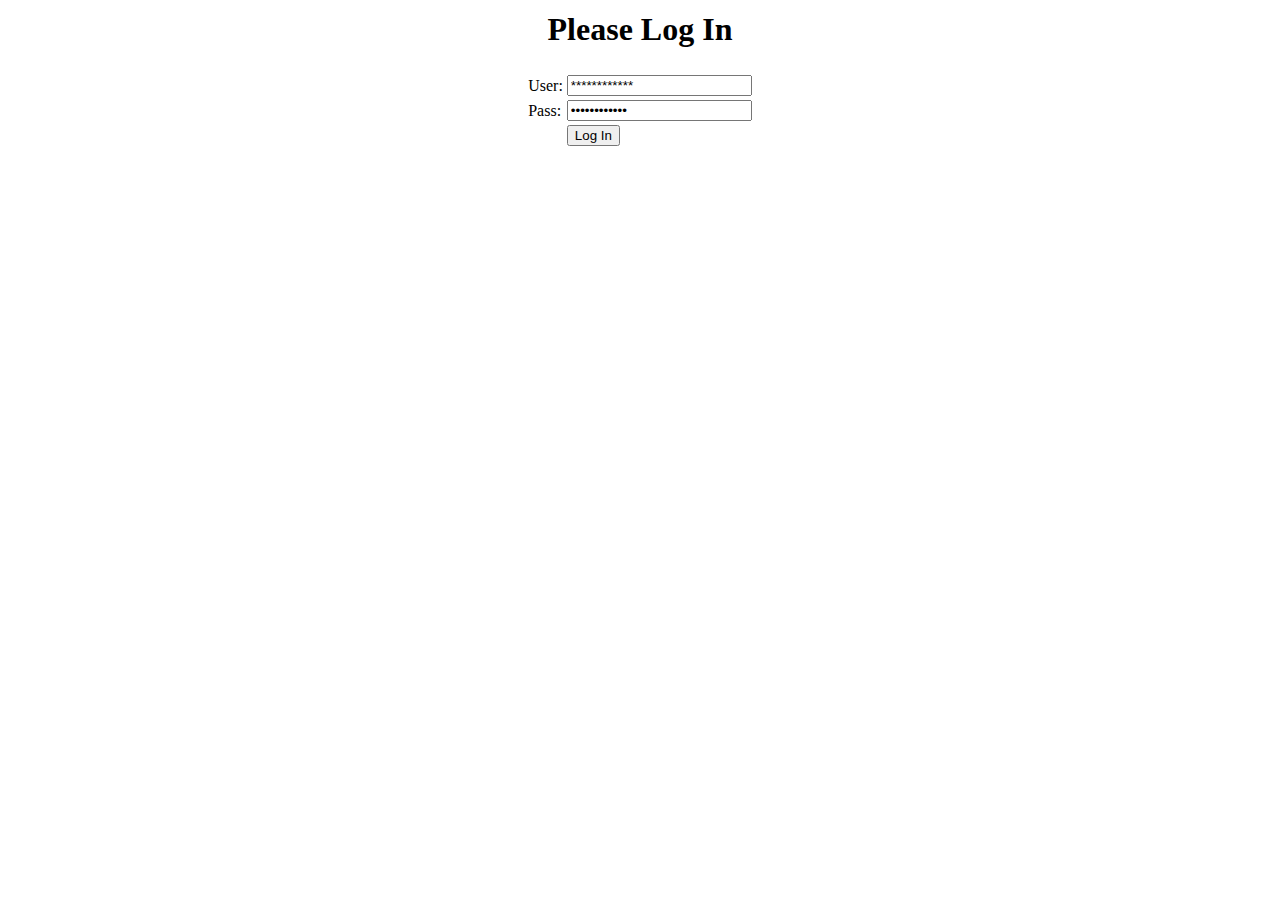
<file: bin-debug/wizard/index.htm>
<html>
<head>
<title>Wizard</title>
<META NAME="ROBOTS" CONTENT="NOINDEX, NOFOLLOW">
</head>
<body>
<center>
  	<form action="actlogin.cfm" method="post" enctype="application/x-www-form-urlencoded">
      <table>
	      	<tr>
	      		<td colspan="2" align="Center"><h1>Please Log In</h1></td>
	      	<tr>
	      	<tr>
	      		<td>User:</td>
	      		<td><input type="text" name="nuser" id="nuser" value="************" /></td>
	      	</tr>
	      	<tr>
	      		<td>Pass:</td>
	      		<td><input type="password" name="npass" id="npass" value="************" /></td>
	      	</tr>
	      	<tr>
	      		<td></td>
	      		<td><input type="submit" name="submit" id="submit" value="Log In" /></td>
	      	</tr>
      </table>
	</form>
</center>
</body>
</html>
</file>
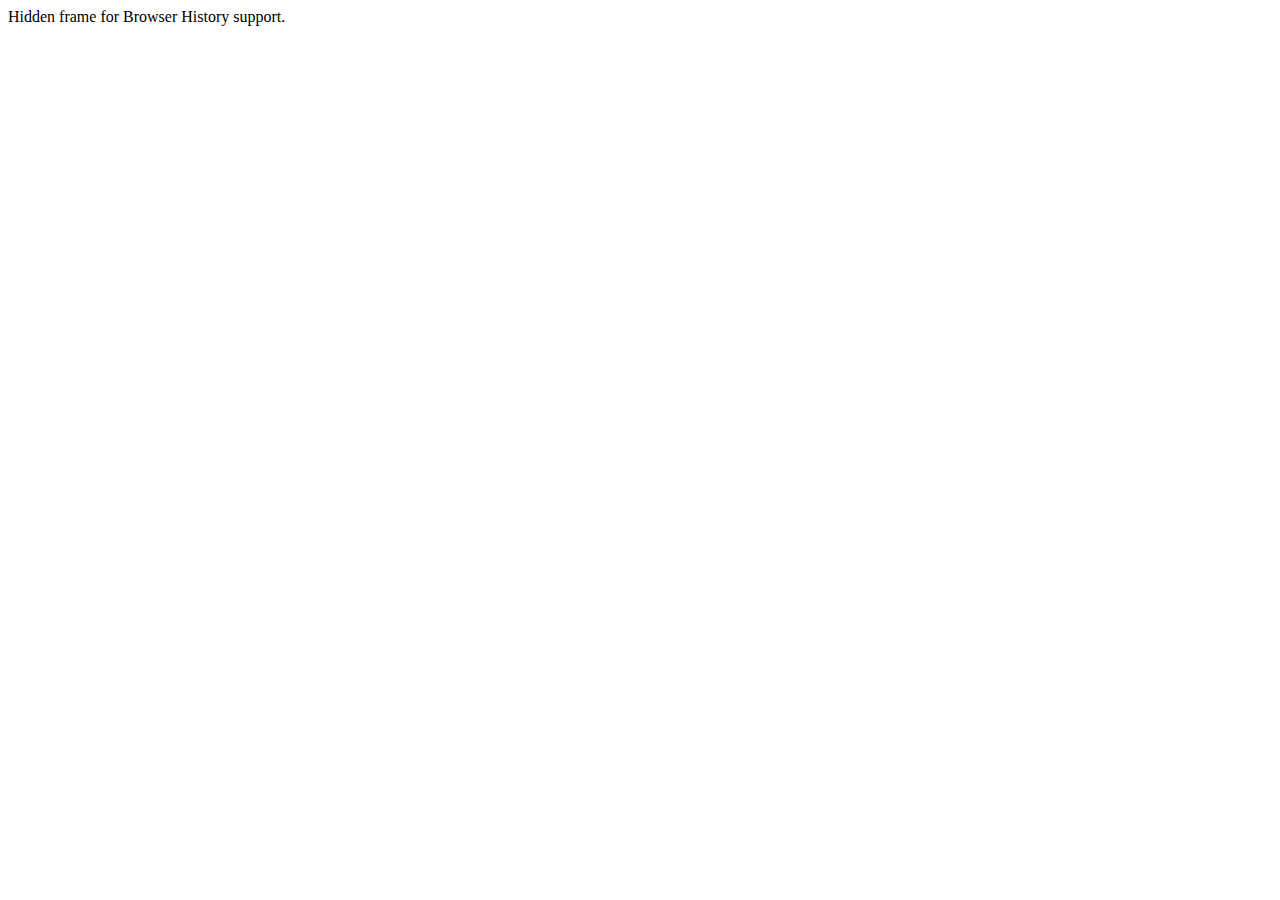
<file: bin-debug/history/historyFrame.html>
<html>
    <head>
        <META HTTP-EQUIV="Pragma" CONTENT="no-cache"> 
        <META HTTP-EQUIV="Expires" CONTENT="-1"> 
    </head>
    <body>
    <script>
        function processUrl()
        {

            var pos = url.indexOf("?");
            url = pos != -1 ? url.substr(pos + 1) : "";
            if (!parent._ie_firstload) {
                parent.BrowserHistory.setBrowserURL(url);
                try {
                    parent.BrowserHistory.browserURLChange(url);
                } catch(e) { }
            } else {
                parent._ie_firstload = false;
            }
        }

        var url = document.location.href;
        processUrl();
        document.write(encodeURIComponent(url));
    </script>
    Hidden frame for Browser History support.
    </body>
</html>
</file>
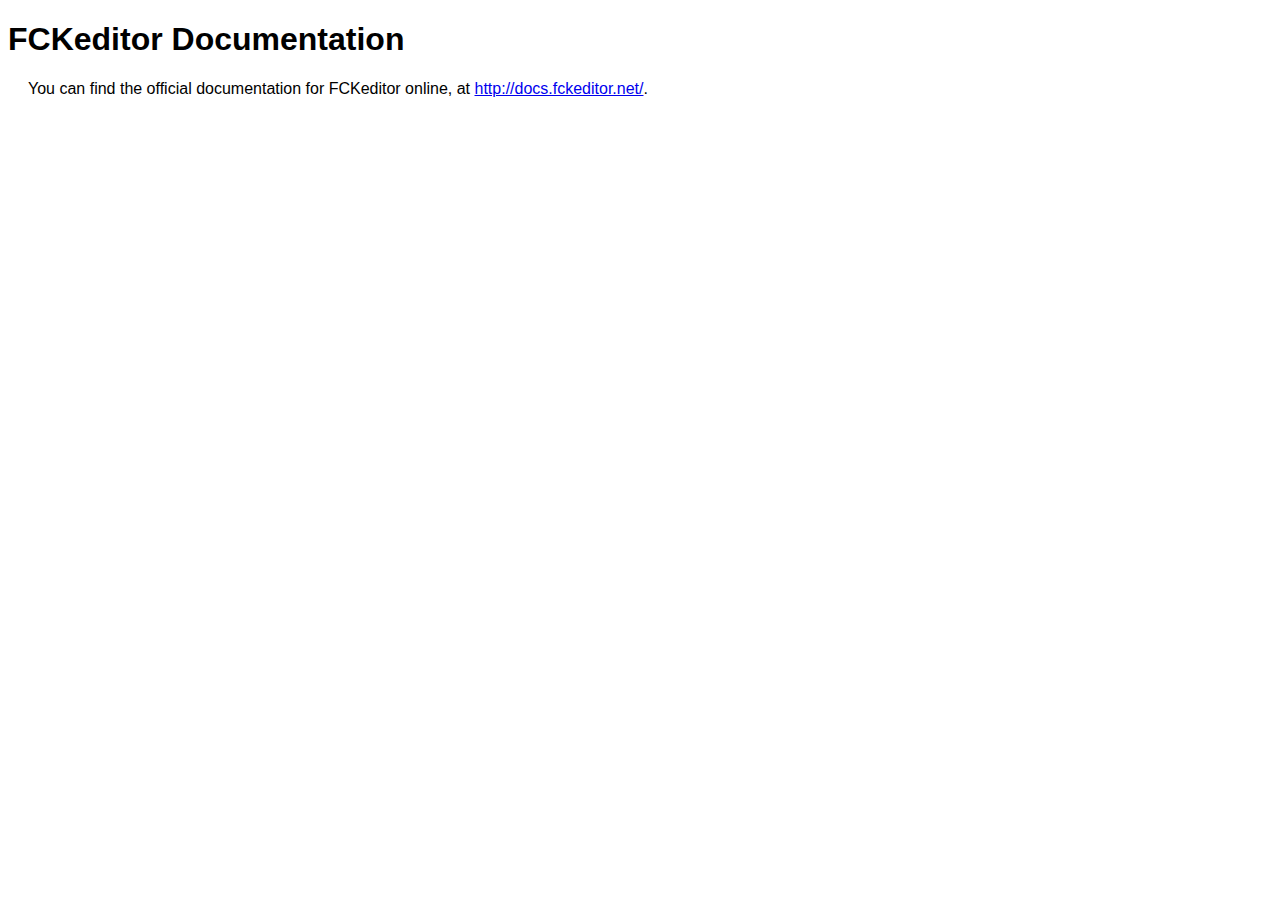
<file: bin-debug/wizard/fckeditor/_documentation.html>
<!DOCTYPE html PUBLIC "-//W3C//DTD XHTML 1.0 Transitional//EN" "http://www.w3.org/TR/xhtml1/DTD/xhtml1-transitional.dtd">
<!--
 * FCKeditor - The text editor for Internet - http://www.fckeditor.net
 * Copyright (C) 2003-2010 Frederico Caldeira Knabben
 *
 * == BEGIN LICENSE ==
 *
 * Licensed under the terms of any of the following licenses at your
 * choice:
 *
 *  - GNU General Public License Version 2 or later (the "GPL")
 *    http://www.gnu.org/licenses/gpl.html
 *
 *  - GNU Lesser General Public License Version 2.1 or later (the "LGPL")
 *    http://www.gnu.org/licenses/lgpl.html
 *
 *  - Mozilla Public License Version 1.1 or later (the "MPL")
 *    http://www.mozilla.org/MPL/MPL-1.1.html
 *
 * == END LICENSE ==
-->
<html xmlns="http://www.w3.org/1999/xhtml">
<head>
	<title>FCKeditor - Documentation</title>
	<meta http-equiv="Content-Type" content="text/html; charset=utf-8" />
	<style type="text/css">
		body { font-family: arial, verdana, sans-serif }
		p { margin-left: 20px }
	</style>
</head>
<body>
	<h1>
		FCKeditor Documentation</h1>
	<p>
		You can find the official documentation for FCKeditor online, at <a href="http://docs.fckeditor.net/">
			http://docs.fckeditor.net/</a>.</p>
</body>
</html>
</file>
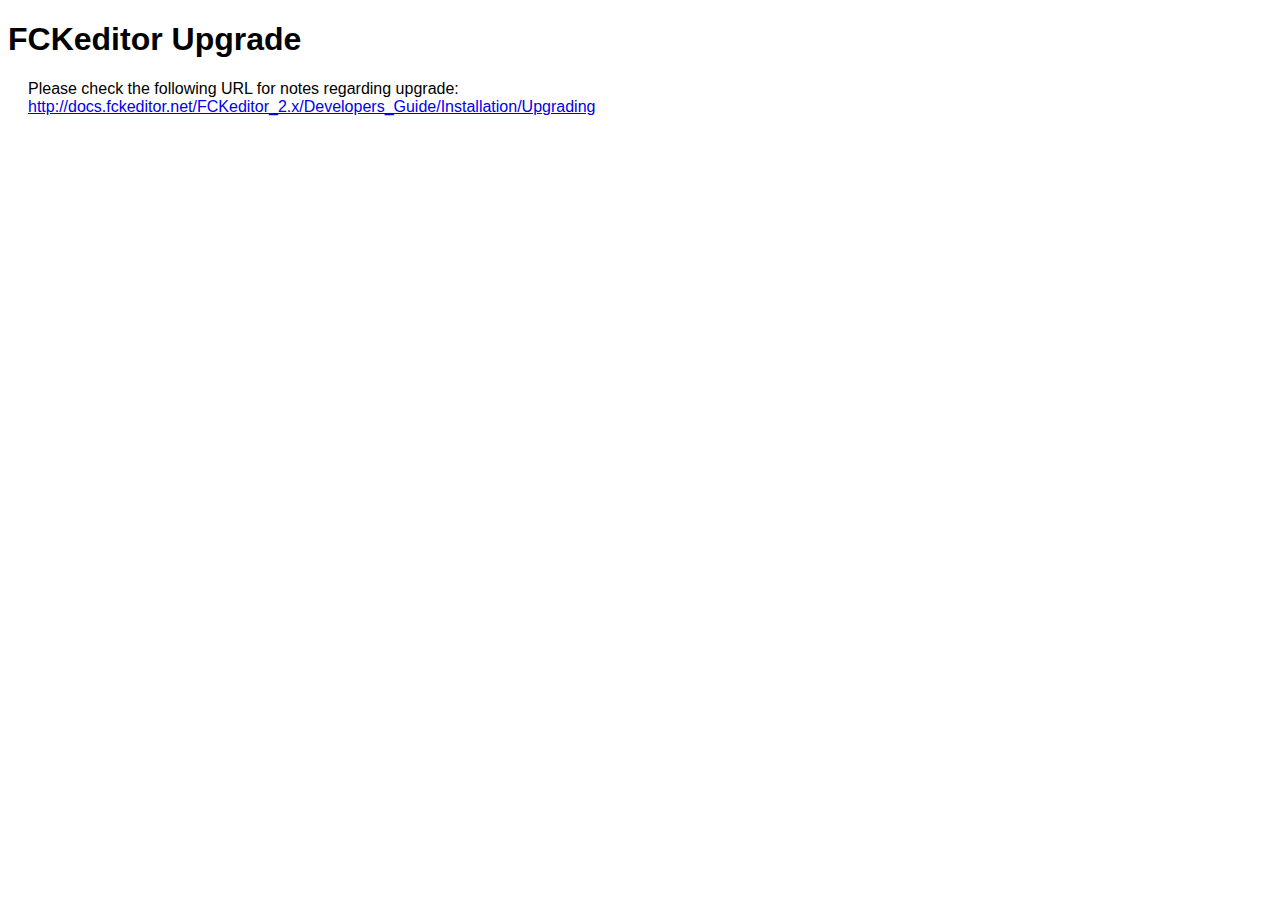
<file: bin-debug/wizard/fckeditor/_upgrade.html>
<!DOCTYPE html PUBLIC "-//W3C//DTD XHTML 1.0 Transitional//EN" "http://www.w3.org/TR/xhtml1/DTD/xhtml1-transitional.dtd">
<!--
 * FCKeditor - The text editor for Internet - http://www.fckeditor.net
 * Copyright (C) 2003-2010 Frederico Caldeira Knabben
 *
 * == BEGIN LICENSE ==
 *
 * Licensed under the terms of any of the following licenses at your
 * choice:
 *
 *  - GNU General Public License Version 2 or later (the "GPL")
 *    http://www.gnu.org/licenses/gpl.html
 *
 *  - GNU Lesser General Public License Version 2.1 or later (the "LGPL")
 *    http://www.gnu.org/licenses/lgpl.html
 *
 *  - Mozilla Public License Version 1.1 or later (the "MPL")
 *    http://www.mozilla.org/MPL/MPL-1.1.html
 *
 * == END LICENSE ==
-->
<html xmlns="http://www.w3.org/1999/xhtml">
<head>
	<title>FCKeditor - Upgrade</title>
	<meta http-equiv="Content-Type" content="text/html; charset=utf-8" />
	<style type="text/css">
		body { font-family: arial, verdana, sans-serif }
		p { margin-left: 20px }
	</style>
</head>
<body>
	<h1>
		FCKeditor Upgrade</h1>
	<p>
		Please check the following URL for notes regarding upgrade:<br />
		<a href="http://docs.fckeditor.net/FCKeditor_2.x/Developers_Guide/Installation/Upgrading">
			http://docs.fckeditor.net/FCKeditor_2.x/Developers_Guide/Installation/Upgrading</a></p>
</body>
</html>
</file>
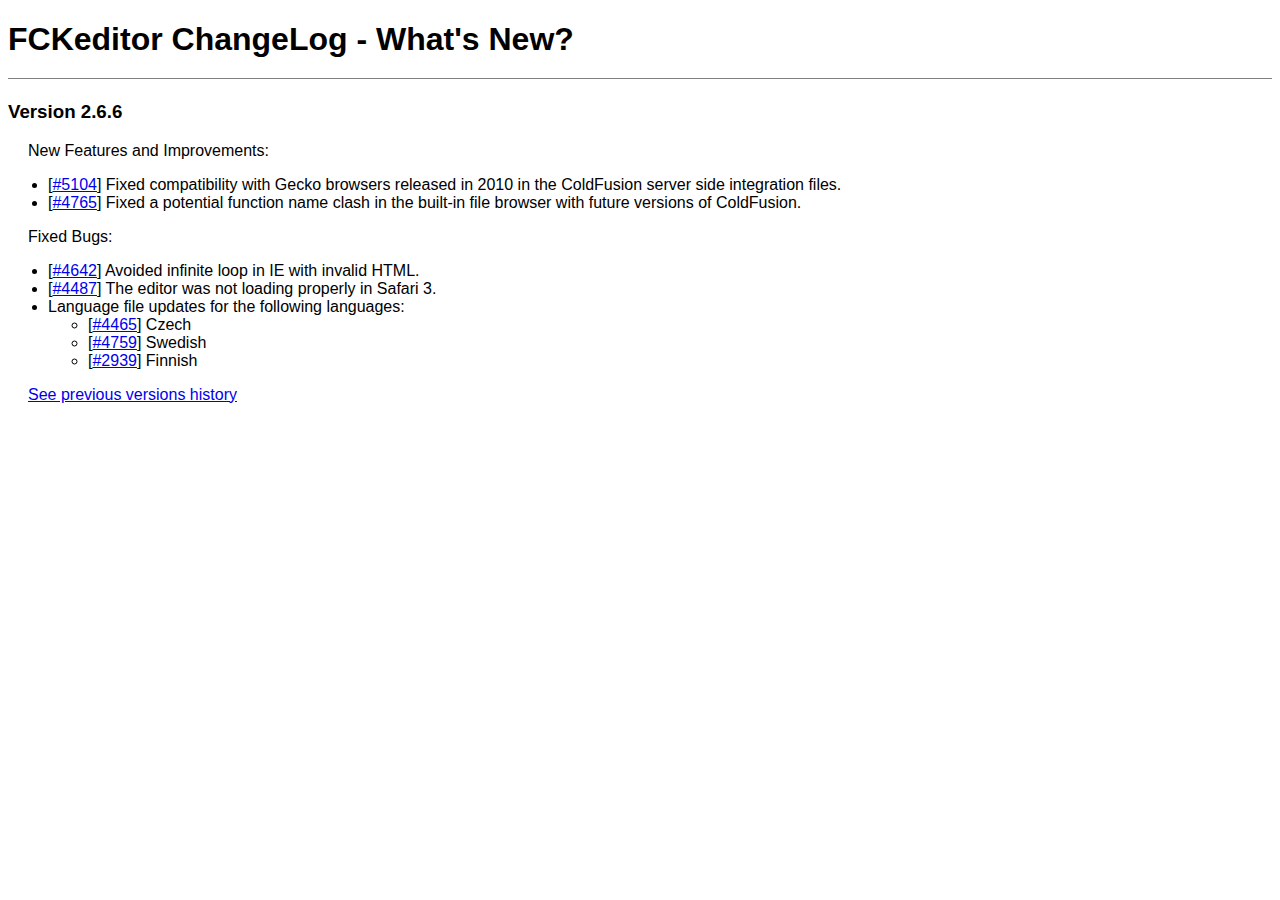
<file: bin-debug/wizard/fckeditor/_whatsnew.html>
﻿<!DOCTYPE html PUBLIC "-//W3C//DTD XHTML 1.0 Transitional//EN" "http://www.w3.org/TR/xhtml1/DTD/xhtml1-transitional.dtd">
<!--
 * FCKeditor - The text editor for Internet - http://www.fckeditor.net
 * Copyright (C) 2003-2010 Frederico Caldeira Knabben
 *
 * == BEGIN LICENSE ==
 *
 * Licensed under the terms of any of the following licenses at your
 * choice:
 *
 *  - GNU General Public License Version 2 or later (the "GPL")
 *    http://www.gnu.org/licenses/gpl.html
 *
 *  - GNU Lesser General Public License Version 2.1 or later (the "LGPL")
 *    http://www.gnu.org/licenses/lgpl.html
 *
 *  - Mozilla Public License Version 1.1 or later (the "MPL")
 *    http://www.mozilla.org/MPL/MPL-1.1.html
 *
 * == END LICENSE ==
-->
<html xmlns="http://www.w3.org/1999/xhtml">
<head>
	<title>FCKeditor ChangeLog - What's New?</title>
	<meta http-equiv="Content-Type" content="text/html; charset=utf-8" />
	<style type="text/css">
		body { font-family: arial, verdana, sans-serif }
		p { margin-left: 20px }
		h1 { border-bottom: solid 1px gray; padding-bottom: 20px }
	</style>
</head>
<body>
	<h1>
		FCKeditor ChangeLog - What's New?</h1>
	<h3>
		Version 2.6.6</h3>
	<p>
		New Features and Improvements:</p>
	<ul>
		<li>[<a target="_blank" href="http://dev.fckeditor.net/ticket/5104">#5104</a>] Fixed
			compatibility with Gecko browsers released in 2010 in the ColdFusion server side integration files.</li>
		<li>[<a target="_blank" href="http://dev.fckeditor.net/ticket/4765">#4765</a>] Fixed
			a potential function name clash in the built-in file browser with future versions of ColdFusion.</li>
	</ul>
	<p>
		Fixed Bugs:</p>
	<ul>
		<li>[<a target="_blank" href="http://dev.fckeditor.net/ticket/4642">#4642</a>] Avoided infinite 
			loop in IE with invalid HTML.</li>
		<li>[<a target="_blank" href="http://dev.fckeditor.net/ticket/4487">#4487</a>] The editor was not loading properly in Safari 3.</li>
		<li>Language file updates for the following languages:
			<ul>
				<li>[<a target="_blank" href="http://dev.fckeditor.net/ticket/4465">#4465</a>] Czech </li>
				<li>[<a target="_blank" href="http://dev.fckeditor.net/ticket/4759">#4759</a>] Swedish </li>
				<li>[<a target="_blank" href="http://dev.fckeditor.net/ticket/2939">#2939</a>] Finnish </li>
			</ul>
		</li>
	</ul>
	<p>
		<a href="_whatsnew_history.html">See previous versions history</a></p>
</body>
</html>
</file>
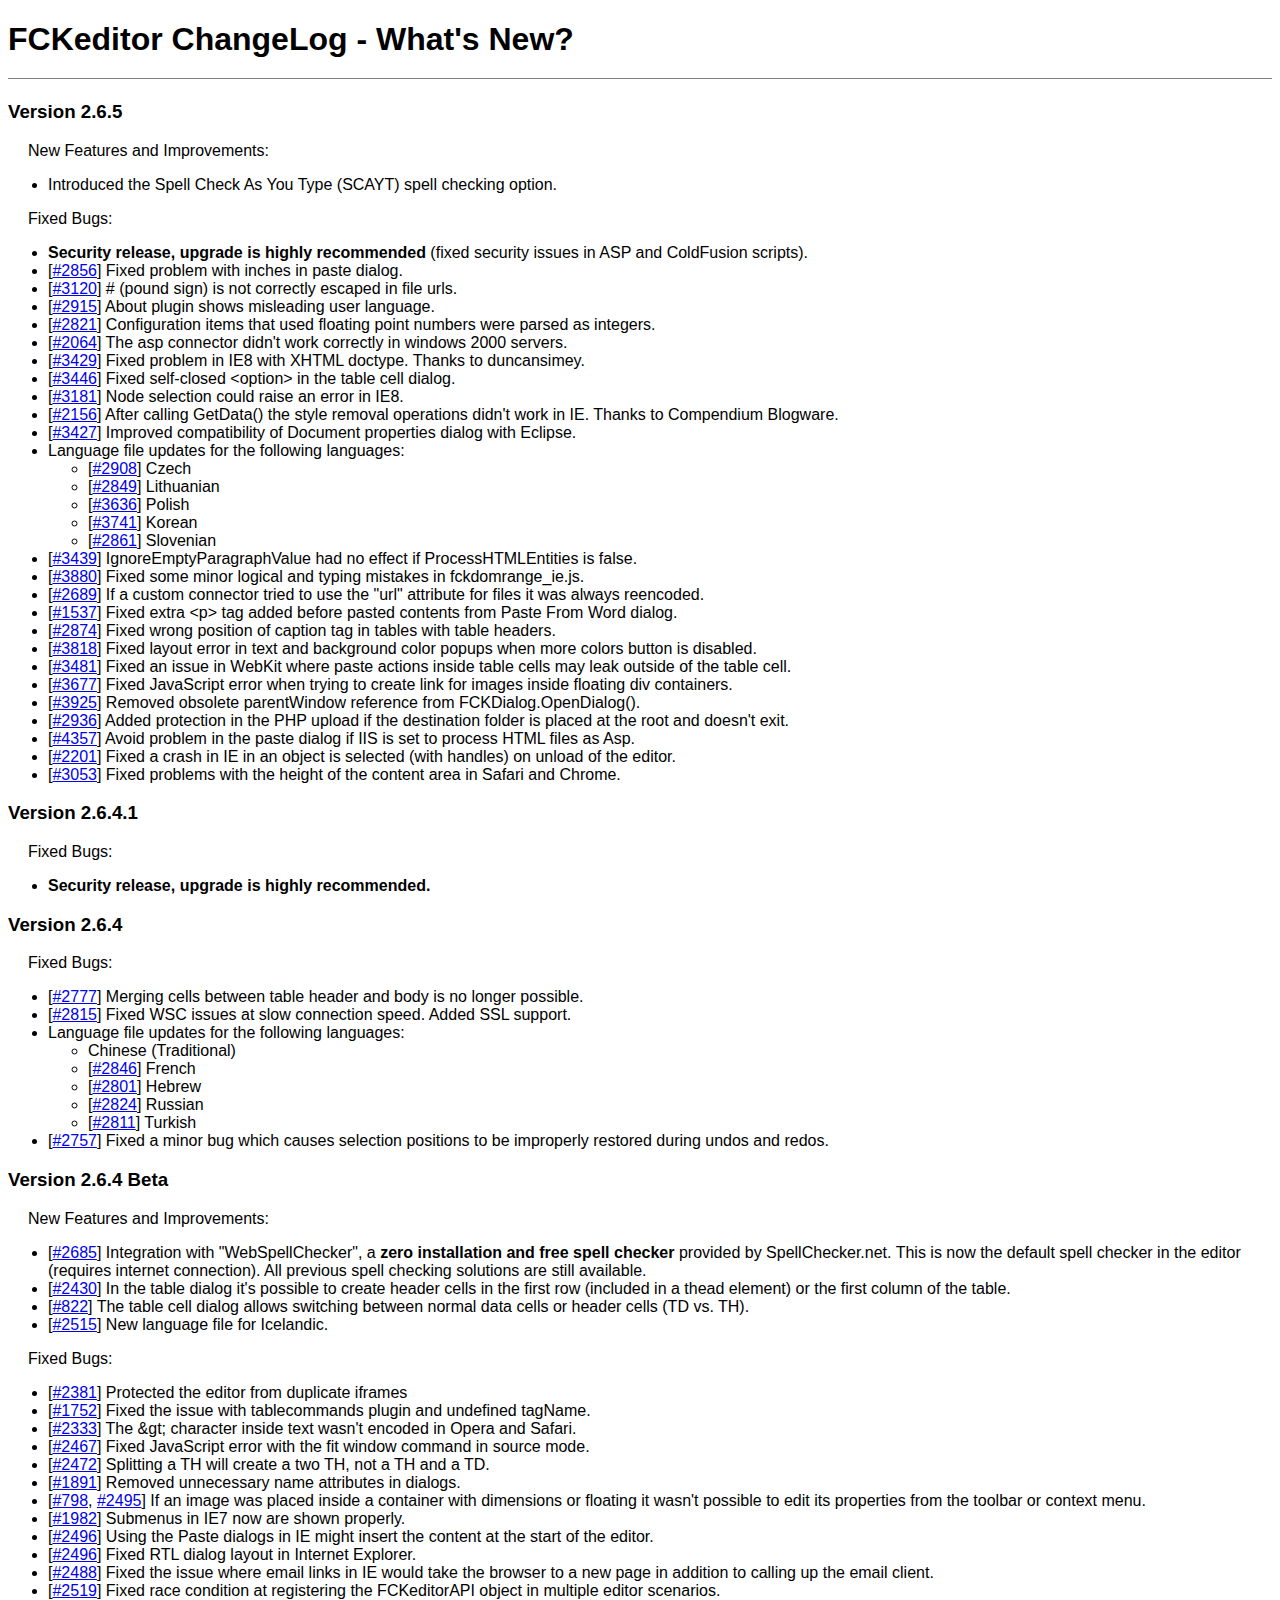
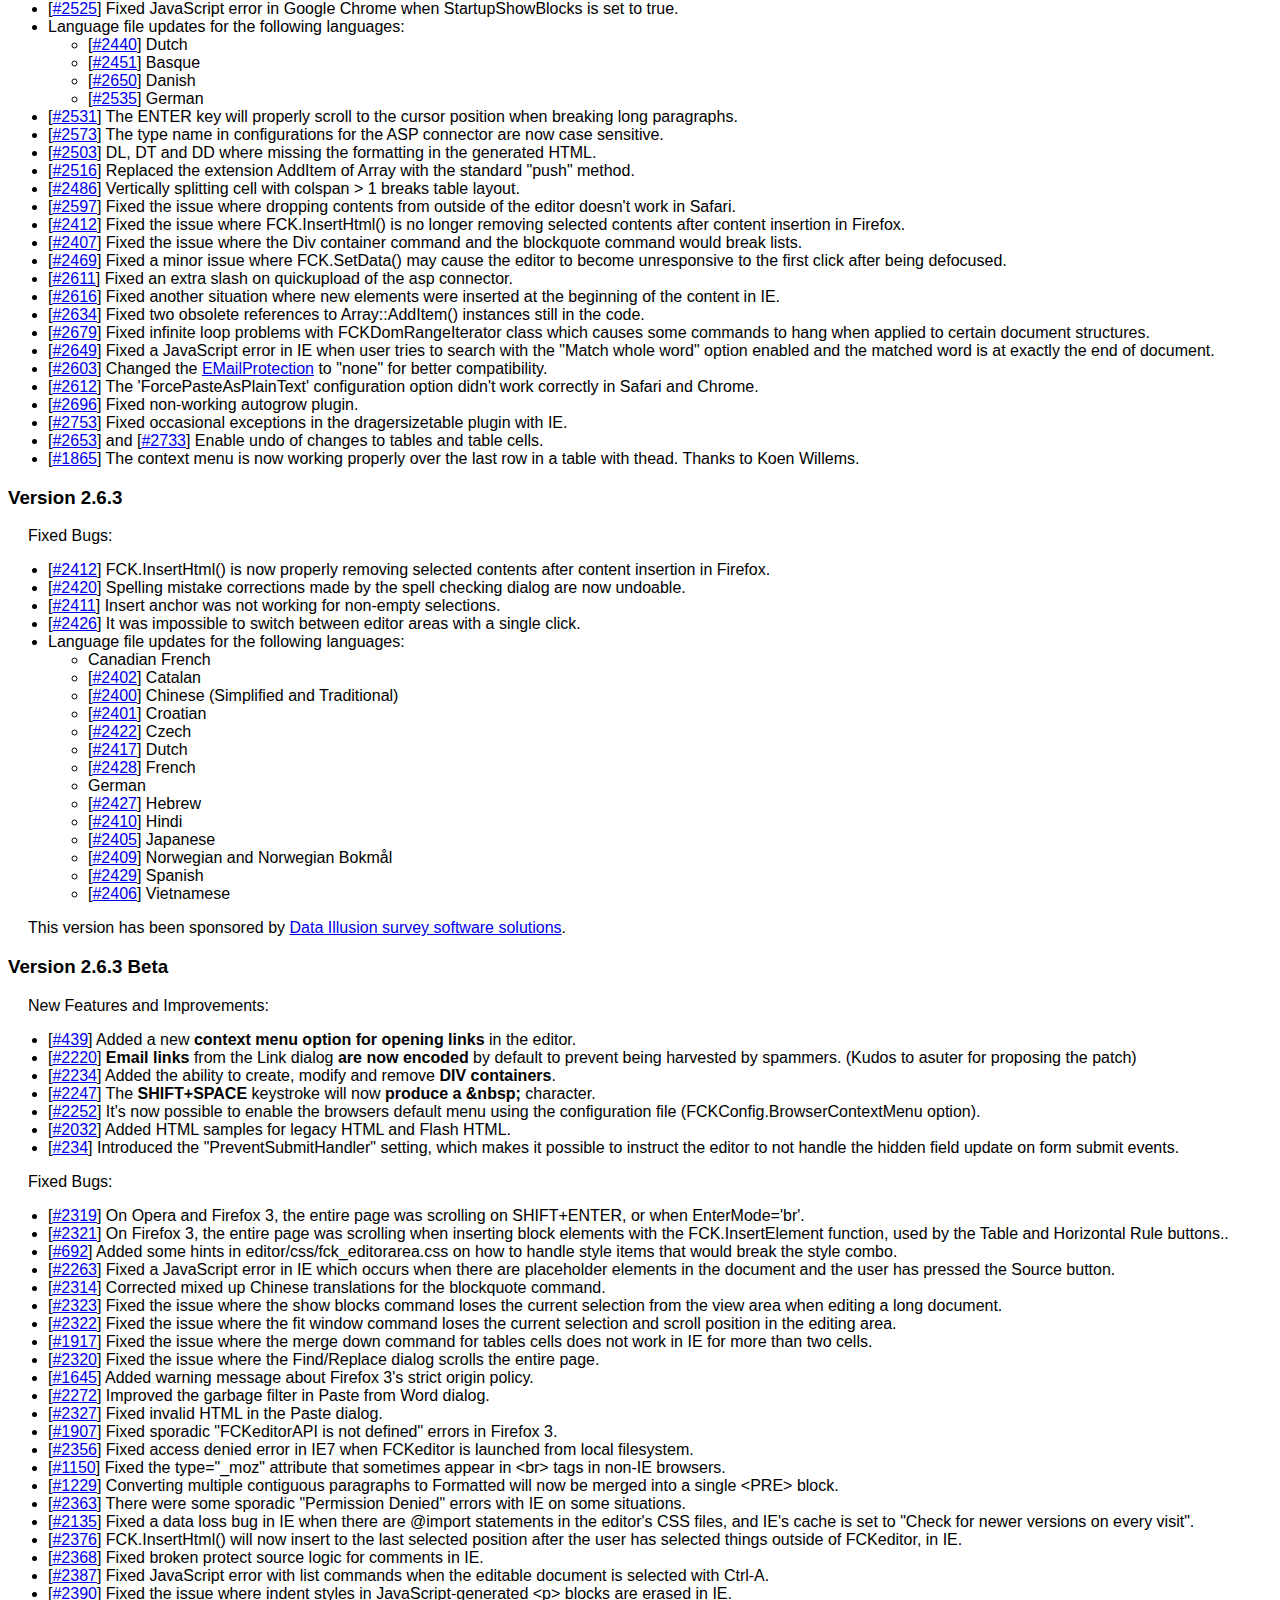
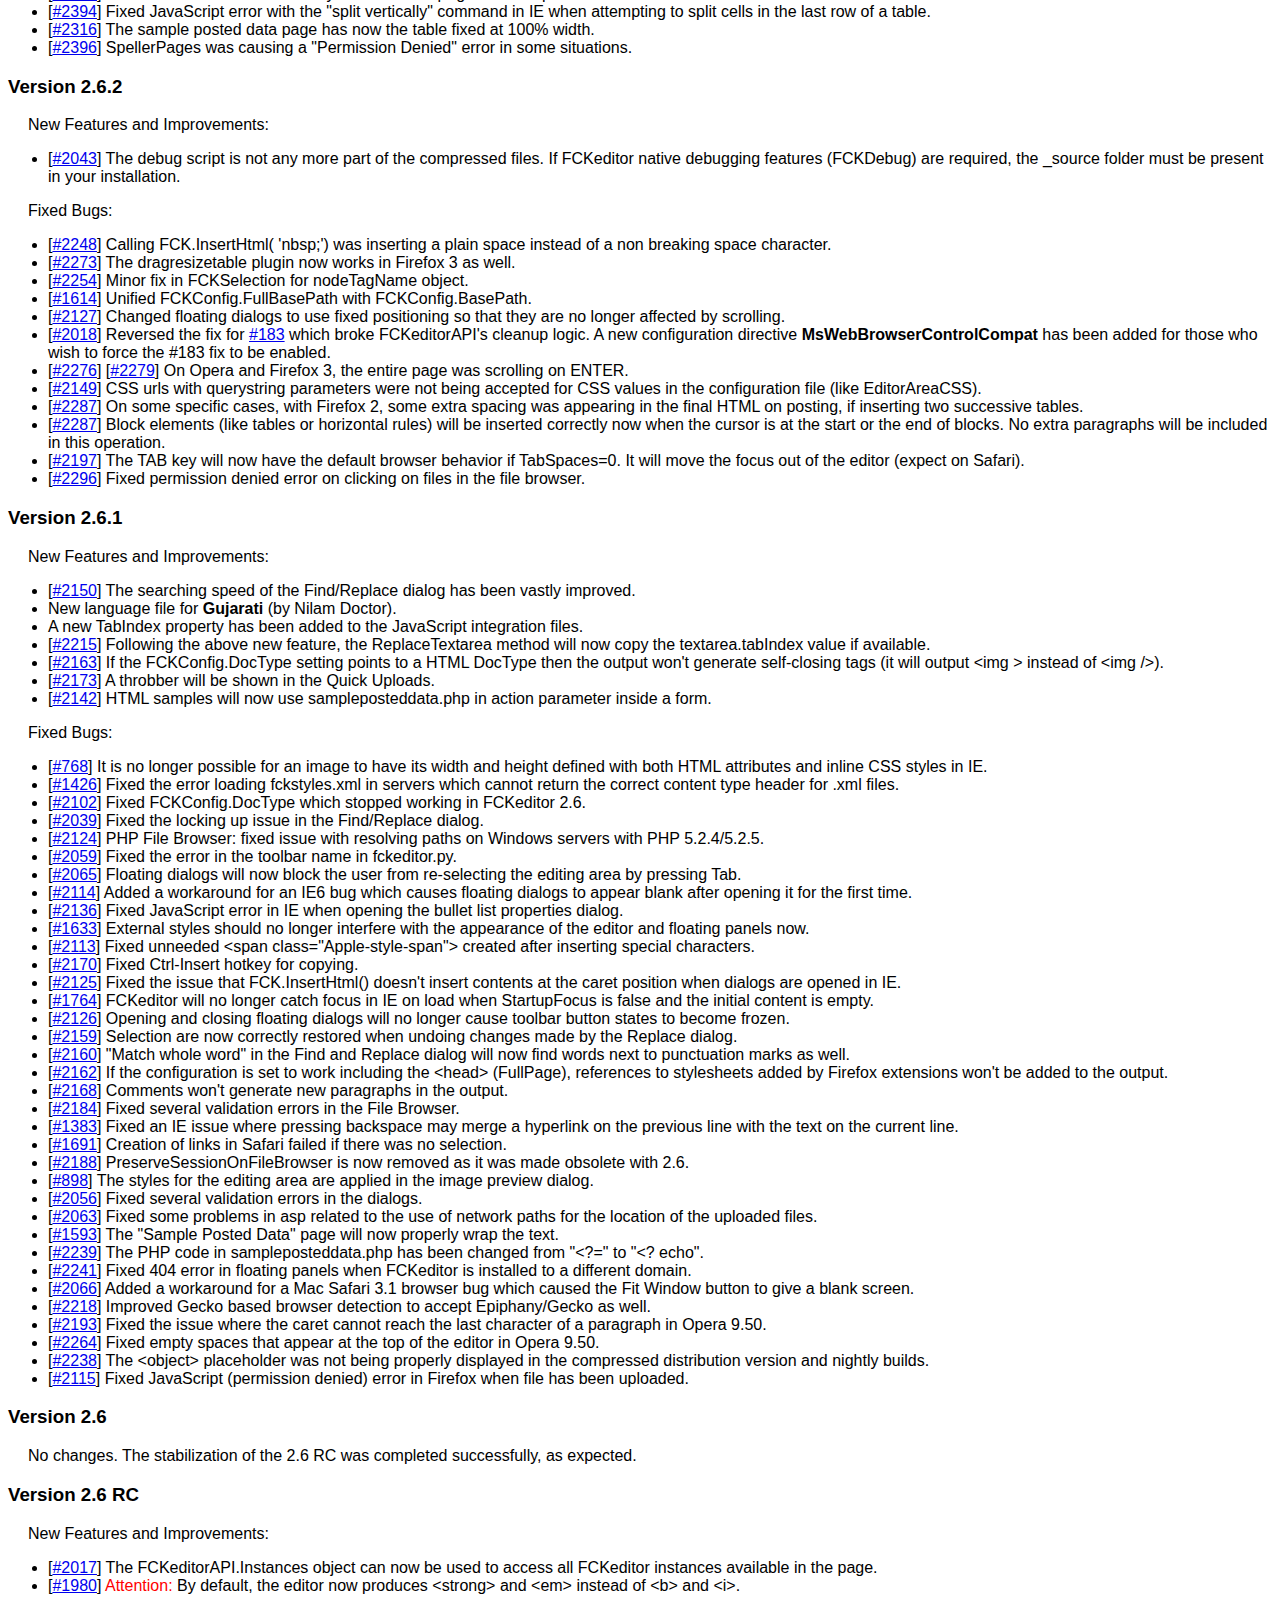
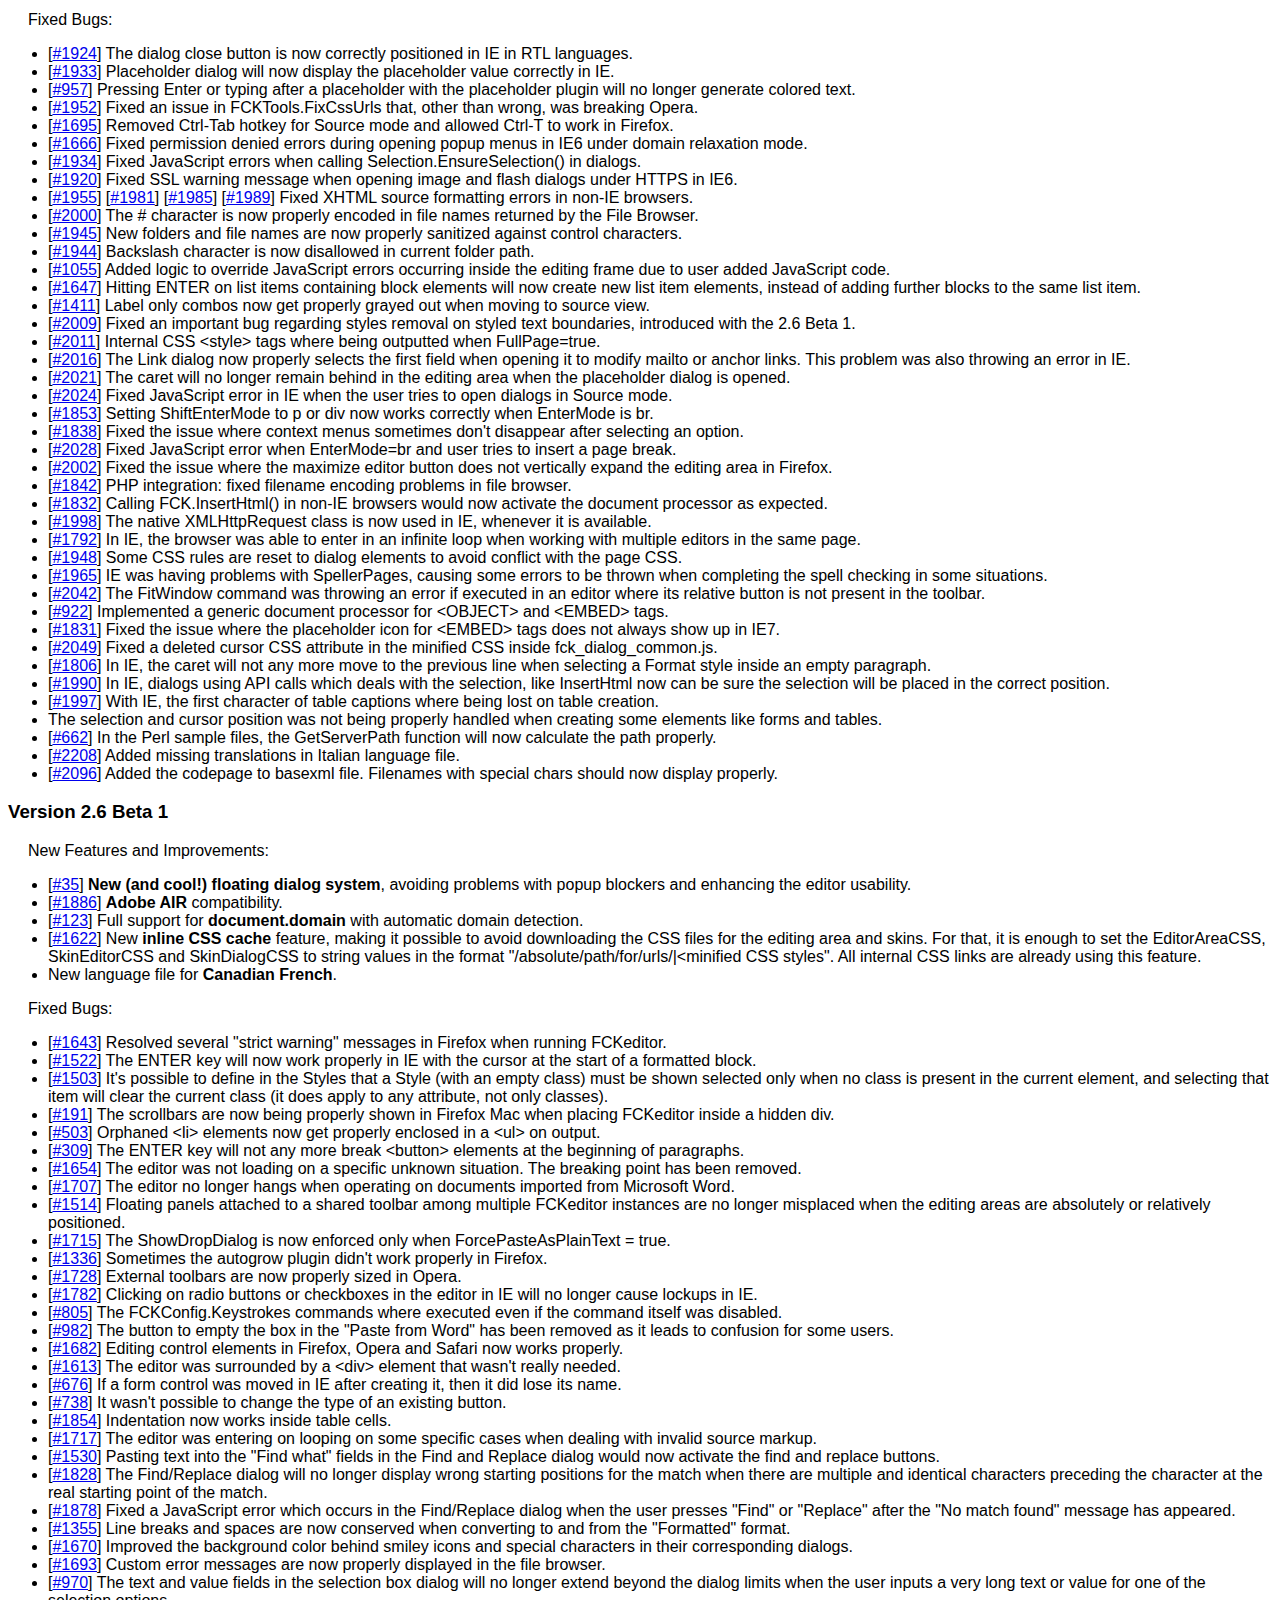
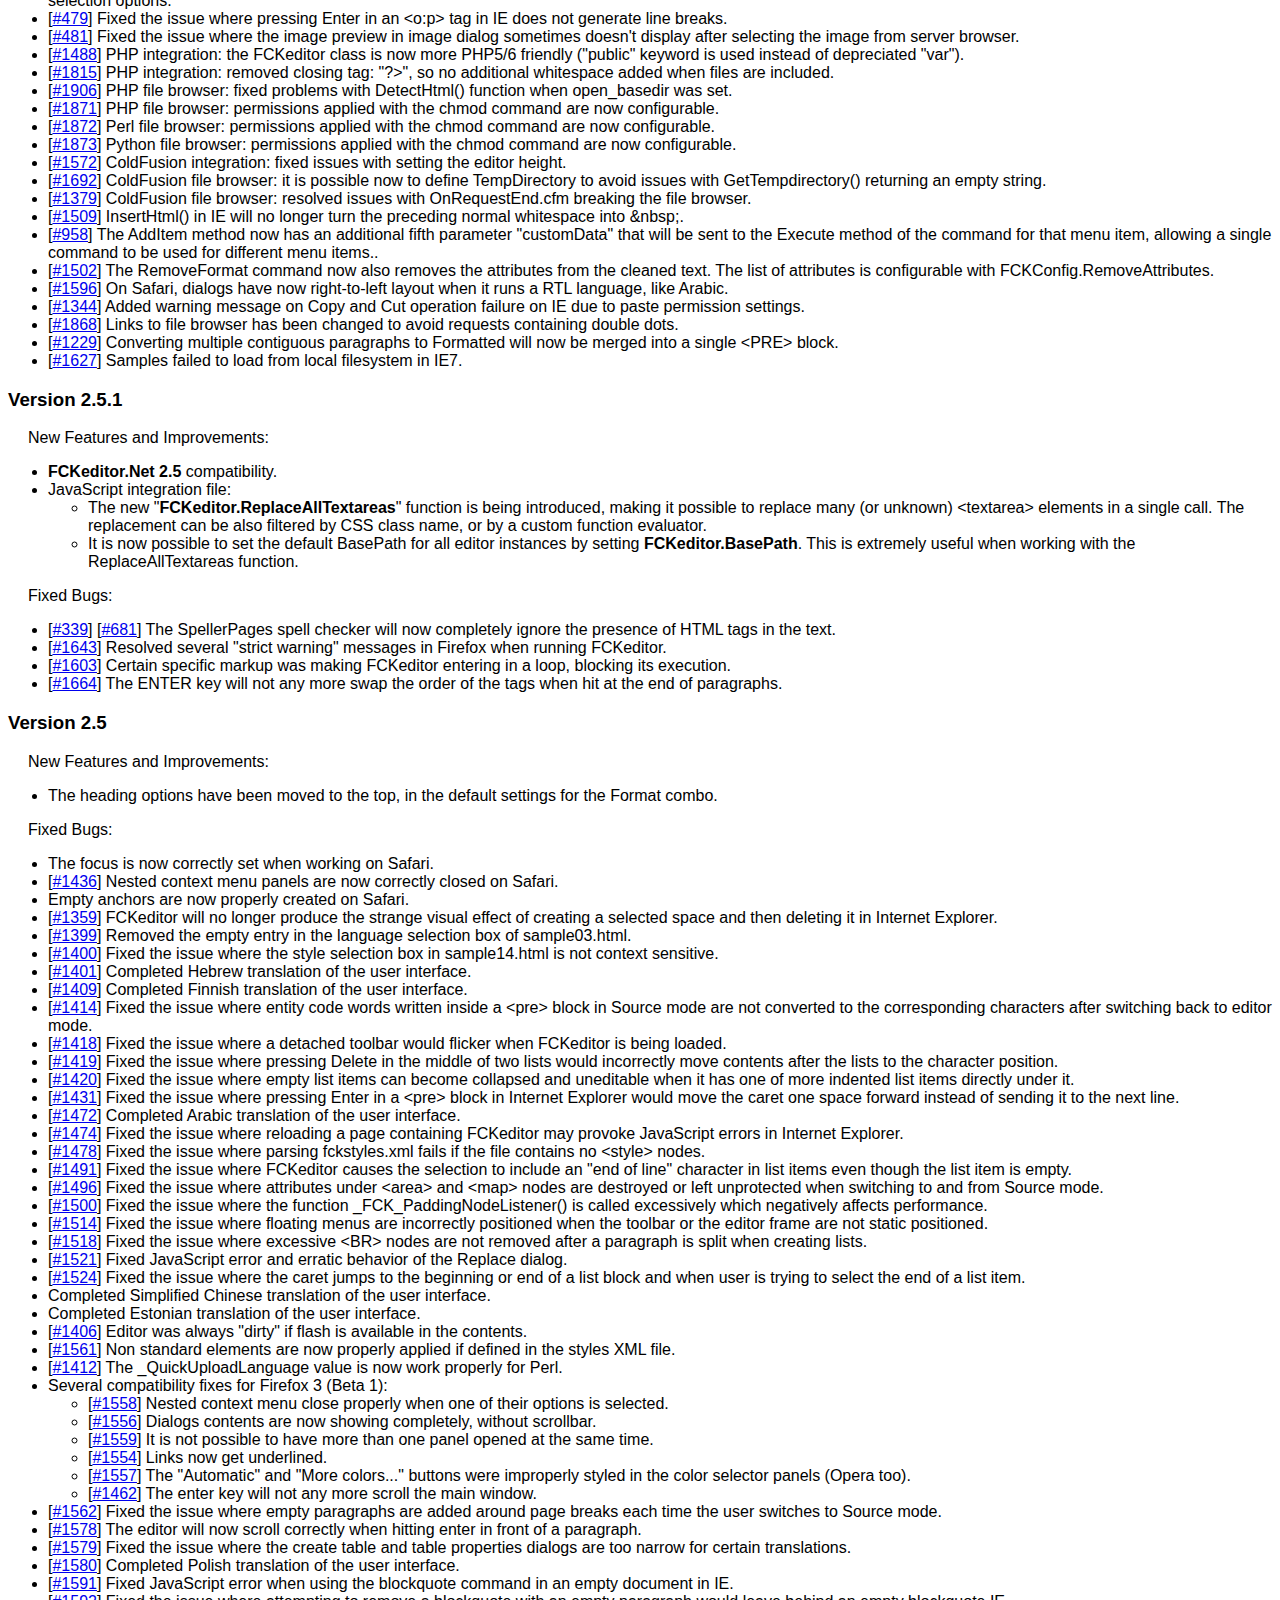
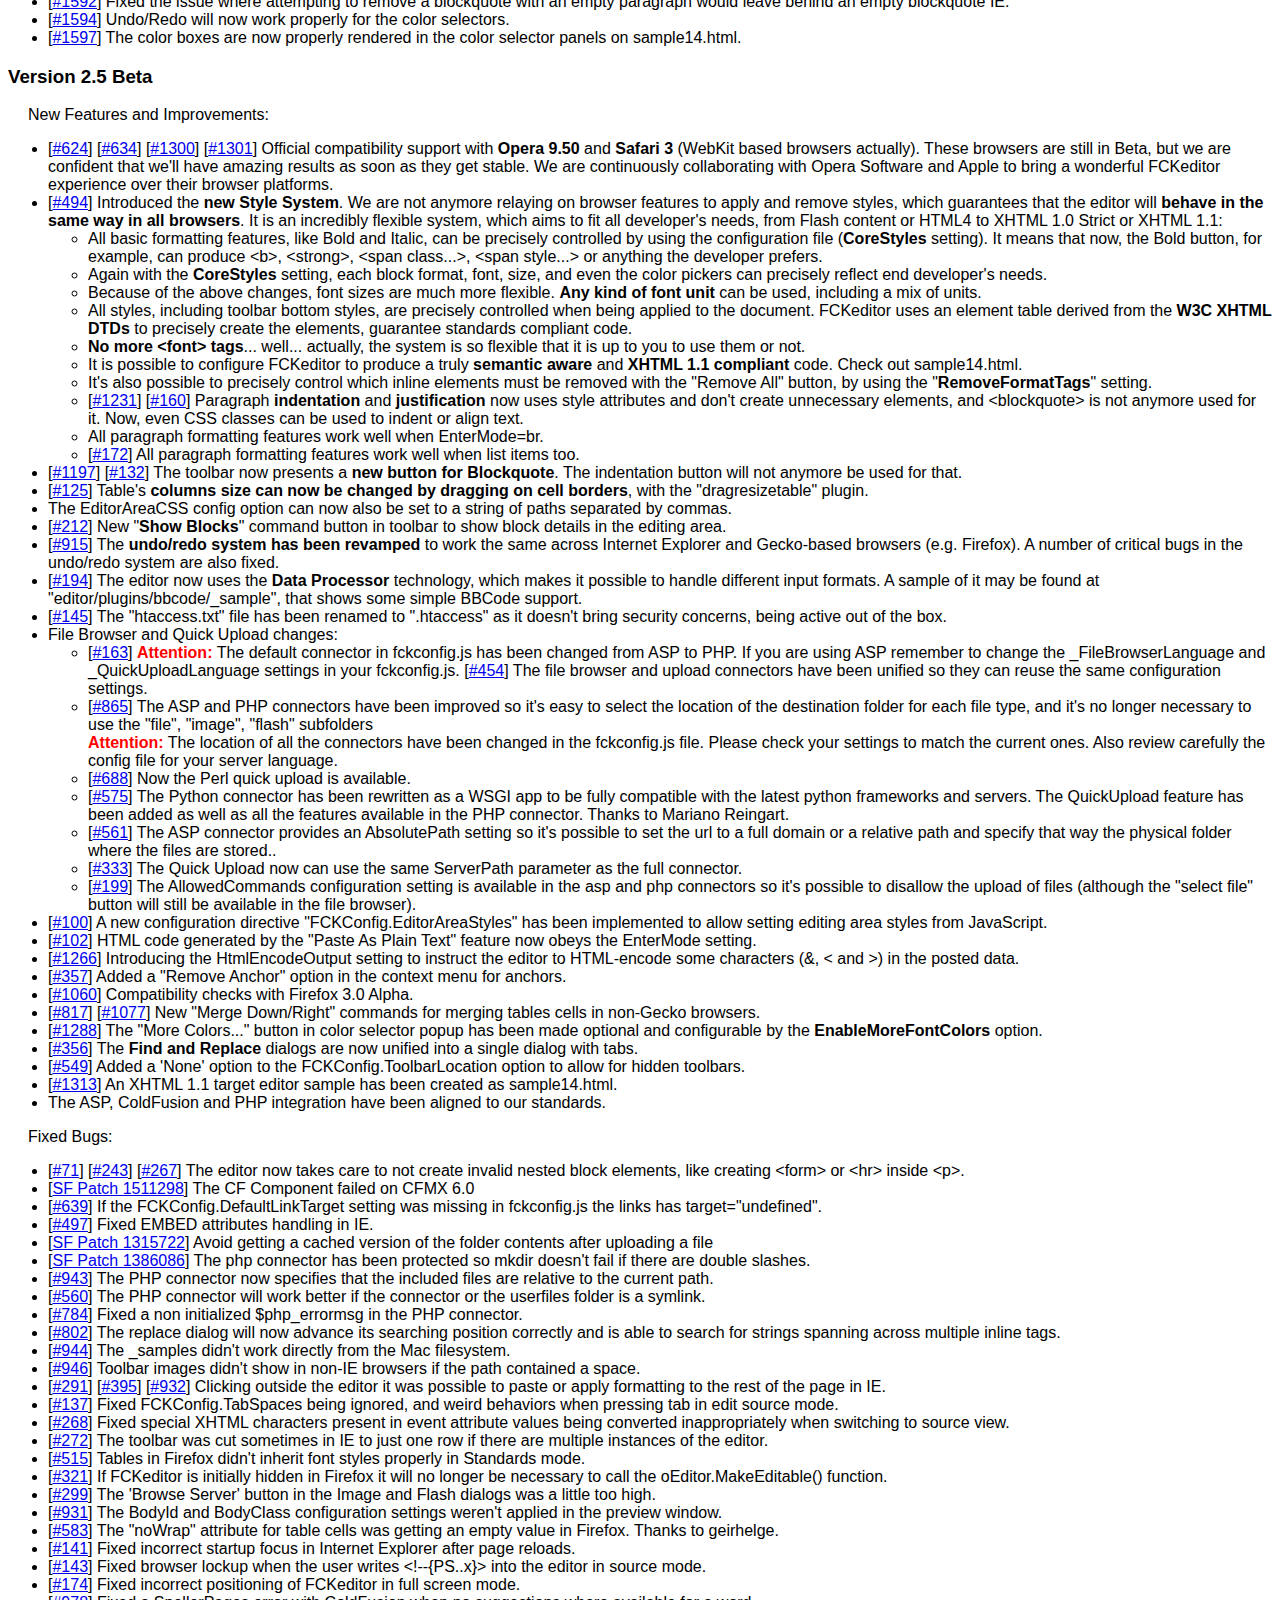
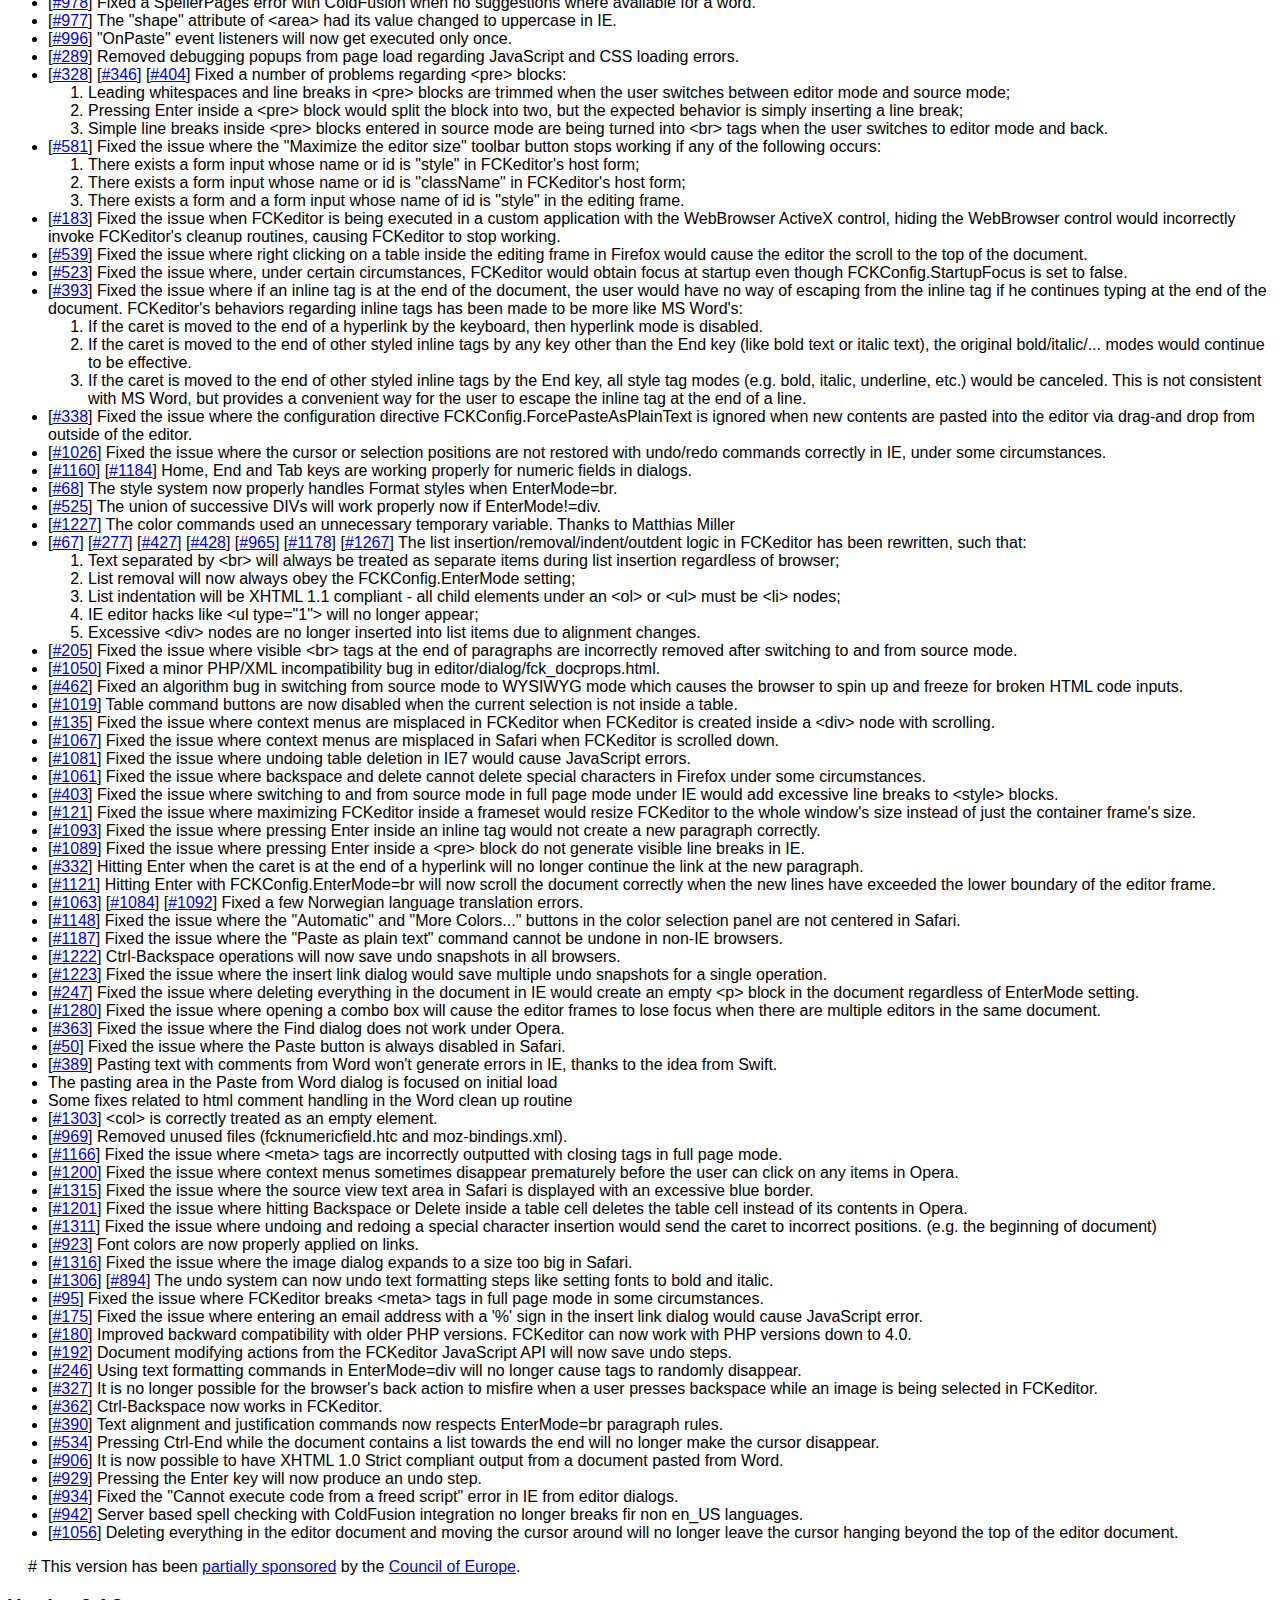
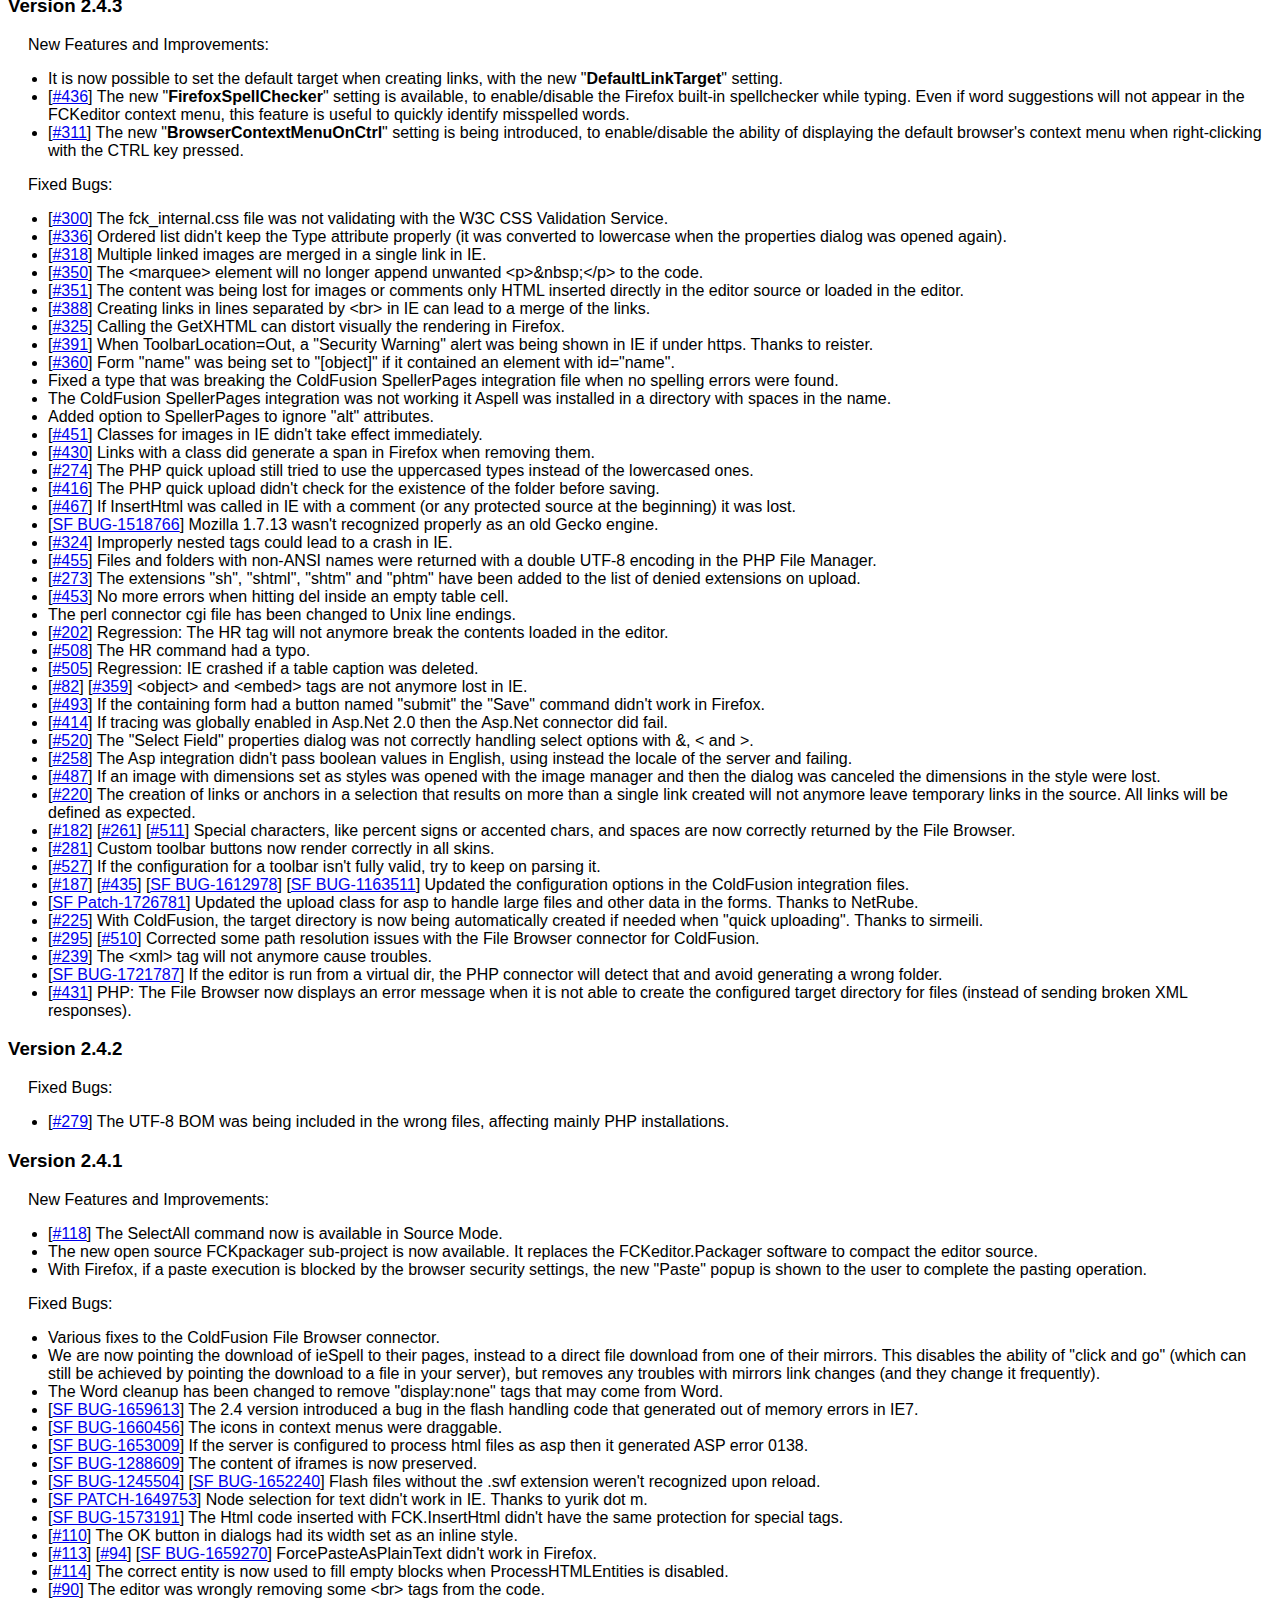
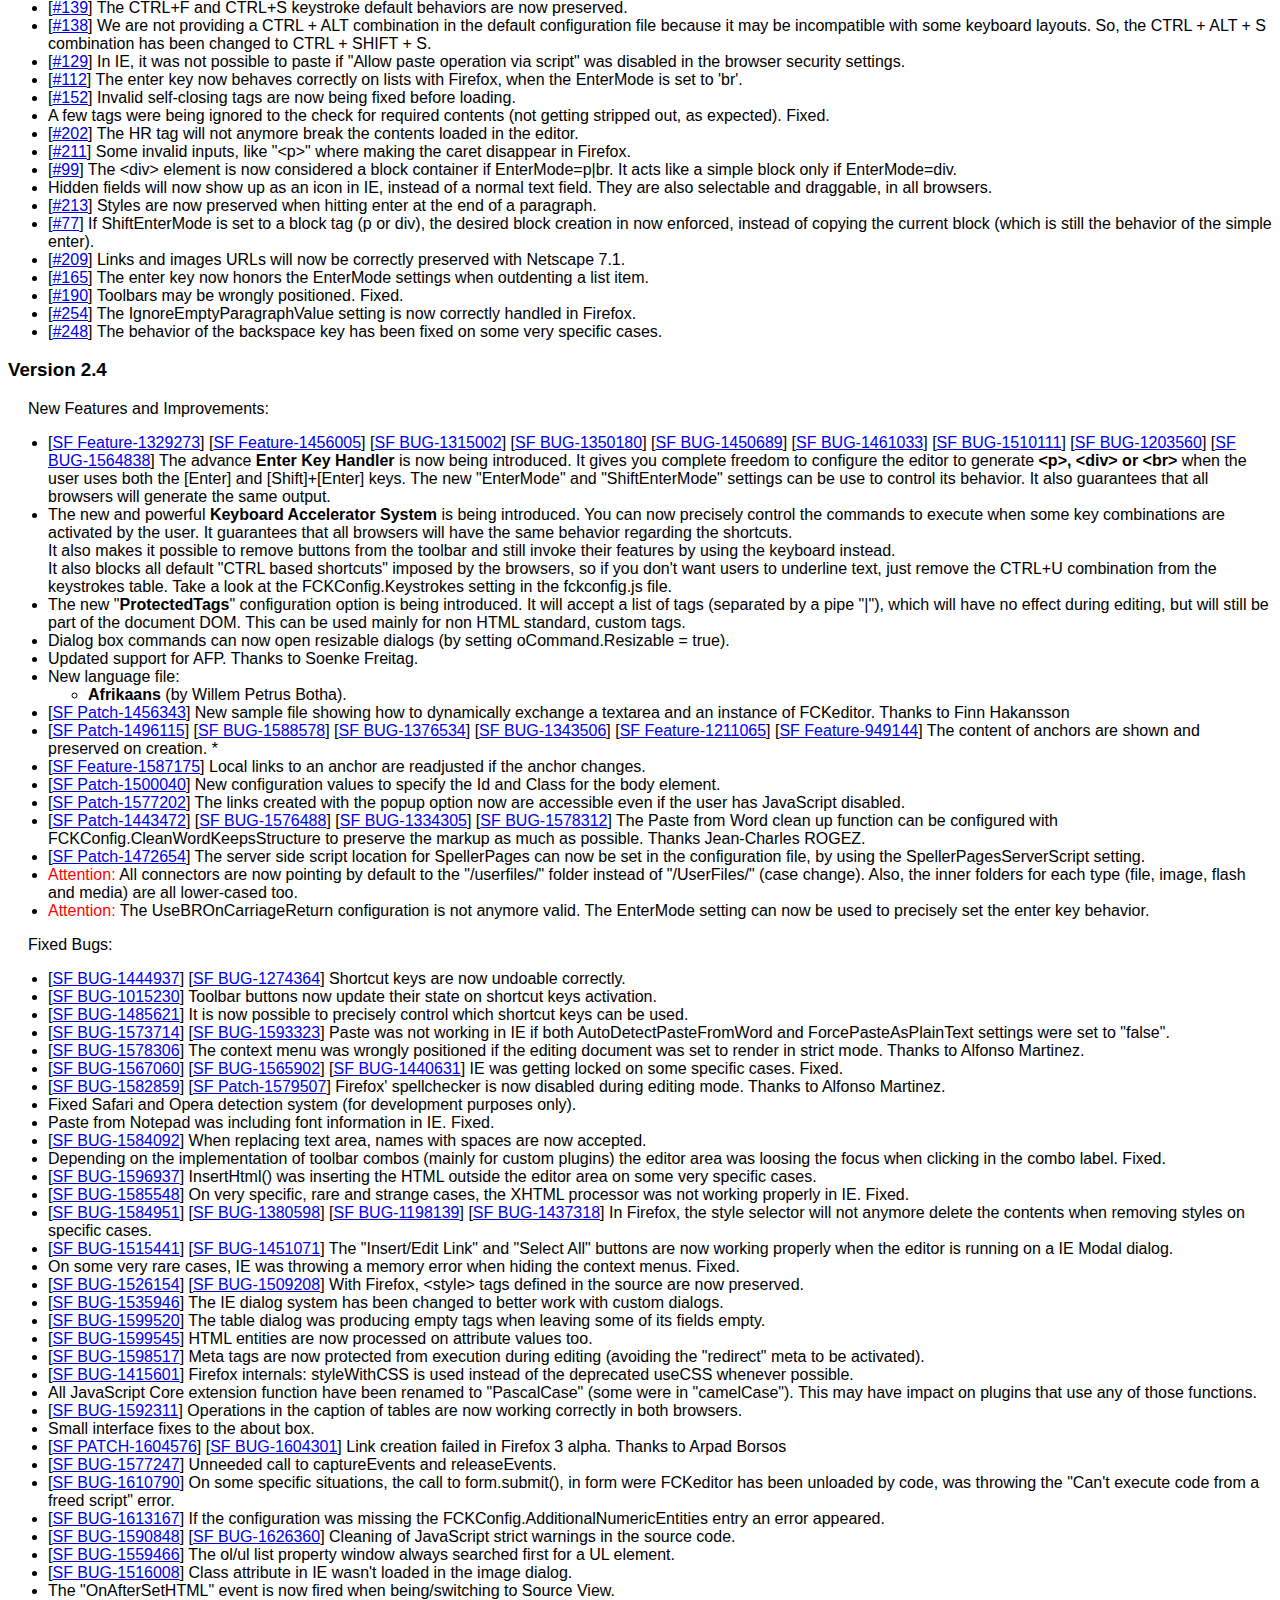
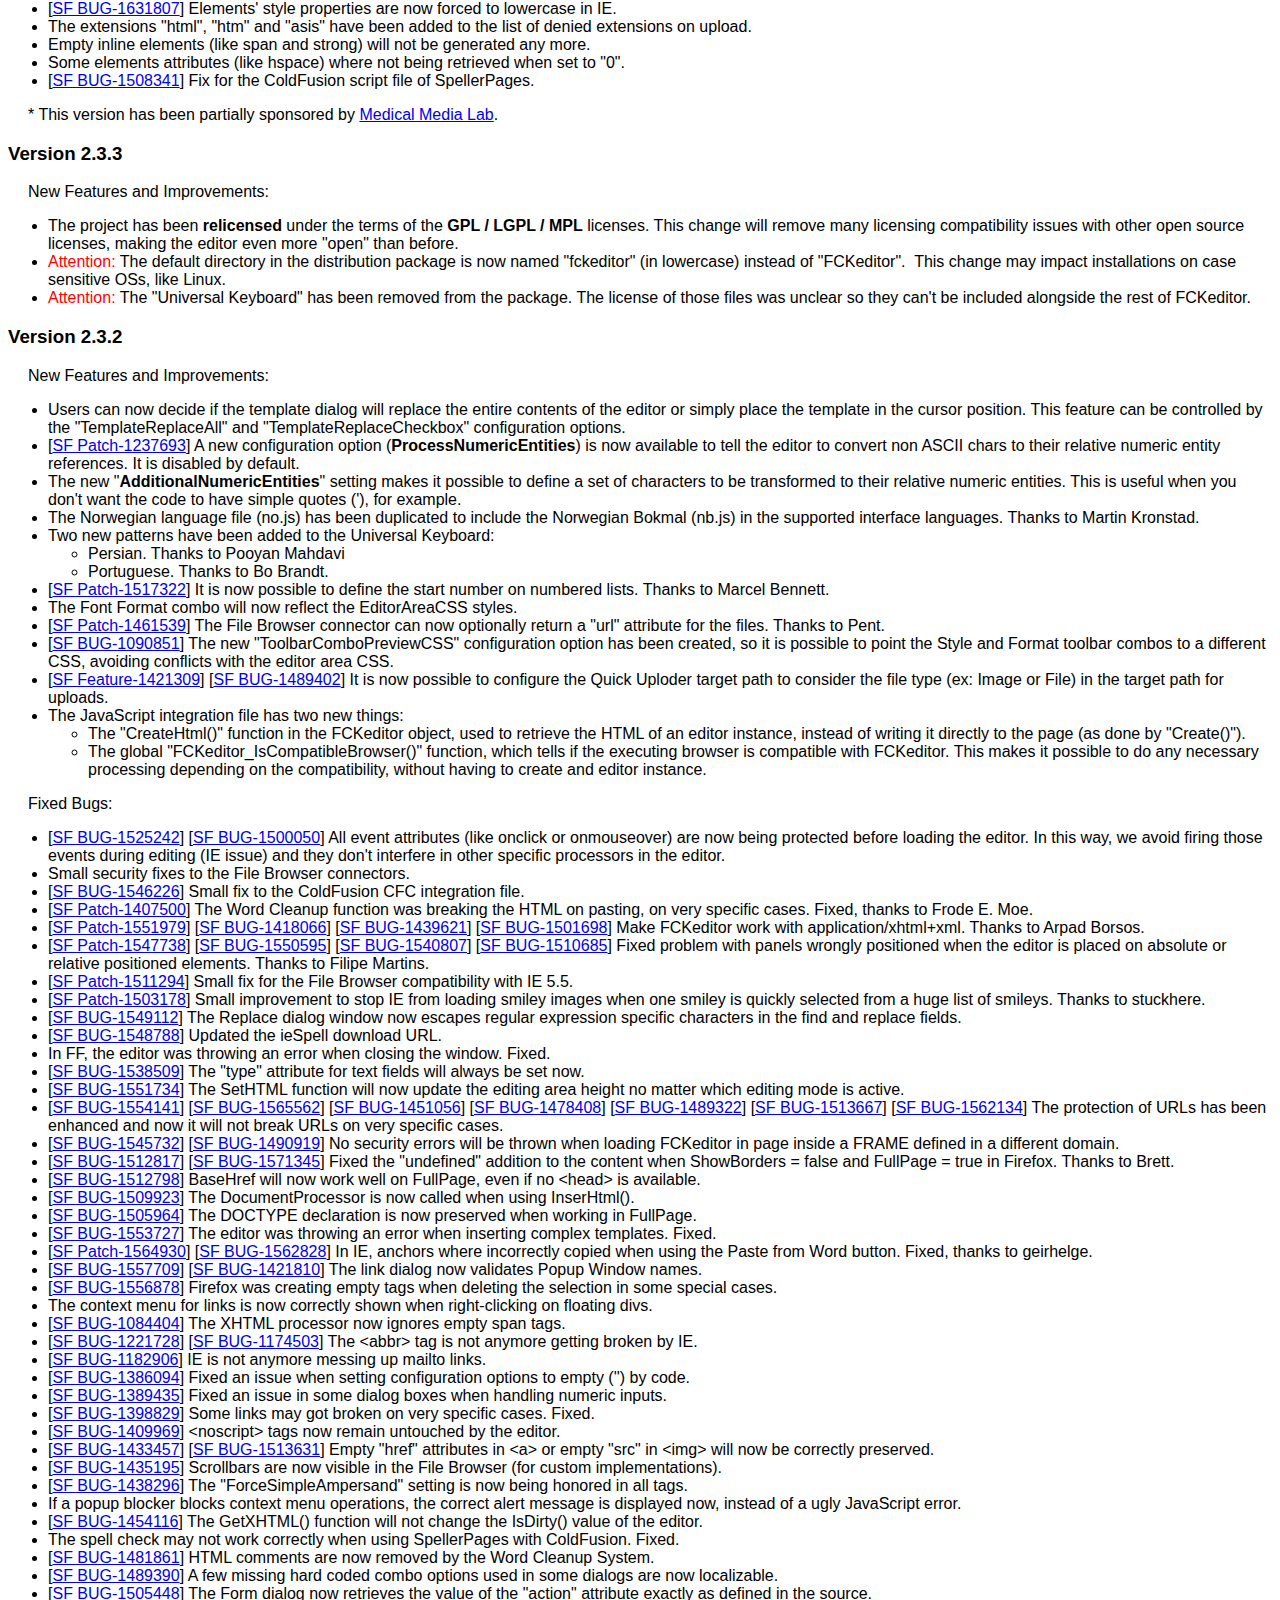
<file: bin-debug/wizard/fckeditor/_whatsnew_history.html>
﻿<!DOCTYPE html PUBLIC "-//W3C//DTD XHTML 1.0 Transitional//EN" "http://www.w3.org/TR/xhtml1/DTD/xhtml1-transitional.dtd">
<!--
 * FCKeditor - The text editor for Internet - http://www.fckeditor.net
 * Copyright (C) 2003-2010 Frederico Caldeira Knabben
 *
 * == BEGIN LICENSE ==
 *
 * Licensed under the terms of any of the following licenses at your
 * choice:
 *
 *  - GNU General Public License Version 2 or later (the "GPL")
 *    http://www.gnu.org/licenses/gpl.html
 *
 *  - GNU Lesser General Public License Version 2.1 or later (the "LGPL")
 *    http://www.gnu.org/licenses/lgpl.html
 *
 *  - Mozilla Public License Version 1.1 or later (the "MPL")
 *    http://www.mozilla.org/MPL/MPL-1.1.html
 *
 * == END LICENSE ==
-->
<html xmlns="http://www.w3.org/1999/xhtml">
<head>
	<title>FCKeditor ChangeLog - What's New?</title>
	<meta http-equiv="Content-Type" content="text/html; charset=utf-8" />
	<style type="text/css">
		body { font-family: arial, verdana, sans-serif }
		p { margin-left: 20px }
		h1 { border-bottom: solid 1px gray; padding-bottom: 20px }
	</style>
</head>
<body>
	<h1>
		FCKeditor ChangeLog - What's New?</h1>
	<h3>
		Version 2.6.5</h3>
	<p>
		New Features and Improvements:</p>
	<ul>
		<li>Introduced the Spell Check As You Type (SCAYT) spell checking option.</li>
	</ul>
	<p>
		Fixed Bugs:</p>
	<ul>
		<li><strong>Security release, upgrade is highly recommended</strong> (fixed security issues in ASP and ColdFusion scripts).
			</li>
		<li>[<a target="_blank" href="http://dev.fckeditor.net/ticket/2856">#2856</a>] Fixed
			problem with inches in paste dialog.</li>
		<li>[<a target="_blank" href="http://dev.fckeditor.net/ticket/3120">#3120</a>]
			# (pound sign) is not correctly escaped in file urls.</li>
		<li>[<a target="_blank" href="http://dev.fckeditor.net/ticket/2915">#2915</a>]
			About plugin shows misleading user language.</li>
		<li>[<a target="_blank" href="http://dev.fckeditor.net/ticket/2821">#2821</a>] Configuration
			items that used floating point numbers were parsed as integers.</li>
		<li>[<a target="_blank" href="http://dev.fckeditor.net/ticket/2604">#2064</a>] The asp
			connector didn't work correctly in windows 2000 servers.</li>
		<li>[<a target="_blank" href="http://dev.fckeditor.net/ticket/3429">#3429</a>] Fixed
			problem in IE8 with XHTML doctype. Thanks to duncansimey.</li>
		<li>[<a target="_blank" href="http://dev.fckeditor.net/ticket/3446">#3446</a>] Fixed self-closed
 			&lt;option&gt; in the table cell dialog.</li>
		<li>[<a target="_blank" href="http://dev.fckeditor.net/ticket/3181">#3181</a>] Node selection
			could raise an error in IE8.</li>
		<li>[<a target="_blank" href="http://dev.fckeditor.net/ticket/2156">#2156</a>]
			After calling GetData() the style removal operations didn't work in IE. Thanks to
			Compendium Blogware.</li>
	  <li>[<a target="_blank" href="http://dev.fckeditor.net/ticket/3427">#3427</a>] Improved
 			compatibility of Document properties dialog with Eclipse.</li>
		<li>Language file updates for the following languages:
			<ul>
				<li>[<a target="_blank" href="http://dev.fckeditor.net/ticket/2908">#2908</a>] Czech </li>
				<li>[<a target="_blank" href="http://dev.fckeditor.net/ticket/2849">#2849</a>] Lithuanian</li>
				<li>[<a target="_blank" href="http://dev.fckeditor.net/ticket/3636">#3636</a>] Polish</li>
				<li>[<a target="_blank" href="http://dev.fckeditor.net/ticket/3741">#3741</a>] Korean</li>
				<li>[<a target="_blank" href="http://dev.fckeditor.net/ticket/2861">#2861</a>] Slovenian</li>
			</ul>
		</li>
		<li>[<a target="_blank" href="http://dev.fckeditor.net/ticket/3439">#3439</a>] IgnoreEmptyParagraphValue
			had no effect if ProcessHTMLEntities is false.</li>
		<li>[<a target="_blank" href="http://dev.fckeditor.net/ticket/3880">#3880</a>] Fixed some minor
			logical and typing mistakes in fckdomrange_ie.js.</li>
		<li>[<a target="_blank" href="http://dev.fckeditor.net/ticket/2689">#2689</a>] If a
			custom connector tried to use the "url" attribute for files it was always reencoded.</li>
		<li>[<a target="_blank" href="http://dev.fckeditor.net/ticket/1537">#1537</a>] Fixed extra
			&lt;p&gt; tag added before pasted contents from Paste From Word dialog.</li>
		<li>[<a target="_blank" href="http://dev.fckeditor.net/ticket/2874">#2874</a>] Fixed wrong position
			of caption tag in tables with table headers.</li>
		<li>[<a target="_blank" href="http://dev.fckeditor.net/ticket/3818">#3818</a>] Fixed layout error
			in text and background color popups when more colors button is disabled.</li>
 		<li>[<a target="_blank" href="http://dev.fckeditor.net/ticket/3481">#3481</a>] Fixed an issue in
 			WebKit where paste actions inside table cells may leak outside of the table cell.</li>
 		<li>[<a target="_blank" href="http://dev.fckeditor.net/ticket/3677">#3677</a>] Fixed JavaScript
 			error when trying to create link for images inside floating div containers.</li>
 		<li>[<a target="_blank" href="http://dev.fckeditor.net/ticket/3925">#3925</a>] Removed obsolete
 			parentWindow reference from FCKDialog.OpenDialog().</li>
 		<li>[<a target="_blank" href="http://dev.fckeditor.net/ticket/2936">#2936</a>] Added protection
			in the PHP upload if the destination folder is placed at the root and doesn't exit.</li>
 		<li>[<a target="_blank" href="http://dev.fckeditor.net/ticket/4357">#4357</a>] Avoid problem in
			the paste dialog if IIS is set to process HTML files as Asp.</li>
		<li>[<a target="_blank" href="http://dev.fckeditor.net/ticket/2201">#2201</a>] Fixed a crash in IE
 			in an object is selected (with handles) on unload of the editor.</li>
		<li>[<a target="_blank" href="http://dev.fckeditor.net/ticket/3053">#3053</a>] Fixed problems with
			the height of the content area in Safari and Chrome.</li>
	</ul>
	<h3>
		Version 2.6.4.1</h3>
	<p>
		Fixed Bugs:</p>
	<ul>
		<li><strong>Security release, upgrade is highly recommended.</strong></li>
	</ul>
	<h3>
		Version 2.6.4</h3>
	<p>
		Fixed Bugs:</p>
	<ul>
		<li>[<a target="_blank" href="http://dev.fckeditor.net/ticket/2777">#2777</a>] Merging
			cells between table header and body is no longer possible.</li>
		<li>[<a target="_blank" href="http://dev.fckeditor.net/ticket/2815">#2815</a>] Fixed
			WSC issues at slow connection speed. Added SSL support.</li>
		<li>Language file updates for the following languages:
			<ul>
				<li>Chinese (Traditional)</li>
				<li>[<a target="_blank" href="http://dev.fckeditor.net/ticket/2846">#2846</a>] French</li>
				<li>[<a target="_blank" href="http://dev.fckeditor.net/ticket/2801">#2801</a>] Hebrew</li>
				<li>[<a target="_blank" href="http://dev.fckeditor.net/ticket/2824">#2824</a>] Russian</li>
				<li>[<a target="_blank" href="http://dev.fckeditor.net/ticket/2811">#2811</a>] Turkish</li>
			</ul>
		</li>
		<li>[<a target="_blank" href="http://dev.fckeditor.net/ticket/2757">#2757</a>] Fixed
			a minor bug which causes selection positions to be improperly restored during undos
			and redos.</li>
	</ul>
	<h3>
		Version 2.6.4 Beta</h3>
	<p>
		New Features and Improvements:</p>
	<ul>
		<li>[<a target="_blank" href="http://dev.fckeditor.net/ticket/2685">#2685</a>] Integration
			with "WebSpellChecker", a <strong>zero installation and free spell checker</strong>
			provided by SpellChecker.net. This is now the default spell checker in the editor
			(requires internet connection). All previous spell checking solutions are still
			available.</li>
		<li>[<a target="_blank" href="http://dev.fckeditor.net/ticket/2430">#2430</a>] In the
			table dialog it's possible to create header cells in the first row (included in
			a thead element) or the first column of the table. </li>
		<li>[<a target="_blank" href="http://dev.fckeditor.net/ticket/822">#822</a>] The table
			cell dialog allows switching between normal data cells or header cells (TD vs. TH).
		</li>
		<li>[<a target="_blank" href="http://dev.fckeditor.net/ticket/2515">#2515</a>] New language
			file for Icelandic.</li>
	</ul>
	<p>
		Fixed Bugs:</p>
	<ul>
		<li>[<a target="_blank" href="http://dev.fckeditor.net/ticket/2381">#2381</a>] Protected
			the editor from duplicate iframes</li>
		<li>[<a target="_blank" href="http://dev.fckeditor.net/ticket/1752">#1752</a>] Fixed
			the issue with tablecommands plugin and undefined tagName.</li>
		<li>[<a target="_blank" href="http://dev.fckeditor.net/ticket/2333">#2333</a>] The &amp;gt;
			character inside text wasn't encoded in Opera and Safari.</li>
		<li>[<a target="_blank" href="http://dev.fckeditor.net/ticket/2467">#2467</a>] Fixed
			JavaScript error with the fit window command in source mode.</li>
		<li>[<a target="_blank" href="http://dev.fckeditor.net/ticket/2472">#2472</a>] Splitting
			a TH will create a two TH, not a TH and a TD.</li>
		<li>[<a target="_blank" href="http://dev.fckeditor.net/ticket/1891">#1891</a>] Removed
			unnecessary name attributes in dialogs. </li>
		<li>[<a target="_blank" href="http://dev.fckeditor.net/ticket/798">#798</a>, <a target="_blank"
			href="http://dev.fckeditor.net/ticket/2495">#2495</a>] If an image was placed inside
			a container with dimensions or floating it wasn't possible to edit its properties
			from the toolbar or context menu.</li>
		<li>[<a target="_blank" href="http://dev.fckeditor.net/ticket/1982">#1982</a>] Submenus
			in IE7 now are shown properly.</li>
		<li>[<a target="_blank" href="http://dev.fckeditor.net/ticket/2496">#2496</a>] Using
			the Paste dialogs in IE might insert the content at the start of the editor.</li>
		<li>[<a target="_blank" href="http://dev.fckeditor.net/ticket/2349">#2496</a>] Fixed
			RTL dialog layout in Internet Explorer.</li>
		<li>[<a target="_blank" href="http://dev.fckeditor.net/ticket/2488">#2488</a>] Fixed
			the issue where email links in IE would take the browser to a new page in addition
			to calling up the email client.</li>
		<li>[<a target="_blank" href="http://dev.fckeditor.net/ticket/2519">#2519</a>] Fixed
			race condition at registering the FCKeditorAPI object in multiple editor scenarios.</li>
		<li>[<a target="_blank" href="http://dev.fckeditor.net/ticket/2525">#2525</a>] Fixed
			JavaScript error in Google Chrome when StartupShowBlocks is set to true.</li>
		<li>Language file updates for the following languages:
			<ul>
				<li>[<a target="_blank" href="http://dev.fckeditor.net/ticket/2440">#2440</a>] Dutch</li>
				<li>[<a target="_blank" href="http://dev.fckeditor.net/ticket/2451">#2451</a>] Basque</li>
				<li>[<a target="_blank" href="http://dev.fckeditor.net/ticket/2451">#2650</a>] Danish</li>
				<li>[<a target="_blank" href="http://dev.fckeditor.net/ticket/2208">#2535</a>] German
				</li>
			</ul>
		</li>
		<li>[<a target="_blank" href="http://dev.fckeditor.net/ticket/2531">#2531</a>] The ENTER
			key will properly scroll to the cursor position when breaking long paragraphs.</li>
		<li>[<a target="_blank" href="http://dev.fckeditor.net/ticket/2573">#2573</a>] The type
			name in configurations for the ASP connector are now case sensitive.</li>
		<li>[<a target="_blank" href="http://dev.fckeditor.net/ticket/2503">#2503</a>] DL, DT
			and DD where missing the formatting in the generated HTML.</li>
		<li>[<a target="_blank" href="http://dev.fckeditor.net/ticket/2516">#2516</a>] Replaced
			the extension AddItem of Array with the standard "push" method.</li>
		<li>[<a target="_blank" href="http://dev.fckeditor.net/ticket/2486">#2486</a>] Vertically
			splitting cell with colspan &gt; 1 breaks table layout.</li>
		<li>[<a target="_blank" href="http://dev.fckeditor.net/ticket/2597">#2597</a>] Fixed
			the issue where dropping contents from outside of the editor doesn't work in Safari.</li>
		<li>[<a target="_blank" href="http://dev.fckeditor.net/ticket/2412">#2412</a>] Fixed
			the issue where FCK.InsertHtml() is no longer removing selected contents after content
			insertion in Firefox.</li>
		<li>[<a target="_blank" href="http://dev.fckeditor.net/ticket/2407">#2407</a>] Fixed
			the issue where the Div container command and the blockquote command would break
			lists.</li>
		<li>[<a target="_blank" href="http://dev.fckeditor.net/ticket/2469">#2469</a>] Fixed
			a minor issue where FCK.SetData() may cause the editor to become unresponsive to
			the first click after being defocused.</li>
		<li>[<a target="_blank" href="http://dev.fckeditor.net/ticket/2611">#2611</a>] Fixed
			an extra slash on quickupload of the asp connector.</li>
		<li>[<a target="_blank" href="http://dev.fckeditor.net/ticket/2616">#2616</a>] Fixed
			another situation where new elements were inserted at the beginning of the content
			in IE.</li>
		<li>[<a target="_blank" href="http://dev.fckeditor.net/ticket/2634">#2634</a>] Fixed
			two obsolete references to Array::AddItem() instances still in the code.</li>
		<li>[<a target="_blank" href="http://dev.fckeditor.net/ticket/2679">#2679</a>] Fixed
			infinite loop problems with FCKDomRangeIterator class which causes some commands
			to hang when applied to certain document structures.</li>
		<li>[<a target="_blank" href="http://dev.fckeditor.net/ticket/2649">#2649</a>] Fixed
			a JavaScript error in IE when user tries to search with the "Match whole word" option
			enabled and the matched word is at exactly the end of document.</li>
		<li>[<a target="_blank" href="http://dev.fckeditor.net/ticket/2603">#2603</a>] Changed
			the <a href="http://docs.fckeditor.net/EMailProtection">EMailProtection</a> to "none"
			for better compatibility.</li>
		<li>[<a target="_blank" href="http://dev.fckeditor.net/ticket/2612">#2612</a>] The 'ForcePasteAsPlainText'
			configuration option didn't work correctly in Safari and Chrome.</li>
		<li>[<a target="_blank" href="http://dev.fckeditor.net/ticket/2696">#2696</a>] Fixed
			non-working autogrow plugin.</li>
		<li>[<a target="_blank" href="http://dev.fckeditor.net/ticket/2753">#2753</a>] Fixed
			occasional exceptions in the dragersizetable plugin with IE.</li>
		<li>[<a target="_blank" href="http://dev.fckeditor.net/ticket/2653">#2653</a>] and [<a
			target="_blank" href="http://dev.fckeditor.net/ticket/2733">#2733</a>] Enable undo
			of changes to tables and table cells.</li>
		<li>[<a target="_blank" href="http://dev.fckeditor.net/ticket/1865">#1865</a>] The context
			menu is now working properly over the last row in a table with thead. Thanks to
			Koen Willems.</li>
	</ul>
	<h3>
		Version 2.6.3</h3>
	<p>
		Fixed Bugs:</p>
	<ul>
		<li>[<a target="_blank" href="http://dev.fckeditor.net/ticket/2412">#2412</a>] FCK.InsertHtml()
			is now properly removing selected contents after content insertion in Firefox.</li>
		<li>[<a target="_blank" href="http://dev.fckeditor.net/ticket/2420">#2420</a>] Spelling
			mistake corrections made by the spell checking dialog are now undoable. </li>
		<li>[<a target="_blank" href="http://dev.fckeditor.net/ticket/2411">#2411</a>] Insert
			anchor was not working for non-empty selections.</li>
		<li>[<a target="_blank" href="http://dev.fckeditor.net/ticket/2426">#2426</a>] It was
			impossible to switch between editor areas with a single click.</li>
		<li>Language file updates for the following languages:
			<ul>
				<li>Canadian French</li>
				<li>[<a target="_blank" href="http://dev.fckeditor.net/ticket/2402">#2402</a>] Catalan
				</li>
				<li>[<a target="_blank" href="http://dev.fckeditor.net/ticket/2400">#2400</a>] Chinese
					(Simplified and Traditional)</li>
				<li>[<a target="_blank" href="http://dev.fckeditor.net/ticket/2401">#2401</a>] Croatian</li>
				<li>[<a target="_blank" href="http://dev.fckeditor.net/ticket/2422">#2422</a>] Czech</li>
				<li>[<a target="_blank" href="http://dev.fckeditor.net/ticket/2417">#2417</a>] Dutch</li>
				<li>[<a target="_blank" href="http://dev.fckeditor.net/ticket/2428">#2428</a>] French</li>
				<li>German</li>
				<li>[<a target="_blank" href="http://dev.fckeditor.net/ticket/2427">#2427</a>] Hebrew</li>
				<li>[<a target="_blank" href="http://dev.fckeditor.net/ticket/2410">#2410</a>] Hindi</li>
				<li>[<a target="_blank" href="http://dev.fckeditor.net/ticket/2405">#2405</a>] Japanese</li>
				<li>[<a target="_blank" href="http://dev.fckeditor.net/ticket/2409">#2409</a>] Norwegian
					and Norwegian Bokmål</li>
				<li>[<a target="_blank" href="http://dev.fckeditor.net/ticket/2429">#2429</a>] Spanish</li>
				<li>[<a target="_blank" href="http://dev.fckeditor.net/ticket/2406">#2406</a>] Vietnamese</li>
			</ul>
		</li>
	</ul>
	<p>
		This version has been sponsored by <a href="http://www.dataillusion.com/fs/">Data Illusion
			survey software solutions</a>.</p>
	<h3>
		Version 2.6.3 Beta</h3>
	<p>
		New Features and Improvements:</p>
	<ul>
		<li>[<a target="_blank" href="http://dev.fckeditor.net/ticket/439">#439</a>] Added a
			new <strong>context menu option for opening links</strong> in the editor.</li>
		<li>[<a target="_blank" href="http://dev.fckeditor.net/ticket/2220">#2220</a>] <strong>
			Email links</strong> from the Link dialog <strong>are now encoded</strong> by default
			to prevent being harvested by spammers. (Kudos to asuter for proposing the patch)
		</li>
		<li>[<a target="_blank" href="http://dev.fckeditor.net/ticket/2234">#2234</a>] Added
			the ability to create, modify and remove <strong>DIV containers</strong>. </li>
		<li>[<a target="_blank" href="http://dev.fckeditor.net/ticket/2247">#2247</a>] The <strong>
			SHIFT+SPACE</strong> keystroke will now <strong>produce a &amp;nbsp;</strong> character.
		</li>
		<li>[<a target="_blank" href="http://dev.fckeditor.net/ticket/2252">#2252</a>] It's
			now possible to enable the browsers default menu using the configuration file (FCKConfig.BrowserContextMenu
			option). </li>
		<li>[<a target="_blank" href="http://dev.fckeditor.net/ticket/2032">#2032</a>] Added
			HTML samples for legacy HTML and Flash HTML. </li>
		<li>[<a target="_blank" href="http://dev.fckeditor.net/ticket/234">#234</a>] Introduced
			the "PreventSubmitHandler" setting, which makes it possible to instruct the editor
			to not handle the hidden field update on form submit events.</li>
	</ul>
	<p>
		Fixed Bugs:</p>
	<ul>
		<li>[<a target="_blank" href="http://dev.fckeditor.net/ticket/2319">#2319</a>] On Opera
			and Firefox 3, the entire page was scrolling on SHIFT+ENTER, or when EnterMode='br'.</li>
		<li>[<a target="_blank" href="http://dev.fckeditor.net/ticket/2321">#2321</a>] On Firefox
			3, the entire page was scrolling when inserting block elements with the FCK.InsertElement
			function, used by the Table and Horizontal Rule buttons.. </li>
		<li>[<a target="_blank" href="http://dev.fckeditor.net/ticket/692">#692</a>] Added some
			hints in editor/css/fck_editorarea.css on how to handle style items that would break
			the style combo. </li>
		<li>[<a target="_blank" href="http://dev.fckeditor.net/ticket/2263">#2263</a>] Fixed
			a JavaScript error in IE which occurs when there are placeholder elements in the
			document and the user has pressed the Source button.</li>
		<li>[<a target="_blank" href="http://dev.fckeditor.net/ticket/2314">#2314</a>] Corrected
			mixed up Chinese translations for the blockquote command.</li>
		<li>[<a target="_blank" href="http://dev.fckeditor.net/ticket/2323">#2323</a>] Fixed
			the issue where the show blocks command loses the current selection from the view
			area when editing a long document.</li>
		<li>[<a target="_blank" href="http://dev.fckeditor.net/ticket/2322">#2322</a>] Fixed
			the issue where the fit window command loses the current selection and scroll position
			in the editing area.</li>
		<li>[<a target="_blank" href="http://dev.fckeditor.net/ticket/1917">#1917</a>] Fixed
			the issue where the merge down command for tables cells does not work in IE for
			more than two cells.</li>
		<li>[<a target="_blank" href="http://dev.fckeditor.net/ticket/2320">#2320</a>] Fixed
			the issue where the Find/Replace dialog scrolls the entire page.</li>
		<li>[<a target="_blank" href="http://dev.fckeditor.net/ticket/1645">#1645</a>] Added
			warning message about Firefox 3's strict origin policy.</li>
		<li>[<a target="_blank" href="http://dev.fckeditor.net/ticket/2272">#2272</a>] Improved
			the garbage filter in Paste from Word dialog.</li>
		<li>[<a target="_blank" href="http://dev.fckeditor.net/ticket/2327">#2327</a>] Fixed
			invalid HTML in the Paste dialog.</li>
		<li>[<a target="_blank" href="http://dev.fckeditor.net/ticket/1907">#1907</a>] Fixed
			sporadic "FCKeditorAPI is not defined" errors in Firefox 3.</li>
		<li>[<a target="_blank" href="http://dev.fckeditor.net/ticket/2356">#2356</a>] Fixed
			access denied error in IE7 when FCKeditor is launched from local filesystem.</li>
		<li>[<a target="_blank" href="http://dev.fckeditor.net/ticket/1150">#1150</a>] Fixed
			the type="_moz" attribute that sometimes appear in &lt;br&gt; tags in non-IE browsers.</li>
		<li>[<a target="_blank" href="http://dev.fckeditor.net/ticket/1229">#1229</a>] Converting
			multiple contiguous paragraphs to Formatted will now be merged into a single &lt;PRE&gt;
			block.</li>
		<li>[<a target="_blank" href="http://dev.fckeditor.net/ticket/2363">#2363</a>] There
			were some sporadic "Permission Denied" errors with IE on some situations.</li>
		<li>[<a target="_blank" href="http://dev.fckeditor.net/ticket/2135">#2135</a>] Fixed
			a data loss bug in IE when there are @import statements in the editor's CSS files,
			and IE's cache is set to "Check for newer versions on every visit".</li>
		<li>[<a target="_blank" href="http://dev.fckeditor.net/ticket/2376">#2376</a>] FCK.InsertHtml()
			will now insert to the last selected position after the user has selected things
			outside of FCKeditor, in IE.</li>
		<li>[<a target="_blank" href="http://dev.fckeditor.net/ticket/2368">#2368</a>] Fixed
			broken protect source logic for comments in IE.</li>
		<li>[<a target="_blank" href="http://dev.fckeditor.net/ticket/2387">#2387</a>] Fixed
			JavaScript error with list commands when the editable document is selected with
			Ctrl-A.</li>
		<li>[<a target="_blank" href="http://dev.fckeditor.net/ticket/2390">#2390</a>] Fixed
			the issue where indent styles in JavaScript-generated &lt;p&gt; blocks are erased
			in IE.</li>
		<li>[<a target="_blank" href="http://dev.fckeditor.net/ticket/2394">#2394</a>] Fixed
			JavaScript error with the "split vertically" command in IE when attempting to split
			cells in the last row of a table.</li>
		<li>[<a target="_blank" href="http://dev.fckeditor.net/ticket/2316">#2316</a>] The sample
			posted data page has now the table fixed at 100% width. </li>
		<li>[<a target="_blank" href="http://dev.fckeditor.net/ticket/2396">#2396</a>] SpellerPages
			was causing a "Permission Denied" error in some situations. </li>
	</ul>
	<h3>
		Version 2.6.2</h3>
	<p>
		New Features and Improvements:</p>
	<ul>
		<li>[<a target="_blank" href="http://dev.fckeditor.net/ticket/2043">#2043</a>] The debug
			script is not any more part of the compressed files. If FCKeditor native debugging
			features (FCKDebug) are required, the _source folder must be present in your installation.</li>
	</ul>
	<p>
		Fixed Bugs:</p>
	<ul>
		<li>[<a target="_blank" href="http://dev.fckeditor.net/ticket/2248">#2248</a>] Calling
			FCK.InsertHtml( 'nbsp;') was inserting a plain space instead of a non breaking space
			character.</li>
		<li>[<a target="_blank" href="http://dev.fckeditor.net/ticket/2273">#2273</a>] The dragresizetable
			plugin now works in Firefox 3 as well.</li>
		<li>[<a target="_blank" href="http://dev.fckeditor.net/ticket/2254">#2254</a>] Minor
			fix in FCKSelection for nodeTagName object.</li>
		<li>[<a target="_blank" href="http://dev.fckeditor.net/ticket/1614">#1614</a>] Unified
			FCKConfig.FullBasePath with FCKConfig.BasePath.</li>
		<li>[<a target="_blank" href="http://dev.fckeditor.net/ticket/2127">#2127</a>] Changed
			floating dialogs to use fixed positioning so that they are no longer affected by
			scrolling.</li>
		<li>[<a target="_blank" href="http://dev.fckeditor.net/ticket/2018">#2018</a>] Reversed
			the fix for <a target="_blank" href="http://dev.fckeditor.net/ticket/183">#183</a>
			which broke FCKeditorAPI's cleanup logic. A new configuration directive <strong>MsWebBrowserControlCompat</strong>
			has been added for those who wish to force the #183 fix to be enabled.</li>
		<li>[<a target="_blank" href="http://dev.fckeditor.net/ticket/2276">#2276</a>] [<a
			target="_blank" href="http://dev.fckeditor.net/ticket/2279">#2279</a>] On Opera
			and Firefox 3, the entire page was scrolling on ENTER.</li>
		<li>[<a target="_blank" href="http://dev.fckeditor.net/ticket/2149">#2149</a>] CSS urls
			with querystring parameters were not being accepted for CSS values in the configuration
			file (like EditorAreaCSS).</li>
		<li>[<a target="_blank" href="http://dev.fckeditor.net/ticket/2287">#2287</a>] On some
			specific cases, with Firefox 2, some extra spacing was appearing in the final HTML
			on posting, if inserting two successive tables.</li>
		<li>[<a target="_blank" href="http://dev.fckeditor.net/ticket/2287">#2287</a>] Block
			elements (like tables or horizontal rules) will be inserted correctly now when the
			cursor is at the start or the end of blocks. No extra paragraphs will be included
			in this operation.</li>
		<li>[<a target="_blank" href="http://dev.fckeditor.net/ticket/2149">#2197</a>] The TAB
			key will now have the default browser behavior if TabSpaces=0. It will move the
			focus out of the editor (expect on Safari).</li>
		<li>[<a target="_blank" href="http://dev.fckeditor.net/ticket/2296">#2296</a>] Fixed
			permission denied error on clicking on files in the file browser.</li>
	</ul>
	<h3>
		Version 2.6.1</h3>
	<p>
		New Features and Improvements:</p>
	<ul>
		<li>[<a target="_blank" href="http://dev.fckeditor.net/ticket/2150">#2150</a>] The searching
			speed of the Find/Replace dialog has been vastly improved.</li>
		<li>New language file for <strong>Gujarati</strong> (by Nilam Doctor).</li>
		<li>A new TabIndex property has been added to the JavaScript integration files.</li>
		<li>[<a target="_blank" href="http://dev.fckeditor.net/ticket/2215">#2215</a>] Following
			the above new feature, the ReplaceTextarea method will now copy the textarea.tabIndex
			value if available.</li>
		<li>[<a target="_blank" href="http://dev.fckeditor.net/ticket/2163">#2163</a>] If the
			FCKConfig.DocType setting points to a HTML DocType then the output won't generate
			self-closing tags (it will output &lt;img &gt; instead of &lt;img /&gt;).</li>
		<li>[<a target="_blank" href="http://dev.fckeditor.net/ticket/2173">#2173</a>] A throbber
			will be shown in the Quick Uploads.</li>
		<li>[<a target="_blank" href="http://dev.fckeditor.net/ticket/2142">#2142</a>] HTML
			samples will now use sampleposteddata.php in action parameter inside a form.</li>
	</ul>
	<p>
		Fixed Bugs:</p>
	<ul>
		<li>[<a target="_blank" href="http://dev.fckeditor.net/ticket/768">#768</a>] It is no
			longer possible for an image to have its width and height defined with both HTML
			attributes and inline CSS styles in IE.</li>
		<li>[<a target="_blank" href="http://dev.fckeditor.net/ticket/1426">#1426</a>] Fixed
			the error loading fckstyles.xml in servers which cannot return the correct content
			type header for .xml files.</li>
		<li>[<a target="_blank" href="http://dev.fckeditor.net/ticket/2102">#2102</a>] Fixed
			FCKConfig.DocType which stopped working in FCKeditor 2.6.</li>
		<li>[<a target="_blank" href="http://dev.fckeditor.net/ticket/2039">#2039</a>] Fixed
			the locking up issue in the Find/Replace dialog.</li>
		<li>[<a target="_blank" href="http://dev.fckeditor.net/ticket/2124">#2124</a>] PHP File
			Browser: fixed issue with resolving paths on Windows servers with PHP 5.2.4/5.2.5.</li>
		<li>[<a target="_blank" href="http://dev.fckeditor.net/ticket/2059">#2059</a>] Fixed
			the error in the toolbar name in fckeditor.py.</li>
		<li>[<a target="_blank" href="http://dev.fckeditor.net/ticket/2065">#2065</a>] Floating
			dialogs will now block the user from re-selecting the editing area by pressing Tab.</li>
		<li>[<a target="_blank" href="http://dev.fckeditor.net/ticket/2114">#2114</a>] Added
			a workaround for an IE6 bug which causes floating dialogs to appear blank after
			opening it for the first time.</li>
		<li>[<a target="_blank" href="http://dev.fckeditor.net/ticket/2136">#2136</a>] Fixed
			JavaScript error in IE when opening the bullet list properties dialog.</li>
		<li>[<a target="_blank" href="http://dev.fckeditor.net/ticket/1633">#1633</a>] External
			styles should no longer interfere with the appearance of the editor and floating
			panels now.</li>
		<li>[<a target="_blank" href="http://dev.fckeditor.net/ticket/2113">#2113</a>] Fixed
			unneeded &lt;span class=&quot;Apple-style-span&quot;&gt; created after inserting
			special characters.</li>
		<li>[<a target="_blank" href="http://dev.fckeditor.net/ticket/2170">#2170</a>] Fixed
			Ctrl-Insert hotkey for copying.</li>
		<li>[<a target="_blank" href="http://dev.fckeditor.net/ticket/2125">#2125</a>] Fixed
			the issue that FCK.InsertHtml() doesn't insert contents at the caret position when
			dialogs are opened in IE. </li>
		<li>[<a target="_blank" href="http://dev.fckeditor.net/ticket/1764">#1764</a>] FCKeditor
			will no longer catch focus in IE on load when StartupFocus is false and the initial
			content is empty.</li>
		<li>[<a target="_blank" href="http://dev.fckeditor.net/ticket/2126">#2126</a>] Opening
			and closing floating dialogs will no longer cause toolbar button states to become
			frozen.</li>
		<li>[<a target="_blank" href="http://dev.fckeditor.net/ticket/2159">#2159</a>] Selection
			are now correctly restored when undoing changes made by the Replace dialog.</li>
		<li>[<a target="_blank" href="http://dev.fckeditor.net/ticket/2160">#2160</a>] "Match
			whole word" in the Find and Replace dialog will now find words next to punctuation
			marks as well.</li>
		<li>[<a target="_blank" href="http://dev.fckeditor.net/ticket/2162">#2162</a>] If the
			configuration is set to work including the &lt;head&gt; (FullPage), references to
			stylesheets added by Firefox extensions won't be added to the output.</li>
		<li>[<a target="_blank" href="http://dev.fckeditor.net/ticket/2168">#2168</a>] Comments
			won't generate new paragraphs in the output.</li>
		<li>[<a target="_blank" href="http://dev.fckeditor.net/ticket/2184">#2184</a>] Fixed
			several validation errors in the File Browser.</li>
		<li>[<a target="_blank" href="http://dev.fckeditor.net/ticket/1383">#1383</a>] Fixed
			an IE issue where pressing backspace may merge a hyperlink on the previous line
			with the text on the current line.</li>
		<li>[<a target="_blank" href="http://dev.fckeditor.net/ticket/1691">#1691</a>] Creation
			of links in Safari failed if there was no selection.</li>
		<li>[<a target="_blank" href="http://dev.fckeditor.net/ticket/2188">#2188</a>] PreserveSessionOnFileBrowser
			is now removed as it was made obsolete with 2.6.</li>
		<li>[<a target="_blank" href="http://dev.fckeditor.net/ticket/898">#898</a>] The styles
			for the editing area are applied in the image preview dialog.</li>
		<li>[<a target="_blank" href="http://dev.fckeditor.net/ticket/2056">#2056</a>] Fixed
			several validation errors in the dialogs.</li>
		<li>[<a target="_blank" href="http://dev.fckeditor.net/ticket/2063">#2063</a>] Fixed
			some problems in asp related to the use of network paths for the location of the
			uploaded files.</li>
		<li>[<a target="_blank" href="http://dev.fckeditor.net/ticket/1593">#1593</a>] The "Sample
			Posted Data" page will now properly wrap the text.</li>
		<li>[<a target="_blank" href="http://dev.fckeditor.net/ticket/2239">#2239</a>] The PHP
			code in sampleposteddata.php has been changed from "&lt;?=" to "&lt;? echo".</li>
		<li>[<a target="_blank" href="http://dev.fckeditor.net/ticket/2241">#2241</a>] Fixed
			404 error in floating panels when FCKeditor is installed to a different domain.</li>
		<li>[<a target="_blank" href="http://dev.fckeditor.net/ticket/2066">#2066</a>] Added
			a workaround for a Mac Safari 3.1 browser bug which caused the Fit Window button
			to give a blank screen.</li>
		<li>[<a target="_blank" href="http://dev.fckeditor.net/ticket/2218">#2218</a>] Improved
			Gecko based browser detection to accept Epiphany/Gecko as well.</li>
		<li>[<a target="_blank" href="http://dev.fckeditor.net/ticket/2193">#2193</a>] Fixed
			the issue where the caret cannot reach the last character of a paragraph in Opera
			9.50.</li>
		<li>[<a target="_blank" href="http://dev.fckeditor.net/ticket/2264">#2264</a>] Fixed
			empty spaces that appear at the top of the editor in Opera 9.50.</li>
		<li>[<a target="_blank" href="http://dev.fckeditor.net/ticket/2238">#2238</a>] The &lt;object&gt;
			placeholder was not being properly displayed in the compressed distribution version
			and nightly builds.</li>
		<li>[<a target="_blank" href="http://dev.fckeditor.net/ticket/2115">#2115</a>] Fixed
			JavaScript (permission denied) error in Firefox when file has been uploaded.</li>
	</ul>
	<h3>
		Version 2.6</h3>
	<p>
		No changes. The stabilization of the 2.6 RC was completed successfully, as expected.</p>
	<h3>
		Version 2.6 RC</h3>
	<p>
		New Features and Improvements:</p>
	<ul>
		<li>[<a target="_blank" href="http://dev.fckeditor.net/ticket/2017">#2017</a>] The FCKeditorAPI.Instances
			object can now be used to access all FCKeditor instances available in the page.</li>
		<li>[<a target="_blank" href="http://dev.fckeditor.net/ticket/1980">#1980</a>] <span
			style="color: #ff0000">Attention:</span> By default, the editor now produces &lt;strong&gt;
			and &lt;em&gt; instead of &lt;b&gt; and &lt;i&gt;.</li>
	</ul>
	<p>
		Fixed Bugs:</p>
	<ul>
		<li>[<a target="_blank" href="http://dev.fckeditor.net/ticket/1924">#1924</a>] The dialog
			close button is now correctly positioned in IE in RTL languages.</li>
		<li>[<a target="_blank" href="http://dev.fckeditor.net/ticket/1933">#1933</a>] Placeholder
			dialog will now display the placeholder value correctly in IE.</li>
		<li>[<a target="_blank" href="http://dev.fckeditor.net/ticket/957">#957</a>] Pressing
			Enter or typing after a placeholder with the placeholder plugin will no longer generate
			colored text.</li>
		<li>[<a target="_blank" href="http://dev.fckeditor.net/ticket/1952">#1952</a>] Fixed
			an issue in FCKTools.FixCssUrls that, other than wrong, was breaking Opera.</li>
		<li>[<a target="_blank" href="http://dev.fckeditor.net/ticket/1695">#1695</a>] Removed
			Ctrl-Tab hotkey for Source mode and allowed Ctrl-T to work in Firefox.</li>
		<li>[<a target="_blank" href="http://dev.fckeditor.net/ticket/1666">#1666</a>] Fixed
			permission denied errors during opening popup menus in IE6 under domain relaxation
			mode.</li>
		<li>[<a target="_blank" href="http://dev.fckeditor.net/ticket/1934">#1934</a>] Fixed
			JavaScript errors when calling Selection.EnsureSelection() in dialogs.</li>
		<li>[<a target="_blank" href="http://dev.fckeditor.net/ticket/1920">#1920</a>] Fixed
			SSL warning message when opening image and flash dialogs under HTTPS in IE6.</li>
		<li>[<a target="_blank" href="http://dev.fckeditor.net/ticket/1955">#1955</a>] [<a
			target="_blank" href="http://dev.fckeditor.net/ticket/1981">#1981</a>] [<a target="_blank"
				href="http://dev.fckeditor.net/ticket/1985">#1985</a>] [<a target="_blank" href="http://dev.fckeditor.net/ticket/1989">#1989</a>]
			Fixed XHTML source formatting errors in non-IE browsers.</li>
		<li>[<a target="_blank" href="http://dev.fckeditor.net/ticket/2000">#2000</a>] The #
			character is now properly encoded in file names returned by the File Browser.</li>
		<li>[<a target="_blank" href="http://dev.fckeditor.net/ticket/1945">#1945</a>] New folders
			and file names are now properly sanitized against control characters. </li>
		<li>[<a target="_blank" href="http://dev.fckeditor.net/ticket/1944">#1944</a>] Backslash
			character is now disallowed in current folder path.</li>
		<li>[<a target="_blank" href="http://dev.fckeditor.net/ticket/1055">#1055</a>] Added
			logic to override JavaScript errors occurring inside the editing frame due to user
			added JavaScript code.</li>
		<li>[<a target="_blank" href="http://dev.fckeditor.net/ticket/1647">#1647</a>] Hitting
			ENTER on list items containing block elements will now create new list item elements,
			instead of adding further blocks to the same list item.</li>
		<li>[<a target="_blank" href="http://dev.fckeditor.net/ticket/1411">#1411</a>] Label
			only combos now get properly grayed out when moving to source view.</li>
		<li>[<a target="_blank" href="http://dev.fckeditor.net/ticket/2009">#2009</a>] Fixed
			an important bug regarding styles removal on styled text boundaries, introduced
			with the 2.6 Beta 1. </li>
		<li>[<a target="_blank" href="http://dev.fckeditor.net/ticket/2011">#2011</a>] Internal
			CSS &lt;style&gt; tags where being outputted when FullPage=true.</li>
		<li>[<a target="_blank" href="http://dev.fckeditor.net/ticket/2016">#2016</a>] The Link
			dialog now properly selects the first field when opening it to modify mailto or
			anchor links. This problem was also throwing an error in IE.</li>
		<li>[<a target="_blank" href="http://dev.fckeditor.net/ticket/2021">#2021</a>] The caret
			will no longer remain behind in the editing area when the placeholder dialog is
			opened.</li>
		<li>[<a target="_blank" href="http://dev.fckeditor.net/ticket/2024">#2024</a>] Fixed
			JavaScript error in IE when the user tries to open dialogs in Source mode.</li>
		<li>[<a target="_blank" href="http://dev.fckeditor.net/ticket/1853">#1853</a>] Setting
			ShiftEnterMode to p or div now works correctly when EnterMode is br.</li>
		<li>[<a target="_blank" href="http://dev.fckeditor.net/ticket/1838">#1838</a>] Fixed
			the issue where context menus sometimes don't disappear after selecting an option.
		</li>
		<li>[<a target="_blank" href="http://dev.fckeditor.net/ticket/2028">#2028</a>] Fixed
			JavaScript error when EnterMode=br and user tries to insert a page break.</li>
		<li>[<a target="_blank" href="http://dev.fckeditor.net/ticket/2002">#2002</a>] Fixed
			the issue where the maximize editor button does not vertically expand the editing
			area in Firefox.</li>
		<li>[<a target="_blank" href="http://dev.fckeditor.net/ticket/1842">#1842</a>] PHP integration:
			fixed filename encoding problems in file browser.</li>
		<li>[<a target="_blank" href="http://dev.fckeditor.net/ticket/1832">#1832</a>] Calling
			FCK.InsertHtml() in non-IE browsers would now activate the document processor as
			expected.</li>
		<li>[<a target="_blank" href="http://dev.fckeditor.net/ticket/1998">#1998</a>] The native
			XMLHttpRequest class is now used in IE, whenever it is available.</li>
		<li>[<a target="_blank" href="http://dev.fckeditor.net/ticket/1792">#1792</a>] In IE,
			the browser was able to enter in an infinite loop when working with multiple editors
			in the same page. </li>
		<li>[<a target="_blank" href="http://dev.fckeditor.net/ticket/1948">#1948</a>] Some
			CSS rules are reset to dialog elements to avoid conflict with the page CSS.</li>
		<li>[<a target="_blank" href="http://dev.fckeditor.net/ticket/1965">#1965</a>] IE was
			having problems with SpellerPages, causing some errors to be thrown when completing
			the spell checking in some situations.</li>
		<li>[<a target="_blank" href="http://dev.fckeditor.net/ticket/2042">#2042</a>] The FitWindow
			command was throwing an error if executed in an editor where its relative button
			is not present in the toolbar.</li>
		<li>[<a target="_blank" href="http://dev.fckeditor.net/ticket/922">#922</a>] Implemented
			a generic document processor for &lt;OBJECT&gt; and &lt;EMBED&gt; tags.</li>
		<li>[<a target="_blank" href="http://dev.fckeditor.net/ticket/1831">#1831</a>] Fixed
			the issue where the placeholder icon for &lt;EMBED&gt; tags does not always show
			up in IE7.</li>
		<li>[<a target="_blank" href="http://dev.fckeditor.net/ticket/2049">#2049</a>] Fixed
			a deleted cursor CSS attribute in the minified CSS inside fck_dialog_common.js.</li>
		<li>[<a target="_blank" href="http://dev.fckeditor.net/ticket/1806">#1806</a>] In IE,
			the caret will not any more move to the previous line when selecting a Format style
			inside an empty paragraph.</li>
		<li>[<a target="_blank" href="http://dev.fckeditor.net/ticket/1990">#1990</a>] In IE,
			dialogs using API calls which deals with the selection, like InsertHtml now can
			be sure the selection will be placed in the correct position.</li>
		<li>[<a target="_blank" href="http://dev.fckeditor.net/ticket/1997">#1997</a>] With
			IE, the first character of table captions where being lost on table creation.</li>
		<li>The selection and cursor position was not being properly handled when creating some
			elements like forms and tables.</li>
		<li>[<a target="_blank" href="http://dev.fckeditor.net/ticket/662">#662</a>] In the
			Perl sample files, the GetServerPath function will now calculate the path properly.</li>
		<li>[<a target="_blank" href="http://dev.fckeditor.net/ticket/2208">#2208</a>] Added
			missing translations in Italian language file.</li>
		<li>[<a target="_blank" href="http://dev.fckeditor.net/ticket/2096">#2096</a>] Added
			the codepage to basexml file. Filenames with special chars should now display properly.</li>
	</ul>
	<h3>
		Version 2.6 Beta 1</h3>
	<p>
		New Features and Improvements:</p>
	<ul>
		<li>[<a target="_blank" href="http://dev.fckeditor.net/ticket/35">#35</a>] <strong>New
			(and cool!) floating dialog system</strong>, avoiding problems with popup blockers
			and enhancing the editor usability.</li>
		<li>[<a target="_blank" href="http://dev.fckeditor.net/ticket/1886">#1886</a>] <strong>
			Adobe AIR</strong> compatibility.</li>
		<li>[<a target="_blank" href="http://dev.fckeditor.net/ticket/123">#123</a>] Full support
			for <strong>document.domain</strong> with automatic domain detection.</li>
		<li>[<a target="_blank" href="http://dev.fckeditor.net/ticket/1622">#1622</a>] New <strong>
			inline CSS cache</strong> feature, making it possible to avoid downloading the CSS
			files for the editing area and skins. For that, it is enough to set the EditorAreaCSS,
			SkinEditorCSS and SkinDialogCSS to string values in the format "/absolute/path/for/urls/|&lt;minified
			CSS styles". All internal CSS links are already using this feature. </li>
		<li>New language file for <strong>Canadian French</strong>.</li>
	</ul>
	<p>
		Fixed Bugs:</p>
	<ul>
		<li>[<a target="_blank" href="http://dev.fckeditor.net/ticket/1643">#1643</a>] Resolved
			several "strict warning" messages in Firefox when running FCKeditor.</li>
		<li>[<a target="_blank" href="http://dev.fckeditor.net/ticket/1522">#1522</a>] The ENTER
			key will now work properly in IE with the cursor at the start of a formatted block.</li>
		<li>[<a target="_blank" href="http://dev.fckeditor.net/ticket/1503">#1503</a>] It's
			possible to define in the Styles that a Style (with an empty class) must be shown
			selected only when no class is present in the current element, and selecting that
			item will clear the current class (it does apply to any attribute, not only classes).</li>
		<li>[<a target="_blank" href="http://dev.fckeditor.net/ticket/191">#191</a>] The scrollbars
			are now being properly shown in Firefox Mac when placing FCKeditor inside a hidden
			div.</li>
		<li>[<a target="_blank" href="http://dev.fckeditor.net/ticket/503">#503</a>] Orphaned
			&lt;li&gt; elements now get properly enclosed in a &lt;ul&gt; on output.</li>
		<li>[<a target="_blank" href="http://dev.fckeditor.net/ticket/309">#309</a>] The ENTER
			key will not any more break &lt;button&gt; elements at the beginning of paragraphs.</li>
		<li>[<a target="_blank" href="http://dev.fckeditor.net/ticket/1654">#1654</a>] The editor
			was not loading on a specific unknown situation. The breaking point has been removed.</li>
		<li>[<a target="_blank" href="http://dev.fckeditor.net/ticket/1707">#1707</a>] The editor
			no longer hangs when operating on documents imported from Microsoft Word.</li>
		<li>[<a target="_blank" href="http://dev.fckeditor.net/ticket/1514">#1514</a>] Floating
			panels attached to a shared toolbar among multiple FCKeditor instances are no longer
			misplaced when the editing areas are absolutely or relatively positioned.</li>
		<li>[<a target="_blank" href="http://dev.fckeditor.net/ticket/1715">#1715</a>] The ShowDropDialog
			is now enforced only when ForcePasteAsPlainText = true.</li>
		<li>[<a target="_blank" href="http://dev.fckeditor.net/ticket/1336">#1336</a>] Sometimes
			the autogrow plugin didn't work properly in Firefox.</li>
		<li>[<a target="_blank" href="http://dev.fckeditor.net/ticket/1728">#1728</a>] External
			toolbars are now properly sized in Opera.</li>
		<li>[<a target="_blank" href="http://dev.fckeditor.net/ticket/1782">#1782</a>] Clicking
			on radio buttons or checkboxes in the editor in IE will no longer cause lockups
			in IE.</li>
		<li>[<a target="_blank" href="http://dev.fckeditor.net/ticket/805">#805</a>] The FCKConfig.Keystrokes
			commands where executed even if the command itself was disabled.</li>
		<li>[<a target="_blank" href="http://dev.fckeditor.net/ticket/982">#982</a>] The button
			to empty the box in the "Paste from Word" has been removed as it leads to confusion
			for some users.</li>
		<li>[<a target="_blank" href="http://dev.fckeditor.net/ticket/1682">#1682</a>] Editing
			control elements in Firefox, Opera and Safari now works properly.</li>
		<li>[<a target="_blank" href="http://dev.fckeditor.net/ticket/1613">#1613</a>] The editor
			was surrounded by a &lt;div&gt; element that wasn't really needed.</li>
		<li>[<a target="_blank" href="http://dev.fckeditor.net/ticket/676">#676</a>] If a form
			control was moved in IE after creating it, then it did lose its name.</li>
		<li>[<a target="_blank" href="http://dev.fckeditor.net/ticket/738">#738</a>] It wasn't
			possible to change the type of an existing button.</li>
		<li>[<a target="_blank" href="http://dev.fckeditor.net/ticket/1854">#1854</a>] Indentation
			now works inside table cells.</li>
		<li>[<a target="_blank" href="http://dev.fckeditor.net/ticket/1717">#1717</a>] The editor
			was entering on looping on some specific cases when dealing with invalid source
			markup.</li>
		<li>[<a target="_blank" href="http://dev.fckeditor.net/ticket/1530">#1530</a>] Pasting
			text into the "Find what" fields in the Find and Replace dialog would now activate
			the find and replace buttons.</li>
		<li>[<a target="_blank" href="http://dev.fckeditor.net/ticket/1828">#1828</a>] The Find/Replace
			dialog will no longer display wrong starting positions for the match when there
			are multiple and identical characters preceding the character at the real starting
			point of the match.</li>
		<li>[<a target="_blank" href="http://dev.fckeditor.net/ticket/1878">#1878</a>] Fixed
			a JavaScript error which occurs in the Find/Replace dialog when the user presses
			"Find" or "Replace" after the "No match found" message has appeared.</li>
		<li>[<a target="_blank" href="http://dev.fckeditor.net/ticket/1355">#1355</a>] Line
			breaks and spaces are now conserved when converting to and from the "Formatted"
			format.</li>
		<li>[<a target="_blank" href="http://dev.fckeditor.net/ticket/1670">#1670</a>] Improved
			the background color behind smiley icons and special characters in their corresponding
			dialogs.</li>
		<li>[<a target="_blank" href="http://dev.fckeditor.net/ticket/1693">#1693</a>] Custom
			error messages are now properly displayed in the file browser.</li>
		<li>[<a target="_blank" href="http://dev.fckeditor.net/ticket/970">#970</a>] The text
			and value fields in the selection box dialog will no longer extend beyond the dialog
			limits when the user inputs a very long text or value for one of the selection options.</li>
		<li>[<a target="_blank" href="http://dev.fckeditor.net/ticket/479">#479</a>] Fixed the
			issue where pressing Enter in an &lt;o:p&gt; tag in IE does not generate line breaks.</li>
		<li>[<a target="_blank" href="http://dev.fckeditor.net/ticket/481">#481</a>] Fixed the
			issue where the image preview in image dialog sometimes doesn't display after selecting
			the image from server browser.</li>
		<li>[<a target="_blank" href="http://dev.fckeditor.net/ticket/1488">#1488</a>] PHP integration:
			the FCKeditor class is now more PHP5/6 friendly ("public" keyword is used instead
			of depreciated "var").</li>
		<li>[<a target="_blank" href="http://dev.fckeditor.net/ticket/1815">#1815</a>] PHP integration:
			removed closing tag: "?&gt;", so no additional whitespace added when files are included.</li>
		<li>[<a target="_blank" href="http://dev.fckeditor.net/ticket/1906">#1906</a>] PHP file
			browser: fixed problems with DetectHtml() function when open_basedir was set.</li>
		<li>[<a target="_blank" href="http://dev.fckeditor.net/ticket/1871">#1871</a>] PHP file
			browser: permissions applied with the chmod command are now configurable.</li>
		<li>[<a target="_blank" href="http://dev.fckeditor.net/ticket/1872">#1872</a>] Perl
			file browser: permissions applied with the chmod command are now configurable.</li>
		<li>[<a target="_blank" href="http://dev.fckeditor.net/ticket/1873">#1873</a>] Python
			file browser: permissions applied with the chmod command are now configurable.</li>
		<li>[<a target="_blank" href="http://dev.fckeditor.net/ticket/1572">#1572</a>] ColdFusion
			integration: fixed issues with setting the editor height.</li>
		<li>[<a target="_blank" href="http://dev.fckeditor.net/ticket/1692">#1692</a>] ColdFusion
			file browser: it is possible now to define TempDirectory to avoid issues with GetTempdirectory()
			returning an empty string.</li>
		<li>[<a target="_blank" href="http://dev.fckeditor.net/ticket/1379">#1379</a>] ColdFusion
			file browser: resolved issues with OnRequestEnd.cfm breaking the file browser.</li>
		<li>[<a target="_blank" href="http://dev.fckeditor.net/ticket/1509">#1509</a>] InsertHtml()
			in IE will no longer turn the preceding normal whitespace into &amp;nbsp;.</li>
		<li>[<a target="_blank" href="http://dev.fckeditor.net/ticket/958">#958</a>] The AddItem
			method now has an additional fifth parameter "customData" that will be sent to the
			Execute method of the command for that menu item, allowing a single command to be
			used for different menu items..</li>
		<li>[<a target="_blank" href="http://dev.fckeditor.net/ticket/1502">#1502</a>] The RemoveFormat
			command now also removes the attributes from the cleaned text. The list of attributes
			is configurable with FCKConfig.RemoveAttributes.</li>
		<li>[<a target="_blank" href="http://dev.fckeditor.net/ticket/1596">#1596</a>] On Safari,
			dialogs have now right-to-left layout when it runs a RTL language, like Arabic.</li>
		<li>[<a target="_blank" href="http://dev.fckeditor.net/ticket/1344">#1344</a>] Added
			warning message on Copy and Cut operation failure on IE due to paste permission
			settings.</li>
		<li>[<a target="_blank" href="http://dev.fckeditor.net/ticket/1868">#1868</a>] Links
			to file browser has been changed to avoid requests containing double dots.</li>
		<li>[<a target="_blank" href="http://dev.fckeditor.net/ticket/1229">#1229</a>] Converting
			multiple contiguous paragraphs to Formatted will now be merged into a single &lt;PRE&gt;
			block.</li>
		<li>[<a target="_blank" href="http://dev.fckeditor.net/ticket/1627">#1627</a>] Samples
			failed to load from local filesystem in IE7.</li>
	</ul>
	<h3>
		Version 2.5.1</h3>
	<p>
		New Features and Improvements:</p>
	<ul>
		<li><strong>FCKeditor.Net 2.5</strong> compatibility.</li>
		<li>JavaScript integration file:
			<ul>
				<li>The new "<strong>FCKeditor.ReplaceAllTextareas</strong>" function is being introduced,
					making it possible to replace many (or unknown) &lt;textarea&gt; elements in a single
					call. The replacement can be also filtered by CSS class name, or by a custom function
					evaluator. </li>
				<li>It is now possible to set the default BasePath for all editor instances by setting
					<strong>FCKeditor.BasePath</strong>. This is extremely useful when working with
					the ReplaceAllTextareas function. </li>
			</ul>
		</li>
	</ul>
	<p>
		Fixed Bugs:</p>
	<ul>
		<li>[<a href="http://dev.fckeditor.net/ticket/339" target="_blank">#339</a>] [<a
			href="http://dev.fckeditor.net/ticket/681" target="_blank">#681</a>] The SpellerPages
			spell checker will now completely ignore the presence of HTML tags in the text.
		</li>
		<li>[<a href="http://dev.fckeditor.net/ticket/1643" target="_blank">#1643</a>] Resolved
			several "strict warning" messages in Firefox when running FCKeditor. </li>
		<li>[<a href="http://dev.fckeditor.net/ticket/1603" target="_blank">#1603</a>] Certain
			specific markup was making FCKeditor entering in a loop, blocking its execution.
		</li>
		<li>[<a href="http://dev.fckeditor.net/ticket/1664" target="_blank">#1664</a>] The ENTER
			key will not any more swap the order of the tags when hit at the end of paragraphs.
		</li>
	</ul>
	<h3>
		Version 2.5</h3>
	<p>
		New Features and Improvements:</p>
	<ul>
		<li>The heading options have been moved to the top, in the default settings for the
			Format combo.</li>
	</ul>
	<p>
		Fixed Bugs:</p>
	<ul>
		<li>The focus is now correctly set when working on Safari.</li>
		<li>[<a target="_blank" href="http://dev.fckeditor.net/ticket/1436">#1436</a>] Nested
			context menu panels are now correctly closed on Safari.</li>
		<li>Empty anchors are now properly created on Safari.</li>
		<li>[<a target="_blank" href="http://dev.fckeditor.net/ticket/1359">#1359</a>] FCKeditor
			will no longer produce the strange visual effect of creating a selected space and
			then deleting it in Internet Explorer.</li>
		<li>[<a target="_blank" href="http://dev.fckeditor.net/ticket/1399">#1399</a>] Removed
			the empty entry in the language selection box of sample03.html.</li>
		<li>[<a target="_blank" href="http://dev.fckeditor.net/ticket/1400">#1400</a>] Fixed
			the issue where the style selection box in sample14.html is not context sensitive.</li>
		<li>[<a target="_blank" href="http://dev.fckeditor.net/ticket/1401">#1401</a>] Completed
			Hebrew translation of the user interface.</li>
		<li>[<a target="_blank" href="http://dev.fckeditor.net/ticket/1409">#1409</a>] Completed
			Finnish translation of the user interface.</li>
		<li>[<a target="_blank" href="http://dev.fckeditor.net/ticket/1414">#1414</a>] Fixed
			the issue where entity code words written inside a &lt;pre&gt; block in Source mode
			are not converted to the corresponding characters after switching back to editor
			mode.</li>
		<li>[<a target="_blank" href="http://dev.fckeditor.net/ticket/1418">#1418</a>] Fixed
			the issue where a detached toolbar would flicker when FCKeditor is being loaded.</li>
		<li>[<a target="_blank" href="http://dev.fckeditor.net/ticket/1419">#1419</a>] Fixed
			the issue where pressing Delete in the middle of two lists would incorrectly move
			contents after the lists to the character position.</li>
		<li>[<a target="_blank" href="http://dev.fckeditor.net/ticket/1420">#1420</a>] Fixed
			the issue where empty list items can become collapsed and uneditable when it has
			one of more indented list items directly under it. </li>
		<li>[<a target="_blank" href="http://dev.fckeditor.net/ticket/1431">#1431</a>] Fixed
			the issue where pressing Enter in a &lt;pre&gt; block in Internet Explorer would
			move the caret one space forward instead of sending it to the next line.</li>
		<li>[<a target="_blank" href="http://dev.fckeditor.net/ticket/1472">#1472</a>] Completed
			Arabic translation of the user interface.</li>
		<li>[<a target="_blank" href="http://dev.fckeditor.net/ticket/1474">#1474</a>] Fixed
			the issue where reloading a page containing FCKeditor may provoke JavaScript errors
			in Internet Explorer.</li>
		<li>[<a target="_blank" href="http://dev.fckeditor.net/ticket/1478">#1478</a>] Fixed
			the issue where parsing fckstyles.xml fails if the file contains no &lt;style&gt;
			nodes.</li>
		<li>[<a target="_blank" href="http://dev.fckeditor.net/ticket/1491">#1491</a>] Fixed
			the issue where FCKeditor causes the selection to include an "end of line" character
			in list items even though the list item is empty.</li>
		<li>[<a target="_blank" href="http://dev.fckeditor.net/ticket/1496">#1496</a>] Fixed
			the issue where attributes under &lt;area&gt; and &lt;map&gt; nodes are destroyed
			or left unprotected when switching to and from Source mode.</li>
		<li>[<a target="_blank" href="http://dev.fckeditor.net/ticket/1500">#1500</a>] Fixed
			the issue where the function _FCK_PaddingNodeListener() is called excessively which
			negatively affects performance.</li>
		<li>[<a target="_blank" href="http://dev.fckeditor.net/ticket/1514">#1514</a>] Fixed
			the issue where floating menus are incorrectly positioned when the toolbar or the
			editor frame are not static positioned.</li>
		<li>[<a target="_blank" href="http://dev.fckeditor.net/ticket/1518">#1518</a>] Fixed
			the issue where excessive &lt;BR&gt; nodes are not removed after a paragraph is
			split when creating lists.</li>
		<li>[<a target="_blank" href="http://dev.fckeditor.net/ticket/1521">#1521</a>] Fixed
			JavaScript error and erratic behavior of the Replace dialog.</li>
		<li>[<a target="_blank" href="http://dev.fckeditor.net/ticket/1524">#1524</a>] Fixed
			the issue where the caret jumps to the beginning or end of a list block and when
			user is trying to select the end of a list item.</li>
		<li>Completed Simplified Chinese translation of the user interface.</li>
		<li>Completed Estonian translation of the user interface.</li>
		<li>[<a target="_blank" href="http://dev.fckeditor.net/ticket/1406">#1406</a>] Editor
			was always "dirty" if flash is available in the contents.</li>
		<li>[<a target="_blank" href="http://dev.fckeditor.net/ticket/1561">#1561</a>] Non standard
			elements are now properly applied if defined in the styles XML file.</li>
		<li>[<a target="_blank" href="http://dev.fckeditor.net/ticket/1412">#1412</a>] The _QuickUploadLanguage
			value is now work properly for Perl.</li>
		<li>Several compatibility fixes for Firefox 3 (Beta 1):
			<ul>
				<li>[<a target="_blank" href="http://dev.fckeditor.net/ticket/1558">#1558</a>] Nested
					context menu close properly when one of their options is selected.</li>
				<li>[<a target="_blank" href="http://dev.fckeditor.net/ticket/1556">#1556</a>] Dialogs
					contents are now showing completely, without scrollbar.</li>
				<li>[<a target="_blank" href="http://dev.fckeditor.net/ticket/1559">#1559</a>] It is
					not possible to have more than one panel opened at the same time.</li>
				<li>[<a target="_blank" href="http://dev.fckeditor.net/ticket/1554">#1554</a>] Links
					now get underlined.</li>
				<li>[<a target="_blank" href="http://dev.fckeditor.net/ticket/1557">#1557</a>] The "Automatic"
					and "More colors..." buttons were improperly styled in the color selector panels
					(Opera too).</li>
				<li>[<a target="_blank" href="http://dev.fckeditor.net/ticket/1462">#1462</a>] The enter
					key will not any more scroll the main window.</li>
			</ul>
		</li>
		<li>[<a target="_blank" href="http://dev.fckeditor.net/ticket/1562">#1562</a>] Fixed
			the issue where empty paragraphs are added around page breaks each time the user
			switches to Source mode.</li>
		<li>[<a target="_blank" href="http://dev.fckeditor.net/ticket/1578">#1578</a>] The editor
			will now scroll correctly when hitting enter in front of a paragraph.</li>
		<li>[<a target="_blank" href="http://dev.fckeditor.net/ticket/1579">#1579</a>] Fixed
			the issue where the create table and table properties dialogs are too narrow for
			certain translations.</li>
		<li>[<a target="_blank" href="http://dev.fckeditor.net/ticket/1580">#1580</a>] Completed
			Polish translation of the user interface.</li>
		<li>[<a target="_blank" href="http://dev.fckeditor.net/ticket/1591">#1591</a>] Fixed
			JavaScript error when using the blockquote command in an empty document in IE.</li>
		<li>[<a target="_blank" href="http://dev.fckeditor.net/ticket/1592">#1592</a>] Fixed
			the issue where attempting to remove a blockquote with an empty paragraph would
			leave behind an empty blockquote IE.</li>
		<li>[<a target="_blank" href="http://dev.fckeditor.net/ticket/1594">#1594</a>] Undo/Redo
			will now work properly for the color selectors.</li>
		<li>[<a target="_blank" href="http://dev.fckeditor.net/ticket/1597">#1597</a>] The color
			boxes are now properly rendered in the color selector panels on sample14.html.</li>
	</ul>
	<h3>
		Version 2.5 Beta</h3>
	<p>
		New Features and Improvements:</p>
	<ul>
		<li>[<a target="_blank" href="http://dev.fckeditor.net/ticket/624">#624</a>] [<a
			target="_blank" href="http://dev.fckeditor.net/ticket/634">#634</a>] [<a target="_blank"
				href="http://dev.fckeditor.net/ticket/1300">#1300</a>] [<a target="_blank" href="http://dev.fckeditor.net/ticket/1301">#1301</a>]
			Official compatibility support with <strong>Opera 9.50</strong> and <strong>Safari 3</strong>
			(WebKit based browsers actually). These browsers are still in Beta, but we are confident
			that we'll have amazing results as soon as they get stable. We are continuously
			collaborating with Opera Software and Apple to bring a wonderful FCKeditor experience
			over their browser platforms.</li>
		<li>[<a target="_blank" href="http://dev.fckeditor.net/ticket/494">#494</a>] Introduced
			the <strong>new Style System</strong>. We are not anymore relaying on browser features
			to apply and remove styles, which guarantees that the editor will <strong>behave in
				the same way in all browsers</strong>. It is an incredibly flexible system,
			which aims to fit all developer's needs, from Flash content or HTML4 to XHTML 1.0
			Strict or XHTML 1.1:
			<ul>
				<li>All basic formatting features, like Bold and Italic, can be precisely controlled
					by using the configuration file (<b>CoreStyles</b> setting). It means that now,
					the Bold button, for example, can produce &lt;b&gt;, &lt;strong&gt;, &lt;span class...&gt;,
					&lt;span style...&gt; or anything the developer prefers.</li>
				<li>Again with the <b>CoreStyles</b> setting, each block format, font, size, and even
					the color pickers can precisely reflect end developer's needs.</li>
				<li>Because of the above changes, font sizes are much more flexible. <b>Any kind of
					font unit</b> can be used, including a mix of units.</li>
				<li>All styles, including toolbar bottom styles, are precisely controlled when being
					applied to the document. FCKeditor uses an element table derived from the <b>W3C XHTML
						DTDs</b> to precisely create the elements, guarantee standards compliant code.</li>
				<li><b>No more &lt;font&gt; tags</b>... well... actually, the system is so flexible
					that it is up to you to use them or not.</li>
				<li>It is possible to configure FCKeditor to produce a truly <b>semantic aware </b>and<b>
					XHTML 1.1 compliant </b>code. Check out sample14.html.</li>
				<li>It's also possible to precisely control which inline elements must be removed with
					the &quot;Remove All&quot; button, by using the &quot;<b>RemoveFormatTags</b>&quot;
					setting.</li>
				<li>[<a target="_blank" href="http://dev.fckeditor.net/ticket/1231">#1231</a>] [<a
					target="_blank" href="http://dev.fckeditor.net/ticket/160">#160</a>] Paragraph <b>indentation</b>
					and <b>justification</b> now uses style attributes and don't create unnecessary
					elements, and &lt;blockquote&gt; is not anymore used for it. Now, even CSS classes
					can be used to indent or align text.</li>
				<li>All paragraph formatting features work well when EnterMode=br.</li>
				<li>[<a target="_blank" href="http://dev.fckeditor.net/ticket/172">#172</a>] All paragraph
					formatting features work well when list items too.</li>
			</ul>
		</li>
		<li>[<a target="_blank" href="http://dev.fckeditor.net/ticket/1197">#1197</a>] [<a
			target="_blank" href="http://dev.fckeditor.net/ticket/132">#132</a>] The toolbar
			now presents a <strong>new button for Blockquote</strong>. The indentation button
			will not anymore be used for that.</li>
		<li>[<a target="_blank" href="http://dev.fckeditor.net/ticket/125">#125</a>] Table's
			<strong>columns size can now be changed by dragging on cell borders</strong>, with
			the "dragresizetable" plugin. </li>
		<li>The EditorAreaCSS config option can now also be set to a string of paths separated
			by commas.</li>
		<li>[<a target="_blank" href="http://dev.fckeditor.net/ticket/212">#212</a>] New "<strong>Show
			Blocks</strong>" command button in toolbar to show block details in the editing
			area. </li>
		<li>[<a target="_blank" href="http://dev.fckeditor.net/ticket/915">#915</a>] The <strong>
			undo/redo system has been revamped</strong> to work the same across Internet Explorer
			and Gecko-based browsers (e.g. Firefox). A number of critical bugs in the undo/redo
			system are also fixed. </li>
		<li>[<a target="_blank" href="http://dev.fckeditor.net/ticket/194">#194</a>] The editor
			now uses the <strong>Data Processor</strong> technology, which makes it possible
			to handle different input formats. A sample of it may be found at "editor/plugins/bbcode/_sample",
			that shows some simple BBCode support. </li>
		<li>[<a target="_blank" href="http://dev.fckeditor.net/ticket/145">#145</a>] The "htaccess.txt"
			file has been renamed to ".htaccess" as it doesn't bring security concerns, being
			active out of the box.</li>
		<li>File Browser and Quick Upload changes:
			<ul>
				<li>[<a target="_blank" href="http://dev.fckeditor.net/ticket/163">#163</a>] <span
					style="color: #ff0000"><strong>Attention:</strong></span> The default connector
					in fckconfig.js has been changed from ASP to PHP. If you are using ASP remember
					to change the _FileBrowserLanguage and _QuickUploadLanguage settings in your fckconfig.js.
					[<a target="_blank" href="http://dev.fckeditor.net/ticket/454">#454</a>] The file
					browser and upload connectors have been unified so they can reuse the same configuration
					settings.</li>
				<li>[<a target="_blank" href="http://dev.fckeditor.net/ticket/865">#865</a>] The ASP
					and PHP connectors have been improved so it's easy to select the location of the
					destination folder for each file type, and it's no longer necessary to use the "file",
					"image", "flash" subfolders<br />
					<span style="color: #ff0000"><strong>Attention:</strong></span> The location of
					all the connectors have been changed in the fckconfig.js file. Please check your
					settings to match the current ones. Also review carefully the config file for your
					server language. </li>
				<li>[<a target="_blank" href="http://dev.fckeditor.net/ticket/688">#688</a>] Now the
					Perl quick upload is available. </li>
				<li>[<a target="_blank" href="http://dev.fckeditor.net/ticket/575">#575</a>] The Python
					connector has been rewritten as a WSGI app to be fully compatible with the latest
					python frameworks and servers. The QuickUpload feature has been added as well as
					all the features available in the PHP connector. Thanks to Mariano Reingart.</li>
				<li>[<a target="_blank" href="http://dev.fckeditor.net/ticket/561">#561</a>] The ASP
					connector provides an AbsolutePath setting so it's possible to set the url to a
					full domain or a relative path and specify that way the physical folder where the
					files are stored..</li>
				<li>[<a target="_blank" href="http://dev.fckeditor.net/ticket/333">#333</a>] The Quick
					Upload now can use the same ServerPath parameter as the full connector.</li>
				<li>[<a target="_blank" href="http://dev.fckeditor.net/ticket/199">#199</a>] The AllowedCommands
					configuration setting is available in the asp and php connectors so it's possible
					to disallow the upload of files (although the "select file" button will still be
					available in the file browser).</li>
			</ul>
		</li>
		<li>[<a target="_blank" href="http://dev.fckeditor.net/ticket/100">#100</a>] A new configuration
			directive "FCKConfig.EditorAreaStyles" has been implemented to allow setting editing
			area styles from JavaScript. </li>
		<li>[<a target="_blank" href="http://dev.fckeditor.net/ticket/102">#102</a>] HTML code
			generated by the "Paste As Plain Text" feature now obeys the EnterMode setting.</li>
		<li>[<a target="_blank" href="http://dev.fckeditor.net/ticket/1266">#1266</a>] Introducing
			the HtmlEncodeOutput setting to instruct the editor to HTML-encode some characters
			(&amp;, &lt; and &gt;) in the posted data.</li>
		<li>[<a target="_blank" href="http://dev.fckeditor.net/ticket/357">#357</a>] Added a
			"Remove Anchor" option in the context menu for anchors. </li>
		<li>[<a target="_blank" href="http://dev.fckeditor.net/ticket/1060">#1060</a>] Compatibility
			checks with Firefox 3.0 Alpha. </li>
		<li>[<a target="_blank" href="http://dev.fckeditor.net/ticket/817">#817</a>] [<a
			target="_blank" href="http://dev.fckeditor.net/ticket/1077">#1077</a>] New "Merge
			Down/Right" commands for merging tables cells in non-Gecko browsers.</li>
		<li>[<a target="_blank" href="http://dev.fckeditor.net/ticket/1288">#1288</a>] The "More
			Colors..." button in color selector popup has been made optional and configurable
			by the <strong>EnableMoreFontColors</strong> option. </li>
		<li>[<a target="_blank" href="http://dev.fckeditor.net/ticket/356">#356</a>] The <strong>
			Find and Replace</strong> dialogs are now unified into a single dialog with tabs.</li>
		<li>[<a target="_blank" href="http://dev.fckeditor.net/ticket/549">#549</a>] Added a
			'None' option to the FCKConfig.ToolbarLocation option to allow for hidden toolbars.
		</li>
		<li>[<a target="_blank" href="http://dev.fckeditor.net/ticket/1313">#1313</a>] An XHTML
			1.1 target editor sample has been created as sample14.html. </li>
		<li>The ASP, ColdFusion and PHP integration have been aligned to our standards.</li>
	</ul>
	<p>
		Fixed Bugs:</p>
	<ul>
		<li>[<a target="_blank" href="http://dev.fckeditor.net/ticket/71">#71</a>] [<a target="_blank"
			href="http://dev.fckeditor.net/ticket/243">#243</a>] [<a target="_blank" href="http://dev.fckeditor.net/ticket/267">#267</a>]
			The editor now takes care to not create invalid nested block elements, like creating
			&lt;form&gt; or &lt;hr&gt; inside &lt;p&gt;. &nbsp;</li>
		<li>[<a target="_blank" href="https://sourceforge.net/tracker/?func=detail&aid=1511298&group_id=75348&atid=543655">SF
			Patch 1511298</a>] The CF Component failed on CFMX 6.0</li>
		<li>[<a target="_blank" href="http://dev.fckeditor.net/ticket/639">#639</a>] If the
			FCKConfig.DefaultLinkTarget setting was missing in fckconfig.js the links has target="undefined".</li>
		<li>[<a target="_blank" href="http://dev.fckeditor.net/ticket/497">#497</a>] Fixed EMBED
			attributes handling in IE.</li>
		<li>[<a target="_blank" href="https://sourceforge.net/tracker/?func=detail&aid=1315722&group_id=75348&atid=543655">SF
			Patch 1315722</a>] Avoid getting a cached version of the folder contents after uploading
			a file</li>
		<li>[<a target="_blank" href="https://sourceforge.net/tracker/?func=detail&aid=1386086&group_id=75348&atid=543655">SF
			Patch 1386086</a>] The php connector has been protected so mkdir doesn't fail if
			there are double slashes.</li>
		<li>[<a target="_blank" href="http://dev.fckeditor.net/ticket/943">#943</a>] The PHP
			connector now specifies that the included files are relative to the current path.</li>
		<li>[<a target="_blank" href="http://dev.fckeditor.net/ticket/560">#560</a>] The PHP
			connector will work better if the connector or the userfiles folder is a symlink.</li>
		<li>[<a target="_blank" href="http://dev.fckeditor.net/ticket/784">#784</a>] Fixed a
			non initialized $php_errormsg in the PHP connector.</li>
		<li>[<a target="_blank" href="http://dev.fckeditor.net/ticket/802">#802</a>] The replace
			dialog will now advance its searching position correctly and is able to search for
			strings spanning across multiple inline tags.</li>
		<li>[<a target="_blank" href="http://dev.fckeditor.net/ticket/944">#944</a>] The _samples
			didn't work directly from the Mac filesystem.</li>
		<li>[<a target="_blank" href="http://dev.fckeditor.net/ticket/946">#946</a>] Toolbar
			images didn't show in non-IE browsers if the path contained a space.</li>
		<li>[<a target="_blank" href="http://dev.fckeditor.net/ticket/291">#291</a>] [<a
			target="_blank" href="http://dev.fckeditor.net/ticket/395">#395</a>] [<a target="_blank"
				href="http://dev.fckeditor.net/ticket/932">#932</a>] Clicking outside the editor
			it was possible to paste or apply formatting to the rest of the page in IE.</li>
		<li>[<a target="_blank" href="http://dev.fckeditor.net/ticket/137">#137</a>] Fixed FCKConfig.TabSpaces
			being ignored, and weird behaviors when pressing tab in edit source mode.</li>
		<li>[<a target="_blank" href="http://dev.fckeditor.net/ticket/268">#268</a>] Fixed special
			XHTML characters present in event attribute values being converted inappropriately
			when switching to source view.</li>
		<li>[<a target="_blank" href="http://dev.fckeditor.net/ticket/272">#272</a>] The toolbar
			was cut sometimes in IE to just one row if there are multiple instances of the editor.</li>
		<li>[<a target="_blank" href="http://dev.fckeditor.net/ticket/515">#515</a>] Tables
			in Firefox didn't inherit font styles properly in Standards mode.</li>
		<li>[<a target="_blank" href="http://dev.fckeditor.net/ticket/321">#321</a>] If FCKeditor
			is initially hidden in Firefox it will no longer be necessary to call the oEditor.MakeEditable()
			function.</li>
		<li>[<a target="_blank" href="http://dev.fckeditor.net/ticket/299">#299</a>] The 'Browse
			Server' button in the Image and Flash dialogs was a little too high.</li>
		<li>[<a target="_blank" href="http://dev.fckeditor.net/ticket/931">#931</a>] The BodyId
			and BodyClass configuration settings weren't applied in the preview window.</li>
		<li>[<a target="_blank" href="http://dev.fckeditor.net/ticket/583">#583</a>] The "noWrap"
			attribute for table cells was getting an empty value in Firefox. Thanks to geirhelge.</li>
		<li>[<a target="_blank" href="http://dev.fckeditor.net/ticket/141">#141</a>] Fixed incorrect
			startup focus in Internet Explorer after page reloads. </li>
		<li>[<a target="_blank" href="http://dev.fckeditor.net/ticket/143">#143</a>] Fixed browser
			lockup when the user writes &lt;!--{PS..x}&gt; into the editor in source mode. </li>
		<li>[<a target="_blank" href="http://dev.fckeditor.net/ticket/174">#174</a>] Fixed incorrect
			positioning of FCKeditor in full screen mode. </li>
		<li>[<a target="_blank" href="http://dev.fckeditor.net/ticket/978">#978</a>] Fixed a
			SpellerPages error with ColdFusion when no suggestions where available for a word.</li>
		<li>[<a target="_blank" href="http://dev.fckeditor.net/ticket/977">#977</a>] The "shape"
			attribute of &lt;area&gt; had its value changed to uppercase in IE.</li>
		<li>[<a target="_blank" href="http://dev.fckeditor.net/ticket/996">#996</a>] "OnPaste"
			event listeners will now get executed only once.</li>
		<li>[<a target="_blank" href="http://dev.fckeditor.net/ticket/289">#289</a>] Removed
			debugging popups from page load regarding JavaScript and CSS loading errors.</li>
		<li>[<a target="_blank" href="http://dev.fckeditor.net/ticket/328">#328</a>] [<a
			target="_blank" href="http://dev.fckeditor.net/ticket/346">#346</a>] [<a target="_blank"
				href="http://dev.fckeditor.net/ticket/404">#404</a>] Fixed a number of problems
			regarding &lt;pre&gt; blocks:
			<ol>
				<li>Leading whitespaces and line breaks in &lt;pre&gt; blocks are trimmed when the user
					switches between editor mode and source mode;</li>
				<li>Pressing Enter inside a &lt;pre&gt; block would split the block into two, but the
					expected behavior is simply inserting a line break;</li>
				<li>Simple line breaks inside &lt;pre&gt; blocks entered in source mode are being turned
					into &lt;br&gt; tags when the user switches to editor mode and back.</li>
			</ol>
		</li>
		<li>[<a target="_blank" href="http://dev.fckeditor.net/ticket/581">#581</a>] Fixed the
			issue where the "Maximize the editor size" toolbar button stops working if any of
			the following occurs:
			<ol>
				<li>There exists a form input whose name or id is "style" in FCKeditor's host form;</li>
				<li>There exists a form input whose name or id is "className" in FCKeditor's host form;</li>
				<li>There exists a form and a form input whose name of id is "style" in the editing
					frame.</li>
			</ol>
		</li>
		<li>[<a target="_blank" href="http://dev.fckeditor.net/ticket/183">#183</a>] Fixed the
			issue when FCKeditor is being executed in a custom application with the WebBrowser
			ActiveX control, hiding the WebBrowser control would incorrectly invoke FCKeditor's
			cleanup routines, causing FCKeditor to stop working.</li>
		<li>[<a target="_blank" href="http://dev.fckeditor.net/ticket/539">#539</a>] Fixed the
			issue where right clicking on a table inside the editing frame in Firefox would
			cause the editor the scroll to the top of the document.</li>
		<li>[<a target="_blank" href="http://dev.fckeditor.net/ticket/523">#523</a>] Fixed the
			issue where, under certain circumstances, FCKeditor would obtain focus at startup
			even though FCKConfig.StartupFocus is set to false. </li>
		<li>[<a target="_blank" href="http://dev.fckeditor.net/ticket/393">#393</a>] Fixed the
			issue where if an inline tag is at the end of the document, the user would have
			no way of escaping from the inline tag if he continues typing at the end of the
			document. FCKeditor's behaviors regarding inline tags has been made to be more like
			MS Word's:
			<ol>
				<li>If the caret is moved to the end of a hyperlink by the keyboard, then hyperlink
					mode is disabled. </li>
				<li>If the caret is moved to the end of other styled inline tags by any key other than
					the End key (like bold text or italic text), the original bold/italic/... modes
					would continue to be effective. </li>
				<li>If the caret is moved to the end of other styled inline tags by the End key, all
					style tag modes (e.g. bold, italic, underline, etc.) would be canceled. This is
					not consistent with MS Word, but provides a convenient way for the user to escape
					the inline tag at the end of a line.</li>
			</ol>
		</li>
		<li>[<a target="_blank" href="http://dev.fckeditor.net/ticket/338">#338</a>] Fixed the
			issue where the configuration directive FCKConfig.ForcePasteAsPlainText is ignored
			when new contents are pasted into the editor via drag-and drop from outside of the
			editor. </li>
		<li>[<a target="_blank" href="http://dev.fckeditor.net/ticket/1026">#1026</a>] Fixed
			the issue where the cursor or selection positions are not restored with undo/redo
			commands correctly in IE, under some circumstances. </li>
		<li>[<a target="_blank" href="http://dev.fckeditor.net/ticket/1160">#1160</a>] [<a
			target="_blank" href="http://dev.fckeditor.net/ticket/1184">#1184</a>] Home, End
			and Tab keys are working properly for numeric fields in dialogs. </li>
		<li>[<a target="_blank" href="http://dev.fckeditor.net/ticket/68">#68</a>] The style
			system now properly handles Format styles when EnterMode=br.</li>
		<li>[<a target="_blank" href="http://dev.fckeditor.net/ticket/525">#525</a>] The union
			of successive DIVs will work properly now if EnterMode!=div.</li>
		<li>[<a target="_blank" href="http://dev.fckeditor.net/ticket/1227">#1227</a>] The color
			commands used an unnecessary temporary variable. Thanks to Matthias Miller</li>
		<li>[<a target="_blank" href="http://dev.fckeditor.net/ticket/67">#67</a>] [<a target="_blank"
			href="http://dev.fckeditor.net/ticket/277">#277</a>] [<a target="_blank" href="http://dev.fckeditor.net/ticket/427">#427</a>]
			[<a target="_blank" href="http://dev.fckeditor.net/ticket/428">#428</a>] [<a target="_blank"
				href="http://dev.fckeditor.net/ticket/965">#965</a>] [<a target="_blank" href="http://dev.fckeditor.net/ticket/1178">#1178</a>]
			[<a target="_blank" href="http://dev.fckeditor.net/ticket/1267">#1267</a>] The list
			insertion/removal/indent/outdent logic in FCKeditor has been rewritten, such that:
			<ol>
				<li>Text separated by &lt;br&gt; will always be treated as separate items during list
					insertion regardless of browser;</li>
				<li>List removal will now always obey the FCKConfig.EnterMode setting;</li>
				<li>List indentation will be XHTML 1.1 compliant - all child elements under an &lt;ol&gt;
					or &lt;ul&gt; must be &lt;li&gt; nodes;</li>
				<li>IE editor hacks like &lt;ul type=&quot;1&quot;&gt; will no longer appear;</li>
				<li>Excessive &lt;div&gt; nodes are no longer inserted into list items due to alignment
					changes.</li>
			</ol>
		</li>
		<li>[<a target="_blank" href="http://dev.fckeditor.net/ticket/205">#205</a>] Fixed the
			issue where visible &lt;br&gt; tags at the end of paragraphs are incorrectly removed
			after switching to and from source mode.</li>
		<li>[<a target="_blank" href="http://dev.fckeditor.net/ticket/1050">#1050</a>] Fixed
			a minor PHP/XML incompatibility bug in editor/dialog/fck_docprops.html.</li>
		<li>[<a target="_blank" href="http://dev.fckeditor.net/ticket/462">#462</a>] Fixed an
			algorithm bug in switching from source mode to WYSIWYG mode which causes the browser
			to spin up and freeze for broken HTML code inputs.</li>
		<li>[<a target="_blank" href="http://dev.fckeditor.net/ticket/1019">#1019</a>] Table
			command buttons are now disabled when the current selection is not inside a table.</li>
		<li>[<a target="_blank" href="http://dev.fckeditor.net/ticket/135">#135</a>] Fixed the
			issue where context menus are misplaced in FCKeditor when FCKeditor is created inside
			a &lt;div&gt; node with scrolling. </li>
		<li>[<a target="_blank" href="http://dev.fckeditor.net/ticket/1067">#1067</a>] Fixed
			the issue where context menus are misplaced in Safari when FCKeditor is scrolled
			down.</li>
		<li>[<a target="_blank" href="http://dev.fckeditor.net/ticket/1081">#1081</a>] Fixed
			the issue where undoing table deletion in IE7 would cause JavaScript errors.</li>
		<li>[<a target="_blank" href="http://dev.fckeditor.net/ticket/1061">#1061</a>] Fixed
			the issue where backspace and delete cannot delete special characters in Firefox
			under some circumstances.</li>
		<li>[<a target="_blank" href="http://dev.fckeditor.net/ticket/403">#403</a>] Fixed the
			issue where switching to and from source mode in full page mode under IE would add
			excessive line breaks to &lt;style&gt; blocks.</li>
		<li>[<a target="_blank" href="http://dev.fckeditor.net/ticket/121">#121</a>] Fixed the
			issue where maximizing FCKeditor inside a frameset would resize FCKeditor to the
			whole window's size instead of just the container frame's size.</li>
		<li>[<a target="_blank" href="http://dev.fckeditor.net/ticket/1093">#1093</a>] Fixed
			the issue where pressing Enter inside an inline tag would not create a new paragraph
			correctly.</li>
		<li>[<a target="_blank" href="http://dev.fckeditor.net/ticket/1089">#1089</a>] Fixed
			the issue where pressing Enter inside a &lt;pre&gt; block do not generate visible
			line breaks in IE.</li>
		<li>[<a target="_blank" href="http://dev.fckeditor.net/ticket/332">#332</a>] Hitting
			Enter when the caret is at the end of a hyperlink will no longer continue the link
			at the new paragraph.</li>
		<li>[<a target="_blank" href="http://dev.fckeditor.net/ticket/1121">#1121</a>] Hitting
			Enter with FCKConfig.EnterMode=br will now scroll the document correctly when the
			new lines have exceeded the lower boundary of the editor frame.</li>
		<li>[<a target="_blank" href="http://dev.fckeditor.net/ticket/1063">#1063</a>] [<a
			target="_blank" href="http://dev.fckeditor.net/ticket/1084">#1084</a>] [<a target="_blank"
				href="http://dev.fckeditor.net/ticket/1092">#1092</a>] Fixed a few Norwegian
			language translation errors.</li>
		<li>[<a target="_blank" href="http://dev.fckeditor.net/ticket/1148">#1148</a>] Fixed
			the issue where the &quot;Automatic&quot; and &quot;More Colors...&quot; buttons
			in the color selection panel are not centered in Safari.</li>
		<li>[<a target="_blank" href="http://dev.fckeditor.net/ticket/1187">#1187</a>] Fixed
			the issue where the &quot;Paste as plain text&quot; command cannot be undone in
			non-IE browsers.</li>
		<li>[<a target="_blank" href="http://dev.fckeditor.net/ticket/1222">#1222</a>] Ctrl-Backspace
			operations will now save undo snapshots in all browsers.</li>
		<li>[<a target="_blank" href="http://dev.fckeditor.net/ticket/1223">#1223</a>] Fixed
			the issue where the insert link dialog would save multiple undo snapshots for a
			single operation.</li>
		<li>[<a target="_blank" href="http://dev.fckeditor.net/ticket/247">#247</a>] Fixed the
			issue where deleting everything in the document in IE would create an empty &lt;p&gt;
			block in the document regardless of EnterMode setting. </li>
		<li>[<a target="_blank" href="http://dev.fckeditor.net/ticket/1280">#1280</a>] Fixed
			the issue where opening a combo box will cause the editor frames to lose focus when
			there are multiple editors in the same document.</li>
		<li>[<a target="_blank" href="http://dev.fckeditor.net/ticket/363">#363</a>] Fixed the
			issue where the Find dialog does not work under Opera.</li>
		<li>[<a target="_blank" href="http://dev.fckeditor.net/ticket/50">#50</a>] Fixed the
			issue where the Paste button is always disabled in Safari.</li>
		<li>[<a target="_blank" href="http://dev.fckeditor.net/ticket/389">#389</a>] Pasting
			text with comments from Word won't generate errors in IE, thanks to the idea from
			Swift.</li>
		<li>The pasting area in the Paste from Word dialog is focused on initial load</li>
		<li>Some fixes related to html comment handling in the Word clean up routine</li>
		<li>[<a target="_blank" href="http://dev.fckeditor.net/ticket/1303">#1303</a>] &lt;col&gt;
			is correctly treated as an empty element.</li>
		<li>[<a target="_blank" href="http://dev.fckeditor.net/ticket/969">#969</a>] Removed
			unused files (fcknumericfield.htc and moz-bindings.xml).</li>
		<li>[<a target="_blank" href="http://dev.fckeditor.net/ticket/1166">#1166</a>] Fixed
			the issue where &lt;meta&gt; tags are incorrectly outputted with closing tags in
			full page mode.</li>
		<li>[<a target="_blank" href="http://dev.fckeditor.net/ticket/1200">#1200</a>] Fixed
			the issue where context menus sometimes disappear prematurely before the user can
			click on any items in Opera.</li>
		<li>[<a target="_blank" href="http://dev.fckeditor.net/ticket/1315">#1315</a>] Fixed
			the issue where the source view text area in Safari is displayed with an excessive
			blue border.</li>
		<li>[<a target="_blank" href="http://dev.fckeditor.net/ticket/1201">#1201</a>] Fixed
			the issue where hitting Backspace or Delete inside a table cell deletes the table
			cell instead of its contents in Opera.</li>
		<li>[<a target="_blank" href="http://dev.fckeditor.net/ticket/1311">#1311</a>] Fixed
			the issue where undoing and redoing a special character insertion would send the
			caret to incorrect positions. (e.g. the beginning of document)</li>
		<li>[<a target="_blank" href="http://dev.fckeditor.net/ticket/923">#923</a>] Font colors
			are now properly applied on links.</li>
		<li>[<a target="_blank" href="http://dev.fckeditor.net/ticket/1316">#1316</a>] Fixed
			the issue where the image dialog expands to a size too big in Safari.</li>
		<li>[<a target="_blank" href="http://dev.fckeditor.net/ticket/1306">#1306</a>] [<a
			target="_blank" href="http://dev.fckeditor.net/ticket/894">#894</a>] The undo system
			can now undo text formatting steps like setting fonts to bold and italic.</li>
		<li>[<a target="_blank" href="http://dev.fckeditor.net/ticket/95">#95</a>] Fixed the
			issue where FCKeditor breaks &lt;meta&gt; tags in full page mode in some circumstances.</li>
		<li>[<a target="_blank" href="http://dev.fckeditor.net/ticket/175">#175</a>] Fixed the
			issue where entering an email address with a '%' sign in the insert link dialog
			would cause JavaScript error.</li>
		<li>[<a target="_blank" href="http://dev.fckeditor.net/ticket/180">#180</a>] Improved
			backward compatibility with older PHP versions. FCKeditor can now work with PHP
			versions down to 4.0.</li>
		<li>[<a target="_blank" href="http://dev.fckeditor.net/ticket/192">#192</a>] Document
			modifying actions from the FCKeditor JavaScript API will now save undo steps.</li>
		<li>[<a target="_blank" href="http://dev.fckeditor.net/ticket/246">#246</a>] Using text
			formatting commands in EnterMode=div will no longer cause tags to randomly disappear.</li>
		<li>[<a target="_blank" href="http://dev.fckeditor.net/ticket/327">#327</a>] It is no
			longer possible for the browser's back action to misfire when a user presses backspace
			while an image is being selected in FCKeditor.</li>
		<li>[<a target="_blank" href="http://dev.fckeditor.net/ticket/362">#362</a>] Ctrl-Backspace
			now works in FCKeditor.</li>
		<li>[<a target="_blank" href="http://dev.fckeditor.net/ticket/390">#390</a>] Text alignment
			and justification commands now respects EnterMode=br paragraph rules.</li>
		<li>[<a target="_blank" href="http://dev.fckeditor.net/ticket/534">#534</a>] Pressing
			Ctrl-End while the document contains a list towards the end will no longer make
			the cursor disappear.</li>
		<li>[<a target="_blank" href="http://dev.fckeditor.net/ticket/906">#906</a>] It is now
			possible to have XHTML 1.0 Strict compliant output from a document pasted from Word.</li>
		<li>[<a target="_blank" href="http://dev.fckeditor.net/ticket/929">#929</a>] Pressing
			the Enter key will now produce an undo step.</li>
		<li>[<a target="_blank" href="http://dev.fckeditor.net/ticket/934">#934</a>] Fixed the
			"Cannot execute code from a freed script" error in IE from editor dialogs.</li>
		<li>[<a target="_blank" href="http://dev.fckeditor.net/ticket/942">#942</a>] Server
			based spell checking with ColdFusion integration no longer breaks fir non en_US
			languages.</li>
		<li>[<a target="_blank" href="http://dev.fckeditor.net/ticket/942">#1056</a>] Deleting
			everything in the editor document and moving the cursor around will no longer leave
			the cursor hanging beyond the top of the editor document.</li>
	</ul>
	<p>
		# This version has been <a href="http://dev.fckeditor.net/wiki/SD/COE">partially sponsored</a>
		by the <a href="http://www.coe.int/">Council of Europe</a>.
	</p>
	<h3>
		Version 2.4.3</h3>
	<p>
		New Features and Improvements:</p>
	<ul>
		<li>It is now possible to set the default target when creating links, with the new "<strong>DefaultLinkTarget</strong>"
			setting. </li>
		<li>[<a target="_blank" href="http://dev.fckeditor.net/ticket/436">#436</a>] The new
			"<strong>FirefoxSpellChecker</strong>" setting is available, to enable/disable the
			Firefox built-in spellchecker while typing. Even if word suggestions will not appear
			in the FCKeditor context menu, this feature is useful to quickly identify misspelled
			words.</li>
		<li>[<a target="_blank" href="http://dev.fckeditor.net/ticket/311">#311</a>] The new
			"<strong>BrowserContextMenuOnCtrl</strong>" setting is being introduced, to enable/disable
			the ability of displaying the default browser's context menu when right-clicking
			with the CTRL key pressed.</li>
	</ul>
	<p>
		Fixed Bugs:</p>
	<ul>
		<li>[<a target="_blank" href="http://dev.fckeditor.net/ticket/300">#300</a>] The fck_internal.css
			file was not validating with the W3C CSS Validation Service.</li>
		<li>[<a target="_blank" href="http://dev.fckeditor.net/ticket/336">#336</a>] Ordered
			list didn't keep the Type attribute properly (it was converted to lowercase when
			the properties dialog was opened again).</li>
		<li>[<a target="_blank" href="http://dev.fckeditor.net/ticket/318">#318</a>] Multiple
			linked images are merged in a single link in IE.</li>
		<li>[<a target="_blank" href="http://dev.fckeditor.net/ticket/350">#350</a>] The &lt;marquee&gt;
			element will no longer append unwanted &lt;p&gt;&amp;nbsp;&lt;/p&gt; to the code.</li>
		<li>[<a target="_blank" href="http://dev.fckeditor.net/ticket/351">#351</a>] The content
			was being lost for images or comments only HTML inserted directly in the editor
			source or loaded in the editor.</li>
		<li>[<a target="_blank" href="http://dev.fckeditor.net/ticket/388">#388</a>] Creating
			links in lines separated by &lt;br&gt; in IE can lead to a merge of the links.</li>
		<li>[<a target="_blank" href="http://dev.fckeditor.net/ticket/325">#325</a>] Calling
			the GetXHTML can distort visually the rendering in Firefox.</li>
		<li>[<a target="_blank" href="http://dev.fckeditor.net/ticket/391">#391</a>] When ToolbarLocation=Out,
			a "Security Warning" alert was being shown in IE if under https. Thanks to reister.</li>
		<li>[<a target="_blank" href="http://dev.fckeditor.net/ticket/360">#360</a>] Form "name"
			was being set to "[object]" if it contained an element with id="name".</li>
		<li>Fixed a type that was breaking the ColdFusion SpellerPages integration file when
			no spelling errors were found.</li>
		<li>The ColdFusion SpellerPages integration was not working it Aspell was installed
			in a directory with spaces in the name.</li>
		<li>Added option to SpellerPages to ignore "alt" attributes.</li>
		<li>[<a target="_blank" href="http://dev.fckeditor.net/ticket/451">#451</a>] Classes
			for images in IE didn't take effect immediately.</li>
		<li>[<a target="_blank" href="http://dev.fckeditor.net/ticket/430">#430</a>] Links with
			a class did generate a span in Firefox when removing them.</li>
		<li>[<a target="_blank" href="http://dev.fckeditor.net/ticket/274">#274</a>] The PHP
			quick upload still tried to use the uppercased types instead of the lowercased ones.
		</li>
		<li>[<a target="_blank" href="http://dev.fckeditor.net/ticket/416">#416</a>] The PHP
			quick upload didn't check for the existence of the folder before saving.</li>
		<li>[<a target="_blank" href="http://dev.fckeditor.net/ticket/467">#467</a>] If InsertHtml
			was called in IE with a comment (or any protected source at the beginning) it was
			lost.</li>
		<li>[<a target="_blank" href="https://sourceforge.net/tracker/?func=detail&aid=1518766&group_id=75348&atid=543653">SF
			BUG-1518766</a>] Mozilla 1.7.13 wasn't recognized properly as an old Gecko engine.</li>
		<li>[<a target="_blank" href="http://dev.fckeditor.net/ticket/324">#324</a>] Improperly
			nested tags could lead to a crash in IE.</li>
		<li>[<a target="_blank" href="http://dev.fckeditor.net/ticket/455">#455</a>] Files and
			folders with non-ANSI names were returned with a double UTF-8 encoding in the PHP
			File Manager.</li>
		<li>[<a target="_blank" href="http://dev.fckeditor.net/ticket/273">#273</a>] The extensions
			"sh", "shtml", "shtm" and "phtm" have been added to the list of denied extensions
			on upload.</li>
		<li>[<a target="_blank" href="http://dev.fckeditor.net/ticket/453">#453</a>] No more
			errors when hitting del inside an empty table cell.</li>
		<li>The perl connector cgi file has been changed to Unix line endings.</li>
		<li>[<a target="_blank" href="http://dev.fckeditor.net/ticket/202">#202</a>] Regression:
			The HR tag will not anymore break the contents loaded in the editor. </li>
		<li>[<a target="_blank" href="http://dev.fckeditor.net/ticket/508">#508</a>] The HR
			command had a typo.</li>
		<li>[<a target="_blank" href="http://dev.fckeditor.net/ticket/505">#505</a>] Regression:
			IE crashed if a table caption was deleted.</li>
		<li>[<a target="_blank" href="http://dev.fckeditor.net/ticket/82">#82</a>] [<a target="_blank"
			href="http://dev.fckeditor.net/ticket/359">#359</a>] &lt;object&gt; and &lt;embed&gt;
			tags are not anymore lost in IE.</li>
		<li>[<a target="_blank" href="http://dev.fckeditor.net/ticket/493">#493</a>] If the
			containing form had a button named "submit" the "Save" command didn't work in Firefox.</li>
		<li>[<a target="_blank" href="http://dev.fckeditor.net/ticket/414">#414</a>] If tracing
			was globally enabled in Asp.Net 2.0 then the Asp.Net connector did fail.</li>
		<li>[<a target="_blank" href="http://dev.fckeditor.net/ticket/520">#520</a>] The "Select
			Field" properties dialog was not correctly handling select options with &amp;, &lt;
			and &gt;.</li>
		<li>[<a target="_blank" href="http://dev.fckeditor.net/ticket/258">#258</a>] The Asp
			integration didn't pass boolean values in English, using instead the locale of the
			server and failing.</li>
		<li>[<a target="_blank" href="http://dev.fckeditor.net/ticket/487">#487</a>] If an image
			with dimensions set as styles was opened with the image manager and then the dialog
			was canceled the dimensions in the style were lost.</li>
		<li>[<a target="_blank" href="http://dev.fckeditor.net/ticket/220">#220</a>] The creation
			of links or anchors in a selection that results on more than a single link created
			will not anymore leave temporary links in the source. All links will be defined
			as expected.</li>
		<li>[<a target="_blank" href="http://dev.fckeditor.net/ticket/220">#182</a>] [<a
			target="_blank" href="http://dev.fckeditor.net/ticket/220">#261</a>] [<a target="_blank"
				href="http://dev.fckeditor.net/ticket/220">#511</a>] Special characters, like
			percent signs or accented chars, and spaces are now correctly returned by the File
			Browser.</li>
		<li>[<a target="_blank" href="http://dev.fckeditor.net/ticket/281">#281</a>] Custom
			toolbar buttons now render correctly in all skins.</li>
		<li>[<a target="_blank" href="http://dev.fckeditor.net/ticket/527">#527</a>] If the
			configuration for a toolbar isn't fully valid, try to keep on parsing it.</li>
		<li>[<a target="_blank" href="http://dev.fckeditor.net/ticket/187">#187</a>] [<a
			target="_blank" href="http://dev.fckeditor.net/ticket/435">#435</a>] [<a target="_blank"
				href="https://sourceforge.net/tracker/?func=detail&aid=1612978&group_id=75348&atid=543653">SF
				BUG-1612978</a>] [<a target="_blank" href="https://sourceforge.net/tracker/?func=detail&aid=1163511&group_id=75348&atid=543653">SF
					BUG-1163511</a>] Updated the configuration options in the ColdFusion integration
			files.</li>
		<li>[<a target="_blank" href="https://sourceforge.net/tracker/?func=detail&aid=1726781&group_id=75348&atid=543655">SF
			Patch-1726781</a>] Updated the upload class for asp to handle large files and other
			data in the forms. Thanks to NetRube.</li>
		<li>[<a target="_blank" href="http://dev.fckeditor.net/ticket/225">#225</a>] With ColdFusion,
			the target directory is now being automatically created if needed when "quick uploading".
			Thanks to sirmeili.</li>
		<li>[<a target="_blank" href="http://dev.fckeditor.net/ticket/295">#295</a>] [<a
			target="_blank" href="http://dev.fckeditor.net/ticket/510">#510</a>] Corrected some
			path resolution issues with the File Browser connector for ColdFusion.</li>
		<li>[<a target="_blank" href="http://dev.fckeditor.net/ticket/239">#239</a>] The &lt;xml&gt;
			tag will not anymore cause troubles.</li>
		<li>[<a target="_blank" href="https://sourceforge.net/tracker/?func=detail&aid=1721787&group_id=75348&atid=543653">SF
			BUG-1721787</a>] If the editor is run from a virtual dir, the PHP connector will
			detect that and avoid generating a wrong folder.</li>
		<li>[<a target="_blank" href="http://dev.fckeditor.net/ticket/431">#431</a>] PHP: The
			File Browser now displays an error message when it is not able to create the configured
			target directory for files (instead of sending broken XML responses).</li>
	</ul>
	<h3>
		Version 2.4.2</h3>
	<p>
		Fixed Bugs:</p>
	<ul>
		<li>[<a target="_blank" href="http://dev.fckeditor.net/ticket/279">#279</a>] The UTF-8
			BOM was being included in the wrong files, affecting mainly PHP installations.</li>
	</ul>
	<h3>
		Version 2.4.1</h3>
	<p>
		New Features and Improvements:</p>
	<ul>
		<li>[<a target="_blank" href="http://dev.fckeditor.net/ticket/118">#118</a>] The SelectAll
			command now is available in Source Mode.</li>
		<li>The new open source FCKpackager sub-project is now available. It replaces the FCKeditor.Packager
			software to compact the editor source.</li>
		<li>With Firefox, if a paste execution is blocked by the browser security settings,
			the new "Paste" popup is shown to the user to complete the pasting operation. </li>
	</ul>
	<p>
		Fixed Bugs:</p>
	<ul>
		<li>Various fixes to the ColdFusion File Browser connector.</li>
		<li>We are now pointing the download of ieSpell to their pages, instead to a direct
			file download from one of their mirrors. This disables the ability of "click and
			go" (which can still be achieved by pointing the download to a file in your server),
			but removes any troubles with mirrors link changes (and they change it frequently).</li>
		<li>The Word cleanup has been changed to remove "display:none" tags that may come from
			Word.</li>
		<li>[<a target="_blank" href="https://sourceforge.net/tracker/?func=detail&atid=543653&aid=1659613&group_id=75348">SF
			BUG-1659613</a>] The 2.4 version introduced a bug in the flash handling code that
			generated out of memory errors in IE7.</li>
		<li>[<a target="_blank" href="https://sourceforge.net/tracker/?func=detail&atid=543653&aid=1660456&group_id=75348">SF
			BUG-1660456</a>] The icons in context menus were draggable.</li>
		<li>[<a target="_blank" href="https://sourceforge.net/tracker/?func=detail&atid=543653&aid=1653009&group_id=75348">SF
			BUG-1653009</a>] If the server is configured to process html files as asp then it
			generated ASP error 0138.</li>
		<li>[<a target="_blank" href="https://sourceforge.net/tracker/?func=detail&atid=543653&aid=1288609&group_id=75348">SF
			BUG-1288609</a>] The content of iframes is now preserved.</li>
		<li>[<a target="_blank" href="https://sourceforge.net/tracker/?func=detail&atid=543653&aid=1245504&group_id=75348">SF
			BUG-1245504</a>] [<a target="_blank" href="https://sourceforge.net/tracker/?func=detail&atid=543653&aid=1652240&group_id=75348">SF
				BUG-1652240</a>] Flash files without the .swf extension weren't recognized upon
			reload.</li>
		<li>[<a target="_blank" href="https://sourceforge.net/tracker/?func=detail&aid=1649753&group_id=75348&atid=543655">SF
			PATCH-1649753</a>] Node selection for text didn't work in IE. Thanks to yurik dot
			m.</li>
		<li>[<a target="_blank" href="https://sourceforge.net/tracker/?func=detail&aid=1573191&group_id=75348&atid=543653">SF
			BUG-1573191</a>] The Html code inserted with FCK.InsertHtml didn't have the same
			protection for special tags.</li>
		<li>[<a target="_blank" href="http://dev.fckeditor.net/ticket/110">#110</a>] The OK
			button in dialogs had its width set as an inline style.</li>
		<li>[<a target="_blank" href="http://dev.fckeditor.net/ticket/113">#113</a>] [<a
			target="_blank" href="http://dev.fckeditor.net/ticket/94">#94</a>] [<a target="_blank"
				href="https://sourceforge.net/tracker/?func=detail&aid=1659270&group_id=75348&atid=543653">SF
				BUG-1659270</a>] ForcePasteAsPlainText didn't work in Firefox.</li>
		<li>[<a target="_blank" href="http://dev.fckeditor.net/ticket/114">#114</a>] The correct
			entity is now used to fill empty blocks when ProcessHTMLEntities is disabled.</li>
		<li>[<a target="_blank" href="http://dev.fckeditor.net/ticket/90">#90</a>] The editor
			was wrongly removing some &lt;br&gt; tags from the code.</li>
		<li>[<a target="_blank" href="http://dev.fckeditor.net/ticket/139">#139</a>] The CTRL+F
			and CTRL+S keystroke default behaviors are now preserved.</li>
		<li>[<a target="_blank" href="http://dev.fckeditor.net/ticket/138">#138</a>] We are
			not providing a CTRL + ALT combination in the default configuration file because
			it may be incompatible with some keyboard layouts. So, the CTRL + ALT + S combination
			has been changed to CTRL + SHIFT + S.</li>
		<li>[<a target="_blank" href="http://dev.fckeditor.net/ticket/129">#129</a>] In IE,
			it was not possible to paste if "Allow paste operation via script" was disabled
			in the browser security settings.</li>
		<li>[<a target="_blank" href="http://dev.fckeditor.net/ticket/112">#112</a>] The enter
			key now behaves correctly on lists with Firefox, when the EnterMode is set to 'br'.</li>
		<li>[<a target="_blank" href="http://dev.fckeditor.net/ticket/152">#152</a>] Invalid
			self-closing tags are now being fixed before loading. </li>
		<li>A few tags were being ignored to the check for required contents (not getting stripped
			out, as expected). Fixed.</li>
		<li>[<a target="_blank" href="http://dev.fckeditor.net/ticket/202">#202</a>] The HR
			tag will not anymore break the contents loaded in the editor.</li>
		<li>[<a target="_blank" href="http://dev.fckeditor.net/ticket/211">#211</a>] Some invalid
			inputs, like "&lt;p&gt;" where making the caret disappear in Firefox.</li>
		<li>[<a target="_blank" href="http://dev.fckeditor.net/ticket/99">#99</a>] The &lt;div&gt;
			element is now considered a block container if EnterMode=p|br. It acts like a simple
			block only if EnterMode=div.</li>
		<li>Hidden fields will now show up as an icon in IE, instead of a normal text field.
			They are also selectable and draggable, in all browsers.</li>
		<li>[<a target="_blank" href="http://dev.fckeditor.net/ticket/213">#213</a>] Styles
			are now preserved when hitting enter at the end of a paragraph.</li>
		<li>[<a target="_blank" href="http://dev.fckeditor.net/ticket/77">#77</a>] If ShiftEnterMode
			is set to a block tag (p or div), the desired block creation in now enforced, instead
			of copying the current block (which is still the behavior of the simple enter).</li>
		<li>[<a target="_blank" href="http://dev.fckeditor.net/ticket/209">#209</a>] Links and
			images URLs will now be correctly preserved with Netscape 7.1.</li>
		<li>[<a target="_blank" href="http://dev.fckeditor.net/ticket/165">#165</a>] The enter
			key now honors the EnterMode settings when outdenting a list item.</li>
		<li>[<a target="_blank" href="http://dev.fckeditor.net/ticket/190">#190</a>] Toolbars
			may be wrongly positioned. Fixed.</li>
		<li>[<a target="_blank" href="http://dev.fckeditor.net/ticket/254">#254</a>] The IgnoreEmptyParagraphValue
			setting is now correctly handled in Firefox.</li>
		<li>[<a target="_blank" href="http://dev.fckeditor.net/ticket/254">#248</a>] The behavior
			of the backspace key has been fixed on some very specific cases.</li>
	</ul>
	<h3>
		Version 2.4</h3>
	<p>
		New Features and Improvements:</p>
	<ul>
		<li>[<a target="_blank" href="https://sourceforge.net/tracker/?func=detail&aid=1329273&group_id=75348&atid=543656">SF
			Feature-1329273</a>] [<a target="_blank" href="https://sourceforge.net/tracker/?func=detail&aid=1456005&group_id=75348&atid=543656">SF
				Feature-1456005</a>] [<a target="_blank" href="https://sourceforge.net/tracker/?func=detail&aid=1315002&group_id=75348&atid=543653">SF
					BUG-1315002</a>] [<a target="_blank" href="https://sourceforge.net/tracker/?func=detail&aid=1350180&group_id=75348&atid=543653">SF
						BUG-1350180</a>] [<a target="_blank" href="https://sourceforge.net/tracker/?func=detail&aid=1450689&group_id=75348&atid=543653">SF
							BUG-1450689</a>] [<a target="_blank" href="https://sourceforge.net/tracker/?func=detail&aid=1461033&group_id=75348&atid=543653">SF
								BUG-1461033</a>] [<a target="_blank" href="https://sourceforge.net/tracker/?func=detail&aid=1510111&group_id=75348&atid=543653">SF
									BUG-1510111</a>] [<a target="_blank" href="https://sourceforge.net/tracker/?func=detail&aid=1203560&group_id=75348&atid=543653">SF
										BUG-1203560</a>] [<a target="_blank" href="https://sourceforge.net/tracker/?func=detail&aid=1564838&group_id=75348&atid=543653">SF
											BUG-1564838</a>] The advance <strong>Enter Key Handler</strong>
			is now being introduced. It gives you complete freedom to configure the editor to
			generate <strong>&lt;p&gt;, &lt;div&gt; or &lt;br&gt;</strong> when the user uses
			both the [Enter] and [Shift]+[Enter] keys. The new "EnterMode" and "ShiftEnterMode"
			settings can be use to control its behavior. It also guarantees that all browsers
			will generate the same output. </li>
		<li>The new and powerful <strong>Keyboard Accelerator System</strong> is being introduced.
			You can now precisely control the commands to execute when some key combinations
			are activated by the user. It guarantees that all browsers will have the same behavior
			regarding the shortcuts.<br />
			It also makes it possible to remove buttons from the toolbar and still invoke their
			features by using the keyboard instead.
			<br />
			It also blocks all default "CTRL based shortcuts" imposed by the browsers, so if
			you don't want users to underline text, just remove the CTRL+U combination from
			the keystrokes table. Take a look at the FCKConfig.Keystrokes setting in the fckconfig.js
			file. </li>
		<li>The new "<strong>ProtectedTags</strong>" configuration option is being introduced.
			It will accept a list of tags (separated by a pipe "|"), which will have no effect
			during editing, but will still be part of the document DOM. This can be used mainly
			for non HTML standard, custom tags.</li>
		<li>Dialog box commands can now open resizable dialogs (by setting oCommand.Resizable
			= true).</li>
		<li>Updated support for AFP. Thanks to Soenke Freitag.</li>
		<li>New language file:<ul>
			<li><strong>Afrikaans</strong> (by Willem Petrus Botha). </li>
		</ul>
		</li>
		<li>[<a target="_blank" href="https://sourceforge.net/tracker/?func=detail&aid=1456343&group_id=75348&atid=543655">SF
			Patch-1456343</a>] New sample file showing how to dynamically exchange a textarea
			and an instance of FCKeditor. Thanks to Finn Hakansson</li>
		<li>[<a target="_blank" href="https://sourceforge.net/tracker/?func=detail&aid=1496115&group_id=75348&atid=543655">SF
			Patch-1496115</a>] [<a target="_blank" href="https://sourceforge.net/tracker/?func=detail&aid=1588578&group_id=75348&atid=543653">SF
				BUG-1588578</a>] [<a target="_blank" href="https://sourceforge.net/tracker/?func=detail&aid=1376534&group_id=75348&atid=543653">SF
					BUG-1376534</a>] [<a target="_blank" href="https://sourceforge.net/tracker/?func=detail&aid=1343506&group_id=75348&atid=543653">SF
						BUG-1343506</a>] [<a target="_blank" href="https://sourceforge.net/tracker/?func=detail&aid=1211065&group_id=75348&atid=543656">SF
							Feature-1211065</a>] [<a target="_blank" href="https://sourceforge.net/tracker/?func=detail&aid=949144&group_id=75348&atid=543656">SF
								Feature-949144</a>] The content of anchors are shown and preserved
			on creation. * </li>
		<li>[<a target="_blank" href="https://sourceforge.net/tracker/?func=detail&aid=1587175&group_id=75348&atid=543656">SF
			Feature-1587175</a>] Local links to an anchor are readjusted if the anchor changes.</li>
		<li>[<a target="_blank" href="https://sourceforge.net/tracker/?func=detail&aid=1500040&group_id=75348&atid=543655">SF
			Patch-1500040</a>] New configuration values to specify the Id and Class for the
			body element.</li>
		<li>[<a target="_blank" href="https://sourceforge.net/tracker/?func=detail&aid=1577202&group_id=75348&atid=543655">SF
			Patch-1577202</a>] The links created with the popup option now are accessible even
			if the user has JavaScript disabled.</li>
		<li>[<a target="_blank" href="https://sourceforge.net/tracker/?func=detail&aid=1443472&group_id=75348&atid=543655">SF
			Patch-1443472</a>] [<a target="_blank" href="https://sourceforge.net/tracker/?func=detail&aid=1576488&group_id=75348&atid=543653">SF
				BUG-1576488</a>] [<a target="_blank" href="https://sourceforge.net/tracker/?func=detail&aid=1334305&group_id=75348&atid=543653">SF
					BUG-1334305</a>] [<a target="_blank" href="https://sourceforge.net/tracker/?func=detail&aid=1578312&group_id=75348&atid=543653">SF
						BUG-1578312</a>] The Paste from Word clean up function can be configured
			with FCKConfig.CleanWordKeepsStructure to preserve the markup as much as possible.
			Thanks Jean-Charles ROGEZ. </li>
		<li>[<a target="_blank" href="https://sourceforge.net/tracker/?func=detail&aid=1472654&group_id=75348&atid=543655">SF
			Patch-1472654</a>] The server side script location for SpellerPages can now be set
			in the configuration file, by using the SpellerPagesServerScript setting.</li>
		<li><span style="color: #ff0000">Attention:</span> All connectors are now pointing by
			default to the "/userfiles/" folder instead of "/UserFiles/" (case change). Also,
			the inner folders for each type (file, image, flash and media) are all lower-cased
			too.</li>
		<li><span style="color: #ff0000">Attention:</span> The UseBROnCarriageReturn configuration
			is not anymore valid. The EnterMode setting can now be used to precisely set the
			enter key behavior.</li>
	</ul>
	<p>
		Fixed Bugs:</p>
	<ul>
		<li>[<a target="_blank" href="https://sourceforge.net/tracker/?func=detail&atid=543653&aid=1444937&group_id=75348">SF
			BUG-1444937</a>] [<a target="_blank" href="https://sourceforge.net/tracker/?func=detail&atid=543653&aid=1274364&group_id=75348">SF
				BUG-1274364</a>] Shortcut keys are now undoable correctly.</li>
		<li>[<a target="_blank" href="https://sourceforge.net/tracker/?func=detail&atid=543653&aid=1015230&group_id=75348">SF
			BUG-1015230</a>] Toolbar buttons now update their state on shortcut keys activation.</li>
		<li>[<a target="_blank" href="https://sourceforge.net/tracker/?func=detail&atid=543653&aid=1485621&group_id=75348">SF
			BUG-1485621</a>] It is now possible to precisely control which shortcut keys can
			be used.</li>
		<li>[<a target="_blank" href="https://sourceforge.net/tracker/?func=detail&atid=543653&aid=1573714&group_id=75348">SF
			BUG-1573714</a>] [<a target="_blank" href="https://sourceforge.net/tracker/?func=detail&atid=543653&aid=1593323&group_id=75348">SF
				BUG-1593323</a>] Paste was not working in IE if both AutoDetectPasteFromWord
			and ForcePasteAsPlainText settings were set to "false". </li>
		<li>[<a target="_blank" href="https://sourceforge.net/tracker/?func=detail&atid=543653&aid=1578306&group_id=75348">SF
			BUG-1578306</a>] The context menu was wrongly positioned if the editing document
			was set to render in strict mode. Thanks to Alfonso Martinez.</li>
		<li>[<a target="_blank" href="https://sourceforge.net/tracker/?func=detail&atid=543653&aid=1567060&group_id=75348">SF
			BUG-1567060</a>] [<a target="_blank" href="https://sourceforge.net/tracker/?func=detail&atid=543653&aid=1565902&group_id=75348">SF
				BUG-1565902</a>] [<a target="_blank" href="https://sourceforge.net/tracker/?func=detail&atid=543653&aid=1440631&group_id=75348">SF
					BUG-1440631</a>] IE was getting locked on some specific cases. Fixed.</li>
		<li>[<a target="_blank" href="https://sourceforge.net/tracker/?func=detail&atid=543653&aid=1582859&group_id=75348">SF
			BUG-1582859</a>] [<a target="_blank" href="http://sourceforge.net/tracker/index.php?func=detail&aid=1579507&group_id=75348&atid=543655">SF
				Patch-1579507</a>] Firefox' spellchecker is now disabled during editing mode.
			Thanks to Alfonso Martinez.</li>
		<li>Fixed Safari and Opera detection system (for development purposes only).</li>
		<li>Paste from Notepad was including font information in IE. Fixed.</li>
		<li>[<a target="_blank" href="https://sourceforge.net/tracker/?func=detail&atid=543653&aid=1584092&group_id=75348">SF
			BUG-1584092</a>] When replacing text area, names with spaces are now accepted.</li>
		<li>Depending on the implementation of toolbar combos (mainly for custom plugins) the
			editor area was loosing the focus when clicking in the combo label. Fixed.</li>
		<li>[<a target="_blank" href="https://sourceforge.net/tracker/?func=detail&aid=1596937&group_id=75348&atid=543653">SF
			BUG-1596937</a>] InsertHtml() was inserting the HTML outside the editor area on
			some very specific cases.</li>
		<li>[<a target="_blank" href="https://sourceforge.net/tracker/?func=detail&atid=543653&aid=1585548&group_id=75348">SF
			BUG-1585548</a>] On very specific, rare and strange cases, the XHTML processor was
			not working properly in IE. Fixed.</li>
		<li>[<a target="_blank" href="https://sourceforge.net/tracker/?func=detail&atid=543653&aid=1584951&group_id=75348">SF
			BUG-1584951</a>] [<a target="_blank" href="https://sourceforge.net/tracker/?func=detail&atid=543653&aid=1380598&group_id=75348">SF
				BUG-1380598</a>] [<a target="_blank" href="https://sourceforge.net/tracker/?func=detail&atid=543653&aid=1198139&group_id=75348">SF
					BUG-1198139</a>] [<a target="_blank" href="https://sourceforge.net/tracker/?func=detail&atid=543653&aid=1437318&group_id=75348">SF
						BUG-1437318</a>] In Firefox, the style selector will not anymore delete
			the contents when removing styles on specific cases.</li>
		<li>[<a target="_blank" href="https://sourceforge.net/tracker/?func=detail&atid=543653&aid=1515441&group_id=75348">SF
			BUG-1515441</a>] [<a target="_blank" href="https://sourceforge.net/tracker/?func=detail&atid=543653&aid=1451071&group_id=75348">SF
				BUG-1451071</a>] The "Insert/Edit Link" and "Select All" buttons are now working
			properly when the editor is running on a IE Modal dialog.</li>
		<li>On some very rare cases, IE was throwing a memory error when hiding the context
			menus. Fixed.</li>
		<li>[<a target="_blank" href="https://sourceforge.net/tracker/?func=detail&atid=543653&aid=1526154&group_id=75348">SF
			BUG-1526154</a>] [<a target="_blank" href="https://sourceforge.net/tracker/?func=detail&aid=1509208&group_id=75348&atid=543653">SF
				BUG-1509208</a>] With Firefox, &lt;style&gt; tags defined in the source are
			now preserved.</li>
		<li>[<a target="_blank" href="https://sourceforge.net/tracker/?func=detail&atid=543653&aid=1535946&group_id=75348">SF
			BUG-1535946</a>] The IE dialog system has been changed to better work with custom
			dialogs.</li>
		<li>[<a target="_blank" href="https://sourceforge.net/tracker/?func=detail&atid=543653&aid=1599520&group_id=75348">SF
			BUG-1599520</a>] The table dialog was producing empty tags when leaving some of
			its fields empty.</li>
		<li>[<a target="_blank" href="https://sourceforge.net/tracker/?func=detail&atid=543653&aid=1599545&group_id=75348">SF
			BUG-1599545</a>] HTML entities are now processed on attribute values too.</li>
		<li>[<a target="_blank" href="https://sourceforge.net/tracker/?func=detail&atid=543653&aid=1598517&group_id=75348">SF
			BUG-1598517</a>] Meta tags are now protected from execution during editing (avoiding
			the "redirect" meta to be activated).</li>
		<li>[<a target="_blank" href="https://sourceforge.net/tracker/?func=detail&atid=543653&aid=1415601&group_id=75348">SF
			BUG-1415601</a>] Firefox internals: styleWithCSS is used instead of the deprecated
			useCSS whenever possible.</li>
		<li>All JavaScript Core extension function have been renamed to "PascalCase" (some were
			in "camelCase"). This may have impact on plugins that use any of those functions.</li>
		<li>[<a target="_blank" href="https://sourceforge.net/tracker/?func=detail&atid=543653&aid=1592311&group_id=75348">SF
			BUG-1592311</a>] Operations in the caption of tables are now working correctly in
			both browsers.</li>
		<li>Small interface fixes to the about box.</li>
		<li>[<a target="_blank" href="https://sourceforge.net/tracker/?func=detail&aid=1604576&group_id=75348&atid=543655">SF
			PATCH-1604576</a>] [<a target="_blank" href="https://sourceforge.net/tracker/?func=detail&atid=543653&aid=1604301&group_id=75348">SF
				BUG-1604301</a>] Link creation failed in Firefox 3 alpha. Thanks to Arpad Borsos</li>
		<li>[<a target="_blank" href="https://sourceforge.net/tracker/?func=detail&aid=1577247&group_id=75348&atid=543653">SF
			BUG-1577247</a>] Unneeded call to captureEvents and releaseEvents.</li>
		<li>[<a target="_blank" href="https://sourceforge.net/tracker/?func=detail&atid=543653&aid=1610790&group_id=75348">SF
			BUG-1610790</a>] On some specific situations, the call to form.submit(), in form
			were FCKeditor has been unloaded by code, was throwing the "Can't execute code from
			a freed script" error.</li>
		<li>[<a target="_blank" href="https://sourceforge.net/tracker/?func=detail&aid=1613167&group_id=75348&atid=543653">SF
			BUG-1613167</a>] If the configuration was missing the FCKConfig.AdditionalNumericEntities
			entry an error appeared.</li>
		<li>[<a target="_blank" href="https://sourceforge.net/tracker/?func=detail&aid=1590848&group_id=75348&atid=543653">SF
			BUG-1590848</a>] [<a target="_blank" href="https://sourceforge.net/tracker/?func=detail&aid=1626360&group_id=75348&atid=543653">SF
				BUG-1626360</a>] Cleaning of JavaScript strict warnings in the source code.</li>
		<li>[<a target="_blank" href="https://sourceforge.net/tracker/?func=detail&aid=1559466&group_id=75348&atid=543653">SF
			BUG-1559466</a>] The ol/ul list property window always searched first for a UL element.</li>
		<li>[<a target="_blank" href="https://sourceforge.net/tracker/?func=detail&aid=1516008&group_id=75348&atid=543653">SF
			BUG-1516008</a>] Class attribute in IE wasn't loaded in the image dialog.</li>
		<li>The "OnAfterSetHTML" event is now fired when being/switching to Source View.</li>
		<li>[<a target="_blank" href="https://sourceforge.net/tracker/?func=detail&aid=1631807&group_id=75348&atid=543653">SF
			BUG-1631807</a>] Elements' style properties are now forced to lowercase in IE.</li>
		<li>The extensions "html", "htm" and "asis" have been added to the list of denied extensions
			on upload.</li>
		<li>Empty inline elements (like span and strong) will not be generated any more.</li>
		<li>Some elements attributes (like hspace) where not being retrieved when set to "0".</li>
		<li>[<a target="_blank" href="https://sourceforge.net/tracker/?func=detail&aid=1508341&group_id=75348&atid=543653">SF
			BUG-1508341</a>] Fix for the ColdFusion script file of SpellerPages.</li>
	</ul>
	<p>
		* This version has been partially sponsored by <a href="http://www.imedi.org/">Medical
			Media Lab</a>.</p>
	<h3>
		Version 2.3.3</h3>
	<p>
		New Features and Improvements:</p>
	<ul>
		<li>The project has been <strong>relicensed</strong> under the terms of the <strong>
			GPL / LGPL / MPL</strong> licenses. This change will remove many licensing compatibility
			issues with other open source licenses, making the editor even more "open" than
			before. </li>
		<li><font color="#ff0000">Attention:</font> The default directory in the distribution
			package is now named "fckeditor" (in lowercase) instead of "FCKeditor".&nbsp; This
			change may impact installations on case sensitive OSs, like Linux. </li>
		<li><font color="#ff0000">Attention:</font> The "Universal Keyboard" has been removed
			from the package. The license of those files was unclear so they can't be included
			alongside the rest of FCKeditor.</li>
	</ul>
	<h3>
		Version 2.3.2</h3>
	<p>
		New Features and Improvements:</p>
	<ul>
		<li>Users can now decide if the template dialog will replace the entire contents of
			the editor or simply place the template in the cursor position. This feature can
			be controlled by the "TemplateReplaceAll" and "TemplateReplaceCheckbox" configuration
			options.</li>
		<li>[<a target="_blank" href="http://sourceforge.net/tracker/index.php?func=detail&aid=1237693&group_id=75348&atid=543655">SF
			Patch-1237693</a>] A new configuration option (<strong>ProcessNumericEntities</strong>)
			is now available to tell the editor to convert non ASCII chars to their relative
			numeric entity references. It is disabled by default.</li>
		<li>The new "<strong>AdditionalNumericEntities</strong>" setting makes it possible to
			define a set of characters to be transformed to their relative numeric entities.
			This is useful when you don't want the code to have simple quotes ('), for example.</li>
		<li>The Norwegian language file (no.js) has been duplicated to include the Norwegian
			Bokmal (nb.js) in the supported interface languages. Thanks to Martin Kronstad.
		</li>
		<li>Two new patterns have been added to the Universal Keyboard:
			<ul>
				<li>Persian. Thanks to Pooyan Mahdavi</li>
				<li>Portuguese. Thanks to Bo Brandt.</li>
			</ul>
		</li>
		<li>[<a target="_blank" href="http://sourceforge.net/tracker/index.php?func=detail&aid=1517322&group_id=75348&atid=543655">SF
			Patch-1517322</a>] It is now possible to define the start number on numbered lists.
			Thanks to Marcel Bennett.</li>
		<li>The Font Format combo will now reflect the EditorAreaCSS styles.</li>
		<li>[<a target="_blank" href="https://sourceforge.net/tracker/index.php?func=detail&aid=1461539&group_id=75348&atid=543655">SF
			Patch-1461539</a>] The File Browser connector can now optionally return a "url"
			attribute for the files. Thanks to Pent.</li>
		<li>[<a target="_blank" href="https://sourceforge.net/tracker/?func=detail&atid=543653&aid=1090851&group_id=75348">SF
			BUG-1090851</a>] The new "ToolbarComboPreviewCSS" configuration option has been
			created, so it is possible to point the Style and Format toolbar combos to a different
			CSS, avoiding conflicts with the editor area CSS.</li>
		<li>[<a target="_blank" href="https://sourceforge.net/tracker/index.php?func=detail&amp;aid=1421309&amp;group_id=75348&amp;atid=543656">SF
			Feature-1421309</a>] [<a target="_blank" href="https://sourceforge.net/tracker/?func=detail&atid=543653&aid=1489402&group_id=75348">SF
				BUG-1489402</a>] It is now possible to configure the Quick Uploder target path
			to consider the file type (ex: Image or File) in the target path for uploads.</li>
		<li>The JavaScript integration file has two new things:
			<ul>
				<li>The "CreateHtml()" function in the FCKeditor object, used to retrieve the HTML of
					an editor instance, instead of writing it directly to the page (as done by "Create()").</li>
				<li>The global "FCKeditor_IsCompatibleBrowser()" function, which tells if the executing
					browser is compatible with FCKeditor. This makes it possible to do any necessary
					processing depending on the compatibility, without having to create and editor instance.</li>
			</ul>
		</li>
	</ul>
	<p>
		Fixed Bugs:</p>
	<ul>
		<li>[<a target="_blank" href="https://sourceforge.net/tracker/?func=detail&atid=543653&aid=1525242&group_id=75348">SF
			BUG-1525242</a>] [<a target="_blank" href="https://sourceforge.net/tracker/?func=detail&atid=543653&aid=1500050&group_id=75348">SF
				BUG-1500050</a>] All event attributes (like onclick or onmouseover) are now
			being protected before loading the editor. In this way, we avoid firing those events
			during editing (IE issue) and they don't interfere in other specific processors
			in the editor.</li>
		<li>Small security fixes to the File Browser connectors. </li>
		<li>[<a target="_blank" href="https://sourceforge.net/tracker/?func=detail&atid=543653&aid=1546226&group_id=75348">SF
			BUG-1546226</a>] Small fix to the ColdFusion CFC integration file.</li>
		<li>[<a target="_blank" href="http://sourceforge.net/tracker/index.php?func=detail&atid=543655&aid=1547768&group_id=75348">SF
			Patch-1407500</a>] The Word Cleanup function was breaking the HTML on pasting, on
			very specific cases. Fixed, thanks to Frode E. Moe.</li>
		<li>[<a target="_blank" href="http://sourceforge.net/tracker/index.php?func=detail&aid=1551979&group_id=75348&atid=543655">SF
			Patch-1551979</a>] [<a target="_blank" href="https://sourceforge.net/tracker/?func=detail&atid=543653&aid=1418066&group_id=75348">SF
				BUG-1418066</a>] [<a target="_blank" href="https://sourceforge.net/tracker/?func=detail&atid=543653&aid=1439621&group_id=75348">SF
					BUG-1439621</a>] [<a target="_blank" href="http://sourceforge.net/tracker/index.php?func=detail&aid=1501698&group_id=75348&atid=543653">SF
						BUG-1501698</a>] Make FCKeditor work with application/xhtml+xml. Thanks
			to Arpad Borsos.</li>
		<li>[<a target="_blank" href="http://sourceforge.net/tracker/index.php?func=detail&aid=1547738&group_id=75348&atid=543655">SF
			Patch-1547738</a>] [<a target="_blank" href="http://sourceforge.net/tracker/index.php?func=detail&aid=1550595&group_id=75348&atid=543653">SF
				BUG-1550595</a>] [<a target="_blank" href="http://sourceforge.net/tracker/index.php?func=detail&aid=1540807&group_id=75348&atid=543653">SF
					BUG-1540807</a>] [<a target="_blank" href="http://sourceforge.net/tracker/index.php?func=detail&aid=1510685&group_id=75348&atid=543653">SF
						BUG-1510685</a>] Fixed problem with panels wrongly positioned when the
			editor is placed on absolute or relative positioned elements. Thanks to Filipe Martins.</li>
		<li>[<a target="_blank" href="http://sourceforge.net/tracker/index.php?func=detail&aid=1511294&group_id=75348&atid=543655">SF
			Patch-1511294</a>] Small fix for the File Browser compatibility with IE 5.5.</li>
		<li>[<a target="_blank" href="http://sourceforge.net/tracker/index.php?func=detail&aid=1503178&group_id=75348&atid=543655">SF
			Patch-1503178</a>] Small improvement to stop IE from loading smiley images when
			one smiley is quickly selected from a huge list of smileys. Thanks to stuckhere.</li>
		<li>[<a target="_blank" href="http://sourceforge.net/tracker/index.php?func=detail&aid=1549112&group_id=75348&atid=543653">SF
			BUG-1549112</a>] The Replace dialog window now escapes regular expression specific
			characters in the find and replace fields.</li>
		<li>[<a target="_blank" href="http://sourceforge.net/tracker/index.php?func=detail&aid=1548788&group_id=75348&atid=543653">SF
			BUG-1548788</a>] Updated the ieSpell download URL.</li>
		<li>In FF, the editor was throwing an error when closing the window. Fixed.</li>
		<li>[<a target="_blank" href="http://sourceforge.net/tracker/index.php?func=detail&aid=1538509&group_id=75348&atid=543653">SF
			BUG-1538509</a>] The "type" attribute for text fields will always be set now.</li>
		<li>[<a target="_blank" href="http://sourceforge.net/tracker/index.php?func=detail&aid=1551734&group_id=75348&atid=543653">SF
			BUG-1551734</a>] The SetHTML function will now update the editing area height no
			matter which editing mode is active.</li>
		<li>[<a target="_blank" href="http://sourceforge.net/tracker/index.php?func=detail&aid=1554141&group_id=75348&atid=543653">SF
			BUG-1554141</a>] [<a target="_blank" href="http://sourceforge.net/tracker/index.php?func=detail&aid=1565562&group_id=75348&atid=543653">SF
				BUG-1565562</a>] [<a target="_blank" href="http://sourceforge.net/tracker/index.php?func=detail&aid=1451056&group_id=75348&atid=543653">SF
					BUG-1451056</a>] [<a target="_blank" href="http://sourceforge.net/tracker/index.php?func=detail&aid=1478408&group_id=75348&atid=543653">SF
						BUG-1478408</a>] [<a target="_blank" href="http://sourceforge.net/tracker/index.php?func=detail&aid=1489322&group_id=75348&atid=543653">SF
							BUG-1489322</a>] [<a target="_blank" href="http://sourceforge.net/tracker/index.php?func=detail&aid=1513667&group_id=75348&atid=543653">SF
								BUG-1513667</a>] [<a target="_blank" href="http://sourceforge.net/tracker/index.php?func=detail&aid=1562134&group_id=75348&atid=543653">SF
									BUG-1562134</a>] The protection of URLs has been enhanced
			and now it will not break URLs on very specific cases.</li>
		<li>[<a target="_blank" href="http://sourceforge.net/tracker/index.php?func=detail&aid=1545732&group_id=75348&atid=543653">SF
			BUG-1545732</a>] [<a target="_blank" href="http://sourceforge.net/tracker/index.php?func=detail&aid=1490919&group_id=75348&atid=543653">SF
				BUG-1490919</a>] No security errors will be thrown when loading FCKeditor in
			page inside a FRAME defined in a different domain.</li>
		<li>[<a target="_blank" href="http://sourceforge.net/tracker/index.php?func=detail&aid=1512817&group_id=75348&atid=543653">SF
			BUG-1512817</a>] [<a target="_blank" href="http://sourceforge.net/tracker/index.php?func=detail&aid=1571345&group_id=75348&atid=543653">SF
				BUG-1571345</a>] Fixed the "undefined" addition to the content when ShowBorders
			= false and FullPage = true in Firefox. Thanks to Brett.</li>
		<li>[<a target="_blank" href="http://sourceforge.net/tracker/index.php?func=detail&aid=1512798&group_id=75348&atid=543653">SF
			BUG-1512798</a>] BaseHref will now work well on FullPage, even if no &lt;head&gt;
			is available.</li>
		<li>[<a target="_blank" href="http://sourceforge.net/tracker/index.php?func=detail&aid=1509923&group_id=75348&atid=543653">SF
			BUG-1509923</a>] The DocumentProcessor is now called when using InserHtml().</li>
		<li>[<a target="_blank" href="http://sourceforge.net/tracker/index.php?func=detail&aid=1505964&group_id=75348&atid=543653">SF
			BUG-1505964</a>] The DOCTYPE declaration is now preserved when working in FullPage.</li>
		<li>[<a target="_blank" href="http://sourceforge.net/tracker/index.php?func=detail&aid=1553727&group_id=75348&atid=543653">SF
			BUG-1553727</a>] The editor was throwing an error when inserting complex templates.
			Fixed.</li>
		<li>[<a target="_blank" href="http://sourceforge.net/tracker/index.php?func=detail&aid=1564930&group_id=75348&atid=543655">SF
			Patch-1564930</a>] [<a target="_blank" href="https://sourceforge.net/tracker/?func=detail&atid=543653&aid=1562828&group_id=75348">SF
				BUG-1562828</a>] In IE, anchors where incorrectly copied when using the Paste
			from Word button. Fixed, thanks to geirhelge.</li>
		<li>[<a target="_blank" href="http://sourceforge.net/tracker/index.php?func=detail&aid=1557709&group_id=75348&atid=543653">SF
			BUG-1557709</a>] [<a target="_blank" href="http://sourceforge.net/tracker/index.php?func=detail&aid=1421810&group_id=75348&atid=543653">SF
				BUG-1421810</a>] The link dialog now validates Popup Window names.</li>
		<li>[<a target="_blank" href="http://sourceforge.net/tracker/index.php?func=detail&aid=1556878&group_id=75348&atid=543653">SF
			BUG-1556878</a>] Firefox was creating empty tags when deleting the selection in
			some special cases.</li>
		<li>The context menu for links is now correctly shown when right-clicking on floating
			divs.</li>
		<li>[<a target="_blank" href="http://sourceforge.net/tracker/index.php?func=detail&aid=1084404&group_id=75348&atid=543653">SF
			BUG-1084404</a>] The XHTML processor now ignores empty span tags.</li>
		<li>[<a target="_blank" href="http://sourceforge.net/tracker/index.php?func=detail&aid=1221728&group_id=75348&atid=543653">SF
			BUG-1221728</a>] [<a target="_blank" href="http://sourceforge.net/tracker/index.php?func=detail&aid=1174503&group_id=75348&atid=543653">SF
				BUG-1174503</a>] The &lt;abbr&gt; tag is not anymore getting broken by IE.</li>
		<li>[<a target="_blank" href="http://sourceforge.net/tracker/index.php?func=detail&aid=1182906&group_id=75348&atid=543653">SF
			BUG-1182906</a>] IE is not anymore messing up mailto links.</li>
		<li>[<a target="_blank" href="http://sourceforge.net/tracker/index.php?func=detail&aid=1386094&group_id=75348&atid=543653">SF
			BUG-1386094</a>] Fixed an issue when setting configuration options to empty ('')
			by code.</li>
		<li>[<a target="_blank" href="http://sourceforge.net/tracker/index.php?func=detail&aid=1389435&group_id=75348&atid=543653">SF
			BUG-1389435</a>] Fixed an issue in some dialog boxes when handling numeric inputs.</li>
		<li>[<a target="_blank" href="http://sourceforge.net/tracker/index.php?func=detail&aid=1398829&group_id=75348&atid=543653">SF
			BUG-1398829</a>] Some links may got broken on very specific cases. Fixed.</li>
		<li>[<a target="_blank" href="http://sourceforge.net/tracker/index.php?func=detail&aid=1409969&group_id=75348&atid=543653">SF
			BUG-1409969</a>] &lt;noscript&gt; tags now remain untouched by the editor.</li>
		<li>[<a target="_blank" href="http://sourceforge.net/tracker/index.php?func=detail&aid=1433457&group_id=75348&atid=543653">SF
			BUG-1433457</a>] [<a target="_blank" href="http://sourceforge.net/tracker/index.php?func=detail&aid=1513631&group_id=75348&atid=543653">SF
				BUG-1513631</a>] Empty "href" attributes in &lt;a&gt; or empty "src" in &lt;img&gt;
			will now be correctly preserved.</li>
		<li>[<a target="_blank" href="http://sourceforge.net/tracker/index.php?func=detail&aid=1435195&group_id=75348&atid=543653">SF
			BUG-1435195</a>] Scrollbars are now visible in the File Browser (for custom implementations).</li>
		<li>[<a target="_blank" href="http://sourceforge.net/tracker/index.php?func=detail&aid=1438296&group_id=75348&atid=543653">SF
			BUG-1438296</a>] The "ForceSimpleAmpersand" setting is now being honored in all
			tags.</li>
		<li>If a popup blocker blocks context menu operations, the correct alert message is
			displayed now, instead of a ugly JavaScript error.</li>
		<li>[<a target="_blank" href="http://sourceforge.net/tracker/index.php?func=detail&aid=1454116&group_id=75348&atid=543653">SF
			BUG-1454116</a>] The GetXHTML() function will not change the IsDirty() value of
			the editor.</li>
		<li>The spell check may not work correctly when using SpellerPages with ColdFusion.
			Fixed.</li>
		<li>[<a target="_blank" href="http://sourceforge.net/tracker/index.php?func=detail&aid=1481861&group_id=75348&atid=543653">SF
			BUG-1481861</a>] HTML comments are now removed by the Word Cleanup System.</li>
		<li>[<a target="_blank" href="http://sourceforge.net/tracker/index.php?func=detail&aid=1489390&group_id=75348&atid=543653">SF
			BUG-1489390</a>] A few missing hard coded combo options used in some dialogs are
			now localizable.</li>
		<li>[<a target="_blank" href="http://sourceforge.net/tracker/index.php?func=detail&aid=1505448&group_id=75348&atid=543653">SF
			BUG-1505448</a>] The Form dialog now retrieves the value of the "action" attribute
			exactly as defined in the source.</li>
		<li>[<a target="_blank" href="http://sourceforge.net/tracker/index.php?func=detail&aid=1517322&group_id=75348&atid=543655">SF
			Patch-1517322</a>] Solved an issue when the toolbar has buttons with simple icons
			(usually used by plugins) mixed with icons coming from a strip (the default toolbar
			buttons).</li>
		<li>[<a target="_blank" href="http://sourceforge.net/tracker/index.php?func=detail&aid=1575261&group_id=75348&atid=543655">SF
			Patch-1575261</a>] Some fields in the Table and Cell Properties dialogs were being
			cut. Fixed.</li>
		<li>Fixed a startup compatibility issue with Firefox 1.0.4.</li>
	</ul>
	<h3>
		Version 2.3.1</h3>
	<p>
		Fixed Bugs:</p>
	<ul>
		<li>[<a target="_blank" href="https://sourceforge.net/support/tracker.php?aid=1506126">SF
			BUG-1506126</a>] Fixed the Catalan language file, which had been published with
			problems in accented letters. </li>
		<li>More performance improvements in the default File Browser.</li>
		<li>[<a target="_blank" href="https://sourceforge.net/tracker/index.php?func=detail&aid=1506701&group_id=75348&atid=543653">SF
			BUG-1506701</a>] Fixed compatibility issues with IE 5.5.</li>
		<li>[<a target="_blank" href="https://sourceforge.net/tracker/index.php?func=detail&aid=1509073&group_id=75348&atid=543653">SF
			BUG-1509073</a>] Fixed the "Image Properties" dialog window, which was making invalid
			calls to the "editor/dialog/" directory, generating error 400 entries in the web
			server log.</li>
		<li>[<a target="_blank" href="https://sourceforge.net/tracker/index.php?func=detail&aid=1507294&group_id=75348&atid=543653">SF
			BUG-1507294</a>] [<a target="_blank" href="https://sourceforge.net/tracker/index.php?func=detail&aid=1507953&group_id=75348&atid=543653">SF
				BUG-1507953</a>] The editing area was getting a fixed size when using the "SetHTML"
			API command or even when switching back from the source view. Fixed.</li>
		<li>[<a target="_blank" href="https://sourceforge.net/tracker/?func=detail&atid=543653&aid=1507755&group_id=75348">SF
			BUG-1507755</a>] Fixed a conflict between the "DisableObjectResizing" and "ShowBorders"
			configuration options over IE.</li>
		<li>Opera 9 tries to "mimic" Gecko in the browser detection system of FCKeditor. As
			this browser is not "yet" supported, the editor was broken on it. It has been fixed,
			and now a textarea is displayed, as in any other unsupported browser. Support for
			Opera is still experimental and can be activated by setting the property "EnableOpera"
			to true when creating an instance of the editor with the JavaScript integration
			files.</li>
		<li>With Opera 9, the toolbar was jumping on buttons rollover. </li>
		<li>[<a target="_blank" href="https://sourceforge.net/tracker/index.php?func=detail&aid=1509479&group_id=75348&atid=543656">SF
			BUG-1509479</a>] The iframes used in Firefox for all editor panels (dropdown combos,
			context menu, etc...) are now being placed right before the main iframe that holds
			the editor. In this way, if the editor container element is removed from the DOM
			(by DHTML) they are removed together with it.</li>
		<li>[<a target="_blank" href="https://sourceforge.net/tracker/index.php?func=detail&aid=1271070&group_id=75348&atid=543653">SF
			BUG-1271070</a>] [<a target="_blank" href="https://sourceforge.net/tracker/index.php?func=detail&aid=1411430&group_id=75348&atid=543653">SF
				BUG-1411430</a>] The editor API now works well on DHTML pages that create and
			remove instances of FCKeditor dynamically. </li>
		<li>A second call to a page with the editor was not working correctly with Firefox 1.0.x.
			Fixed.</li>
		<li>[<a target="_blank" href="https://sourceforge.net/tracker/index.php?func=detail&aid=1511460&group_id=75348&atid=543653">SF
			BUG-1511460</a>] Small correction to the &lt;script&gt; protected source regex.
			Thanks to Randall Severy.</li>
		<li>[<a target="_blank" href="https://sourceforge.net/tracker/?func=detail&atid=543653&aid=1521754&group_id=75348">SF
			BUG-1521754</a>] Small fix to the paths of the internal CSS files used by FCKeditor.
			Thanks to johnw_ceb.</li>
		<li>[<a target="_blank" href="https://sourceforge.net/tracker/index.php?func=detail&aid=1511442&group_id=75348&atid=543653">SF
			BUG-1511442</a>] The &lt;base&gt; tag is now correctly handled in IE, no matter
			its position in the source code.</li>
		<li>[<a target="_blank" href="https://sourceforge.net/tracker/index.php?func=detail&aid=1507773&group_id=75348&atid=543653">SF
			BUG-1507773</a>] The "Lock" and "Reset" buttons in the Image Properties dialog window
			are not anymore jumping with Firefox 1.5.</li>
	</ul>
	<h3>
		Version 2.3</h3>
	<p>
		New Features and Improvements:</p>
	<ul>
		<li>The <strong>Toolbar Sharing</strong> system has been completed. See sample10.html
			and sample11.html.*</li>
		<li>[<a target="_blank" href="https://sourceforge.net/tracker/index.php?func=detail&aid=1407500&group_id=75348&atid=543655">SF
			Patch-1407500</a>] Small enhancement to the Find and Replace dialog windows.</li>
	</ul>
	<p>
		Fixed Bugs:</p>
	<ul>
		<li>Small security fixes.</li>
		<li>The context menu system has been optimized. Nested menus now open "onmouseover".
		</li>
		<li>An error in the image preloader system was making the toolbar strip being downloaded
			once for each button on slow connections. Some enhancements have also been made
			so now the smaple05.html is loading fast for all skins.</li>
		<li>Fixed many memory leak issues with IE.</li>
		<li>[<a target="_blank" href="https://sourceforge.net/tracker/index.php?func=detail&aid=1489768&group_id=75348&atid=543653">SF
			BUG-1489768</a>] The panels (context menus, toolbar combos and color selectors),
			where being displayed in the wrong position if the contents of the editor, or its
			containing window were scrolled down. </li>
		<li>[<a target="_blank" href="https://sourceforge.net/tracker/?func=detail&atid=543653&aid=1493176&group_id=75348">SF
			BUG-1493176</a>] Using ASP, the connector was not working on servers with buffer
			disable by default.</li>
		<li>[<a target="_blank" href="https://sourceforge.net/tracker/index.php?func=detail&aid=1491784&group_id=75348&atid=543653">SF
			BUG-1491784</a>] Language files have been updated to not include html entities.</li>
		<li>[<a target="_blank" href="https://sourceforge.net/tracker/index.php?func=detail&aid=1490259&group_id=75348&atid=543653">SF
			BUG-1490259</a>] No more security warning on IE over HTTPS.</li>
		<li>[<a target="_blank" href="https://sourceforge.net/tracker/index.php?func=detail&aid=1493173&group_id=75348&atid=543653">SF
			BUG-1493173</a>] [<a target="_blank" href="https://sourceforge.net/tracker/?func=detail&atid=543653&aid=1499708&group_id=75348">SF
				BUG-1499708</a>] We now assume that, if a user is in source editing, he/she
			wants to control the HTML, so the editor doesn't make changes to it when posting
			the form being in source view or when calling the GetXHTML function in the API.
		</li>
		<li>[<a target="_blank" href="https://sourceforge.net/tracker/index.php?func=detail&aid=1490610&group_id=75348&atid=543653">SF
			BUG-1490610</a>] The FitWindow is now working on elements set with relative position.</li>
		<li>[<a target="_blank" href="https://sourceforge.net/tracker/index.php?func=detail&aid=1493438&group_id=75348&atid=543653">SF
			BUG-1493438</a>] The "Word Wrap" combo in the cell properties dialog now accepts
			only Yes/No (no more &lt;Not Set&gt; value).</li>
		<li>The context menu is now being hidden when a nested menu option is selected.</li>
		<li>Table cell context menu operations are now working correctly.</li>
		<li>[<a target="_blank" href="https://sourceforge.net/tracker/index.php?func=detail&aid=1494549&group_id=75348&atid=543653">SF
			BUG-1494549</a>] The code formatter was having problems with dollar signs inside
			&lt;pre&gt; tags.</li>
		<li>[<a target="_blank" href="https://sourceforge.net/tracker/index.php?func=detail&aid=1459740&group_id=75348&atid=543655">SF
			Patch-1459740</a>] The "src" element of images can now be set by styles definitions.
			Thanks to joelwreed.</li>
		<li>[<a target="_blank" href="https://sourceforge.net/tracker/index.php?func=detail&aid=1437052&group_id=75348&atid=543655">SF
			Patch-1437052</a>] [<a target="_blank" href="https://sourceforge.net/tracker/index.php?func=detail&aid=1436166&group_id=75348&atid=543655">SF
				Patch-1436166</a>] [<a target="_blank" href="https://sourceforge.net/tracker/index.php?func=detail&aid=1352385&group_id=75348&atid=543655">SF
					Patch-1352385</a>] Small fix to the FCK.InsertHtml, FCKTools.AppendStyleSheet
			and FCKSelection.SelectNode functions over IE. Thanks to Alfonso Martinez.</li>
		<li>[<a target="_blank" href="https://sourceforge.net/tracker/index.php?func=detail&aid=1349765&group_id=75348&atid=543655">SF
			Patch-1349765</a>] Small fix to the FCKSelection.GetType over Firefox. Thanks to
			Alfonso Martinez.</li>
		<li>[<a target="_blank" href="https://sourceforge.net/tracker/?func=detail&atid=543655&aid=1495422&group_id=75348">SF
			Patch-1495422</a>] The editor now creates link based on the URL when no selection
			is available. Thanks to Dominik Pesch.</li>
		<li>[<a target="_blank" href="https://sourceforge.net/tracker/?func=detail&atid=543655&aid=1478859&group_id=75348">SF
			Patch-1478859</a>] On some circumstances, the Yahoo popup blocker was blocking the
			File Browser window, giving no feedback to the user. Now an alert message is displayed.</li>
		<li>When using the editor in a RTL localized interface, like Arabic, the toolbar combos
			were not showing completely in the first click. Fixed.</li>
		<li>[<a target="_blank" href="https://sourceforge.net/tracker/?func=detail&atid=543653&aid=1500212&group_id=75348">SF
			BUG-1500212</a>] All "_samples/html" samples are now working when loading directly
			from the Windows Explorer. Thanks to Alfonso Martinez.</li>
		<li>The "FitWindow" feature was breaking the editor under Firefox 1.0.x.</li>
		<li>[<a target="_blank" href="https://sourceforge.net/tracker/index.php?func=detail&aid=1500032&group_id=75348&atid=543655">SF
			Patch-1500032</a>] In Firefox, the caret position now follows the user clicks when
			clicking in the white area bellow the editor contents. Thanks to Alfonso Martinez.</li>
		<li>[<a target="_blank" href="https://sourceforge.net/tracker/?func=detail&atid=543653&aid=1499522&group_id=75348">SF
			BUG-1499522</a>] In Firefox, the link dialog window was loosing the focus (and quickly
			reacquiring it) when opening. This behavior was blocking the dialog in some Linux
			installations. </li>
		<li>Drastically improved the loading performance of the file list in the default File
			Browser.</li>
		<li>[<a target="_blank" href="https://sourceforge.net/tracker/?func=detail&atid=543653&aid=1503059&group_id=75348">SF
			BUG-1503059</a>] The default "BasePath" for FCKeditor in all integration files has
			been now unified to "/fckeditor/" (lower-case). This is the usual casing system
			in case sensitive OSs like Linux.</li>
		<li>The "DisableFFTableHandles" setting is now honored when switching the full screen
			mode with FitWindow.</li>
		<li>Some fixes has been applied to the cell merging in Firefox.</li>
	</ul>
	<p>
		* This version has been partially sponsored by <a href="http://www.footsteps.nl/">Footsteps</a>
		and <a href="http://www.kentico.com/">Kentico</a>.</p>
	<h3>
		Version 2.3 Beta</h3>
	<p>
		New Features and Improvements:</p>
	<ul>
		<li><span><strong>Extremely Fast Loading!</strong> The editor now loads more than 3
			times faster than before, with no impact on its advanced features.</span> </li>
		<li><span><strong>New toolbar system</strong>:</span>
			<ul>
				<li>[<a target="_blank" href="https://sourceforge.net/tracker/index.php?func=detail&amp;aid=1454850&amp;group_id=75348&amp;atid=543656">SF
					Feature-1454850</a>] The toolbar will now <strong>load much faster</strong>. All
					images have being merged in a single image file using a unique system available
					only with FCKeditor. </li>
				<li>The &quot;Text Color&quot; and &quot;Background Color&quot; commands buttons have
					enhancements on the interface.</li>
				<li><strong><span style="color: #ff0000">Attention</span></strong>: As a completely
					new system has being developed. Skins created for versions prior this one will not
					work. Skin styles definitions have being merged, added and removed. All skins have
					been a little bit reviewed. </li>
				<li>It is possible to <strong>detach the toolbar</strong> from an editor instance and
					share it with other instances. In this way you may have only one toolbar (in the
					top of the window, for example, that can be used by many editors (see <a href="_samples/html/sample10.html">
						sample10.html</a>). This feature is still under development (issues with IE
					focus still to be solved).* </li>
			</ul>
		</li>
		<li><strong><span>New context menu system</span></strong>:
			<ul>
				<li>It uses the same (fast) loading system as the toolbar. </li>
				<li>Sub-Menus are now available to group features (try the context menu over a table
					cell). </li>
				<li>It is now possible to create your own context menu entries by creating plugins.
				</li>
			</ul>
		</li>
		<li><strong>New "FitWindow" toolbar button</strong>, based on the <a href="https://sourceforge.net/tracker/index.php?func=detail&aid=1431638&group_id=75348&atid=737639">
			plugin</a> published by Paul Moers. Thanks Paul!</li>
		<li><strong>&quot;Auto Grow&quot; Plugin</strong>: automatically resizes the editor
			until a maximum height, based on its contents size.** </li>
		<li>[<a target="_blank" href="https://sourceforge.net/tracker/index.php?func=detail&amp;aid=1444943&amp;group_id=75348&amp;atid=543656">SF
			Feature-1444943</a>] <strong>Multiple CSS files</strong> can now be used in the
			editing area. Just define FCKConfig.EditorAreaCSS as an array of strings (each one
			is a path to a different css file). It works also as a simple string, as on prior
			versions. </li>
		<li>New language files:<ul>
			<li><strong>Bengali / Bangla</strong> (by Richard Walledge).</li>
			<li><strong>English (Canadian)</strong> (by Kevin Bennett). </li>
			<li><strong>Khmer</strong> (by Sengtha Chay).</li>
		</ul>
		</li>
		<li>The source view is now available in the editing area on Gecko browsers. Previously
			a popup was used for it (due to a Firefox bug). </li>
		<li><span>As some people may prefer the popup way for source editing, a new configuration
			option (SourcePopup) has being introduced.</span> </li>
		<li>The IEForceVScroll configuration option has been removed. The editor now automatically
			shows the vertical scrollbar when needed (for XHTML doctypes). </li>
		<li>The configuration file doesn't define a default DOCTYPE to be used now. </li>
		<li>It is now possible to easily change the toolbar using the JavaScript API by just
			calling &lt;EditorInstance&gt;.ToolbarSet.Load( '&lt;ToolbarName&gt;' ). See _testcases/010.html
			for a sample. </li>
		<li>The &quot;OnBlur&quot; and &quot;OnFocus&quot; JavaScript API events are now compatible
			with all supported browsers. </li>
		<li>Some few updates in the Lasso connector and uploader. </li>
		<li>The GeckoUseSPAN setting is now set to "false" by default. In this way, the code
			produced by the bold, italic and underline commands are the same on all browsers.</li>
	</ul>
	<p>
		Fixed Bugs:</p>
	<ul>
		<li><strong>Important security fixes have been applied to the File Manager, Uploader
			and Connectors. Upgrade is highly recommended.</strong> Thanks to Alberto Moro,
			Baudouin Lamourere and James Bercegay.</li>
		<li>[<a target="_blank" href="https://sourceforge.net/tracker/index.php?func=detail&amp;aid=1399966&amp;group_id=75348&amp;atid=543653">SF
			BUG-1399966</a>] [<a target="_blank" href="https://sourceforge.net/tracker/index.php?func=detail&amp;aid=1249853&amp;group_id=75348&amp;atid=543653">SF
				BUG-1249853</a>] The &quot;BaseHref&quot; configuration is now working with
			Firefox in both normal and full page modes.</li>
		<li>[<a target="_blank" href="https://sourceforge.net/tracker/index.php?func=detail&amp;aid=1405263&amp;group_id=75348&amp;atid=543653">SF
			BUG-1405263</a>] A typo in the configuration file was impacting the Quick Upload
			feature. </li>
		<li>Nested &lt;ul&gt; and &lt;ol&gt; tags are now generating valid html.</li>
		<li>The &quot;wmode&quot; and &quot;quality&quot; attributes are now preserved for Flash
			embed tags, in case they are entered manually in the source view. Also, empty attributes
			are removed from that tag. </li>
		<li>Tables where not being created correctly on Opera. </li>
		<li>The XHTML processor will ignore invalid tags with names ending with &quot;:&quot;,
			like http:. </li>
		<li><span>On Firefox, the scrollbar is not anymore displayed on toolbar dropdown commands
			when not needed.</span> </li>
		<li><span>Some small fixes have being done to the dropdown commands rendering for FF</span>.
		</li>
		<li>The table dialog window has been a little bit enlarged to avoid contents being cropped
			on some languages, like Russian. </li>
		<li>[<a target="_blank" href="https://sourceforge.net/tracker/index.php?func=detail&amp;aid=1465203&amp;group_id=75348&amp;atid=543653">SF
			BUG-1465203</a>] The ieSpell download URL has been updated. The problem is that
			they don't have a fixed URL for it, so let's hope the mirror will be up for it.
		</li>
		<li>[<a target="_blank" href="https://sourceforge.net/tracker/index.php?func=detail&amp;aid=1456332&amp;group_id=75348&amp;atid=543653">SF
			BUG-1456332</a>] Small fix in the Spanish language file. </li>
		<li>[<a target="_blank" href="https://sourceforge.net/tracker/index.php?func=detail&amp;aid=1457078&amp;group_id=75348&amp;atid=543653">SF
			BUG-1457078</a>] The File Manager was generating 404 calls in the server. </li>
		<li>[<a target="_blank" href="https://sourceforge.net/tracker/index.php?func=detail&amp;aid=1459846&amp;group_id=75348&amp;atid=543653">SF
			BUG-1459846</a>] Fixed a problem with the config file if PHP is set to parse .js
			files. </li>
		<li>[<a target="_blank" href="https://sourceforge.net/tracker/index.php?func=detail&amp;aid=1432120&amp;group_id=75348&amp;atid=543653">SF
			BUG-1432120</a>] The &quot;UserFilesAbsolutePath&quot; setting is not correctly
			used in the PHP uploader. </li>
		<li>[<a target="_blank" href="https://sourceforge.net/tracker/index.php?func=detail&amp;aid=1432120&amp;group_id=75348&amp;atid=543653">SF
			BUG-1408869</a>] The collapse handler is now rendering correctly in Firefox 1.5.
		</li>
		<li>[<a target="_blank" href="https://sourceforge.net/tracker/index.php?func=detail&amp;aid=1410082&amp;group_id=75348&amp;atid=543653">SF
			BUG-1410082</a>] [<a target="_blank" href="https://sourceforge.net/tracker/index.php?func=detail&amp;aid=1424240&amp;group_id=75348&amp;atid=543653">SF
				BUG-1424240</a>] The &quot;moz-bindings.xml&quot; file is now well formed. </li>
		<li>[<a target="_blank" href="https://sourceforge.net/tracker/index.php?func=detail&amp;aid=1413980&amp;group_id=75348&amp;atid=543653">SF
			BUG-1413980</a>] All frameborder &quot;yes/no&quot; values have been changes to
			&quot;1/0&quot;. </li>
		<li>[<a target="_blank" href="https://sourceforge.net/tracker/index.php?func=detail&amp;aid=1414101&amp;group_id=75348&amp;atid=543653">SF
			BUG-1414101</a>] The fake table borders are now showing correctly when running under
			the &quot;file://&quot; protocol. </li>
		<li>[<a target="_blank" href="https://sourceforge.net/tracker/index.php?func=detail&amp;aid=1414155&amp;group_id=75348&amp;atid=543653">SF
			BUG-1414155</a>] Small typo in the cell properties dialog window.</li>
		<li>Fixed a problem in the File Manager. It was not working well with folder or file
			names with apostrophes ('). Thanks to René de Jong.</li>
		<li>Small "lenght" type corrected in the select dialog window. Thanks to Bernd Nussbaumer.</li>
		<li>The about box is now showing correctly in Firefox 1.5.</li>
		<li>[<a target="_blank" href="https://sourceforge.net/tracker/index.php?func=detail&aid=1464020&group_id=75348&atid=543655">SF
			Patch-1464020</a>] [<a target="_blank" href="http://sourceforge.net/tracker/index.php?func=detail&aid=1155793&group_id=75348&atid=543653">SF
				BUG-1155793</a>] The "Unlink" command is now working correctly under Firefox
			if you don't have a complete link selection. Thanks to Johnny Egeland.</li>
		<li>In the File Manager, it was not possible to upload files to folders with ampersands
			in the name. Thanks to Mike Pone.</li>
		<li>[<a target="_blank" href="https://sourceforge.net/tracker/index.php?func=detail&aid=1178359&group_id=75348&atid=543653">SF
			BUG-1178359</a>] Elements from the toolbar are not anymore draggable in the editing
			area.</li>
		<li>[<a target="_blank" href="http://sourceforge.net/tracker/index.php?func=detail&aid=1487544&group_id=75348&atid=543653">SF
			BUG-1487544</a>] Fixed a small issue in the code formatter for &lt;br /&gt; and
			&lt;hr /&gt; tags.</li>
		<li>The "Background Color" command now works correctly when the GeckoUseSPAN setting
			is disabled (default).</li>
		<li>Links are now rendered in blue with Firefox (they were black before). Actually,
			an entry for it has been added to the editing area CSS, so you can customize with
			the color you prefer. </li>
	</ul>
	<p>
		* This version has been partially sponsored by <a href="http://www.footsteps.nl/">Footsteps</a>
		and <a href="http://www.kentico.com/">Kentico</a>.
		<br />
		** This version has been partially sponsored by <a href="http://www.nextide.ca/">Nextide</a>.</p>
	<h3>
		Version 2.2</h3>
	<p>
		New Features and Improvements:</p>
	<ul>
		<li>Let's welcome Wim Lemmens (didgiman). He's our new responsible for the ColdFusion
			integration. In this version we are introducing his new files with the following
			changes:
			<ul>
				<li>The &quot;<strong>Uploader</strong>&quot;, used for quick uploads,&nbsp;is now available
					<strong>natively for ColdFusion</strong>. </li>
				<li>Small bugs have been corrected in the <strong>File Browser connector</strong>. </li>
				<li>The samples now work as is, even if you don't install the editor in the &quot;/FCKeditor&quot;
					directory.</li>
			</ul>
		</li>
		<li>And a big welcome also to &quot;Andrew Liu&quot;, our responsible for the <strong>
			Python</strong> integration. This version is bringing <strong>native support for Python</strong>
			, including the File Browser connector and Quick Upload. </li>
		<li>The &quot;<strong>IsDirty()</strong>&quot; and &quot;<strong>ResetIsDirty()</strong>&quot;
			functions have been&nbsp;added to the&nbsp;JavaScript API&nbsp;to check if the editor
			content has been changed.* </li>
		<li>New language files:
			<ul>
				<li><strong>Hindi</strong> (by Utkarshraj Atmaram) </li>
				<li><strong>Latvian </strong>(by Janis Klavin&scaron;)</li>
			</ul>
		</li>
		<li>For&nbsp;the interface, now we have complete <strong>RTL support</strong> also for
			the drop-down toolbar commands, color selectors and context menu. </li>
		<li>[<a target="_blank" href="https://sourceforge.net/tracker/index.php?func=detail&amp;aid=1325113&amp;group_id=75348&amp;atid=543653">SF
			BUG-1325113</a>] [<a target="_blank" href="https://sourceforge.net/tracker/index.php?func=detail&amp;aid=1277661&amp;group_id=75348&amp;atid=543653">SF
				BUG-1277661</a>] The new &quot;Delete Table&quot; command is available in the
			Context Menu when right-clicking inside a table. </li>
		<li>The &quot;FCKConfig.DisableTableHandles&quot; configuration option is now working
			on Firefox 1.5. </li>
		<li>The new &quot;<strong>OnBlur</strong>&quot; and &quot;<strong>OnFocus</strong>&quot;
			events have been added to the JavaScript API (IE only). See&nbsp;&quot;_samples/html/sample09.html&quot;&nbsp;*
		</li>
		<li><strong><font color="#ff0000">Attention</font></strong>: The &quot;<strong>GetHTML</strong>&quot;
			function has been deprecated. It now returns the same value as &quot;<strong>GetXHTML</strong>&quot;.
			The same is valid for the &quot;EnableXHTML&quot; and &quot;EnableSourceXHTML&quot;
			that have no effects now. The editor now works with XHTML output only. </li>
		<li><strong><font color="#ff0000">Attention</font></strong>: A new &quot;<strong>PreserveSessionOnFileBrowser</strong>&quot;
			configuration option has been introduced. It makes it possible to set whenever is
			needed to maintain the user session in the File Browser. It is disabled by default,
			as it has very specific usage and may cause the File Browser to be blocked by popup
			blockers. If you have custom File Browsers that depends on session information,
			remember to activate it. </li>
		<li><strong><font color="#ff0000">Attention</font></strong>: The &quot;<strong>fun</strong>&quot;
			smileys set has been removed from the package. If you are using it, you must manually
			copy it to newer installations and upgrades. </li>
		<li><strong><font color="#ff0000">Attention</font></strong>: The &quot;<strong>mcpuk</strong>&quot;
			file browser has been removed from the package. We have no ways to support it. There
			were also some licensing issues with it. Its web site can still be found at <a href="http://mcpuk.net/fbxp/">
				http://mcpuk.net/fbxp/</a>. </li>
		<li>It is now possible to set different CSS styles for the chars in the Special Chars
			dialog window by adding the &quot;SpecialCharsOut&quot; and &quot;SpecialCharsOver&quot;
			in the &quot;fck_dialog.css&quot; skin file.* </li>
		<li>[<a target="_blank" href="https://sourceforge.net/tracker/index.php?func=detail&amp;aid=1268726&amp;group_id=75348&amp;atid=543655">SF
			Patch-1268726</a>] Added table &quot;summary&quot; support in the table dialog.
			Thanks to Sebastien-Mahe. </li>
		<li>[<a target="_blank" href="https://sourceforge.net/tracker/index.php?func=detail&amp;aid=1284380&amp;group_id=75348&amp;atid=543655">SF
			Patch-1284380</a>] It is now possible to define the icon of a FCKToolbarPanelButton
			object without being tied to the skin path (just like FCKToolbarButton). Thanks
			to Ian Sullivan. </li>
		<li>[<a target="_blank" href="https://sourceforge.net/tracker/index.php?func=detail&amp;aid=1338610&amp;group_id=75348&amp;atid=543655">SF
			Patch-1338610</a>] [<a target="_blank" href="https://sourceforge.net/tracker/index.php?func=detail&amp;aid=1263009&amp;group_id=75348&amp;atid=543656">SF
				Patch-1263009</a>] New characters have been added to the &quot;Special Characters&quot;
			dialog window. Thanks to Deian. </li>
		<li>You can set the QueryString value &quot;fckdebug=true&quot; to activate &quot;debug
			mode&quot; in the editor (showing the debug window), overriding the configurations.
			The &quot;AllowQueryStringDebug&quot; configuration option is also available so
			you can disable this feature.</li>
	</ul>
	<p>
		Fixed Bugs:</p>
	<ul>
		<li>[<a target="_blank" href="https://sourceforge.net/tracker/index.php?func=detail&amp;aid=1363548&amp;group_id=75348&amp;atid=543653">SF
			BUG-1363548</a>] [<a target="_blank" href="https://sourceforge.net/tracker/index.php?func=detail&amp;aid=1364425&amp;group_id=75348&amp;atid=543653">SF
				BUG-1364425</a>] [<a target="_blank" href="https://sourceforge.net/tracker/index.php?func=detail&amp;aid=1335045&amp;group_id=75348&amp;atid=543653">SF
					BUG-1335045</a>] [<a target="_blank" href="https://sourceforge.net/tracker/index.php?func=detail&amp;aid=1289661&amp;group_id=75348&amp;atid=543653">SF
						BUG-1289661</a>] [<a target="_blank" href="https://sourceforge.net/tracker/index.php?func=detail&amp;aid=1225370&amp;group_id=75348&amp;atid=543653">SF
							BUG-1225370</a>] [<a target="_blank" href="https://sourceforge.net/tracker/index.php?func=detail&amp;aid=1156291&amp;group_id=75348&amp;atid=543653">SF
								BUG-1156291</a>] [<a target="_blank" href="https://sourceforge.net/tracker/index.php?func=detail&amp;aid=1165914&amp;group_id=75348&amp;atid=543653">SF
									BUG-1165914</a>] [<a target="_blank" href="https://sourceforge.net/tracker/index.php?func=detail&amp;aid=1111877&amp;group_id=75348&amp;atid=543653">SF
										BUG-1111877</a>] [<a target="_blank" href="https://sourceforge.net/tracker/index.php?func=detail&amp;aid=1092373&amp;group_id=75348&amp;atid=543653">SF
											BUG-1092373</a>] [<a target="_blank" href="https://sourceforge.net/tracker/index.php?func=detail&amp;aid=1101596&amp;group_id=75348&amp;atid=543653">SF
												BUG-1101596</a>] [<a target="_blank" href="https://sourceforge.net/tracker/index.php?func=detail&amp;aid=1246952&amp;group_id=75348&amp;atid=543653">SF
													BUG-1246952</a>] The URLs for links and
			images are now correctly preserved as entered, no matter if you are using relative
			or absolute paths. </li>
		<li>[<a target="_blank" href="https://sourceforge.net/tracker/index.php?func=detail&amp;aid=1162809&amp;group_id=75348&amp;atid=543653">SF
			BUG-1162809</a>] [<a target="_blank" href="https://sourceforge.net/tracker/index.php?func=detail&amp;aid=1205638&amp;group_id=75348&amp;atid=543653">SF
				BUG-1205638</a>] The &quot;Image&quot; and &quot;Flash&quot;&nbsp;dialog windows
			now loads the preview correctly if the &quot;BaseHref&quot; configuration option
			is set. </li>
		<li>[<a target="_blank" href="https://sourceforge.net/tracker/index.php?func=detail&amp;aid=1329807&amp;group_id=75348&amp;atid=543653">SF
			BUG-1329807</a>] The alert boxes are now showing correctly when doing cut/copy/paste
			operations on Firefox installations when it is not possible to execute that operations
			due to security settings. </li>
		<li>A new &quot;Panel&quot; system (used in the drop-dowm toolbar commands, color selectors
			and context menu) has been developed. The following bugs have been fixed with it:
			<ul>
				<li>[<a target="_blank" href="https://sourceforge.net/tracker/index.php?func=detail&amp;aid=1186927&amp;group_id=75348&amp;atid=543653">SF
					BUG-1186927</a>] On IE, sometimes the context menu was being partially hidden.*
				</li>
				<li>On Firefox, the context menu was flashing in the wrong position before showing.
				</li>
				<li>On Firefox 1.5, the Color Selector was not working. </li>
				<li>On Firefox 1.5, the fonts in the panels were too big. </li>
				<li>[<a target="_blank" href="https://sourceforge.net/tracker/index.php?func=detail&amp;aid=1076435&amp;group_id=75348&amp;atid=543653">SF
					BUG-1076435</a>] [<a target="_blank" href="https://sourceforge.net/tracker/index.php?func=detail&amp;aid=1200631&amp;group_id=75348&amp;atid=543653">SF
						BUG-1200631</a>] On Firefox, sometimes the context menu was being shown in the
					wrong position.</li>
			</ul>
		</li>
		<li>[<a target="_blank" href="https://sourceforge.net/tracker/?func=detail&amp;atid=543653&amp;aid=1364094&amp;group_id=75348">SF
			BUG-1364094</a>] Font families were <a target="_blank" href="https://bugzilla.mozilla.org/show_bug.cgi?id=317572">
				not being rendered correctly on Firefox</a> . </li>
		<li>[<a target="_blank" href="https://sourceforge.net/tracker/?func=detail&amp;atid=543653&amp;aid=1315954&amp;group_id=75348">SF
			BUG-1315954</a>] No error is thrown when pasting some case specific code from editor
			to editor. </li>
		<li>[<a target="_blank" href="https://sourceforge.net/tracker/index.php?func=detail&amp;aid=1341553&amp;group_id=75348&amp;atid=543653">SF
			BUG-1341553</a>] A small fix for a security alert in the File&nbsp;Browser has been
			applied. </li>
		<li>[<a target="_blank" href="https://sourceforge.net/tracker/index.php?func=detail&amp;aid=1370953&amp;group_id=75348&amp;atid=543653">SF
			BUG-1370953</a>] [<a target="_blank" href="https://sourceforge.net/tracker/index.php?func=detail&amp;aid=1339898&amp;group_id=75348&amp;atid=543653">SF
				BUG-1339898</a>] [<a target="_blank" href="https://sourceforge.net/tracker/index.php?func=detail&amp;aid=1323319&amp;group_id=75348&amp;atid=543653">SF
					BUG-1323319</a>] A message will be shown to the user (instead of a JS error)&nbsp;if
			a &quot;popup blocker&quot; blocks the &quot;Browser Server&quot; button. Thanks
			to Erwin Verdonk. </li>
		<li>[<a target="_blank" href="https://sourceforge.net/tracker/index.php?func=detail&amp;aid=1370355&amp;group_id=75348&amp;atid=543653">SF
			BUG-1370355</a>] Anchor links that points to a single character anchor, like &quot;#A&quot;,
			are now correctly detected in the Link dialog window. Thanks to Ricky Casey. </li>
		<li>[<a target="_blank" href="https://sourceforge.net/tracker/index.php?func=detail&amp;aid=1368998&amp;group_id=75348&amp;atid=543653">SF
			BUG-1368998</a>] Custom error processing has been added to the file upload on the
			File Browser. </li>
		<li>[<a target="_blank" href="https://sourceforge.net/tracker/index.php?func=detail&amp;aid=1367802&amp;group_id=75348&amp;atid=543653">SF
			BUG-1367802</a>] [<a target="_blank" href="https://sourceforge.net/tracker/index.php?func=detail&amp;aid=1207740&amp;group_id=75348&amp;atid=543653">SF
				BUG-1207740</a>] A message is shown to the user if a dialog box is blocked by
			a popup blocker in Firefox. </li>
		<li>[<a target="_blank" href="https://sourceforge.net/tracker/index.php?func=detail&amp;aid=1358891&amp;group_id=75348&amp;atid=543653">SF
			BUG-1358891</a>] [<a target="_blank" href="https://sourceforge.net/tracker/index.php?func=detail&amp;aid=1340960&amp;group_id=75348&amp;atid=543653">SF
				BUG-1340960</a>] The editor not works locally (without a web server) on directories
			where the path contains spaces. </li>
		<li>[<a target="_blank" href="https://sourceforge.net/tracker/index.php?func=detail&amp;aid=1357247&amp;group_id=75348&amp;atid=543653">SF
			BUG-1357247</a>] The editor now intercepts SHIFT + INS keystrokes when needed. </li>
		<li>[<a target="_blank" href="https://sourceforge.net/tracker/index.php?func=detail&amp;aid=1328488&amp;group_id=75348&amp;atid=543653">SF
			BUG-1328488</a>] <strong><font color="#ff0000">Attention</font></strong>: The Page
			Break command now produces different tags&nbsp;to avoid&nbsp;XHTML compatibility
			issues. Any Page Break previously applied to content produced with previous versions
			of FCKeditor will not me rendered now, even if&nbsp;they will still be working correctly.
		</li>
		<li>It is now possible to allow cut/copy/past operations on Firefox using the <a
			href="http://kb.mozillazine.org/Granting_JavaScript_access_to_the_clipboard"
			target="_blank">user.js</a> file. </li>
		<li>[<a target="_blank" href="https://sourceforge.net/tracker/index.php?func=detail&amp;aid=1336792&amp;group_id=75348&amp;atid=543653">SF
			BUG-1336792</a>] A fix has been applied to the XHTML processor to allow tag names
			with the &quot;minus&quot; char (-). </li>
		<li>[<a target="_blank" href="https://sourceforge.net/tracker/index.php?func=detail&amp;aid=1339560&amp;group_id=75348&amp;atid=543653">SF
			BUG-1339560</a>] The editor now correctly removes the &quot;selected&quot; option
			for checkboxes and radio buttons. </li>
		<li>The Table dialog box now selects the table correctly when right-clicking on objects
			(like images) placed inside the table. </li>
		<li><strong><font color="#ff0000">Attention</font></strong>: A few changes have been
			made in the skins. If you have a custom skin, it is recommended you to make a diff
			of the fck_contextmenu.css file of the default skin with your implementation. </li>
		<li>Mouse select (marking&nbsp;things in blue, like selecting text) has been disabled
			on panels (drop-down menu commands, color selector and context menu) and toolbar,
			for both IE and Firefox. </li>
		<li>On Gecko, fake borders will not be applied to tables with the border attribute set
			to more than 0, but placed inside tables with border set to 0. </li>
		<li>[<a target="_blank" href="https://sourceforge.net/tracker/index.php?func=detail&amp;aid=1360717&amp;group_id=75348&amp;atid=543653">SF
			BUG-1360717</a>] A wrapping issue in the &quot;Silver&quot; skin has been corrected.
			Thanks to Ricky Casey. </li>
		<li>[<a target="_blank" href="https://sourceforge.net/tracker/index.php?func=detail&amp;aid=1251145&amp;group_id=75348&amp;atid=543653">SF
			BUG-1251145</a>] In IE, the focus is now maintained in the text when clicking in
			the empty area&nbsp;following it. </li>
		<li>[<a target="_blank" href="https://sourceforge.net/tracker/index.php?func=detail&amp;aid=1181386&amp;group_id=75348&amp;atid=543653">SF
			BUG-1181386</a>] [<a target="_blank" href="https://sourceforge.net/tracker/index.php?func=detail&amp;aid=1237791&amp;group_id=75348&amp;atid=543653">SF
				BUG-1237791</a>] The &quot;Stylesheet Classes&quot; field in the Link dialog
			window in now applied correctly on IE. Thanks to Andrew Crowe. </li>
		<li>The &quot;Past from Word&quot; dialog windows is now showing correctly on Firefox
			on some languages. </li>
		<li>[<a target="_blank" href="https://sourceforge.net/tracker/index.php?func=detail&amp;aid=1315008&amp;group_id=75348&amp;atid=543653">SF
			BUG-1315008</a>] [<a target="_blank" href="https://sourceforge.net/tracker/index.php?func=detail&amp;aid=1241992&amp;group_id=75348&amp;atid=543653">SF
				BUG-1241992</a>] IE, when selecting objects (like images) and hitting the &quot;Backspace&quot;
			button, the browser's &quot;back&quot; will not get executed anymore and the object
			will be correctly deleted. </li>
		<li>The &quot;AutoDetectPasteFromWord&quot; is now working correctly in IE. Thanks to
			Juan Ant. G&oacute;mez. </li>
		<li>A small enhancement has been made in the Word pasting detection. Thanks to Juan
			Ant. G&oacute;mez. </li>
		<li>[<a target="_blank" href="https://sourceforge.net/tracker/index.php?func=detail&amp;aid=1090686&amp;group_id=75348&amp;atid=543653">SF
			BUG-1090686</a>] No more conflict with Firefox &quot;Type-Ahead Find&quot; feature.
		</li>
		<li>[<a target="_blank" href="https://sourceforge.net/tracker/index.php?func=detail&amp;aid=942653&amp;group_id=75348&amp;atid=543653">SF
			BUG-942653</a>] [<a target="_blank" href="https://sourceforge.net/tracker/index.php?func=detail&amp;aid=1155856&amp;group_id=75348&amp;atid=543653">SF
				BUG-1155856</a>] The &quot;width&quot; and &quot;height&quot; of images sized
			using the inline handlers are now correctly loaded in the image dialog box. </li>
		<li>[<a target="_blank" href="https://sourceforge.net/tracker/index.php?func=detail&amp;aid=1209093&amp;group_id=75348&amp;atid=543653">SF
			BUG-1209093</a>] When &quot;Full Page Editing&quot; is active, in the &quot;Document
			Properties&quot; dialog, the &quot;Browse Server&quot; button for the page background
			is now correctly hidden if &quot;ImageBrowser&quot; is set to &quot;false&quot;
			in the configurations file. Thanks to Richard. </li>
		<li>[<a target="_blank" href="https://sourceforge.net/tracker/index.php?func=detail&amp;aid=1120266&amp;group_id=75348&amp;atid=543653">SF
			BUG-1120266</a>] [<a target="_blank" href="https://sourceforge.net/tracker/index.php?func=detail&amp;aid=1186196&amp;group_id=75348&amp;atid=543653">SF
				BUG-1186196</a>] The editor now retains the focus when selecting commands in
			the toolbar. </li>
		<li>[<a target="_blank" href="https://sourceforge.net/tracker/index.php?func=detail&amp;aid=1244480&amp;group_id=75348&amp;atid=543653">SF
			BUG-1244480</a>] The editor now will look first to linked fields &quot;ids&quot;
			and&nbsp;second to &quot;names&quot;. </li>
		<li>[<a target="_blank" href="https://sourceforge.net/tracker/index.php?func=detail&amp;aid=1252905&amp;group_id=75348&amp;atid=543653">SF
			BUG-1252905</a>] The &quot;InsertHtml&quot; function now preserves URLs as entered.
		</li>
		<li>[<a target="_blank" href="https://sourceforge.net/tracker/index.php?func=detail&amp;aid=1266317&amp;group_id=75348&amp;atid=543653">SF
			BUG-1266317</a>] Toolbar commands are not anymore executed outside the editor. </li>
		<li>[<a target="_blank" href="https://sourceforge.net/tracker/index.php?func=detail&amp;aid=1365664&amp;group_id=75348&amp;atid=543653">SF
			BUG-1365664</a>] The &quot;wrap=virtual&quot; attribute has been removed from the
			integration files for validation purposes. No big impact. </li>
		<li>[<a target="_blank" href="https://sourceforge.net/tracker/index.php?func=detail&amp;aid=972193&amp;group_id=75348&amp;atid=543653">SF
			BUG-972193</a>] Now just one click is needed to active the cursor inside the editor.
		</li>
		<li>The hidden fields used by the editor are now protected from changes using the &quot;Web
			Developer Add-On &gt; Forms &gt; Display Forms Details&quot; extension. Thanks to
			Jean-Marie Griess. </li>
		<li>On IE, the &quot;Format&quot; toolbar dropdown now reflects the current paragraph
			type on IE. Because of a bug in the browser, it is quite dependent on the browser
			language and the editor interface language (both must be the same). Also, as the
			&quot;Normal (DIV)&quot; type is seen by IE as &quot;Normal&quot;, to avoid confusion,
			both types are ignored by this fix. </li>
		<li>On some very rare cases, IE was loosing the &quot;align&quot; attribute for DIV
			tags. Fixed. </li>
		<li>[<a target="_blank" href="https://sourceforge.net/tracker/?func=detail&amp;atid=543653&amp;aid=1388799&amp;group_id=75348">SF
			BUG-1388799</a>] The code formatter was removing spaces on the beginning of lines
			inside PRE tags. Fixed. </li>
		<li>[<a target="_blank" href="https://sourceforge.net/tracker/index.php?func=detail&amp;aid=1387135&amp;group_id=75348&amp;atid=543653">SF
			BUG-1387135</a>] No more &quot;NaN&quot; values in the image dialog, when changing
			the sizes in some situations. </li>
		<li>Corrected a small type in the table handler. </li>
		<li>You can now set the &quot;z-index&quot; for floating panels (toolbar dropdowns,
			color selectors, context menu) in Firefox, avoiding having them hidden under another
			objects. By default it is set to 10,000. Use the FloatingPanelsZIndex configuration
			option to change this value.</li>
	</ul>
	<p>
		<strong>Special thanks</strong> to <a target="_blank" href="https://sourceforge.net/users/alfonsoml/">
			Alfonso Martinez</a>, who have provided many patches and suggestions for the
		following features / fixes present in this version. I encourage all you to <a href="https://sourceforge.net/donate/index.php?user_id=1356422">
			donate</a> to Alfonso, as a way to say thanks for his nice open source approach.
		Thanks Alfonso!. Check out his contributions:</p>
	<ul>
		<li>[<a target="_blank" href="https://sourceforge.net/tracker/?func=detail&amp;atid=543653&amp;aid=1364094&amp;group_id=75348">SF
			BUG-1352539</a>] [<a target="_blank" href="https://sourceforge.net/tracker/index.php?func=detail&amp;aid=1208348&amp;group_id=75348&amp;atid=543653">SF
				BUG-1208348</a>] With Firefox, no more &quot;fake&quot; selections are appearing
			when inserting images, tables, special chars or when using the &quot;insertHtml&quot;
			function. </li>
		<li>[<a target="_blank" href="https://sourceforge.net/tracker/?func=detail&amp;atid=543655&amp;aid=1382588&amp;group_id=75348">SF
			Patch-1382588</a>] The &quot;FCKConfig.DisableImageHandles&quot; configuration option
			is not working on Firefox 1.5. </li>
		<li>[<a target="_blank" href="https://sourceforge.net/tracker/index.php?func=detail&amp;aid=1368586&amp;group_id=75348&amp;atid=543655">SF
			Patch-1368586</a>] Some fixes have been applied to the Flash dialog box and the
			Flash pre-processor. </li>
		<li>[<a target="_blank" href="https://sourceforge.net/tracker/index.php?func=detail&amp;aid=1360253&amp;group_id=75348&amp;atid=543655">SF
			Patch-1360253</a>] [<a target="_blank" href="https://sourceforge.net/tracker/index.php?func=detail&amp;aid=1378782&amp;group_id=75348&amp;atid=543653">SF
				BUG-1378782</a>] [<a target="_blank" href="https://sourceforge.net/tracker/index.php?func=detail&amp;aid=1305899&amp;group_id=75348&amp;atid=543653">SF
					BUG-1305899</a>] [<a target="_blank" href="https://sourceforge.net/tracker/index.php?func=detail&amp;aid=1344738&amp;group_id=75348&amp;atid=543653">SF
						BUG-1344738</a>] [<a target="_blank" href="https://sourceforge.net/tracker/index.php?func=detail&amp;aid=1347808&amp;group_id=75348&amp;atid=543653">SF
							BUG-1347808</a>] On dialogs, some fields&nbsp;became impossible
			to select or change when using Firefox. It has been fixed. </li>
		<li>[<a target="_blank" href="https://sourceforge.net/tracker/index.php?func=detail&amp;aid=1357445&amp;group_id=75348&amp;atid=543655">SF
			Patch-1357445</a>] Add support for DIV in the Format drop-down combo for Firefox.
		</li>
		<li>[<a target="_blank" href="https://sourceforge.net/tracker/index.php?func=detail&amp;aid=1350465&amp;group_id=75348&amp;atid=543653">SF
			BUG-1350465</a>] [<a target="_blank" href="https://sourceforge.net/tracker/index.php?func=detail&amp;aid=1376175&amp;group_id=75348&amp;atid=543653">SF
				BUG-1376175</a>] The &quot;Cell Properties&quot; dialog now works correctly
			when right-clicking in an object (image, for example) placed inside the cell itself.
		</li>
		<li>[<a target="_blank" href="https://sourceforge.net/tracker/index.php?func=detail&amp;aid=1349166&amp;group_id=75348&amp;atid=543655">SF
			Patch-1349166</a>] On IE, there is now support for namespaces on tags names. </li>
		<li>[<a target="_blank" href="https://sourceforge.net/tracker/index.php?func=detail&amp;aid=1350552&amp;group_id=75348&amp;atid=543655">SF
			Patch-1350552</a>] Fix the display issue when applying styles on tables. </li>
		<li>[<a target="_blank" href="https://sourceforge.net/tracker/index.php?func=detail&amp;aid=1352320&amp;group_id=75348&amp;atid=543655">SF
			Patch-1352320</a> ] Fixed&nbsp;a wrong&nbsp;usage of the &quot;parentElement&quot;
			property on Gecko. </li>
		<li>[<a target="_blank" href="https://sourceforge.net/tracker/index.php?func=detail&amp;aid=1355007&amp;group_id=75348&amp;atid=543655">SF
			Patch-1355007</a>] The new &quot;FCKDebug.OutputObject&quot; function is available
			to dump all object information in the debug window. </li>
		<li>[<a target="_blank" href="https://sourceforge.net/tracker/index.php?func=detail&amp;aid=1329500&amp;group_id=75348&amp;atid=543655">SF
			Patch-1329500</a>] It is now possible to delete table columns when clicking on a
			TH cell of the column. </li>
		<li>[<a target="_blank" href="https://sourceforge.net/tracker/index.php?func=detail&amp;aid=1315351&amp;group_id=75348&amp;atid=543655">SF
			Patch-1315351</a>] It is now possible to pass the image width and height to the
			&quot;SetUrl&quot; function of the Flash dialog box. </li>
		<li>[<a target="_blank" href="https://sourceforge.net/tracker/index.php?func=detail&amp;aid=1327384&amp;group_id=75348&amp;atid=543655">SF
			Patch-1327384</a>] TH tags are now correctly handled by the source code formatter
			and the &quot;FillEmptyBlocks&quot; configuration option. </li>
		<li>[<a target="_blank" href="https://sourceforge.net/tracker/index.php?func=detail&amp;aid=1327406&amp;group_id=75348&amp;atid=543655">SF
			Patch-1327406</a>] Fake borders are now displayed for TH elements on tables with
			border set to 0. Also, on Firefox, it will now work even if the border attribute
			is not defined and the borders are not dotted. </li>
		<li>Hidden fields now get rendered on Firefox. </li>
		<li>The BasePath is now included in the debugger URL to avoid problems when calling
			it from plugins.</li>
	</ul>
	<p>
		* This version has been partially sponsored by <a target="_blank" href="http://www.alkacon.com">
			Alkacon Software</a>.</p>
	<h3>
		Version 2.1.1</h3>
	<p>
		New Features and Improvements:</p>
	<ul>
		<li>The new &quot;<strong>Insert Page Break</strong>&quot;&nbsp;command (for printing)&nbsp;has
			been introduced.* </li>
		<li>The editor package now has a root directory called &quot;FCKeditor&quot;.</li>
	</ul>
	<p>
		Fixed Bugs:</p>
	<ul>
		<li>[<a target="_blank" href="https://sourceforge.net/tracker/index.php?func=detail&amp;aid=1326285&amp;group_id=75348&amp;atid=543653">SF
			BUG-1326285</a>] [<a target="_blank" href="https://sourceforge.net/tracker/index.php?func=detail&amp;aid=1316430&amp;group_id=75348&amp;atid=543653">SF
				BUG-1316430</a>] [<a target="_blank" href="https://sourceforge.net/tracker/index.php?func=detail&amp;aid=1323662&amp;group_id=75348&amp;atid=543653">SF
					BUG-1323662</a>] [<a target="_blank" href="https://sourceforge.net/tracker/index.php?func=detail&amp;aid=1326223&amp;group_id=75348&amp;atid=543653">SF
						BUG-1326223</a>] We are doing a little step back with this version.
			The ENTER and BACKSPACE behavior changes for Firefox have been remove. It is a nice
			feature, but we need much more testing&nbsp;on it. It introduced some bugs and so
			its preferable to not have that feature, avoiding problems (even if that feature
			was intended to solve some issues). </li>
		<li>[<a target="_blank" href="https://sourceforge.net/tracker/index.php?func=detail&amp;aid=1289372&amp;group_id=75348&amp;atid=543653">SF
			BUG-1275714</a>] Comments in the beginning of the source are now preserved when
			using the &quot;undo&quot; and &quot;redo&quot; commands. </li>
		<li>The &quot;undo&quot; and &quot;redo&quot; commands now work for the Style command.
		</li>
		<li>An error in the execution of the pasting commands on Firefox has been fixed. </li>
		<li>[<a target="_blank" href="https://sourceforge.net/tracker/?func=detail&amp;atid=543653&amp;aid=1326184&amp;group_id=75348">SF
			BUG-1326184</a>] No strange (invalid) entities are created when using Firefox. Also,
			the &amp;nbsp; used by the FillEmptyBlocks setting is maintained even if you disable
			the ProcessHTMLEntities setting.</li>
	</ul>
	<p>
		* This version has been partially sponsored by <a target="_blank" href="http://www.acttive.com.br/">
			Acctive Software&nbsp;S.A.</a>.</p>
	<h3>
		Version 2.1</h3>
	<p>
		New Features and Improvements:</p>
	<ul>
		<li>[<a target="_blank" href="https://sourceforge.net/tracker/index.php?func=detail&amp;aid=1200328&amp;group_id=75348&amp;atid=543653">SF
			BUG-1200328</a>] The editor now offers a way to &quot;protect&quot; part of the
			source to remain untouched while editing or changing views.&nbsp;Just use the &quot;FCKConfig.ProtectedSource&quot;
			object to configure it and customize to your needs. It is based on regular expressions.
			See fckconfig.js for some samples. </li>
		<li>The editor now offers native support for <strong>Lasso</strong>. Thanks and welcome&nbsp;to
			our new developer Jason Huck. </li>
		<li>New language files are available:
			<ul>
				<li><strong>Faraose</strong> (by S&iacute;min Lassaberg and&nbsp;Helgi Arnthorsson)
				</li>
				<li><strong>Malay</strong> (by Fairul Izham Mohd Mokhlas) </li>
				<li><strong>Mongolian</strong> (by Lkamtseren Odonbaatar) </li>
				<li><strong>Vietnamese</strong> (by Phan Binh Giang)</li>
			</ul>
		</li>
		<li>A new configurable&nbsp;ColdFusion connector is available. Thanks to Mark Woods.
			Many enhancements has been introduced with it. </li>
		<li>The PHP connector for the default File Browser now sorts the folders and files names.
		</li>
		<li>[<a target="_blank" href="https://sourceforge.net/tracker/index.php?func=detail&amp;aid=1289372&amp;group_id=75348&amp;atid=543653">SF
			BUG-1289372</a>] [<a target="_blank" href="https://sourceforge.net/tracker/index.php?func=detail&amp;aid=1282758&amp;group_id=75348&amp;atid=543653">SF
				BUG-1282758</a>] In the PHP connector it is now possible to set the absolute
			(server) path to the User Files directory, avoiding problems with Virtual Directories,
			Symbolic Links or Aliases. Take a look at the config.php file. </li>
		<li>The ASP.Net uploader (for Quick Uploads) has been added to the package. </li>
		<li>A new way to define <strong>simple &quot;combo&quot; toolbar items</strong> , like
			Style and Font, has been introduced.&nbsp;Thanks&nbsp;to Steve Lineberry.&nbsp;See
			sample06.html and the &quot;simplecommands&quot; plugin&nbsp;to fully understand
			it. </li>
		<li>A new test case has been added that shows how to set the editor background dynamically
			without using a CSS. </li>
		<li>[<a target="_blank" href="http://sourceforge.net/tracker/index.php?func=detail&amp;aid=1155906&amp;group_id=75348&amp;atid=543653">SF
			BUG-1155906</a>] [<a target="_blank" href="http://sourceforge.net/tracker/index.php?func=detail&amp;aid=1110116&amp;group_id=75348&amp;atid=543653">SF
				BUG-1110116</a>] [<a target="_blank" href="https://sourceforge.net/tracker/index.php?func=detail&amp;aid=1216332&amp;group_id=75348&amp;atid=543653">SF
					BUG-1216332</a>] The &quot;AutoDetectPasteFromWord&quot; configuration option
			is back (IE only feature). </li>
		<li>The&nbsp;new &quot;OnAfterLinkedFieldUpdate&quot; event has been introduced. If
			is fired when the editor updates its hidden associated field. </li>
		<li>Attention: The color of the right border of the toolbar (left on RTL interfaces)
			has been moved from code to the CSS (TB_SideBorder class). Update your custom skins.
		</li>
		<li>A&nbsp;sample &quot;htaccess.txt&quot; file has been added to the editor's package
			to show how to configure some Linux sites that could present problems on Firefox
			with &quot;Illegal characters&quot; errors. Respectively the &quot;&iuml;&raquo;&iquest;&quot;
			chars. </li>
		<li>With the JavaScript, ASP and PHP integration files, you can set the QueryString
			value &quot;fcksource=true&quot; to load the editor using the source files (located
			in the _source directory) instead of the compressed ones. Thanks to Kae Verens for
			the suggestion. </li>
		<li>[<a target="_blank" href="https://sourceforge.net/tracker/index.php?func=detail&amp;aid=1246623&amp;group_id=75348&amp;atid=543656">SF
			Feature-1246623</a>] The new configuration option &quot;ForceStrongEm&quot; has
			been introduced so you can force the editor to convert all &lt;B&gt; and &lt;I&gt;
			tags to &lt;STRONG&gt; and &lt;EM&gt; respectively. </li>
		<li>A nice contribution has been done by Goss Interactive Ltd:
			<ul>
				<li>[<a target="_blank" href="https://sourceforge.net/tracker/index.php?func=detail&amp;aid=1246949&amp;group_id=75348&amp;atid=543653">SF
					BUG-1246949</a>] Implemented ENTER key and BACKSPACE key handlers for Gecko so that
					P tags (or an appropriate block element) get inserted instead of BR tags when not
					in the UseBROnCarriageReturn config mode.
					<br />
					The ENTER key handling has been written to function much the same as the ENTER key
					handling on IE : as soon as the ENTER key is pressed, existing content will be wrapped
					with a suitable block element (P tag) as appropriate and a new block element (P
					tag) will be started.
					<br />
					The ENTER key handler also caters for pressing ENTER within empty list items - ENTER
					in an empty item at the top of a list will remove that list item and start a new
					P tag above the list; ENTER in an empty item at the bottom of a list will remove
					that list item and start a new P tag below the list; ENTER in an empty item in the
					middle of a list will remove that list item, split the list into two, and start
					a new P tag between the two lists. </li>
				<li>Any tables that are found to be incorrectly nested within a block element (P tag)
					will be moved out of the block element when loaded into the editor. This is required
					for the new ENTER/BACKSPACE key handlers and it also avoids non-compliant HTML.&nbsp;
				</li>
				<li>The InsertOrderedList and InsertUnorderedList commands have been overridden on Gecko
					to ensure that block elements (P tags) are placed around a list item's content when
					it is moved out of the list due to clicking on the editor's list toolbar buttons
					(when not in the UseBROnCarriageReturn config mode). </li>
			</ul>
		</li>
	</ul>
	<p>
		Fixed Bugs:</p>
	<ul>
		<li>[<a target="_blank" href="http://sourceforge.net/tracker/index.php?func=detail&amp;aid=1253255&amp;group_id=75348&amp;atid=543653">SF
			BUG-1253255</a>] [<a target="_blank" href="http://sourceforge.net/tracker/index.php?func=detail&amp;aid=1253255&amp;group_id=75348&amp;atid=543653">SF
				BUG-1265520</a>] Due to changes on version 2.0, the anchor list was not anymore
			visible in the link dialog window. It has been fixed. </li>
		<li>[<a target="_blank" href="https://sourceforge.net/tracker/?func=detail&amp;atid=543653&amp;aid=1242979&amp;group_id=75348">SF
			BUG-1242979</a>] [<a target="_blank" href="http://sourceforge.net/tracker/index.php?func=detail&amp;aid=1251354&amp;group_id=75348&amp;atid=543653">SF
				BUG-1251354</a>] [<a target="_blank" href="https://sourceforge.net/tracker/index.php?func=detail&amp;aid=1256178&amp;group_id=75348&amp;atid=543653">SF
					BUG-1256178</a>] [<a target="_blank" href="https://sourceforge.net/tracker/index.php?func=detail&amp;aid=1274841&amp;group_id=75348&amp;atid=543653">SF
						BUG-1274841</a>] [<a target="_blank" href="https://sourceforge.net/tracker/index.php?func=detail&amp;aid=1303949&amp;group_id=75348&amp;atid=543653">SF
							BUG-1303949</a>] Due to a bug on Firefox, some keys stopped working
			on startup over Firefox. It has been fixed. </li>
		<li>[<a target="_blank" href="https://sourceforge.net/tracker/index.php?func=detail&amp;aid=1251373&amp;group_id=75348&amp;atid=543653">SF
			BUG-1251373</a> ] The above fix also has&nbsp;corrected some strange behaviors on
			Firefox. </li>
		<li>[<a target="_blank" href="https://sourceforge.net/tracker/?group_id=75348&amp;atid=543653&amp;func=detail&amp;aid=1144258">SF
			BUG-1144258</a>] [<a target="_blank" href="https://sourceforge.net/tracker/?group_id=75348&amp;atid=543653&amp;func=detail&amp;aid=1092081">SF
				BUG-1092081</a>] The File Browsers now run on the&nbsp;same server session used
			in the page where the editor is placed in (IE issue). Thanks to Simone Chiaretta.
		</li>
		<li>[<a target="_blank" href="https://sourceforge.net/tracker/index.php?func=detail&amp;aid=1305619&amp;group_id=75348&amp;atid=543653">SF
			BUG-1305619</a> ] No more repeated login dialogs when running the editor with Windows
			Integrated Security with IIS. </li>
		<li>[<a target="_blank" href="https://sourceforge.net/tracker/index.php?func=detail&amp;aid=1245304&amp;group_id=75348&amp;atid=543655">SF
			Patch-1245304</a>] The Test Case 004 is now working correctly. It has been changed
			to set the editor hidden at startup. </li>
		<li>[<a target="_blank" href="https://sourceforge.net/tracker/index.php?func=detail&amp;aid=1290610&amp;group_id=75348&amp;atid=543653">SF
			BUG-1290610</a> ] Over HTTPS, there were some warnings when loading the Images,
			Flash and Link dialogs. Fixed. </li>
		<li>Due to Gecko bugs, two errors were thrown when loading the editor in a hidden div.
			Workarounds have been introduced. In any case, the testcase 004 hack is needed when
			showing the editor (as in a tabbed interface). </li>
		<li>An invalid path in the dialogs CSS file has been corrected. </li>
		<li>On IE, the Undo/Redo can now be controlled using the Ctrl+Z and Ctrl+Y shortcut
			keys. </li>
		<li>[<a target="_blank" href="https://sourceforge.net/tracker/index.php?func=detail&amp;aid=1295538&amp;group_id=75348&amp;atid=543653">SF
			BUG-1295538</a> ] A few Undo/Redo fixes for IE have been done. </li>
		<li>[<a target="_blank" href="https://sourceforge.net/tracker/index.php?func=detail&amp;aid=1247070&amp;group_id=75348&amp;atid=543653">SF
			BUG-1247070</a>] On Gecko, it is now possible to use the shortcut keys for Bold
			(CTRL+B), Italic (CTRL+I) and Underline (CTRL+U), like in IE. </li>
		<li>[<a target="_blank" href="https://sourceforge.net/tracker/index.php?func=detail&amp;aid=1274303&amp;group_id=75348&amp;atid=543653">SF
			BUG-1274303</a>] The &quot;Insert Column&quot; command is now working correctly
			on TH cells. It also copies any attribute applied to the source cells. </li>
		<li>[<a target="_blank" href="https://sourceforge.net/tracker/index.php?func=detail&amp;aid=1287070&amp;group_id=75348&amp;atid=543655">SF
			Patch-1287070</a> ] In the Universal Keyboard, the Arabic keystrokes translator
			is now working with Firefox. Thanks again to Abdul-Aziz Al-Oraij. </li>
		<li>The editor now handles AJAX requests with HTTP status 304. </li>
		<li>[<a target="_blank" href="http://sourceforge.net/tracker/index.php?func=detail&amp;aid=1157780&amp;group_id=75348&amp;atid=543653">SF
			BUG-1157780</a>] [<a target="_blank" href="http://sourceforge.net/tracker/index.php?func=detail&amp;aid=1229077&amp;group_id=75348&amp;atid=543653">SF
				BUG-1229077</a>] Weird comments are now handled correctly (ignored on some cases).
		</li>
		<li>[<a target="_blank" href="http://sourceforge.net/tracker/index.php?func=detail&amp;aid=1155774&amp;group_id=75348&amp;atid=543653">SF
			BUG-1155774</a>] A spelling error in the Bulleted List Properties dialog has been
			corrected. </li>
		<li>[<a target="_blank" href="https://sourceforge.net/tracker/index.php?func=detail&amp;aid=1272018&amp;group_id=75348&amp;atid=543653">SF
			BUG-1272018</a>] The ampersand character can now be added from the Special Chars
			dialog. </li>
		<li>[<a target="_blank" href="https://sourceforge.net/tracker/index.php?func=detail&amp;aid=1263161&amp;group_id=75348&amp;atid=543653">SF
			BUG-1263161</a>] A small fix has been applied to the sampleposteddata.php file.
			Thanks to Mike Wallace. </li>
		<li>[<a target="_blank" href="http://sourceforge.net/tracker/index.php?func=detail&amp;aid=1241504&amp;group_id=75348&amp;atid=543653">SF
			BUG-1241504</a>] The editor now looks also for the ID of the hidden linked field.
		</li>
		<li>The caption property on tables is now working on Gecko. Thanks to Helen Somers (Goss
			Interactive Ltd). </li>
		<li>[<a target="_blank" href="https://sourceforge.net/tracker/index.php?func=detail&amp;aid=1297431&amp;group_id=75348&amp;atid=543653">SF
			BUG-1297431</a>] With IE, the editor now works locally when its files are placed
			in a directory path that contains spaces. </li>
		<li>[<a target="_blank" href="https://sourceforge.net/tracker/index.php?func=detail&amp;aid=1279551&amp;group_id=75348&amp;atid=543653">SF
			BUG-1279551</a>] [<a target="_blank" href="https://sourceforge.net/tracker/index.php?func=detail&amp;aid=1242105&amp;group_id=75348&amp;atid=543653">SF
				BUG-1242105</a>] On IE, some features are dependant of ActiveX components (secure...
			distributed&nbsp;with IE itself). Some security setting could avoid the usage of
			those components and the editor would stop working. Now a message is shown, indicating
			the use the minimum necessary settings need&nbsp;by the editor to run. </li>
		<li>[<a target="_blank" href="https://sourceforge.net/tracker/index.php?func=detail&amp;aid=1298880&amp;group_id=75348&amp;atid=543653">SF
			BUG-1298880</a>] Firefox can't handle the STRONG and EM tags. Those tags are now
			converted to B and I so it works accordingly. </li>
		<li>[<a target="_blank" href="https://sourceforge.net/tracker/index.php?func=detail&amp;aid=1271723&amp;group_id=75348&amp;atid=543653">SF
			BUG-1271723</a>] On IE, it is now possible to select the text and work correctly
			in the contents of absolute positioned/dimensioned divs. </li>
		<li>On IE, there is no need to click twice in the editor to&nbsp;activate the cursor
			in the editing area. </li>
		<li>[<a target="_blank" href="https://sourceforge.net/tracker/?func=detail&amp;atid=543653&amp;aid=1221621&amp;group_id=75348">SF
			BUG-1221621</a>] Many &quot;warnings&quot; in the Firefox console are not thrown
			anymore. </li>
		<li>[<a target="_blank" href="https://sourceforge.net/tracker/index.php?func=detail&amp;aid=1295526&amp;group_id=75348&amp;atid=543653">SF
			BUG-1295526</a>] While&nbsp;editing on &quot;FullPage&quot; mode the basehref is
			now active for CSS &quot;link&quot; tags. </li>
		<li>[<a target="_blank" href="https://sourceforge.net/tracker/index.php?func=detail&amp;aid=1222584&amp;group_id=75348&amp;atid=543655">SF
			Patch-1222584</a>] A small fix to the PHP connector has been applied. </li>
		<li>[<a target="_blank" href="https://sourceforge.net/tracker/index.php?func=detail&amp;aid=1281313&amp;group_id=75348&amp;atid=543655">SF
			Patch-1281313</a>] A few small changes to avoid problems with Plone. Thanks to Jean-mat.
		</li>
		<li>[<a target="_blank" href="https://sourceforge.net/tracker/index.php?func=detail&amp;aid=1275911&amp;group_id=75348&amp;atid=543653">SF
			BUG-1275911</a>] A check for double dots sequences on directory names on creation
			has been introduced to the PHP and ASP connectors.</li>
	</ul>
	<h3>
		Version 2.0</h3>
	<p>
		New Features and Improvements:</p>
	<ul>
		<li>The&nbsp;new &quot;<strong>Flash</strong>&quot; command is available. Now you can
			easily handle Flash content, over IE and Gecko, including server browser integration
			and context menu support. Due to limitations of the browsers, it is not possible
			to see the preview of the movie while editing, so a nice &quot;placeholder&quot;
			is used instead. * </li>
		<li>A&nbsp;&quot;<strong>Quick Upload</strong> &quot; option is now available in the
			link, image and flash dialog windows, so the user don't need to go (or have) the
			File Browser for this operations. The ASP and PHP uploader&nbsp;are included.&nbsp;Take
			a look at the configuration file.*** </li>
		<li>Added support for <strong>Active FoxPro Pages</strong> . Thanks to our new developer,
			S&ouml;nke Freitag. </li>
		<li>It is now possible to <strong>disable the size handles</strong> for images and tables
			(IE only feature). Take a look at the DisableImageHandles and DisableTableHandles
			configuration options. </li>
		<li>The handles on form fields&nbsp;(small squares around them) and the inline editing
			of&nbsp;its contents&nbsp;have been disabled. This makes it easier to users to use
			the controls. </li>
		<li>A much better support for Word pasting operations has been introduced. Now it uses
			a dialog box, in this way we have better results and more control.** </li>
		<li>[<a target="_blank" href="http://sourceforge.net/tracker/index.php?func=detail&amp;aid=1225372&amp;group_id=75348&amp;atid=543655">SF
			Patch-1225372</a>] A small change has been done to the PHP integration file. The
			generic __construct constructor has been added for better PHP 5 sub-classing&nbsp;compatibility
			(backward compatible). Thanks to Marcus Bointon.</li>
	</ul>
	<p>
		Fixed Bugs:</p>
	<ul>
		<li>ATTENTION: Some security changes have been made to the connectors. Now you must
			explicitly enable the connector you want to use. Please test your application before
			deploying this update. </li>
		<li>[<a target="_blank" href="http://sourceforge.net/tracker/?group_id=75348&amp;atid=543653&amp;func=detail&amp;aid=1211591">SF
			BUG-1211591</a>] [<a target="_blank" href="http://sourceforge.net/tracker/index.php?func=detail&amp;aid=1204273&amp;group_id=75348&amp;atid=543653">SF
				BUG-1204273</a>] The connectors have been changed so it is not possible to use
			&quot;..&quot; on directory names. </li>
		<li>[<a target="_blank" href="http://sourceforge.net/tracker/index.php?func=detail&amp;aid=1219734&amp;group_id=75348&amp;atid=543655">SF
			Patch-1219734</a>] [<a target="_blank" href="http://sourceforge.net/tracker/index.php?func=detail&amp;aid=1219728&amp;group_id=75348&amp;atid=543653">SF
				BUG-1219728</a>] [<a target="_blank" href="http://sourceforge.net/tracker/index.php?func=detail&amp;aid=1208654&amp;group_id=75348&amp;atid=543653">SF
					BUG-1208654</a>] [<a target="_blank" href="http://sourceforge.net/tracker/index.php?func=detail&amp;aid=1205442&amp;group_id=75348&amp;atid=543653">SF
						BUG-1205442</a>] There was an error in the page unload on some cases
			that has been fixed. </li>
		<li>[<a target="_blank" href="http://sourceforge.net/tracker/?group_id=75348&amp;atid=543653&amp;func=detail&amp;aid=1209708">SF
			BUG-1209708</a>] [<a target="_blank" href="http://sourceforge.net/tracker/?group_id=75348&amp;atid=543653&amp;func=detail&amp;aid=1214125">SF
				BUG-1214125</a>] The undo on IE is now working correctly when the user starts
			typing. </li>
		<li>The preview now loads &quot;Full Page&quot; editing correctly. It also uses the
			same XHTML code produced by the final output. </li>
		<li>The &quot;Templates&quot; dialog was not working on some very specific (and strange)
			occasions over IE. </li>
		<li>[<a target="_blank" href="https://sourceforge.net/tracker/?func=detail&amp;atid=543653&amp;aid=1199631&amp;group_id=75348">SF
			BUG-1199631</a>] [<a target="_blank" href="http://sourceforge.net/tracker/index.php?func=detail&amp;aid=1171944&amp;group_id=75348&amp;atid=543653">SF
				BUG-1171944</a>] A new option is available to avoid a bad IE behavior that shows
			the horizontal scrollbar even when not needed. You can now force the vertical scrollbar
			to be always visible. Just set the &quot;IEForceVScroll&quot; configuration option
			to &quot;true&quot;. Thanks to Grant Bartlett. </li>
		<li>[<a target="_blank" href="https://sourceforge.net/tracker/index.php?func=detail&amp;aid=1212026&amp;group_id=75348&amp;atid=543655">SF
			Patch-1212026</a>] [<a target="_blank" href="https://sourceforge.net/tracker/index.php?func=detail&amp;aid=1228860&amp;group_id=75348&amp;atid=543653">SF
				BUG-1228860</a>] [<a target="_blank" href="http://sourceforge.net/tracker/index.php?func=detail&amp;aid=1211775&amp;group_id=75348&amp;atid=543653">SF
					BUG-1211775</a>] [<a target="_blank" href="http://sourceforge.net/tracker/?group_id=75348&amp;atid=543653&amp;func=detail&amp;aid=1199824">SF
						BUG-1199824</a>] An error in the Packager has been corrected. </li>
		<li>[<a target="_blank" href="http://sourceforge.net/tracker/?group_id=75348&amp;atid=543653&amp;func=detail&amp;aid=1163669">SF
			BUG-1163669</a>] The XHTML processor now adds a space before the closing slash of
			tags that don't have a closing tag, like &lt;br /&gt;. </li>
		<li>[<a target="_blank" href="http://sourceforge.net/tracker/index.php?func=detail&amp;aid=1213733&amp;group_id=75348&amp;atid=543653">SF
			BUG-1213733</a>] [<a target="_blank" href="http://sourceforge.net/tracker/index.php?func=detail&amp;aid=1216866&amp;group_id=75348&amp;atid=543653">SF
				BUG-1216866</a>]&nbsp;[<a target="_blank" href="http://sourceforge.net/tracker/index.php?func=detail&amp;aid=1209673&amp;group_id=75348&amp;atid=543653">SF
					BUG-1209673</a>]&nbsp;[<a target="_blank" href="http://sourceforge.net/tracker/index.php?func=detail&amp;aid=1155454&amp;group_id=75348&amp;atid=543653">SF
						BUG-1155454</a>]&nbsp;[<a target="_blank" href="http://sourceforge.net/tracker/index.php?func=detail&amp;aid=1187936&amp;group_id=75348&amp;atid=543653">SF
							BUG-1187936</a> ]&nbsp;Now, on Gecko, the source is opened in a
			dialog window to avoid fatal errors (Gecko bugs). </li>
		<li>Some pages have been changed to avoid importing errors on Plone. Thanks to Arthur
			Kalmenson. </li>
		<li>[<a target="_blank" href="http://sourceforge.net/tracker/index.php?func=detail&amp;aid=1171606&amp;group_id=75348&amp;atid=543653">SF
			BUG-1171606</a>] There&nbsp;is a bug on IE that makes the editor to not work if
			the instance name matches a meta tag name. Fixed. </li>
		<li>On Firefox, the source code is now opened in a dialog box, to avoid error on pages
			with more than one editor. </li>
		<li>[<a target="_blank" href="https://sourceforge.net/tracker/index.php?func=detail&amp;aid=1225703&amp;group_id=75348&amp;atid=543655">SF
			Patch-1225703</a>] [<a target="_blank" href="http://sourceforge.net/tracker/index.php?func=detail&amp;aid=1214941&amp;group_id=75348&amp;atid=543653">SF
				BUG-1214941</a>] The &quot;ForcePasteAsPlainText&quot; configuration option
			is now working correctly on Gecko browsers. Thanks to Manuel Polo. </li>
		<li>[<a target="_blank" href="http://sourceforge.net/tracker/index.php?func=detail&amp;aid=1228836&amp;group_id=75348&amp;atid=543653">SF
			BUG-1228836</a>] The &quot;Show Table Borders&quot; feature is now working on Gecko
			browsers. </li>
		<li>[<a target="_blank" href="https://sourceforge.net/tracker/index.php?func=detail&amp;aid=1212529&amp;group_id=75348&amp;atid=543655">SF
			Patch-1212529</a>] [<a target="_blank" href="http://sourceforge.net/tracker/index.php?func=detail&amp;aid=1212517&amp;group_id=75348&amp;atid=543653">SF
				BUG-1212517</a>] The default File Browser now accepts connectors with querystring
			parameters (with &quot;?&quot;). Thanks to Tomas Jucius. </li>
		<li>[<a target="_blank" href="http://sourceforge.net/tracker/index.php?func=detail&amp;aid=1233318&amp;group_id=75348&amp;atid=543653">SF
			BUG-1233318</a>] A JavaScript error thrown when using the Print command has been
			fixed. </li>
		<li>[<a target="_blank" href="http://sourceforge.net/tracker/index.php?func=detail&amp;aid=1229696&amp;group_id=75348&amp;atid=543653">SF
			BUG-1229696</a>] A regular expression has been escaped to avoid problems when opening
			the code in some editors. It has been moved to a&nbsp;dialog window. </li>
		<li>[<a target="_blank" href="http://sourceforge.net/tracker/index.php?func=detail&amp;aid=1231978&amp;group_id=75348&amp;atid=543653">SF
			BUG-1231978</a>] [<a target="_blank" href="http://sourceforge.net/tracker/index.php?func=detail&amp;aid=1228939&amp;group_id=75348&amp;atid=543653">SF
				BUG-1228939</a>] The Preview window is now using the Content Type and Base href.
		</li>
		<li>[<a target="_blank" href="http://sourceforge.net/tracker/index.php?func=detail&amp;aid=1232056&amp;group_id=75348&amp;atid=543653">SF
			BUG-1232056</a>] The&nbsp;anchor icon is now working correctly on IE. </li>
		<li>[<a target="_blank" href="http://sourceforge.net/tracker/index.php?func=detail&amp;aid=1232056&amp;group_id=75348&amp;atid=543653">SF
			BUG-1202468</a>] The anchor icon is now available on Gecko too. </li>
		<li>[<a target="_blank" href="http://sourceforge.net/tracker/index.php?func=detail&amp;aid=1236279&amp;group_id=75348&amp;atid=543653">SF
			BUG-1236279</a>] A security warning has been corrected when using the File Browser
			over HTTPS. </li>
		<li>The ASP implementation now avoid errors when setting the editor value to null values.
		</li>
		<li>[<a target="_blank" href="http://sourceforge.net/tracker/index.php?func=detail&amp;aid=1237359&amp;group_id=75348&amp;atid=543653">SF
			BUG-1237359</a>] The trailing &lt;BR&gt; added by Gecko at the end of the source
			is now removed. </li>
		<li>[<a target="_blank" href="http://sourceforge.net/tracker/?group_id=75348&amp;atid=543653&amp;func=detail&amp;aid=1170828">SF
			BUG-1170828</a>] No more &amp;nbsp; is added to the source when using the &quot;New
			Page&quot; button. </li>
		<li>[<a target="_blank" href="http://sourceforge.net/tracker/index.php?func=detail&amp;aid=1165264&amp;group_id=75348&amp;atid=543653">SF
			BUG-1165264</a>] A&nbsp;new configuration option has been included to force the
			editor to ignore empty paragraph values&nbsp;(&lt;p&gt;&amp;nbsp;&lt;/p&gt;), returning
			empty (&quot;&quot;). </li>
		<li>No more &amp;nbsp; is added when creating a table or adding columns, rows or cells.
		</li>
		<li>The &lt;TD&gt; tags are now included in the FillEmptyBlocks configuration handling.
		</li>
		<li>[<a target="_blank" href="http://sourceforge.net/tracker/index.php?func=detail&amp;aid=1224829&amp;group_id=75348&amp;atid=543653">SF
			BUG-1224829</a>] A small bug in the &quot;Find&quot; dialog has been fixed. </li>
		<li>[<a target="_blank" href="http://sourceforge.net/tracker/index.php?func=detail&amp;aid=1221307&amp;group_id=75348&amp;atid=543653">SF
			BUG-1221307</a>] A small bug in the &quot;Image&quot; dialog has been fixed. </li>
		<li>[<a target="_blank" href="http://sourceforge.net/tracker/index.php?func=detail&amp;aid=1219981&amp;group_id=75348&amp;atid=543653">SF
			BUG-1219981</a>] [<a target="_blank" href="http://sourceforge.net/tracker/index.php?func=detail&amp;aid=1155726&amp;group_id=75348&amp;atid=543653">SF
				BUG-1155726</a>] [<a target="_blank" href="http://sourceforge.net/tracker/index.php?func=detail&amp;aid=1178473&amp;group_id=75348&amp;atid=543653">SF
					BUG-1178473</a>] It is handling the &lt;FORM&gt;, &lt;TEXTAREA&gt; and &lt;SELECT&gt;
			tags &quot;name&quot; attribute correctly. Thanks to thc33. </li>
		<li>[<a target="_blank" href="http://sourceforge.net/tracker/index.php?func=detail&amp;aid=1205403&amp;group_id=75348&amp;atid=543653">SF
			BUG-1205403</a>] The checkbox and radio button values are now handled correctly
			in their dialog windows. Thanks to thc33. </li>
		<li>[<a target="_blank" href="http://sourceforge.net/tracker/index.php?func=detail&amp;aid=1236626&amp;group_id=75348&amp;atid=543653">SF
			BUG-1236626</a>] The toolbar now doesn't need to collapse when unloading the page
			(IE only). </li>
		<li>[<a target="_blank" href="http://sourceforge.net/tracker/index.php?func=detail&amp;aid=1212559&amp;group_id=75348&amp;atid=543653">SF
			BUG-1212559</a>] [<a target="_blank" href="http://sourceforge.net/tracker/index.php?func=detail&amp;aid=1017231&amp;group_id=75348&amp;atid=543653">SF
				BUG-1017231</a>] The &quot;Save&quot; button now calls the &quot;onsubmit&quot;
			event before posting the form. The submit can be cancelled if the onsubmit returns
			&quot;false&quot;. </li>
		<li>[<a target="_blank" href="http://sourceforge.net/tracker/index.php?func=detail&amp;aid=1215823&amp;group_id=75348&amp;atid=543653">SF
			BUG-1215823</a>] The editor now works correctly on Firefox if it values is set to
			&quot;&lt;p&gt;&lt;/p&gt;&quot;. </li>
		<li>[<a target="_blank" href="http://sourceforge.net/tracker/index.php?func=detail&amp;aid=1217546&amp;group_id=75348&amp;atid=543653">SF
			BUG-1217546</a>] No error is thrown when &quot;pasting as plain text&quot; and no
			text is available for pasting (as an image for example). </li>
		<li>[<a target="_blank" href="http://sourceforge.net/tracker/index.php?func=detail&amp;aid=1207031&amp;group_id=75348&amp;atid=543653">SF
			BUG-1207031</a>] [<a target="_blank" href="http://sourceforge.net/tracker/?group_id=75348&amp;atid=543653&amp;func=detail&amp;aid=1223978">SF
				BUG-1223978</a>] The context menu is now available in the source view. </li>
		<li>[<a target="_blank" href="http://sourceforge.net/tracker/?group_id=75348&amp;atid=543653&amp;func=detail&amp;aid=1213871">SF
			BUG-1213871</a>] Undo has been added to table creation and table operation commands.
		</li>
		<li>[<a target="_blank" href="http://sourceforge.net/tracker/index.php?func=detail&amp;aid=1205211&amp;group_id=75348&amp;atid=543653">SF
			BUG-1205211</a>] [<a target="_blank" href="http://sourceforge.net/tracker/index.php?func=detail&amp;aid=1229941&amp;group_id=75348&amp;atid=543653">SF
				BUG-1229941</a>] Small bug in the mcpuk file browser&nbsp;have been corrected.</li>
	</ul>
	<p>
		* This version has been partially sponsored by <a target="_blank" href="http://www.infineon.com/">
			Infineon Technologies AG</a>.<br />
		** This version has been partially sponsored by <a href="http://www.visualsoft.co.uk">
			Visualsoft</a> <a href="http://www.visualsoft.co.uk/websolutions.html">Web Solutions</a>.<br />
		*** This version has been partially sponsored by <a target="_blank" href="http://www.webcrossing.com">
			Web Crossing, Inc</a>.</p>
	<h3>
		Version 2.0&nbsp;FC (Final Candidate)</h3>
	<p>
		New Features and Improvements:</p>
	<ul>
		<li>A new tab called &quot;<strong>Link</strong>&quot; is available in the<strong> Image
			Dialog</strong> window. In this way you can insert or modify the image link directly
			from that dialog.* </li>
		<li>The new &quot;<strong>Templates</strong>&quot; command is now available. Now the
			user can select from a list of pre-build HTML and fill the editor with it. Take
			a look at the &quot;_docs&quot; for more info.** </li>
		<li>The <a target="_blank" href="http://mcpuk.net/fbxp/">mcpuk's</a> File Browser for
			PHP has been included in the package. He became the official developer of the File
			Manager for FCKeditor, so we can expect good news in the future. </li>
		<li>New configuration options are available to <strong>hide tabs</strong> from the <strong>
			Image</strong> Dialog&nbsp;and <strong>Link</strong> Dialog windows: LinkDlgHideTarget,
			LinkDlgHideAdvanced, ImageDlgHideLink and ImageDlgHideAdvanced. </li>
		<li>[<a target="_blank" href="https://sourceforge.net/tracker/index.php?func=detail&amp;aid=1189442&amp;group_id=75348&amp;atid=543653">SF
			BUG-1189442</a>] [<a target="_blank" href="https://sourceforge.net/tracker/index.php?func=detail&amp;aid=1187164&amp;group_id=75348&amp;atid=543653">SF
				BUG-1187164</a>] [<a target="_blank" href="https://sourceforge.net/tracker/index.php?func=detail&amp;aid=1185905&amp;group_id=75348&amp;atid=543653">SF
					BUG-1185905</a>] It is now possible to configure the editor to <strong>not convert Greek</strong>
			or special&nbsp;<strong>Latin </strong>letters to ther specific HTML entities. You
			can also configure it to not convert any character at all. Take a look at the &quot;ProcessHTMLEntities&quot;,
			&quot;IncludeLatinEntities&quot; and &quot;IncludeGreekEntities&quot; configuration
			options. </li>
		<li>New language files are available:
			<ul>
				<li><strong>Basque</strong> (by Ibon Igartua) </li>
				<li><strong>English (Australia / United Kingdom)</strong> (by Christopher Dawes) </li>
				<li><strong>Ukrainian</strong> (by Alexander Pervak)</li>
			</ul>
		</li>
		<li>The version and date information have been removed from the files headers to avoid
			unecessary diffs in source control systems when new versions are released (from
			now on). </li>
		<li>[<a target="_blank" href="https://sourceforge.net/tracker/index.php?func=detail&amp;aid=1159854&amp;group_id=75348&amp;atid=543655">SF
			Patch-1159854</a>] Ther HTML output rendered by the server side integration files
			are now XHTML compatible. </li>
		<li>[<a target="_blank" href="http://sourceforge.net/tracker/index.php?func=detail&amp;aid=1181823&amp;group_id=75348&amp;atid=543653">SF
			BUG-1181823</a>] It is now possible to set the desired DOCTYPE to use when edit
			HTML fragments (not in Full Page mode). </li>
		<li>There is now an optional way to implement different &quot;mouse over&quot; effects
			to the buttons when they are &quot;on&quot; of &quot;off&quot;.</li>
	</ul>
	<p>
		Fixed Bugs:</p>
	<ul>
		<li>[<a target="_blank" href="http://sourceforge.net/tracker/index.php?func=detail&amp;aid=1162200&amp;group_id=75348&amp;atid=543653">SF
			BUG-1162200</a>] [<a target="_blank" href="http://sourceforge.net/tracker/index.php?func=detail&amp;aid=1161633&amp;group_id=75348&amp;atid=543653">SF
				BUG-1161633</a>] [<a target="_blank" href="http://sourceforge.net/tracker/index.php?func=detail&amp;aid=1050293&amp;group_id=75348&amp;atid=543653">SF
					BUG-1050293</a>] [<a target="_blank" href="http://sourceforge.net/tracker/index.php?func=detail&amp;aid=1058948&amp;group_id=75348&amp;atid=543653">SF
						BUG-1058948</a>] [<a target="_blank" href="http://sourceforge.net/tracker/index.php?func=detail&amp;aid=1109120&amp;group_id=75348&amp;atid=543653">SF
							BUG-1109120</a>] [<a target="_blank" href="http://sourceforge.net/tracker/index.php?func=detail&amp;aid=1155408&amp;group_id=75348&amp;atid=543653">SF
								BUG-1155408</a>] The IE memory leak bug has been solved. The
			code has been completely reviewed and many memory usage improvements have been done.
		</li>
		<li>[<a target="_blank" href="https://sourceforge.net/tracker/index.php?func=detail&amp;aid=1179645&amp;group_id=75348&amp;atid=543653">SF
			BUG-1179645</a>] [<a target="_blank" href="https://sourceforge.net/tracker/index.php?func=detail&amp;aid=1183252&amp;group_id=75348&amp;atid=543653">SF
				BUG-1183252</a> ] [<a target="_blank" href="http://sourceforge.net/tracker/index.php?func=detail&amp;aid=1166779&amp;group_id=75348&amp;atid=543653">SF
					BUG-1181647</a>] [<a target="_blank" href="http://sourceforge.net/tracker/index.php?func=detail&amp;aid=1155627&amp;group_id=75348&amp;atid=543653">SF
						BUG-1155627</a>] [<a target="_blank" href="http://sourceforge.net/tracker/index.php?func=detail&amp;aid=1155782&amp;group_id=75348&amp;atid=543653">SF
							BUG-1155782</a>] [<a target="_blank" href="http://sourceforge.net/tracker/index.php?func=detail&amp;aid=1155750&amp;group_id=75348&amp;atid=543653">SF
								BUG-1155750</a>] [<a target="_blank" href="http://sourceforge.net/tracker/index.php?func=detail&amp;aid=1157166&amp;group_id=75348&amp;atid=543653">SF
									BUG-1157166</a>] [<a target="_blank" href="http://sourceforge.net/tracker/index.php?func=detail&amp;aid=1157857&amp;group_id=75348&amp;atid=543653">SF
										BUG-1157857</a>] [<a target="_blank" href="http://sourceforge.net/tracker/index.php?func=detail&amp;aid=1158121&amp;group_id=75348&amp;atid=543653">SF
											BUG-1158121</a>] [<a target="_blank" href="http://sourceforge.net/tracker/index.php?func=detail&amp;aid=1177153&amp;group_id=75348&amp;atid=543653">SF
												BUG-1177153</a>] [<a target="_blank" href="http://sourceforge.net/tracker/index.php?func=detail&amp;aid=1175847&amp;group_id=75348&amp;atid=543653">SF
													BUG-1175847</a>] [<a target="_blank" href="http://sourceforge.net/tracker/index.php?func=detail&amp;aid=1155747&amp;group_id=75348&amp;atid=543653">SF
														BUG-1155747</a>] There was a loading
			problem in Gecko browsers in some cases. It has been solved. </li>
		<li>[<a target="_blank" href="http://sourceforge.net/tracker/index.php?func=detail&amp;aid=1161147&amp;group_id=75348&amp;atid=543653">SF
			BUG-1161147</a>] [<a target="_blank" href="http://sourceforge.net/tracker/index.php?func=detail&amp;aid=1157635&amp;group_id=75348&amp;atid=543653">SF
				BUG-1157635</a>] [<a target="_blank" href="http://sourceforge.net/tracker/index.php?func=detail&amp;aid=1149805&amp;group_id=75348&amp;atid=543653">SF
					BUG-1149805</a>] [<a target="_blank" href="http://sourceforge.net/tracker/index.php?func=detail&amp;aid=1124600&amp;group_id=75348&amp;atid=543653">SF
						BUG-1124600</a>] [<a target="_blank" href="http://sourceforge.net/tracker/index.php?func=detail&amp;aid=1117535&amp;group_id=75348&amp;atid=543653">SF
							BUG-1117535</a>] [<a target="_blank" href="http://sourceforge.net/tracker/index.php?func=detail&amp;aid=1118145&amp;group_id=75348&amp;atid=543653">SF
								BUG-1118145</a>] [<a target="_blank" href="http://sourceforge.net/tracker/index.php?func=detail&amp;aid=1098113&amp;group_id=75348&amp;atid=543653">SF
									BUG-1098113</a>] [<a target="_blank" href="http://sourceforge.net/tracker/index.php?func=detail&amp;aid=1092272&amp;group_id=75348&amp;atid=543653">SF
										BUG-1092272</a>] [<a target="_blank" href="http://sourceforge.net/tracker/index.php?func=detail&amp;aid=1086416&amp;group_id=75348&amp;atid=543653">SF
											BUG-1086416</a>] [<a target="_blank" href="http://sourceforge.net/tracker/index.php?func=detail&amp;aid=1027952&amp;group_id=75348&amp;atid=543653">SF
												BUG-1027952</a>] [<a target="_blank" href="http://sourceforge.net/tracker/index.php?func=detail&amp;aid=978441&amp;group_id=75348&amp;atid=543653">SF
													BUG-978441</a> ] A custom Undo/Redo system
			has been implemented for IE. </li>
		<li>The editor startup execution is now made in the right order (so configurations override
			works correctly). </li>
		<li>[<a target="_blank" href="http://sourceforge.net/tracker/index.php?func=detail&amp;aid=1166779&amp;group_id=75348&amp;atid=543653">SF
			BUG-1166779</a>] [<a target="_blank" href="http://sourceforge.net/tracker/index.php?func=detail&amp;aid=1166651&amp;group_id=75348&amp;atid=543653">SF
				BUG-1166651</a>] [<a target="_blank" href="http://sourceforge.net/tracker/index.php?func=detail&amp;aid=1066198&amp;group_id=75348&amp;atid=543653">SF
					BUG-1066198</a>]&nbsp;[<a target="_blank" href="http://sourceforge.net/tracker/index.php?func=detail&amp;aid=1090388&amp;group_id=75348&amp;atid=543653">SF
						BUG-1090388</a> ]&nbsp;No more &quot;illegible&quot; characters in the
			toolbar when &quot;ClearType&quot; is active. </li>
		<li>It is now possible to set the &quot;width&quot; style of the BODY tag in the EditorAreaCSS
			to limit the editing area size. </li>
		<li>[<a target="_blank" href="http://sourceforge.net/tracker/index.php?func=detail&amp;aid=1113620&amp;group_id=75348&amp;atid=543653">SF
			BUG-1113620</a>] In IE, the editor doesn't generate new entries in the browser history
			anymore. </li>
		<li>The editor now uses the same method used on version RC2 to load its contents on
			Gecko. It is now possible to have more than one editor in the page. This change
			has a negative impact: the BaseHref property is not working. </li>
		<li>Changes have been made to make the editor work with PHP versions&nbsp;older than&nbsp;2.1.0.
		</li>
		<li>[<a target="_blank" href="https://sourceforge.net/tracker/index.php?func=detail&amp;aid=1190835&amp;group_id=75348&amp;atid=543653">SF
			BUG-1190835</a>] [<a target="_blank" href="https://sourceforge.net/tracker/?func=detail&amp;atid=543653&amp;aid=1196547&amp;group_id=75348">SF
				BUG-1196547</a>] [<a target="_blank" href="http://sourceforge.net/tracker/index.php?func=detail&amp;aid=1156863&amp;group_id=75348&amp;atid=543653">SF
					BUG-1156863</a>] The &quot;Insert Horizontal Line&quot; command is now working
			correctly. Thanks to Hector Raul Colonia Coral. </li>
		<li>[<a target="_blank" href="http://sourceforge.net/tracker/index.php?func=detail&amp;aid=1101861&amp;group_id=75348&amp;atid=543653">SF
			BUG-1101861</a>] The editor now shows a normal textarea correctly (as expected)
			on Safari browsers (and all &quot;like Gecko&quot; browsers). Thanks to Bob Paul.
		</li>
		<li>[<a target="_blank" href="https://sourceforge.net/tracker/index.php?func=detail&amp;aid=1182224&amp;group_id=75348&amp;atid=543653">SF
			BUG-1182224</a>] The PHP connector can now handle file extensions in upper case,&nbsp;like
			JPG or Gif, correctly. Thanks to Georg Ivancsic. </li>
		<li>The &quot;sample06.html&quot; is now working correctly with Gecko browsers. </li>
		<li>[<a target="_blank" href="http://sourceforge.net/tracker/index.php?func=detail&amp;aid=1156660&amp;group_id=75348&amp;atid=543653">SF
			BUG-1156660</a>] Some fixes have been applied to the Universal Keyboard. Thanks
			to Abdul-Aziz Al-Oraij. </li>
		<li>[<a target="_blank" href="https://sourceforge.net/tracker/index.php?func=detail&amp;aid=1192881&amp;group_id=75348&amp;atid=543653">SF
			BUG-1192881</a>] [<a target="_blank" href="https://sourceforge.net/tracker/index.php?func=detail&amp;aid=1185006&amp;group_id=75348&amp;atid=543653">SF
				BUG-1185006</a>] [<a target="_blank" href="http://sourceforge.net/tracker/index.php?func=detail&amp;aid=1156068&amp;group_id=75348&amp;atid=543653">SF
					BUG-1156068</a>] The &quot;Browse Server&quot; button is now working correctly
			for the Background Image in the &quot;Document Properties&quot; dialog window (full
			page editing). The active &quot;BaseHref&quot; is also set to the preview window.
		</li>
		<li>[<a target="_blank" href="https://sourceforge.net/tracker/index.php?func=detail&amp;aid=1191704&amp;group_id=75348&amp;atid=543653">SF
			BUG-1191704</a>] Invalid HTML tags (according to the W3C naming standards for XHTML)
			are ignored with no errors. </li>
		<li>[<a target="_blank" href="https://sourceforge.net/tracker/index.php?func=detail&amp;aid=1185911&amp;group_id=75348&amp;atid=543653">SF
			BUG-1185911</a>] The Greek language file name has been corrected to &quot;el.js&quot;.
		</li>
		<li>[<a target="_blank" href="http://sourceforge.net/tracker/index.php?func=detail&amp;aid=1181572&amp;group_id=75348&amp;atid=543653">SF
			BUG-1181572</a>] [<a target="_blank" href="http://sourceforge.net/tracker/index.php?func=detail&amp;aid=1158421&amp;group_id=75348&amp;atid=543653">SF
				BUG-1158421</a>] The &quot;Print&quot; button is now active on startup. </li>
		<li>[<a target="_blank" href="http://sourceforge.net/tracker/index.php?func=detail&amp;aid=1181572&amp;group_id=75348&amp;atid=543653">SF
			BUG-1165219</a>] No error occours when the user defines just one color to the FontColors
			on &quot;in page&quot; configurations. </li>
		<li>[<a target="_blank" href="http://sourceforge.net/tracker/index.php?func=detail&amp;aid=1162957&amp;group_id=75348&amp;atid=543653">SF
			BUG-1162957</a>] The small problem with Zope (ZPT)&nbsp;has been solved. </li>
		<li>Some small RTL / LTR corrections has been done in the interface and the Farsi language
			has been added to the Universal Keyboard. Thanks to Silver Baghdasarian.</li>
	</ul>
	<p>
		* This version has been partially sponsored by the <a href="http://www.hamilton.edu">
			Hamilton College</a>.<br />
		** This version has been partially sponsored by <a target="_blank" href="http://www.infineon.com/">
			Infineon Technologies AG</a>.</p>
	<h3>
		Version 2.0 RC3 (Release Candidate 3)</h3>
	<p>
		New Features and Improvements:</p>
	<ul>
		<li>The editor now offers native <strong>Perl integration</strong>! Thanks and welcome
			to Takashi Yamaguchi, our official Perl developer. </li>
		<li>[<a target="_blank" href="http://sourceforge.net/tracker/index.php?func=detail&amp;aid=1026584&amp;group_id=75348&amp;atid=543656">SF
			Feature-1026584</a>] [<a target="_blank" href="http://sourceforge.net/tracker/index.php?func=detail&amp;aid=1112692&amp;group_id=75348&amp;atid=543656">SF
				Feature-1112692</a>] <strong>Formatting </strong>has been introduced to the
			<strong>Source View</strong>. The output HTML can also be formatted. You can choose
			to use spaces or tab for indentation. See the configuration file. </li>
		<li>[<a target="_blank" href="http://sourceforge.net/tracker/index.php?func=detail&amp;aid=1031492&amp;group_id=75348&amp;atid=543656">SF
			Feature-1031492</a>] [<a target="_blank" href="http://sourceforge.net/tracker/index.php?func=detail&amp;aid=1004293&amp;group_id=75348&amp;atid=543656">SF
				Feature-1004293</a>] [<a target="_blank" href="http://sourceforge.net/tracker/index.php?func=detail&amp;aid=784281&amp;group_id=75348&amp;atid=543656">SF
					Feature-784281</a>] It is now possible to edit <strong>full HTML pages</strong>
			with the editor. Use the &quot;FullPage&quot; configuration setting to activate
			it. </li>
		<li>The&nbsp;new toolbar command, &quot;<strong>Document Properties</strong>&quot;&nbsp;is
			available to edit document header info, title, colors, background, etc... Full page
			editing must be enabled. </li>
		<li>[<a target="_blank" href="http://sourceforge.net/tracker/index.php?func=detail&amp;aid=1151448&amp;group_id=75348&amp;atid=543656">SF
			Feature-1151448</a>] <strong>Spell Check</strong> is now available. You can use
			<strong>ieSpell</strong> or <strong>Speller Pages</strong> right from FCKeditor.
			More info about configuration can be found in the _docs folder. </li>
		<li>[<a target="_blank" href="http://sourceforge.net/tracker/index.php?func=detail&amp;aid=1041686&amp;group_id=75348&amp;atid=543656">SF
			Feature-1041686</a>] [<a target="_blank" href="http://sourceforge.net/tracker/index.php?func=detail&amp;aid=1086386&amp;group_id=75348&amp;atid=543656">SF
				Feature-1086386</a>] [<a target="_blank" href="http://sourceforge.net/tracker/index.php?func=detail&amp;aid=1124602&amp;group_id=75348&amp;atid=543656">SF
					Feature-1124602</a>] New &quot;<strong>Insert Anchor</strong>&quot; command
			has been introduced. (The anchor icon is visible only over&nbsp;IE for now). </li>
		<li>[<a target="_blank" href="http://sourceforge.net/tracker/index.php?func=detail&amp;aid=1123816&amp;group_id=75348&amp;atid=543656">SF
			Feature-1123816</a>] It is now possible to configure the editor to <strong>show &quot;fake&quot;
				table borders</strong> when the border size is set to zero. (It is working only
			on IE for now). </li>
		<li><strong>Numbered</strong> and <strong>Bulleted</strong> lists can now be <strong>
			configured</strong> . Just right click on then. </li>
		<li>[<a target="_blank" href="http://sourceforge.net/tracker/index.php?func=detail&amp;aid=1088608&amp;group_id=75348&amp;atid=543656">SF
			Feature-1088608</a>] [<a target="_blank" href="http://sourceforge.net/tracker/index.php?func=detail&amp;aid=1144047&amp;group_id=75348&amp;atid=543656">SF
				Feature-1144047</a>] [<a target="_blank" href="http://sourceforge.net/tracker/index.php?func=detail&amp;aid=1149808&amp;group_id=75348&amp;atid=543656">SF
					Feature-1149808</a>] A new configuration setting is available, &quot;<strong>BaseHref</strong>
			&quot;, to set the URL used to resolve relative links. </li>
		<li>It is now possible to set&nbsp;the <strong>content language direction</strong> .
			See the &quot;FCKConfig.ContentLangDirection&quot; configurations setting. </li>
		<li>All <strong>Field Commands</strong> available on version 1.6 have been upgraded
			and&nbsp;included in this version: <strong>form</strong>, <strong>checkbox</strong>,
			<strong>radio button</strong>, <strong>text field</strong>, text <strong>area</strong>,
			<strong>select field</strong>, <strong>button</strong>, <strong>image button</strong>
			and <strong>hidden field</strong> . </li>
		<li><strong>Context menu</strong> options (right-click) has been added for: <strong>
			anchors</strong>, <strong>select field</strong>, <strong>textarea</strong>, <strong>
				checkbox</strong>, <strong>radio button</strong>, <strong>text field</strong>,
			<strong>hidden field</strong>, <strong>textarea</strong>, <strong>button</strong>,
			<strong>image button</strong>, <strong>form</strong>, <strong>bulleted list</strong>
			and <strong>numbered list</strong> . </li>
		<li>The &quot;<strong>Universal Keyboard</strong>&quot; has been converted from version
			1.6 to this one and it's now available. </li>
		<li>It is now possible to <strong>configure</strong> the items to be shown in the <strong>
			context menu</strong> . Just use the FCKConfig.ContextMenu option&nbsp;at fckconfig.js.
		</li>
		<li>A new configuration (FillEmptyBlocks)&nbsp;is available to force the editor to <strong>
			automatically insert a &amp;nbsp;</strong> on empty block elements (p, div, pre,
			h1, etc...) to avoid differences from the editing and the final result. (Actually,
			the editor automatically &quot;grows&quot; empty elements to make the user able
			to enter text on it). Attention: the extra &amp;nbsp; will be added when switching
			from WYSIWYG to Source View, so the user may see an additional space on empty blocks.
			(XHTML support must be enabled). </li>
		<li>It is now possible to configure the <strong>toolbar</strong> to &quot;<strong>break</strong>
			&quot; between two toolbar strips. Just insert a &quot;/&quot; between then. Take
			a look at fckconfig.js for a sample. </li>
		<li>New Language files are available:
			<ul>
				<li><strong>Brazilian Portuguese</strong> (by Carlos Alberto Tomatis Loth) </li>
				<li><strong>Bulgarian</strong> (by Miroslav Ivanov) </li>
				<li><strong>Esperanto</strong> (by Tim Morley) </li>
				<li><strong>Galician</strong> (by Fernando Riveiro Lopez) </li>
				<li><strong>Japanese</strong> ( by Takashi Yamaguchi) </li>
				<li><strong>Persian</strong> (by Hamed Taj-Abadi) </li>
				<li><strong>Romanian</strong> (by Adrian Nicoara) </li>
				<li><strong>Slovak</strong> (by Gabriel Kiss) </li>
				<li><strong>Thai </strong>(by Audy Charin Arsakit) </li>
				<li><strong>Turkish</strong> (by Reha Bi&ccedil;er) </li>
				<li>The Chinese Traditional has been set as the default (zn) instead of zn-tw.</li>
			</ul>
		</li>
		<li>Warning: All toolbar image images have been changed. The &quot;button.&quot; prefix
			has been removed. If you have your custom skin, please rename your files. </li>
		<li>A new plugin is available in the package: &quot;<strong>Placeholders</strong>&quot;.
			In this way you can insert non editable tags in your document to be processed on
			server side (very specific usage). </li>
		<li>The ASPX files are no longer available in this package. They have been moved to
			the FCKeditor.Net package. In this way the ASP.Net integration is much better organized.
		</li>
		<li>The FCKeditor.Packager program is now part of the main package. It is not anymore&nbsp;distributed
			separately. </li>
		<li>The PHP connector now sets the uploaded file permissions (chmod)&nbsp;to 0777. </li>
		<li>[<a target="_blank" href="http://sourceforge.net/tracker/index.php?func=detail&amp;aid=1090215&amp;group_id=75348&amp;atid=543655">SF
			Patch-1090215</a>] It's now possible to give back more info from your custom image
			browser calling the SetUrl( url [, width] [, height] [, alt] ). Thanks to Ben Noblet.
		</li>
		<li>The package files now maintain their original &quot;Last Modified&quot; date, so
			incremental FTP uploads can be used to update to&nbsp;new versions of the editor
			(from now on). </li>
		<li>The &quot;Source&quot; view now forces its contents to be written in &quot;Left
			to Right&quot; direction even when the editor interface language is running a RTL
			language (like Arabic, Hebrew or Persian). </li>
	</ul>
	<p>
		Fixed Bugs:</p>
	<ul>
		<li>[<a target="_blank" href="http://sourceforge.net/tracker/index.php?func=detail&amp;aid=1124220&amp;group_id=75348&amp;atid=543653">SF
			BUG-1124220</a>] [<a target="_blank" href="https://sourceforge.net/tracker/index.php?func=detail&amp;aid=1119894&amp;group_id=75348&amp;atid=543653">SF
				BUG-1119894</a>] [<a target="_blank" href="http://sourceforge.net/tracker/index.php?func=detail&amp;aid=1090986&amp;group_id=75348&amp;atid=543653">SF
					BUG-1090986</a>] [<a target="_blank" href="http://sourceforge.net/tracker/index.php?func=detail&amp;aid=1100408&amp;group_id=75348&amp;atid=543653">SF
						BUG-1100408</a>] The editor now works correctly when starting with an
			empty value and switching to the Source mode. </li>
		<li>[<a target="_blank" href="http://sourceforge.net/tracker/index.php?func=detail&amp;aid=1119380&amp;group_id=75348&amp;atid=543653">SF
			BUG-1119380</a>] [<a target="_blank" href="http://sourceforge.net/tracker/index.php?func=detail&amp;aid=1115750&amp;group_id=75348&amp;atid=543653">SF
				BUG-1115750</a>] [<a target="_blank" href="http://sourceforge.net/tracker/index.php?func=detail&amp;aid=1101808&amp;group_id=75348&amp;atid=543653">SF
					BUG-1101808</a>] The problem with the scrollbar and the toolbar combos (Style,
			Font, etc...) over Mac has been fixed. </li>
		<li>[<a target="_blank" href="http://sourceforge.net/tracker/index.php?func=detail&amp;aid=1098460&amp;group_id=75348&amp;atid=543653">SF
			BUG-1098460</a>] [<a target="_blank" href="http://sourceforge.net/tracker/index.php?func=detail&amp;aid=1076544&amp;group_id=75348&amp;atid=543653">SF
				BUG-1076544</a>] [<a target="_blank" href="http://sourceforge.net/tracker/index.php?func=detail&amp;aid=1077845&amp;group_id=75348&amp;atid=543653">SF
					BUG-1077845</a>] [<a target="_blank" href="http://sourceforge.net/tracker/index.php?func=detail&amp;aid=1092395&amp;group_id=75348&amp;atid=543653">SF
						BUG-1092395</a>] A new upload class has been included for the ASP File
			Manager Connector. It uses the &quot;ADODB.Stream&quot; object. Many thanks to &quot;NetRube&quot;.
		</li>
		<li>I small correction has been made to the ColdFusion integration files. Thanks to
			Hendrik Kramer. </li>
		<li>There was a very specific problem when the editor was running over a FRAME executed
			on another domain. </li>
		<li>The performance problem on Gecko while typing&nbsp;quickly has been solved. </li>
		<li>The &lt;br type= &quot;_moz&quot;&gt;is not anymore shown on XHTML source. </li>
		<li>It has been introduced a mechanism to avoid automatic contents duplication on very
			specific occasions (bad formatted HTML). </li>
		<li>[<a target="_blank" href="http://sourceforge.net/tracker/index.php?func=detail&amp;aid=1146407&amp;group_id=75348&amp;atid=543653">SF
			BUG-1146407</a>] [<a target="_blank" href="http://sourceforge.net/tracker/index.php?func=detail&amp;aid=1145800&amp;group_id=75348&amp;atid=543653">SF
				BUG-1145800</a>] [<a target="_blank" href="http://sourceforge.net/tracker/index.php?func=detail&amp;aid=1118803&amp;group_id=75348&amp;atid=543653">SF
					BUG-1118803</a> ] Other&nbsp;issues in the XHTML processor have been solved.
		</li>
		<li>[<a target="_blank" href="http://sourceforge.net/tracker/index.php?func=detail&amp;aid=1143969&amp;group_id=75348&amp;atid=543653">SF
			BUG-1143969</a>] The editor now accepts the &quot;accept-charset&quot; attribute
			in the FORM tag (IE specific bug). </li>
		<li>[<a target="_blank" href="http://sourceforge.net/tracker/index.php?func=detail&amp;aid=1122742&amp;group_id=75348&amp;atid=543653">SF
			BUG-1122742</a>] [<a target="_blank" href="http://sourceforge.net/tracker/index.php?func=detail&amp;aid=1089548&amp;group_id=75348&amp;atid=543653">SF
				BUG-1089548</a> ] Now, the contents of the SCRIPT and STYLE tags remain untouched.
		</li>
		<li>[<a target="_blank" href="http://sourceforge.net/tracker/index.php?func=detail&amp;aid=1114748&amp;group_id=75348&amp;atid=543653">SF
			BUG-1114748</a>] The PHP File Manager Connector now sets the new folders permissions
			(chmod)&nbsp;to 0777 correctly. </li>
		<li>The PHP File Manager Connector now has a configuration file (editor/filemanager/browser/default/connectors/php/config.php)
			to set some security preferences. </li>
		<li>The&nbsp;ASP File Manager Connector now has a configuration file (editor/filemanager/browser/default/connectors/asp/config.asp)
			to set some security preferences. </li>
		<li>A small bug in the toolbar rendering (strips auto position) has been corrected.
		</li>
		<li>[<a target="_blank" href="http://sourceforge.net/tracker/index.php?func=detail&amp;aid=1093732&amp;group_id=75348&amp;atid=543653">SF
			BUG-1093732</a>] [<a target="_blank" href="http://sourceforge.net/tracker/index.php?func=detail&amp;aid=1091377&amp;group_id=75348&amp;atid=543653">SF
				BUG-1091377</a>] [<a target="_blank" href="http://sourceforge.net/tracker/index.php?func=detail&amp;aid=1083044&amp;group_id=75348&amp;atid=543653">SF
					BUG-1083044</a>] [<a target="_blank" href="http://sourceforge.net/tracker/index.php?func=detail&amp;aid=1096307&amp;group_id=75348&amp;atid=543653">SF
						BUG-1096307</a>] The configurations are now encoded so a user can use
			values that has special chars (&amp;=/). </li>
		<li>[<a target="_blank" href="http://sourceforge.net/tracker/index.php?func=detail&amp;aid=1103688&amp;group_id=75348&amp;atid=543653">SF
			BUG-1103688</a>] [<a target="_blank" href="http://sourceforge.net/tracker/index.php?func=detail&amp;aid=1092331&amp;group_id=75348&amp;atid=543653">SF
				BUG-1092331</a>] [<a target="_blank" href="http://sourceforge.net/tracker/index.php?func=detail&amp;aid=1088220&amp;group_id=75348&amp;atid=543653">SF
					BUG-1088220</a>] PHP samples now use PHP_SELF to automatically discover
			the editor's base path. </li>
		<li>Some small wrapping problems with some labels in the Image and Table dialog windows
			have been fixed. </li>
		<li>All .js files are now encoded in UTF-8 format with the BOM (byte order mask) to
			avoid some errors on specific Linux installations. </li>
		<li>[<a target="_blank" href="https://sourceforge.net/tracker/index.php?func=detail&amp;aid=1114449&amp;group_id=75348&amp;atid=543653">SF
			BUG-1114449</a>] The editor packager program has been modified so now it is possible
			to use the source files to run the editor as described in the documentation. The
			new packager must be downloaded. </li>
		<li>A small problem with the editor focus while in&nbsp;source&nbsp;mode has been corrected.
			Thanks to Eric (ric1607). </li>
		<li>[<a target="_blank" href="http://sourceforge.net/tracker/index.php?func=detail&amp;aid=1108167&amp;group_id=75348&amp;atid=543653">SF
			BUG-1108167</a>] [<a target="_blank" href="http://sourceforge.net/tracker/index.php?func=detail&amp;aid=1085149&amp;group_id=75348&amp;atid=543653">SF
				BUG-1085149</a>] [<a target="_blank" href="http://sourceforge.net/tracker/index.php?func=detail&amp;aid=1151296&amp;group_id=75348&amp;atid=543653">SF
					BUG-1151296</a>] [<a target="_blank" href="http://sourceforge.net/tracker/index.php?func=detail&amp;aid=1082433&amp;group_id=75348&amp;atid=543653">SF
						BUG-1082433</a>] No more IFRAMEs without src attribute. Now it points
			to a blank page located in the editor's package. In this way we avoid security warnings
			when using the editor over HTTPS. Thanks to Guillermo Bozovich. </li>
		<li>[<a target="_blank" href="https://sourceforge.net/tracker/index.php?func=detail&amp;aid=1117779&amp;group_id=75348&amp;atid=543653">SF
			BUG-1117779</a>] The editor now works well if you have more than one element named
			&quot;submit&quot;&nbsp;on its form (even if it is not correct to have this situation).
		</li>
		<li>The XHTML processor was duplicating the text on some specific situation. It has
			been fixed. </li>
		<li>[<a target="_blank" href="http://sourceforge.net/tracker/index.php?func=detail&amp;aid=1090213&amp;group_id=75348&amp;atid=543655">SF
			Patch-1090213</a>] [<a target="_blank" href="http://sourceforge.net/tracker/index.php?func=detail&amp;aid=1098929&amp;group_id=75348&amp;atid=543653">SF
				Patch-1098929</a>] With ASP, the editor now works correctly on pages using &quot;Option
			Explicit&quot;. Thanks to Ben Noblet. </li>
		<li>[<a target="_blank" href="http://sourceforge.net/tracker/index.php?func=detail&amp;aid=1100759&amp;group_id=75348&amp;atid=543653">SF
			BUG-1100759</a>] [<a target="_blank" href="http://sourceforge.net/tracker/index.php?func=detail&amp;aid=1029125&amp;group_id=75348&amp;atid=543653">SF
				BUG-1029125</a>] [<a target="_blank" href="http://sourceforge.net/tracker/index.php?func=detail&amp;aid=966130&amp;group_id=75348&amp;atid=543653">SF
					BUG-966130</a>] The editor was not working with old IE 5.5 browsers. There
			was a problem with the XML parser. It has been fixed. </li>
		<li>The localization engine is now working correctly over IE 5.5 browsers. </li>
		<li>Some commands where not working well over IE 5.5 (emoticons, image,...). It has
			been fixed. </li>
		<li>[<a target="_blank" href="http://sourceforge.net/tracker/index.php?func=detail&amp;aid=1146441&amp;group_id=75348&amp;atid=543653">SF
			BUG-1146441</a>] [<a target="_blank" href="http://sourceforge.net/tracker/index.php?func=detail&amp;aid=1149777&amp;group_id=75348&amp;atid=543653">SF
				BUG-1149777</a>] The editor now uses the TEXTAREA id&nbsp;in the ReplaceTextarea
			function. If the id is now found, it uses the &quot;name&quot;. The docs have been
			updated. </li>
		<li>[<a target="_blank" href="https://sourceforge.net/tracker/index.php?func=detail&amp;aid=1144297&amp;group_id=75348&amp;atid=543653">SF
			BUG-1144297</a>] Some corrections have been made to the Dutch language file. Thanks
			to Erwin Dondorp. </li>
		<li>[<a target="_blank" href="https://sourceforge.net/tracker/index.php?func=detail&amp;aid=1121365&amp;group_id=75348&amp;atid=543653">SF
			BUG-1121365</a>] [<a target="_blank" href="http://sourceforge.net/tracker/index.php?func=detail&amp;aid=1090102&amp;group_id=75348&amp;atid=543653">SF
				BUG-1090102</a>] [<a target="_blank" href="http://sourceforge.net/tracker/index.php?func=detail&amp;aid=1152171&amp;group_id=75348&amp;atid=543653">SF
					BUG-1152171</a>] [<a target="_blank" href="http://sourceforge.net/tracker/index.php?func=detail&amp;aid=1102907&amp;group_id=75348&amp;atid=543653">SF
						BUG-1102907</a>] There is no problem now to start the editor with values
			like &quot;&lt;div&gt;&lt;/div&gt;&quot; or &quot;&lt;p&gt;&lt;/p&gt;&quot;. </li>
		<li>[<a target="_blank" href="https://sourceforge.net/tracker/index.php?func=detail&amp;aid=1114059&amp;group_id=75348&amp;atid=543653">SF
			BUG-1114059</a>] [<a target="_blank" href="http://sourceforge.net/tracker/index.php?func=detail&amp;aid=1041861&amp;group_id=75348&amp;atid=543653">SF
				BUG-1041861</a>] The click on the disabled options in the Context Menu has no
			effects now. </li>
		<li>[<a target="_blank" href="http://sourceforge.net/tracker/index.php?func=detail&amp;aid=1152617&amp;group_id=75348&amp;atid=543653">SF
			BUG-1152617</a>] [<a target="_blank" href="http://sourceforge.net/tracker/index.php?func=detail&amp;aid=1102441&amp;group_id=75348&amp;atid=543653">SF
				BUG-1102441</a>] [<a target="_blank" href="http://sourceforge.net/tracker/index.php?func=detail&amp;aid=1095312&amp;group_id=75348&amp;atid=543653">SF
					BUG-1095312</a>] Some problems when setting the editor source to very specific
			values has been fixed. </li>
		<li>[<a target="_blank" href="http://sourceforge.net/tracker/index.php?func=detail&amp;aid=1093514&amp;group_id=75348&amp;atid=543653">SF
			BUG-1093514</a>] [<a target="_blank" href="http://sourceforge.net/tracker/index.php?func=detail&amp;aid=1089204&amp;group_id=75348&amp;atid=543653">SF
				BUG-1089204</a>] [<a target="_blank" href="http://sourceforge.net/tracker/index.php?func=detail&amp;aid=1077609&amp;group_id=75348&amp;atid=543653">SF
					BUG-1077609</a>] The editor now runs correctly if called directly (locally)&nbsp;without
			a server installation (just opening the HTML sample files). </li>
		<li>[<a target="_blank" href="http://sourceforge.net/tracker/index.php?func=detail&amp;aid=1088248&amp;group_id=75348&amp;atid=543653">SF
			BUG-1088248</a>] The editor now uses a different method to load its contents. In
			this way the URLs remain untouched. </li>
		<li>The PHP integration file now detects Internet Explorer 5.5 correctly.</li>
	</ul>
	<h3>
		Version 2.0 RC2 (Release Candidate 2)</h3>
	<ul>
		<li>[<a target="_blank" href="http://sourceforge.net/tracker/index.php?func=detail&amp;aid=1042034&amp;group_id=75348&amp;atid=543656">SF
			Feature-1042034</a>] [<a target="_blank" href="http://sourceforge.net/tracker/index.php?func=detail&amp;aid=1075961&amp;group_id=75348&amp;atid=543656">SF
				Feature-1075961</a>] [<a target="_blank" href="http://sourceforge.net/tracker/index.php?func=detail&amp;aid=1083200&amp;group_id=75348&amp;atid=543656">SF
					Feature-1083200</a>] A new dialog window for the <strong>table cell properties</strong>
			is now available (right-click). </li>
		<li>[<a target="_blank" href="http://sourceforge.net/tracker/index.php?func=detail&amp;aid=1042034&amp;group_id=75348&amp;atid=543656">SF
			Feature-1042034</a>] The new &quot;<strong>Split Cell</strong> &quot;, to split
			a table cell in two columns, has been introduced (right-click). </li>
		<li>[<a target="_blank" href="http://sourceforge.net/tracker/index.php?func=detail&amp;aid=1042034&amp;group_id=75348&amp;atid=543656">SF
			Feature-1042034</a>] The new &quot;<strong>Merge Cells</strong>&quot;, to merge
			table cells (in the same row), has been introduced (right-click). </li>
		<li>The &quot;fake&quot; <strong>TAB key support</strong> (available by default over
			Gecko browsers is now available over IE too. You can set the number of spaces to
			add setting the FCKConfig.TabSpaces configuration setting. Set it to 0 (zero) to
			disable this feature (IE). </li>
		<li>It now possible to tell IE to send a <strong>&lt;BR&gt;</strong> when the user presses
			the <strong>Enter key</strong>. Take a look at the FCKConfig.UseBROnCarriageReturn
			configuration setting. </li>
		<li>[<a target="_blank" href="http://sourceforge.net/tracker/index.php?func=detail&amp;aid=1085422&amp;group_id=75348&amp;atid=543656">SF
			Feature-1085422</a>] <strong>ColdFusion</strong>: The <strong>File Manager connector</strong>
			is now available! (Thanks to Hendrik Kramer). </li>
		<li>The editor is now available in <strong>29 languages!</strong> The new language files
			available are:&nbsp;
			<ul>
				<li>[<a target="_blank" href="http://sourceforge.net/tracker/index.php?func=detail&amp;aid=1067775&amp;group_id=75348&amp;atid=543656">SF
					Feature-1067775</a>] <strong>Chinese Simplified and Traditional</strong> (Taiwan
					and Hong Kong) (by NetRube). </li>
				<li><strong>Czech</strong> (by David Hor&aacute;k). </li>
				<li><strong>Danish</strong> (by Jesper Michelsen). </li>
				<li><strong>Dutch</strong> (by Bram Crins). </li>
				<li><strong>German</strong> (by Maik Unruh). </li>
				<li><strong>Portuguese</strong> (Portugal) (by Francisco Pereira). </li>
				<li><strong>Russian</strong> (by Andrey Grebnev). </li>
				<li><strong>Slovenian</strong> (by Boris Volaric).</li>
			</ul>
		</li>
		<li>Updates to the <strong>French</strong> language files (by Hubert Garrido). </li>
		<li>[<a target="_blank" href="http://sourceforge.net/tracker/index.php?func=detail&amp;aid=1085816&amp;group_id=75348&amp;atid=543653">SF
			BUG-1085816</a>] [<a target="_blank" href="http://sourceforge.net/tracker/index.php?func=detail&amp;aid=1083743&amp;group_id=75348&amp;atid=543653">SF
				BUG-1083743</a>] [<a target="_blank" href="http://sourceforge.net/tracker/index.php?func=detail&amp;aid=1078783&amp;group_id=75348&amp;atid=543653">SF
					BUG-1078783</a>] [<a target="_blank" href="http://sourceforge.net/tracker/index.php?func=detail&amp;aid=1077861&amp;group_id=75348&amp;atid=543653">SF
						BUG-1077861</a>] [<a target="_blank" href="http://sourceforge.net/tracker/index.php?func=detail&amp;aid=1077861&amp;group_id=75348&amp;atid=543653">SF
							BUG-1037404</a>] Many&nbsp;small bugs&nbsp;in the XHTML processor
			has been corrected (workarounds to browser specific bugs). These are some things
			to consider regarding the changes:
			<ul>
				<li>[<a target="_blank" href="http://sourceforge.net/tracker/index.php?func=detail&amp;aid=1083744&amp;group_id=75348&amp;atid=543653">SF
					BUG-1083744</a>] On Gecko browsers, any element attribute that the name starts with
					&quot;_moz&quot; will be ignored. </li>
				<li>[<a target="_blank" href="http://sourceforge.net/tracker/index.php?func=detail&amp;aid=1060073&amp;group_id=75348&amp;atid=543653">SF
					BUG-1060073</a>] The &lt;STYLE&gt; and &lt;SCRIPT&gt; elements contents will be
					handled as is, without CDATA tag surrounding. This may break XHTML validation. In
					any case the use of external files for scripts and styles is recommended (W3C recommendation).</li>
			</ul>
		</li>
		<li>[<a target="_blank" href="http://sourceforge.net/tracker/index.php?func=detail&amp;aid=1088310&amp;group_id=75348&amp;atid=543653">SF
			BUG-1088310</a>] [<a target="_blank" href="http://sourceforge.net/tracker/index.php?func=detail&amp;aid=1078837&amp;group_id=75348&amp;atid=543653">SF
				BUG-1078837</a>] [<a target="_blank" href="http://sourceforge.net/tracker/index.php?func=detail&amp;aid=999792&amp;group_id=75348&amp;atid=543653">SF
					BUG-999792</a>] URLs now remain untouched when initializing the editor or
			switching from WYSYWYG to Source and vice versa. </li>
		<li>[<a target="_blank" href="http://sourceforge.net/tracker/index.php?func=detail&amp;aid=1082323&amp;group_id=75348&amp;atid=543653">SF
			BUG-1082323</a>] The&nbsp;problem in the ASP and PHP connectors when handling non
			&quot;strange&quot; chars in file names has been corrected. </li>
		<li>[<a target="_blank" href="http://sourceforge.net/tracker/index.php?func=detail&amp;aid=1085034&amp;group_id=75348&amp;atid=543653">SF
			BUG-1085034</a>] [<a target="_blank" href="http://sourceforge.net/tracker/index.php?func=detail&amp;aid=1076796&amp;group_id=75348&amp;atid=543653">SF
				BUG-1076796</a>] Some bugs in the PHP connector have been corrected. </li>
		<li>A&nbsp;problem with the &quot;Format&quot; command on IE browsers on languages different
			of English has been solved. The negative side of this correction is that due to
			a IE bad design it is not possible to update the &quot;Format&quot; combo while
			moving throw the text (context sensitive). </li>
		<li>On Gecko browsers, when selecting an image and executing the &quot;New Page&quot;
			command, the image handles still appear, even if the image is not available anymore
			(this is a Gecko bug). When clicking in&nbsp;a &quot;phanton&quot; randle, the browser
			crashes. It doesn't&nbsp;happen (the crash)&nbsp;anymore. </li>
		<li>[<a target="_blank" href="http://sourceforge.net/tracker/index.php?func=detail&amp;aid=1082197&amp;group_id=75348&amp;atid=543653">SF
			BUG-1082197</a>] On ASP, the bug in the browser detection system for Gecko browsers
			has been corrected. Thanks to Alex Varga. </li>
		<li>Again on ASP, the browser detection for IE had some problems on servers that use
			comma for decimal separators on numbers. It has been corrected. Thanks to Agrotic.
		</li>
		<li>No error is thrown now when&nbsp;non existing&nbsp;language is configured in the
			editor. The English language file is loaded in that case. </li>
		<li>[<a target="_blank" href="http://sourceforge.net/tracker/index.php?func=detail&amp;aid=1077747&amp;group_id=75348&amp;atid=543653">SF
			BUG-1077747</a>] The missing images on the Office2003 and Silver skins are now included
			in the package. </li>
		<li>On some Gecko browsers, the dialog window was not loading correctly. I couldn't
			reproduce the problem, but a fix has been applied based on users tests. </li>
		<li>[<a target="_blank" href="http://sourceforge.net/tracker/index.php?func=detail&amp;aid=1004078&amp;group_id=75348&amp;atid=543653">SF
			BUG-1004078</a>] ColdFusion: The &quot;config&quot; structure/hash table with keys
			and values is in ColdFusion not(!) case sensitive. All keys returned by ColdFusion
			are in upper case format. Because the FCKeditor configuration keys must be case
			sensitive, we had to match all structure/hash keys with a list of the correct configuration
			names in mixed case. This has been added to the fckeditor.cfc and fckeditor.cfm.
		</li>
		<li>[<a target="_blank" href="http://sourceforge.net/tracker/index.php?func=detail&amp;aid=1075166&amp;group_id=75348&amp;atid=543653">SF
			BUG-1075166</a>] ColdFusion: The &quot;fallback&quot; variant of the texteditor
			(&lt;textarea&gt;) has a bug in the fckeditor.cfm. This has been fixed. </li>
		<li>A typo in the Polish language file has been corrected. Thanks to Pawel Tomicki.
		</li>
		<li>[<a target="_blank" href="http://sourceforge.net/tracker/index.php?func=detail&amp;aid=1086370&amp;group_id=75348&amp;atid=543653">SF
			BUG-1086370</a>] A small coding type in the Link dialog window has been corrected.
		</li>
	</ul>
	<h3>
		Version 2.0 RC1 (Release Candidate 1)</h3>
	<ul>
		<li><strong>ASP</strong> support is now available (including the&nbsp;File Manager connector).
		</li>
		<li><strong>PHP</strong> support is now available (including the File Manager connector).
		</li>
		<li>[<a target="_blank" href="http://sourceforge.net/tracker/index.php?func=detail&amp;aid=1063217&amp;group_id=75348&amp;atid=543656">SF
			Feature-1063217</a>] The new advanced&nbsp;<strong>Style</strong> command is available
			in the toolbar: full preview, context sensitive, style definitions are loaded from
			a XML file (see documentation for more instructions). </li>
		<li>The <strong>Font Format</strong>, <strong>Font Name</strong> and <strong>Font Size</strong>
			toolbar command now show a <strong>preview</strong> of the available options. </li>
		<li>The new <strong>Find</strong> and <strong>Replace</strong> features has been introduced.
		</li>
		<li>A new <strong>Plug-in</strong> system has been developed. Now it is quite easy to
			customize the editor to your needs. (Take a look at the html/sample06.html file).
		</li>
		<li>The editor now handles <strong>HTML entities</strong> in the right way (XHTML support
			must be set to &quot;true&quot;). It handles all entities defined in the W3C&nbsp;XHTML
			DTD file. </li>
		<li>A new &quot;_docs&quot; folder has been introduced for the <strong>documentation</strong>.
			It is not yet complete, but I hope the community will help us to fill it better.
		</li>
		<li>It is now possible (even if it is not recommended by the W3C) to force the use of
			simple ampersands (&amp;) on attributes (like the links href) instead of its entity
			&amp;amp;. Just set FCKConfig.ForceSimpleAmpersand = true in the&nbsp;configuration
			file. </li>
		<li>[<a target="_blank" href="http://sourceforge.net/tracker/index.php?func=detail&amp;aid=1026866&amp;group_id=75348&amp;atid=543656">SF
			Feature-1026866</a>] The &quot;<strong>EditorAreaCSS</strong>&quot; configuration
			option has been introduced. In this way you can set the CSS to use in the editor
			(editable area). </li>
		<li>The editing area is not anymore clipped if the toolbar is too large and exceeds
			the window width. </li>
		<li>[<a target="_blank" href="http://sourceforge.net/tracker/index.php?func=detail&amp;aid=1064902&amp;group_id=75348&amp;atid=543653">SF
			BUG-1064902</a>] [<a target="_blank" href="http://sourceforge.net/tracker/index.php?func=detail&amp;aid=1033933&amp;group_id=75348&amp;atid=543653">SF
				BUG-1033933</a>] The editor <strong>interface</strong> is now completely <strong>localizable</strong>.
			The version ships with 19 languages including: <b>Arabic</b>, <b>Bosnian</b>, <b>Catalan</b>,
			<b>English</b>, <b>Spanish</b>, <b>Estonian</b>, <b>Finnish</b>, <b>French</b>,
			<b>Greek</b>, <b>Hebrew</b>, <b>Croatian</b>, <b>Italian</b>, <b>Korean</b>, <b>Lithuanian</b>,
			<b>Norwegian</b>, <strong>Polish</strong>, <strong>Serbian (Cyrillic)</strong>,
			<strong>Serbian (Latin)</strong> and <strong>Swedish</strong>.</li>
		<li>[<a target="_blank" href="http://sourceforge.net/tracker/index.php?func=detail&amp;aid=1027858&amp;group_id=75348&amp;atid=543653">SF
			BUG-1027858</a>] Firefox 1.0 PR&nbsp;introduced&nbsp;a bug that made the editor
			stop working on it. A workaround has been developed to fix the problem. </li>
		<li>There was a positioning problem over IE&nbsp;with the color panel. It has been corrected.
		</li>
		<li>[<a target="_blank" href="http://sourceforge.net/tracker/index.php?func=detail&amp;aid=1049842&amp;group_id=75348&amp;atid=543653">SF
			BUG-1049842</a>] [<a target="_blank" href="http://sourceforge.net/tracker/index.php?func=detail&amp;aid=1033832&amp;group_id=75348&amp;atid=543653">SF
				BUG-1033832</a>] [<a target="_blank" href="http://sourceforge.net/tracker/index.php?func=detail&amp;aid=1028623&amp;group_id=75348&amp;atid=543653">SF
					BUG-1028623</a>] [<a target="_blank" href="http://sourceforge.net/tracker/index.php?func=detail&amp;aid=1026610&amp;group_id=75348&amp;atid=543653">SF
						BUG-1026610</a>] [<a target="_blank" href="http://sourceforge.net/tracker/index.php?func=detail&amp;aid=1064498&amp;group_id=75348&amp;atid=543653">SF
							BUG-1064498</a>] The combo commands in the toolbar were not opening
			in the right way. It has been fixed. </li>
		<li>[<a target="_blank" href="http://sourceforge.net/tracker/index.php?func=detail&amp;aid=1053399&amp;group_id=75348&amp;atid=543653">SF
			BUG-1053399</a>] [<a target="_blank" href="http://sourceforge.net/tracker/index.php?func=detail&amp;aid=965318&amp;group_id=75348&amp;atid=543653">SF
				BUG-965318</a>] [<a target="_blank" href="http://sourceforge.net/tracker/index.php?func=detail&amp;aid=1018296&amp;group_id=75348&amp;atid=543653">SF
					BUG-1018296</a>] The toolbar buttons icons were not showing on some IE and
			Firefox/Mac installations. It has been fixed. </li>
		<li>[<a target="_blank" href="http://sourceforge.net/tracker/index.php?func=detail&amp;aid=1054621&amp;group_id=75348&amp;atid=543653">SF
			BUG-1054621</a>] Color pickers are now working with the &quot;office2003&quot; and
			&quot;silver&quot; skins. </li>
		<li>[<a target="_blank" href="http://sourceforge.net/tracker/index.php?func=detail&amp;aid=1054108&amp;group_id=75348&amp;atid=543653">SF
			BUG-1054108</a>] IE doesn&rsquo;t recognize the &quot;&amp;apos;&quot; entity for
			apostrophes, so a workaround has been developed to replace it with &quot;&amp;#39;&quot;
			(its numeric entity representation). </li>
		<li>[<a target="_blank" href="http://sourceforge.net/tracker/index.php?func=detail&amp;aid=983434&amp;group_id=75348&amp;atid=543653">SF
			BUG-983434</a>] [<a target="_blank" href="http://sourceforge.net/tracker/index.php?func=detail&amp;aid=983398&amp;group_id=75348&amp;atid=543653">SF
				BUG-983398</a>] [<a target="_blank" href="http://sourceforge.net/tracker/index.php?func=detail&amp;aid=1028103&amp;group_id=75348&amp;atid=543653">SF
					BUG-1028103</a>] [<a target="_blank" href="http://sourceforge.net/tracker/index.php?func=detail&amp;aid=1072496&amp;group_id=75348&amp;atid=543653">SF
						BUG-1072496</a>] The problem with elements with name &quot;submit&quot;
			inside the editor's form has been solved. </li>
		<li>[<a target="_blank" href="http://sourceforge.net/tracker/index.php?func=detail&amp;aid=1018743&amp;group_id=75348&amp;atid=543653">SF
			BUG-1018743</a>] The problem with Gecko when collapsing the toolbar while in source
			mode has been fixed. </li>
		<li>[<a target="_blank" href="https://sourceforge.net/tracker/?func=detail&amp;atid=543653&amp;aid=1065268&amp;group_id=75348">SF
			BUG-1065268</a>] [<a target="_blank" href="http://sourceforge.net/tracker/index.php?func=detail&amp;aid=1034354&amp;group_id=75348&amp;atid=543653">SF
				BUG-1034354</a>] The XHTML processor now doesn&rsquo;t use the minimized tag
			syntax (like &lt;br/&gt;) for empty elements that are not marked as EMPTY in the
			W3C XHTML DTD specifications. </li>
		<li>[<a target="_blank" href="http://sourceforge.net/tracker/index.php?func=detail&amp;aid=1029654&amp;group_id=75348&amp;atid=543653">SF
			BUG-1029654</a>] [<a target="_blank" href="http://sourceforge.net/tracker/index.php?func=detail&amp;aid=1046500&amp;group_id=75348&amp;atid=543653">SF
				BUG-1046500</a>] Due to a bug on Gecko there was a problem when creating links.
			It has been fixed. </li>
		<li>[<a target="_blank" href="http://sourceforge.net/tracker/index.php?func=detail&amp;aid=1065973&amp;group_id=75348&amp;atid=543653">SF
			BUG-1065973</a>] [<a target="_blank" href="http://sourceforge.net/tracker/index.php?func=detail&amp;aid=999792&amp;group_id=75348&amp;atid=543653">SF
				BUG-999792</a>] The editor now handles relative URLs in IE. In effect IE transform
			all relative URLs to absolute links, pointing to the site the editor is running.
			So now the editor removes the protocol and host part of the link if it matches the
			running server. </li>
		<li>[<a target="_blank" href="http://sourceforge.net/tracker/index.php?func=detail&amp;aid=1071824&amp;group_id=75348&amp;atid=543653">SF
			BUG-1071824</a>] The color dialog box bug has been fixed. </li>
		<li>[<a target="_blank" href="http://sourceforge.net/tracker/index.php?func=detail&amp;aid=1052856&amp;group_id=75348&amp;atid=543653">SF
			BUG-1052856</a>] [<a target="_blank" href="http://sourceforge.net/tracker/index.php?func=detail&amp;aid=1046493&amp;group_id=75348&amp;atid=543653">SF
				BUG-1046493</a>] [<a target="_blank" href="http://sourceforge.net/tracker/index.php?func=detail&amp;aid=1023530&amp;group_id=75348&amp;atid=543653">SF
					BUG-1023530</a>] [<a target="_blank" href="http://sourceforge.net/tracker/index.php?func=detail&amp;aid=1025978&amp;group_id=75348&amp;atid=543653">SF
						BUG-1025978</a>] The editor now doesn&rsquo;t throw an error if no selection
			was made and the create link command is used. </li>
		<li>[<a target="_blank" href="http://sourceforge.net/tracker/index.php?func=detail&amp;aid=1036756&amp;group_id=75348&amp;atid=543653">SF
			BUG-1036756</a>] The XHTML processor has been reviewed. </li>
		<li>[<a target="_blank" href="http://sourceforge.net/tracker/index.php?func=detail&amp;aid=1029101&amp;group_id=75348&amp;atid=543653">SF
			BUG-1029101</a>] The Paste from Word feature is working correctly. </li>
		<li>[<a target="_blank" href="http://sourceforge.net/tracker/index.php?func=detail&amp;aid=1034623&amp;group_id=75348&amp;atid=543653">SF
			BUG-1034623</a>] There is an IE bug when setting the editor value to &quot;&lt;p&gt;&lt;hr&gt;&lt;/p&gt;&quot;.
			A workaround has been developed. </li>
		<li>[<a target="_blank" href="http://sourceforge.net/tracker/index.php?func=detail&amp;aid=1052695&amp;group_id=75348&amp;atid=543653">SF
			BUG-1052695</a>] There are some rendering differences between Netscape and Mozilla.
			(Actually that is a bug on both browsers). A workaround has been developed to solve
			it. </li>
		<li>[<a target="_blank" href="http://sourceforge.net/tracker/index.php?func=detail&amp;aid=1073053&amp;group_id=75348&amp;atid=543653">SF
			BUG-1073053</a>] [<a target="_blank" href="http://sourceforge.net/tracker/index.php?func=detail&amp;aid=1050394&amp;group_id=75348&amp;atid=543653">SF
				BUG-1050394</a>] The editor doesn&rsquo;t throw errors when hidden. </li>
		<li>[<a target="_blank" href="http://sourceforge.net/tracker/index.php?func=detail&amp;aid=1066321&amp;group_id=75348&amp;atid=543653">SF
			BUG-1066321</a>] Scrollbars should not appear on dialog boxes (at least for the
			Image and Link ones). </li>
		<li>[<a target="_blank" href="http://sourceforge.net/tracker/index.php?func=detail&amp;aid=1046490&amp;group_id=75348&amp;atid=543653">SF
			BUG-1046490</a>] Dialogs now are forced to show on foreground over Mac. </li>
		<li>[<a target="_blank" href="https://sourceforge.net/tracker/?func=detail&amp;atid=543653&amp;aid=1073955&amp;group_id=75348">SF
			BUG-1073955</a>] A small bug in the image dialog window has been corrected. </li>
		<li>[<a target="_blank" href="http://sourceforge.net/tracker/index.php?func=detail&amp;aid=1049534&amp;group_id=75348&amp;atid=543653">SF
			BUG-1049534</a>] The Resources Browser window is now working well over Gecko browsers.
		</li>
		<li>[<a target="_blank" href="http://sourceforge.net/tracker/index.php?func=detail&amp;aid=1036675&amp;group_id=75348&amp;atid=543653">SF
			BUG-1036675</a>] The Resources Browser window now displays the server error on bad
			installations.</li>
	</ul>
	<h3>
		Version 2.0 Beta 2</h3>
	<ul>
		<li>There is a new configuration - &quot;<strong>GeckoUseSPAN</strong>&quot; - that
			can be used to tell Gecko browsers to use &lt;SPAN style...&gt; or &lt;B&gt;, &lt;I&gt;
			and &lt;U&gt; for the bold, italic and underline commands. </li>
		<li>[<a target="_blank" href="http://sourceforge.net/tracker/index.php?func=detail&amp;aid=1002622&amp;group_id=75348&amp;atid=543656">SF
			Feature-1002622</a>] New <strong>Text Color</strong> and&nbsp;<strong>Background Color</strong>
			&nbsp;commands have been added to the editor. </li>
		<li>On Gecko browsers, a message is shown when,&nbsp;because of&nbsp;security settings,&nbsp;the
			user&nbsp;is not able to&nbsp;cut, copy or paste data from the clipboard using the
			toolbar buttons or the context menu. </li>
		<li>The new &quot;<strong>Paste as Plain Text</strong> &quot; command has been introduced.
		</li>
		<li>The new &quot;<strong>Paste from Word</strong> &quot; command has been introduced.
		</li>
		<li>A new configuration named&nbsp;&quot;StartupFocus&quot; can be used to tell the
			editor to get the focus when the page is loaded. </li>
		<li>All <strong>Java </strong>integration files has been moved to a new separated package.
		</li>
		<li>[<a target="_blank" href="http://sourceforge.net/tracker/index.php?func=detail&amp;aid=1016781&amp;group_id=75348&amp;atid=543653">SF
			BUG-1016781</a>] <strong>Table operations</strong> are now working when right click
			inside a table. The following commands has been introduced: <strong>Insert Row</strong>,
			<strong>Delete Row</strong>, <strong>Insert Column</strong>, <strong>Delete Column</strong>,
			<strong>Insert Cell</strong> and <strong>Delete Cells</strong> . </li>
		<li>[<a target="_blank" href="http://sourceforge.net/tracker/index.php?func=detail&amp;aid=965067&amp;group_id=75348&amp;atid=543653">SF
			BUG-965067</a>] [<a target="_blank" href="http://sourceforge.net/tracker/index.php?func=detail&amp;aid=1010379&amp;group_id=75348&amp;atid=543653">SF
				BUG-1010379</a>] [<a target="_blank" href="http://sourceforge.net/tracker/index.php?func=detail&amp;aid=977713&amp;group_id=75348&amp;atid=543653">SF
					BUG-977713</a>] XHTML support was not working with FireFox, blocking the
			editor when submitting data. It has been fixed. </li>
		<li>[<a target="_blank" href="http://sourceforge.net/tracker/index.php?func=detail&amp;aid=1007547&amp;group_id=75348&amp;atid=543653">SF
			BUG-1007547</a> ] [<a target="_blank" href="http://sourceforge.net/tracker/index.php?func=detail&amp;aid=974595&amp;group_id=75348&amp;atid=543653">SF
				BUG-974595</a> ]&nbsp;The &quot;FCKLang not defined&quot; error when loading
			has been fixed. </li>
		<li>[<a target="_blank" href="http://sourceforge.net/tracker/index.php?func=detail&amp;aid=1021028&amp;group_id=75348&amp;atid=543653">SF
			BUG-1021028</a>] If the editor doesn't have the focus, some commands were been executed
			outside the editor in the place where the focus is. It has been fixed. </li>
		<li>[<a target="_blank" href="http://sourceforge.net/tracker/index.php?func=detail&amp;aid=981191&amp;group_id=75348&amp;atid=543653">SF
			BUG-981191</a>] We are now using &lt;!--- ---&gt; for ColdFusion comments.</li>
	</ul>
	<h3>
		Version 2.0 Beta 1</h3>
	<p>
		This is the first beta of the 2.x series. It brings a lot of new and important things.
		Beta versions will be released until all features available on version 1.x will
		be introduced in the 2.0.<br />
		<br />
		<strong>Note:</strong> As it is a beta, it is not yet completely developed. Future
		versions can bring new features that can break backward compatibility with this
		version.
	</p>
	<ul>
		<li>Gecko browsers (<strong>Mozilla</strong> and <strong>Netscape</strong>) support.
		</li>
		<li><strong>Quick startup</strong> response times. </li>
		<li>Complete <strong>XHTML</strong> 1.0 support. </li>
		<li><strong>Advanced link</strong> dialog box:
			<ul>
				<li>Target selection. </li>
				<li>Popup configurator. </li>
				<li>E-Mail link. </li>
				<li>Anchor selector. </li>
			</ul>
		</li>
		<li>New <strong>File Manager</strong>. </li>
		<li>New dialog box system, with <strong>tabbed dialogs</strong> support. </li>
		<li>New <strong>context menus</strong> with icons. </li>
		<li>New toolbar with &quot;expand/collapse&quot; feature. </li>
		<li><strong>Skins</strong> support. </li>
		<li><strong>Right to left languages</strong> support. </li>
	</ul>
	<h3>
		Version 1.6.1</h3>
	<ul>
		<li>[<a target="_blank" href="http://sourceforge.net/tracker/index.php?func=detail&amp;aid=862364&amp;group_id=75348&amp;atid=543653">SF
			BUG-862364</a>] [<a target="_blank" href="http://sourceforge.net/tracker/index.php?func=detail&amp;aid=812733&amp;group_id=75348&amp;atid=543653">SF
				BUG-812733</a>] There was a problem when the user tried to delete the last row,
			collumn or cell in a table. It has been corrected.* </li>
		<li>New Estonian language file. Thanks to Kristjan Kivikangur </li>
		<li>New Croatian language file. Thanks to Alex Varga. </li>
		<li>Updated language file for Czech. Thanks to Plachow. </li>
		<li>Updated language file for Chineze (zh-cn). Thanks to Yanglin. </li>
		<li>Updated language file for Catalan. Thanks to Jordi Cerdan.</li>
	</ul>
	<p>
		* This version has been partially sponsored by <a href="http://www.genuitec.com/">Genuitec,
			LLC</a>.</p>
	<h3>
		Version 1.6</h3>
	<ul>
		<li><strong>Context Menu</strong> support for <strong>form</strong> elements.* </li>
		<li>New <strong>&quot;Selection Field&quot; command</strong> with advanced dialog box
			for options definitions.* </li>
		<li>New <strong>&quot;Image Button&quot; command</strong> is available.* </li>
		<li>[<a target="_blank" href="https://sourceforge.net/tracker/index.php?func=detail&amp;aid=936196&amp;group_id=75348&amp;atid=543656">SF
			Feature-936196</a>] Many form elements <strong>bugs has been fixed</strong> and
			<strong>many improvements</strong> has been done.* </li>
		<li>New <strong>Java Integration Module</strong>. There is a complete Java API and Tag
			Library implementations. Take a look at the _jsp directory. Thanks to Simone Chiaretta
			and Hao Jiang. </li>
		<li>The <strong>Word Spell Checker</strong> can be used. To be able to run it, your
			browser security configuration &quot;Initialize and script ActiveX controls not
			marked as safe&quot; must be set to &quot;Enable&quot; or &quot;Prompt&quot;. And
			easier and more secure way to do that is to add your site in the list of trusted
			sites. IeSpell can still be used. Take a look at the fck_config.js file for some
			configuration options. Thanks to EdwardRF. </li>
		<li>[<a target="_blank" href="https://sourceforge.net/tracker/index.php?func=detail&amp;aid=748807&amp;group_id=75348&amp;atid=543656">SF
			Feature-748807</a>] [<a target="_blank" href="https://sourceforge.net/tracker/index.php?func=detail&amp;aid=801030&amp;group_id=75348&amp;atid=543656">SF
				Feature-801030</a>] [<a target="_blank" href="https://sourceforge.net/tracker/index.php?func=detail&amp;aid=880684&amp;group_id=75348&amp;atid=543656">SF
					Feature-880684</a>] New &quot;<strong>Anchor&quot; command</strong>, including
			context menu support. Thanks to G.Meijer. </li>
		<li>Special characters are replaced with their decimal HTML entities when the XHMTL
			support is enabled (only over IE5.5+). </li>
		<li>New <strong>Office 2003 Style</strong> toolbar icons are available. Just uncomment
			the config.ToolbarImagesPath key in the fck_config.js file. Thanks to Abdul-Aziz
			A. Al-Oraij. <strong>Attention</strong>: the default toolbar items have been moved
			to the &quot;images/toolbar/default&quot; directory. </li>
		<li>[<a target="_blank" href="https://sourceforge.net/tracker/index.php?func=detail&amp;aid=934566&amp;group_id=75348&amp;atid=543655">SF
			Patch-934566</a>] <strong>Double click support</strong> for Images, Tables, Links,
			Anchors and all Form elements. Thanks to Top Man. </li>
		<li>New <strong>&quot;New Page&quot; command</strong> to start a typing from scratch.
			Thanks to Abdul-Aziz A. Al-Oraij. </li>
		<li>New <strong>&quot;Replace&quot; command</strong>. Thanks to Abdul-Aziz A. Al-Oraij.
		</li>
		<li>New <strong>&quot;Advanced Font Style&quot; command</strong>. Thanks to Abdul-Aziz
			A. Al-Oraij. </li>
		<li>[<a target="_blank" href="https://sourceforge.net/tracker/index.php?func=detail&amp;aid=738193&amp;group_id=75348&amp;atid=543656">SF
			Feature-738193</a>] New <strong>&quot;Save&quot; command</strong>. It can be used
			to simulate a save action, but in fact it just submits the form where the editor
			is placed in. Thanks to Abdul-Aziz A. Al-Oraij. </li>
		<li>New <strong>&quot;Universal Keyboard&quot; command</strong>. This 22 charsets are
			available: Arabic, Belarusian, Bulgarian, Croatian, Czech, Danish, Finnish, French,
			Greek, Hebrew, Hungarian, Diacritical, Macedonian, Norwegian, Polish, Russian, Serbian
			(Cyrillic), Serbian (Latin), Slovak, Spanish, Ukrainian and Vietnamese. Includes
			a keystroke listener to type Arabic on none Arabic OS or machine. Thanks to Abdul-Aziz
			A. Al-Oraij. </li>
		<li>[<a target="_blank" href="https://sourceforge.net/tracker/index.php?func=detail&amp;aid=935358&amp;group_id=75348&amp;atid=543655">SF
			Patch-935358</a>] New <strong>&quot;Preview&quot; command</strong>. Context menu
			option is included and can be deactivated throw the config.ShowPreviewContextMenu
			configuration. Thanks to Ben Ramsey. </li>
		<li>New &quot;<strong>Table Auto Format</strong>&quot; context menu command. Hack a
			little the fck_config.js and the fck_editorarea.css files. Thanks to Alexandros
			Lezos. </li>
		<li>New &quot;<strong>Bulleted List Properties</strong> &quot; context menu to define
			its type and class. Thanks to Alexandros Lezos. </li>
		<li>The <strong>image dialog</strong> box has been a <strong>redesigned</strong> . Thanks
			to Mark Fierling. </li>
		<li>Images now always have the <strong>&quot;alt&quot; attribute</strong> set, even
			when it's value is empty. Thanks to Andreas Barnet. </li>
		<li>[<a target="_blank" href="https://sourceforge.net/tracker/index.php?func=detail&amp;aid=942250&amp;group_id=75348&amp;atid=543655">SF
			Patch-942250</a>] You can set on fck_config.js to <strong>automatically clean Word</strong>
			pasting operations without a user confirmation. </li>
		<li>Forms element dialogs and other localization pending labels has been updated. </li>
		<li>A new <strong>Lithuanian</strong> language file is available. Thanks to Tauras Paliulis.
		</li>
		<li>A new <strong>Hebrew</strong> language file is available. Thanks to Ophir Radnitz.
		</li>
		<li>A new <strong>Serbian</strong> language file is available. Thanks to Zoran Subic.
		</li>
		<li><strong>Danish</strong> language file updates. Thanks to Flemming Jensen. </li>
		<li><strong>Catalan</strong> language file updates. Thanks to Jordi Cerdan. </li>
		<li>[<a target="_blank" href="https://sourceforge.net/tracker/index.php?func=detail&amp;aid=936514&amp;group_id=75348&amp;atid=543655">SF
			Patch-936514</a>] [<a href="https://sourceforge.net/tracker/?func=detail&amp;atid=543653&amp;aid=918716&amp;group_id=75348">SF
				BUG-918716</a>] [<a href="https://sourceforge.net/tracker/index.php?func=detail&amp;aid=931037&amp;group_id=75348&amp;atid=543653">SF
					BUG-931037</a>] [<a href="https://sourceforge.net/tracker/index.php?func=detail&amp;aid=865864&amp;group_id=75348&amp;atid=543653">SF
						BUG-865864</a>] [<a href="https://sourceforge.net/tracker/index.php?func=detail&amp;aid=915410&amp;group_id=75348&amp;atid=543653">SF
							BUG-915410</a>] [<a href="https://sourceforge.net/tracker/index.php?func=detail&amp;aid=918716&amp;group_id=75348&amp;atid=543653">SF
								BUG-918716</a>] Some <strong>languages files</strong> were not
			saved on <strong>UTF-8</strong> format causing some javascript errors on loading
			the editor or making &quot;undefined&quot; to show on editor labels. This problem
			was solved. </li>
		<li>Updates on the testsubmit.php file. Thanks to Geat and Gabriel Schillaci </li>
		<li>[<a href="https://sourceforge.net/tracker/?func=detail&amp;atid=543653&amp;aid=924620&amp;group_id=75348">SF
			BUG-924620</a>] There was a problem when setting a name to an editor instance when
			the name is used by another tag. For example when using &quot;description&quot;
			as the name in a page with the &lt;META name=&quot;description&quot;&gt; tag. </li>
		<li>[<a href="https://sourceforge.net/tracker/index.php?func=detail&amp;aid=935018&amp;group_id=75348&amp;atid=543653">SF
			BUG-935018</a>] The &quot;buletted&quot; typo has been corrected. </li>
		<li>[<a href="https://sourceforge.net/tracker/index.php?func=detail&amp;aid=902122&amp;group_id=75348&amp;atid=543653">SF
			BUG-902122</a>] Wrong css and js file references have been corrected. </li>
		<li>[<a href="https://sourceforge.net/tracker/index.php?func=detail&amp;aid=918942&amp;group_id=75348&amp;atid=543653">SF
			BUG-918942</a>] All dialog boxes now accept Enter and Escape keys as Ok and Cancel
			buttons.</li>
	</ul>
	<p>
		* This version has been partially sponsored by <a href="http://www.genuitec.com/">Genuitec,
			LLC</a>.</p>
	<h3>
		Version 1.5</h3>
	<ul>
		<li>[<a target="_blank" href="https://sourceforge.net/tracker/?func=detail&amp;atid=543656&amp;aid=913777&amp;group_id=75348">SF
			Feature-913777</a>] <strong>New Form Commands</strong> are now available! Special
			thanks to G.Meijer. </li>
		<li>[<a target="_blank" href="https://sourceforge.net/tracker/index.php?func=detail&amp;aid=861149&amp;group_id=75348&amp;atid=543656">SF
			Feature-861149</a>] <strong>Print Command</strong> is now available! </li>
		<li>[<a target="_blank" href="https://sourceforge.net/tracker/?func=detail&amp;atid=543653&amp;aid=743546&amp;group_id=75348">SF
			BUG-743546</a>] The <strong>XHTML content duplication problem </strong>has been
			<strong>solved</strong> . Thanks to Paul Hutchison. </li>
		<li>[<a target="_blank" href="https://sourceforge.net/tracker/?func=detail&amp;atid=543653&amp;aid=875853&amp;group_id=75348">SF
			BUG-875853</a>] The <strong>image dialog box</strong> now gives precedence for width
			and height values set as styles. In this way a user can change the size of the image
			directly inside the editor and the changes will be reflected in the dialog box.
		</li>
		<li>[<a target="_blank" href="https://sourceforge.net/tracker/?func=detail&amp;atid=543656&amp;aid=913777&amp;group_id=75348">SF
			Feature-788368</a>] The sample <strong>file upload </strong>manager for ASPX now
			uses <strong>guids</strong> for the file name generation. In this way a support
			XML file is not needed anymore. </li>
		<li>It's possible now to <strong>programmatically change the Base Path</strong> of the
			editor if it's installed in a directory different of &quot;/FCKeditor/&quot;. Something
			like this:<br />
			oFCKeditor.BasePath = '/FCKeditor/' ;<br />
			Take a look at the _test directory for samples. </li>
		<li>There was a little bug in the TAB feature that moved the insertion point if there
			were any object (images, tables) in the content. It has been fixed. </li>
		<li>The problem with <strong>accented and international characters</strong> on the PHP
			test page was solved. </li>
		<li>A new <strong>Chinese (Taiwan)</strong> language file is available. Thanks to Nil.
		</li>
		<li>A new <strong>Slovenian</strong> language file is available. Thanks to Pavel Rotar.
		</li>
		<li>A new <strong>Catalan</strong> language file is available. Thanks to Jordi Cerdan.
		</li>
		<li>A new <strong>Arabic</strong> language file is available. Thanks to Abdul-Aziz A.
			Al-Oraij. </li>
		<li>Small corrections on the <strong>Norwegian</strong> language file. </li>
		<li>A Java version for the test results (testsubmit.jsp) is now available. Thanks to
			Pritpal Dhaliwal. </li>
		<li>When using JavaScript to create a editor instance it's possible now to easily get
			the editor's value calling oFCKeditor.GetValue() (eg.). Better JavaScript API interfaces
			will be available on version 2.0. </li>
		<li>If <strong>XHTML</strong> is enabled the editor cleans the HTML before showing it
			on the Source View, so the exact result can be viewed by the user. This option can
			be activated setting config.EnableSourceXHTML = true in the fck_config.js file.
		</li>
		<li>The <strong>JS integration object</strong> now escapes all configuration settings,
			in this way a user can use <strong>reserved chars</strong> on it. For example:
			<br />
			oFCKeditor.Config[&quot;ImageBrowserURL&quot;] = '/imgs/browse.asp?filter=abc*.jpg&amp;userid=1';
		</li>
		<li>A minimal browse server sample is now available in ASP. Thanks to Andreas Barnet.
		</li>
	</ul>
	<h3>
		Version 1.4</h3>
	<ul>
		<li><strong>ATTENTION: For PHP users</strong>: The editor was changed and now uses <strong>
			htmlspecialchars</strong> instead of <strong>htmlentities</strong> when handling
			the initial value. It should works well, but please make some tests before upgrading
			definitively. If there is any problem just uncomment the line in the fckeditor.php
			file (and send me a message!). </li>
		<li>The editor is now integrated with <strong>ieSpell</strong> (<a href="http://www.iespell.com">http://www.iespell.com</a>)
			for <strong>Spell Checking</strong>. You can configure the download URL in then
			fck_config.js file. Thanks to Sanjay Sharma. (ieSpell is free for personal use but
			must be paid for commercial use) </li>
		<li><strong>Table</strong> and <strong>table cell</strong> dialogs has been changed.
			Now you can <strong>select the class</strong> you want to be applied. Thanks to
			Alexander Lezos. </li>
		<li>[<a target="_blank" href="http://sourceforge.net/tracker/index.php?func=detail&amp;aid=865378&amp;group_id=75348&amp;atid=543656">SF
			Feature-865378</a>]A new <strong>upload support is available for ASP</strong>. It
			uses the /UserImages/ folder in the root of the web site as the files container
			and a counter controlled by the upload.cnt file. Both must have write permissions
			set to the IUSR_xxx user. Thanks to Trax and Juanjo. </li>
		<li>[<a target="_blank" href="http://sourceforge.net/tracker/index.php?func=detail&amp;aid=798128&amp;group_id=75348&amp;atid=543655">SF
			Patch-798128</a>] The user (programmer) can now define a <strong>custom separator</strong>
			for the list items of a combo in the toolbar. Thanks to Wulff D. Heiss. </li>
		<li>[<a target="_blank" href="http://sourceforge.net/tracker/index.php?func=detail&amp;aid=741963&amp;group_id=75348&amp;atid=543656">SF
			Feature-741963</a>][<a target="_blank" href="http://sourceforge.net/tracker/index.php?func=detail&amp;aid=878941&amp;group_id=75348&amp;atid=543656">SF
				Feature-878941</a>][<a target="_blank" href="http://sourceforge.net/tracker/index.php?func=detail&amp;aid=869389&amp;group_id=75348&amp;atid=543655">SF
					Patch-869389</a>] A minimal support for a &ldquo;fake&rdquo; <strong>TAB is now available</strong>,
			even if HTML has no support for TAB. Now when the user presses the TAB key a configurable
			number of spaces (&amp;nbsp;) is added. Take a look at config.TabSpaces on the fck_config.js
			file. No action is performed if it is set to zero. The default value is 4. Thanks
			to Phil Hassey. </li>
		<li>[<a target="_blank" href="http://sourceforge.net/tracker/index.php?func=detail&amp;aid=782779&amp;group_id=75348&amp;atid=543653">SF
			BUG-782779</a>][<a target="_blank" href="http://sourceforge.net/tracker/index.php?func=detail&amp;aid=790939&amp;group_id=75348&amp;atid=543653">SF
				BUG-790939</a>] The problem with big images has been corrected. Thanks to Raver.
		</li>
		<li>[<a target="_blank" href="https://sourceforge.net/tracker/?func=detail&amp;atid=543653&amp;aid=853374&amp;group_id=75348">SF
			BUG-862975</a>] Now the editor does nothing if no image is selected in the image
			dialog box and the OK button is hit. </li>
		<li>[<a target="_blank" href="http://sourceforge.net/tracker/index.php?func=detail&amp;aid=851609&amp;group_id=75348&amp;atid=543653">SF
			BUG-851609</a>] The problem with ASP and null values has been solved. </li>
		<li><strong>Norwegean</strong> language pack. Thanks to Martin Kronstad. </li>
		<li><strong>Hungarian</strong> language pack. Thanks to Bal&aacute;zs Szab&oacute;.
		</li>
		<li><strong>Bosnian</strong> language pack. Thanks to Trax. </li>
		<li><strong>Japanese</strong> language pack. Thanks to Kato Yuichiro. </li>
		<li>Updates on the <strong>Polish</strong> language pack. Thanks to Norbert Neubauer.
		</li>
		<li>The <strong>Chinese (Taiwan)</strong> (zh-tw) has been removed from the package
			because it's corrupt. I'm sorry. I hope someone could send me a good version soon.
		</li>
	</ul>
	<h3>
		Version 1.3.1</h3>
	<ul>
		<li>It's now possible to configure the editor the insert a <strong>&lt;BR&gt; tag instead
			of &lt;P&gt;</strong> when the user presses the <strong>&lt;Enter&gt;</strong> key.
			Take a look at the fck_config.js configuration file for the &quot;<strong>UseBROnCarriageReturn</strong>&quot;
			key. This option is disabled by default. </li>
		<li><strong>Icelandic</strong> language pack. Thanks to Andri &Oacute;skarsson. </li>
		<li>[<a href="https://sourceforge.net/tracker/?func=detail&amp;atid=543653&amp;aid=853374&amp;group_id=75348">SF
			BUG-853374</a>] On IE 5.0 there was a little error introduced with version 1.3 on
			initialization. It was corrected. </li>
		<li>[<a href="https://sourceforge.net/tracker/?func=detail&amp;atid=543653&amp;aid=853372&amp;group_id=75348">SF
			BUG-853372</a>] On IE 5.0 there was a little error introduced with version 1.3 when
			setting the focus in the editor. It was corrected. </li>
		<li>Minor errors on the language file for <strong>english</strong> has been corrected.
			Thanks to Anders Madsen. </li>
		<li>Minor errors on the language file for <strong>danish</strong> has been corrected.
			Thanks to Martin Johansen. </li>
	</ul>
	<h3>
		Version 1.3</h3>
	<ul>
		<li>Language support for <strong>Danish, Polish, Simple Chinese, Slovak, Swedish and
			Turkish</strong>. </li>
		<li>Language updates for <strong>Romanian</strong>. </li>
		<li>It's now possible to <strong>override</strong> any of the <strong>editor's configurations</strong>
			(for now it's implemented just for JavaScript, ASPX and HTC modules). See _test/test.html
			for a sample. I'm now waiting for the Community for the ASP, CFM and PHP versions.
		</li>
		<li>A new method is available for <strong>PHP</strong> users. It's called <strong>ReturnFCKeditor</strong>.
			It works exactly like CreateFCKeditor, but it <strong>returns a string with the HTML</strong>
			for the editor instead of output it (echo). This feature is useful for people who
			are working with Smarty Templates or something like that. Thanks to Timothy J. Finucane.
		</li>
		<li>Many people have had problems with <strong>international characters</strong> over
			<strong>PHP</strong>. I had also the same problem. PHP have strange problems with
			character encoding. The code hasn't been changed but just saved again with Western
			European encoding. <strong>Now it works well</strong> in my system.<br />
			Take a look also at the &quot;default_charset&quot; configuration option at the
			php.ini file. It doesn't seem to be an editor's problem but a PHP issue. </li>
		<li>The &quot;<strong>testsubmit.php</strong>&quot; file now strips the &quot;<strong>Magic
			Quotes</strong> &quot; that are automatically added by PHP on form posts. </li>
		<li>A <strong>new language</strong> integration module is available for <strong>ASP/Jscript</strong>.
			Thanks to Dimiter Naydenov. </li>
		<li><strong>New configuration</strong> options are available to <strong>customize the
			Target</strong> combo box in the <strong>Insert/Modify Link</strong> dialog box.
			Now you can hide it, or set which options are available in the combo box. Take a
			look at the fck_config.js file. </li>
		<li>The <strong>Text as Plain Text</strong> toolbar <strong>icon</strong> has been changed
			<strong>to avoid confusion</strong> with the Normal Paste or. Thanks to Kaupo Kalda.
		</li>
		<li>The file <strong>dhtmled.cab has been removed</strong> from the package. It's not
			needed to the editor to work and caused some confusion for a few users. </li>
		<li>The <strong>editor's content</strong> now <strong>doesn't loose the focus</strong>
			when the user clicks with the mouse in a toolbar button. </li>
		<li>On <strong>drag-and-drop</strong> operations the data to be inserted in the editor
			is now <strong>converted to plain text</strong> when the &quot;<strong>ForcePasteAsPlainText</strong>&quot;
			configuration is set to <strong>true</strong>. </li>
		<li>The <strong>image browser</strong> sample in PHP now <strong>sorts the files</strong>
			by name. Thanks to Sergey Lupashko. </li>
		<li>Two <strong>new configuration</strong> options are available to <strong>turn on/off
			by default</strong> the &quot;<strong>Show Borders</strong>&quot; and &quot;<strong>Show
				Details</strong>&quot; commands. </li>
		<li>Some <strong>characters have been removed</strong> from the &quot;<strong>Insert
			Special Chars</strong>&quot; dialog box because they were causing encoding problems
			in some languages. Thanks to Abomb Hua. </li>
		<li><strong>JSP</strong> versions of the <strong>image and file upload and browsing</strong>
			features. Thanks to Simone Chiaretta.</li>
	</ul>
	<h3>
		Version 1.2.4</h3>
	<ul>
		<li>Language support for <strong>Spanish, Finnish, Romanian and Korean</strong>. </li>
		<li>Language updates for <strong>German</strong>. </li>
		<li>New <strong>Zoom</strong> toolbar option. (<a href="https://sourceforge.net/forum/forum.php?thread_id=904116&amp;forum_id=257180">Thanks
			to &quot;mtn_roadie&quot;</a>)</li>
	</ul>
	<h3>
		Version 1.2.2</h3>
	<ul>
		<li>Language support for <strong>French</strong>. </li>
		<li>[<a target="_blank" href="http://sourceforge.net/tracker/index.php?func=detail&amp;aid=782779&amp;group_id=75348&amp;atid=543653">SF
			BUG-782779</a>] Version 1.2 introduced a bug on the image dialog window: when changing
			the image, no update was done. This bug is now fixed. </li>
	</ul>
	<h3>
		Version 1.2</h3>
	<ul>
		<li>Enhancements to the <strong>Word cleaning</strong> feature (Thanks to Karl von Randow).
		</li>
		<li>The <strong>Table dialog box</strong> now handles the Style width and height set
			in the table (Thanks to Roberto Arruda). There where many problems on prior version
			when people changed manually the table's size, dragging the size handles, and then
			it was not possible to set a new size using the table dialog box. </li>
		<li>For the <strong>Image dialog box:</strong>
			<ul>
				<li>No image is shown in the preview pane if no image has been set. </li>
				<li>If no HSpace is set in the image a &quot;-1&quot; value was shown in the dialog
					box. Now, nothing is shown if the value is negative. </li>
			</ul>
		</li>
		<li>[<a target="_blank" href="https://sourceforge.net/tracker/index.php?func=detail&amp;aid=739630&amp;group_id=75348&amp;atid=543653">SF
			BUG-739630</a>] Image with link lost the link when changing its properties. The
			problem is solved. </li>
		<li>Due to some problems in the XHTML cleaning (content duplication when the source
			HTML is dirty and malformed), the <strong>XHTML support is turned off by default</strong>
			from this version. You can still change this behavior and turn it on in the configuration
			file. </li>
		<li>Some little updates on the <strong>English </strong>language file. </li>
		<li>A few addition of missing entries on all languages files (translations for these
			changes are pending). </li>
		<li>Language files has been added for the following languages:
			<ul>
				<li><strong>Brazilian Portuguese</strong> (pt-br) </li>
				<li><strong>Czech</strong> (cz) </li>
				<li><strong>Dutch</strong> (nl) </li>
				<li><strong>Russian</strong> (ru) </li>
				<li><strong>Chinese (Taiwan)</strong> (zh-tw) </li>
				<li><strong>Greek</strong> (gr) </li>
				<li><strong>German</strong> (de)</li>
			</ul>
		</li>
	</ul>
	<h3>
		Version 1.1</h3>
	<ul>
		<li>The &quot;<strong>Multi Language</strong>&quot; system is now available. This version
			ships with English and Italian versions completed. Other languages will be available
			soon. The editor automatically detects the client language and sets all labels,
			tooltips and dialog boxes to it, if available. The auto detection and the default
			language can be set in the <strong>fck_config.file</strong>. </li>
		<li>Two files can now be created to isolate customizations code from the original source
			code of the editor: <strong>fckeditor.config.js</strong> and <strong>fckeditor.custom.js</strong>.
			Create these files in the root folder of your web site, if needed. The first one
			can be used to add or override configurations set on fck_config.js. The second one
			is used for custom actions and behaviors. </li>
		<li>A problem with relative links and images like &quot;/test/test.doc&quot; has been
			solved. In prior versions, only with XHTML support enabled, the URL was changed
			to something like &quot;http://www.mysite.xxx/test/test.doc&quot; (The domain was
			automatically added). Now the XHTML cleaning procedure gets the URLs exactly how
			they are defined in the editor&rsquo;s HTML. </li>
		<li>[<a target="_blank" href="http://sourceforge.net/tracker/index.php?func=detail&amp;aid=742168&amp;group_id=75348&amp;atid=543653">SF
			BUG-742168</a>] Mouse drag and drop from toolbar buttons has been disabled. </li>
		<li>[<a target="_blank" href="http://sourceforge.net/tracker/index.php?func=detail&amp;aid=768210&amp;group_id=75348&amp;atid=543653">SF
			BUG-768210</a>] HTML entities, like <strong>&amp;lt;</strong>, were not load correctly.
			The problem is solved. </li>
		<li>[<a target="_blank" href="http://sourceforge.net/tracker/index.php?func=detail&amp;aid=748812&amp;group_id=75348&amp;atid=543653">SF
			BUG-748812</a>] The link dialog window doesn't open when the link button is grayed.
		</li>
	</ul>
	<h3>
		Version 1.0</h3>
	<ul>
		<li>Three new options are available in the configuration file to set what file types
			are allowed / denied to be uploaded from the &quot;Insert Link&quot; and &quot;Insert
			Image&quot; dialog boxes. </li>
		<li>Upload options, for links and images, are automatically hidden on IE 5.0 browsers
			(it's not compatible). </li>
		<li>[SF BUG-734894] Fixed a problem on XHTML cleaning: the value on INPUT fields were
			lost. </li>
		<li>[SF BUG-713797] Fixed some image dialog errors when trying to set image properties
			when no image is available. </li>
		<li>[SF BUG-736414] Developed a workaround for a DHTML control bug when loading in the
			editor some HTML started with &lt;p&gt;&lt;hr&gt;&lt;/p&gt;. </li>
		<li>[SF BUG-737143] Paste from Word cleaning changed to solve some IE 5.0 errors. This
			feature is still not available over IE 5.0. </li>
		<li>[SF BUG-737233] CSS mappings are now OK on the PHP image browser module. </li>
		<li>[SF BUG-737495] The image preview in the image dialog box is now working correctly.
		</li>
		<li>[SF BUG-737532] The editor automatically switches to WYSIWYG mode when the form
			is posted. </li>
		<li>[SF BUG-739571] The editor is now working well over Opera (as for Netscape, a TEXTAREA
			is shown). </li>
	</ul>
	<h3>
		Version 1.0 Final Candidate</h3>
	<ul>
		<li>A new dialog box for the &quot;Link&quot; command is available. Now you can upload
			and browse the server exactly like the image dialog box. It's also possible to define
			the link title and target window (_blank, _self, _parent and _top). As with the
			image dialog box, a sample (and simple) file server browser is available. </li>
		<li>A new configuration option is available to force every paste action to be handled
			as plain text. See &quot;config.ForcePasteAsPlainText&quot; in fck_config.js. </li>
		<li>A new Toolbar button is available: &quot;Paste from Word&quot;. It automatically
			cleans the clipboard content before pasting (removesWord styles, classes, xml stuff,
			etc...). This command is available for IE 5.5 and more. For IE 5.0 users, a message
			is displayed advising that the text will not be cleaned before pasting. </li>
		<li>The editor automatically detects Word clipboard data on pasting operations and asks
			the user to clean it before pasting. This option is turned on by default but it
			can be configured. See &quot;config.AutoDetectPasteFromWord&quot; in fck_config.js.
		</li>
		<li>Table properties are now available in cells' right click context menu. </li>
		<li>It's now possible to edit cells advanced properties from it's right click context
			menu. </li>
	</ul>
	<h3>
		Version 1.0 Release Candidate 1 (RC1)</h3>
	<ul>
		<li>Some performance improvements. </li>
		<li>The file dhtmled.cab has been added to the package for clients ho needs to install
			the Microsoft DHTML Editor component. </li>
		<li>[SF BUG-713952] The format command options are localized, so it depends on the IE
			language to work. Until version 0.9.5 it was working only over English IE browsers.
			Now the options are load dynamically on the client using the client's language.
		</li>
		<li>[SF BUG-712103] The style command is localized, so it depends on the IE language
			to work. Until version 0.9.5 it was working only over English IE browsers. Now it
			configures itself using the client's language. </li>
		<li>[SF BUG-726137] On version 0.9.5, some commands (special chars, image, emoticons,
			...) remove the next available character before inserting the required content even
			if no selection was made in the editor. Now the editor replaces only the selected
			content (if available). </li>
	</ul>
	<h3>
		Version 0.9.5 beta</h3>
	<ul>
		<li>XHTML support is now available! It can be enabled/disabled in the fck_config.js
			file. </li>
		<li>&quot;Show Table Borders&quot; option: show borders for tables with borders size
			set to zero. </li>
		<li>&quot;Show Details&quot; option: show hidden elements (comments, scripts, paragraphs,
			line breaks) </li>
		<li>IE behavior integration module. Thanks to Daniel Shryock. </li>
		<li>&quot;Find&quot; option: to find text in the document. </li>
		<li>More performance enhancements. </li>
		<li>New testsubmit.php file. Thansk to Jim Michaels. </li>
		<li>Two initial PHP upload manager implementations (not working yet). Thanks to Frederic
			Tyndiuk and Christian Liljedahl. </li>
		<li>Initial PHP image browser implementation (not working yet). Thanks to Frederic Tyndiuk.
		</li>
		<li>Initial CFM upload manager implementation. Thanks to John Watson. </li>
	</ul>
	<h3>
		Version 0.9.4 beta</h3>
	<ul>
		<li>ColdFusion module integration is now available! Thanks to John Watson. </li>
		<li>&quot;Insert Smiley&quot; toolbar option! Thanks to Fredox. Take a look at fck_config.js
			for configuration options. </li>
		<li>&quot;Paste as plain text&quot; toolbar option! </li>
		<li>Right click support for links (edit / remove). </li>
		<li>Buttons now are shown in gray when disabled. </li>
		<li>Buttons are shown just when the image is downloaded (no more &quot;red x&quot; while
			waiting for it). </li>
		<li>The toolbar background color can be set with a CSS style (see fck_editor.css). </li>
		<li>Toolbar images have been reviewed:
			<ul>
				<li>Now they are transparent. </li>
				<li>No more over...gif for every button (so the editor loads quicker). </li>
				<li>Buttons states are controlled with CSS styles. (see fck_editor.css).</li>
			</ul>
		</li>
		<li>Internet Explorer 5.0 compatibility, except for the image uploading popup. </li>
		<li>Optimizations when loading the editor. </li>
		<li>[SF BUG-709544] - Toolbar buttons wait for the images to be downloaded to start
			watching and responding the user actions (turn buttons on/off when the user changes
			position inside the editor). </li>
		<li>JavaScript integration is now Object Oriented. CreateFCKeditor function is not available
			anymore. Take a look in test.html. </li>
		<li>Two new configuration options, ImageBrowser and ImageUpload, are available to turn
			on and off the image upload and image browsing options in the Image dialog box.
			This options can be hidden for a specific editor instance throw specific URL parameter
			in the editor&rsquo;s IFRAME (upload=true/false&amp;browse=true/false). All specific
			language integration modules handle this option. For sample see the _test directory.
		</li>
	</ul>
</body>
</html>
</file>
